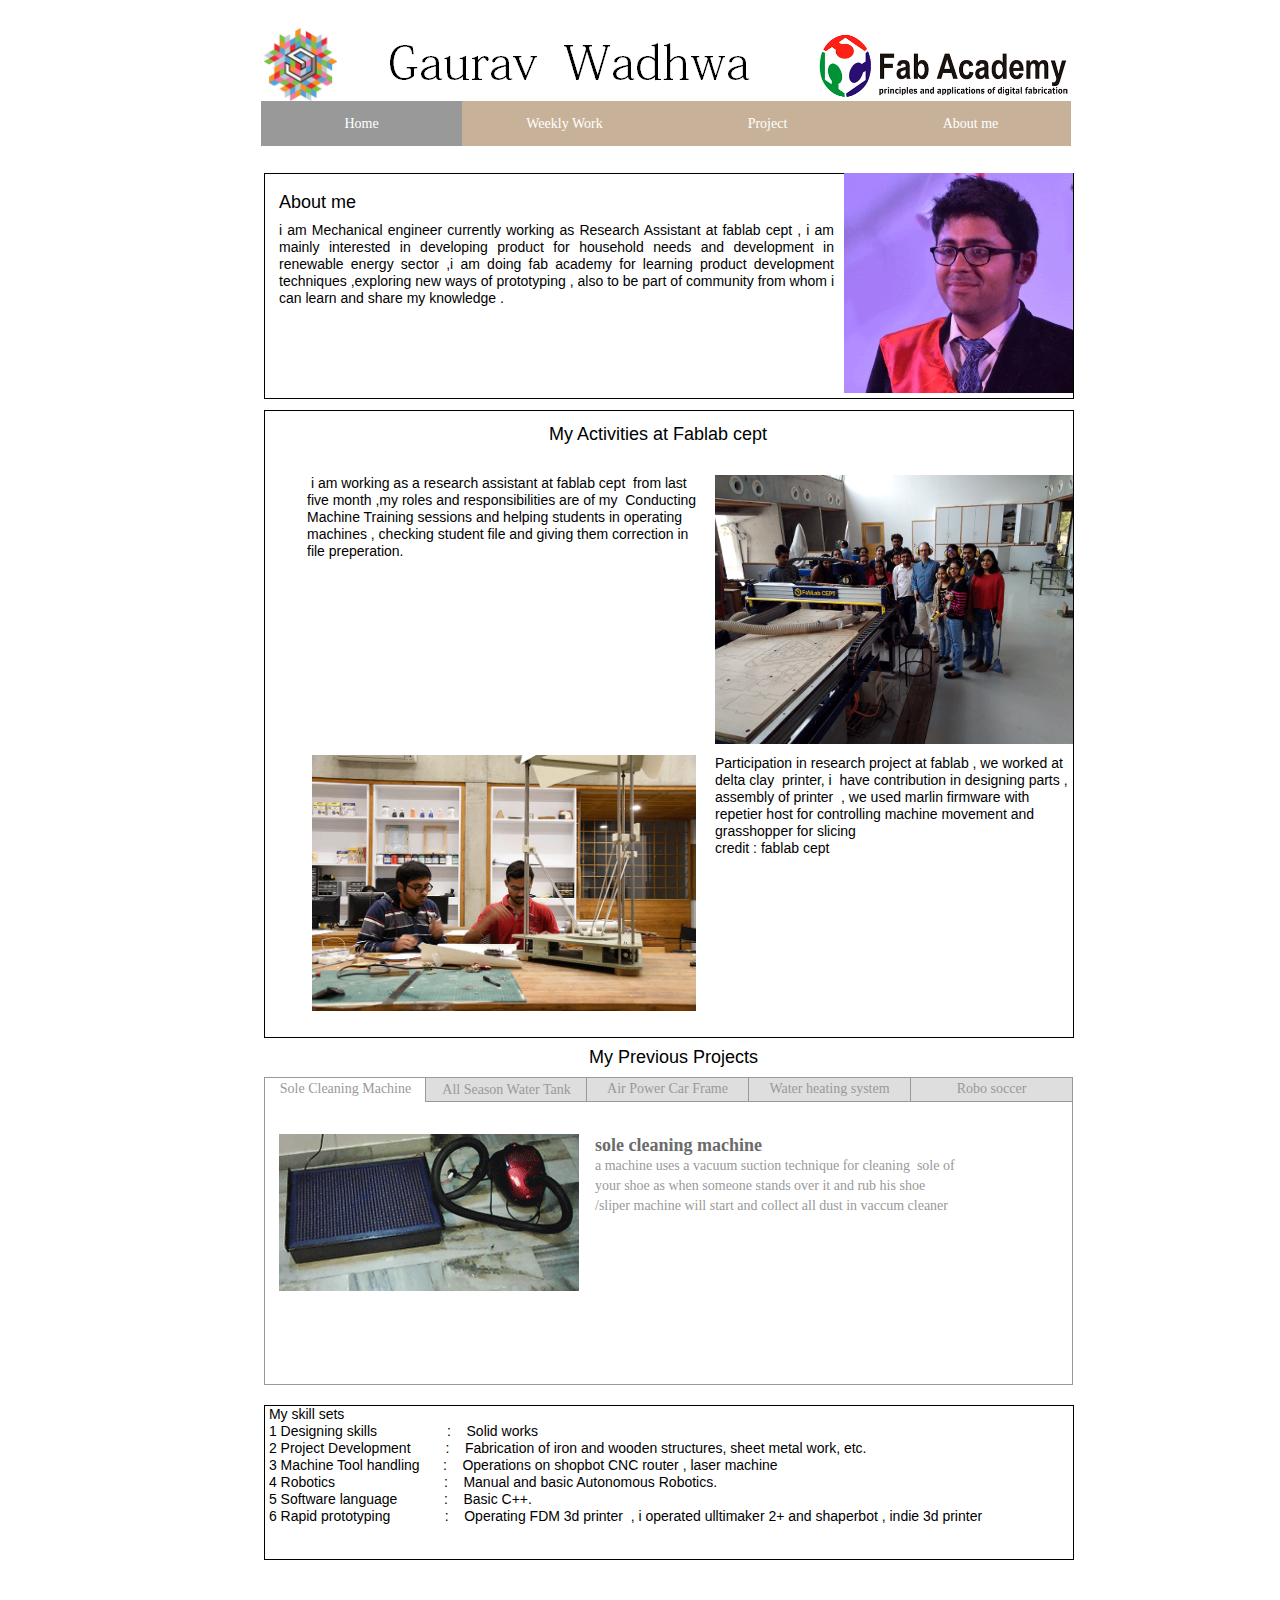
<file: index.html>
<!DOCTYPE html>
<html class="html" lang="en-US">
 <head>

  <script type="text/javascript">
   if(typeof Muse == "undefined") window.Muse = {}; window.Muse.assets = {"required":["jquery-1.8.3.min.js", "museutils.js", "jquery.musemenu.js", "webpro.js", "musewpdisclosure.js", "jquery.watch.js", "index.css"], "outOfDate":[]};
</script>
  
  <meta http-equiv="Content-type" content="text/html;charset=UTF-8"/>
  <meta name="generator" content="2015.0.0.309"/>
  <title>Home</title>
  <!-- CSS -->
  <link rel="stylesheet" type="text/css" href="css/site_global.css?126095425"/>
  <link rel="stylesheet" type="text/css" href="css/master_a-master.css?188771193"/>
  <link rel="stylesheet" type="text/css" href="css/index.css?411500350" id="pagesheet"/>
  <!-- Other scripts -->
  <script type="text/javascript">
   document.documentElement.className += ' js';
</script>
  <!-- JS includes -->
  <!--[if lt IE 9]>
  <script src="scripts/html5shiv.js?4241844378" type="text/javascript"></script>
  <![endif]-->
   </head>
 <body>

  <div class="Style clearfix" id="page"><!-- column -->
   <div class="clearfix colelem" id="pu426"><!-- group -->
    <div class="clip_frame grpelem" id="u426"><!-- image -->
     <img class="block" id="u426_img" src="images/fab_academygg.gif" alt="" width="253" height="124"/>
    </div>
    <div class="clip_frame grpelem" id="u431"><!-- image -->
     <img class="block" id="u431_img" src="images/fablab_cept_logo.gif" alt="" width="73" height="73"/>
    </div>
    <img class="grpelem" id="u436-4" alt="Gaurav Wadhwa" width="366" height="60" src="images/u436-4.png"/><!-- rasterized frame -->
    <nav class="MenuBar clearfix grpelem" id="menuu515"><!-- horizontal box -->
     <div class="MenuItemContainer clearfix grpelem" id="u516"><!-- vertical box -->
      <a class="nonblock nontext MenuItem MenuItemWithSubMenu MuseMenuActive clearfix colelem" id="u517" href="index.html"><!-- horizontal box --><div class="MenuItemLabel NoWrap clearfix grpelem" id="u519-4"><!-- content --><p>Home</p></div></a>
     </div>
     <div class="MenuItemContainer clearfix grpelem" id="u523"><!-- vertical box -->
      <a class="nonblock nontext MenuItem MenuItemWithSubMenu clearfix colelem" id="u526" href="weekly-work.html"><!-- horizontal box --><div class="MenuItemLabel NoWrap clearfix grpelem" id="u529-4"><!-- content --><p>Weekly Work</p></div></a>
     </div>
     <div class="MenuItemContainer clearfix grpelem" id="u530"><!-- vertical box -->
      <a class="nonblock nontext MenuItem MenuItemWithSubMenu clearfix colelem" id="u533" href="project.html"><!-- horizontal box --><div class="MenuItemLabel NoWrap clearfix grpelem" id="u535-4"><!-- content --><p>Project</p></div></a>
     </div>
     <div class="MenuItemContainer clearfix grpelem" id="u537"><!-- vertical box -->
      <a class="nonblock nontext MenuItem MenuItemWithSubMenu clearfix colelem" id="u538" href="about-me.html"><!-- horizontal box --><div class="MenuItemLabel NoWrap clearfix grpelem" id="u539-4"><!-- content --><p>About me</p></div></a>
     </div>
    </nav>
   </div>
   <div class="clearfix colelem" id="u1065"><!-- group -->
    <div class="clearfix grpelem" id="pu1072-4"><!-- column -->
     <div class="clearfix colelem" id="u1072-4"><!-- content -->
      <p>About me</p>
     </div>
     <div class="clearfix colelem" id="u1301-4"><!-- content -->
      <p>i am Mechanical engineer currently working as Research Assistant at fablab cept , i am mainly interested in developing product for household needs and development in renewable energy sector ,i am doing fab academy for learning product development techniques ,exploring new ways of prototyping , also to be part of community from whom i can learn and share my knowledge .</p>
     </div>
    </div>
    <div class="clip_frame grpelem" id="u1081"><!-- image -->
     <img class="block" id="u1081_img" src="images/b8725f8ccb2af2cdce1f249692837dab.gif" alt="" width="229" height="220"/>
    </div>
   </div>
   <div class="clearfix colelem" id="u1073"><!-- column -->
    <div class="clearfix colelem" id="u1074-4"><!-- content -->
     <p>My Activities at Fablab cept</p>
    </div>
    <div class="clearfix colelem" id="pu1080-6"><!-- group -->
     <div class="clearfix grpelem" id="u1080-6"><!-- content -->
      <p><span id="u1080">&nbsp;i am working as a research assistant at fablab cept&nbsp; from last&nbsp; five month ,my roles and responsibilities are of my&nbsp; Conducting Machine Training sessions </span><span id="u1080-2"> and helping students in operating machines</span><span id="u1080-3"> , checking student file and giving them correction in file preperation.</span></p>
     </div>
     <div class="clip_frame grpelem" id="u1075"><!-- image -->
      <img class="block" id="u1075_img" src="images/img_20171215_133729.gif" alt="" width="358" height="269"/>
     </div>
    </div>
    <div class="clearfix colelem" id="pu1085"><!-- group -->
     <div class="clip_frame grpelem" id="u1085"><!-- image -->
      <img class="block" id="u1085_img" src="images/_dsc1852.gif" alt="" width="384" height="256"/>
     </div>
     <div class="clearfix grpelem" id="u1090-6"><!-- content -->
      <p>Participation in research project at fablab , we worked at delta clay&nbsp; printer, i&nbsp; have contribution in designing parts , assembly of printer&nbsp; , we used marlin firmware with repetier host for controlling machine movement and grasshopper for slicing</p>
      <p>credit : fablab cept</p>
     </div>
    </div>
   </div>
   <div class="clearfix colelem" id="u1091-5"><!-- content -->
    <p id="u1091-3"><span id="u1091">&nbsp;&nbsp;&nbsp;&nbsp;&nbsp;&nbsp;&nbsp;&nbsp;&nbsp;&nbsp;&nbsp;&nbsp;&nbsp;&nbsp;&nbsp;&nbsp;&nbsp;&nbsp;&nbsp;&nbsp;&nbsp;&nbsp;&nbsp;&nbsp;&nbsp;&nbsp;&nbsp;&nbsp;&nbsp;&nbsp;&nbsp;&nbsp;&nbsp;&nbsp;&nbsp;&nbsp;&nbsp;&nbsp;&nbsp;&nbsp;&nbsp;&nbsp;&nbsp;&nbsp;&nbsp;&nbsp;&nbsp;&nbsp;&nbsp;&nbsp;&nbsp;&nbsp;&nbsp;&nbsp;&nbsp;&nbsp;&nbsp;&nbsp;&nbsp;&nbsp;&nbsp;&nbsp;&nbsp;&nbsp;&nbsp;&nbsp;&nbsp;&nbsp;&nbsp;&nbsp;&nbsp;&nbsp;&nbsp;&nbsp;&nbsp;&nbsp;&nbsp;&nbsp;&nbsp;&nbsp; </span><span id="u1091-2">&nbsp; My Previous Projects</span></p>
   </div>
   <div class="TabbedPanelsWidget clearfix colelem" id="tab-panelu1092"><!-- vertical box -->
    <div class="TabbedPanelsTabGroup clearfix colelem" id="u1106"><!-- horizontal box -->
     <div class="TabbedPanelsTab clearfix grpelem" id="u1111"><!-- horizontal box -->
      <div class=" NoWrap clearfix grpelem" id="u1112-4"><!-- content -->
       <p>Sole Cleaning Machine</p>
      </div>
     </div>
     <div class="TabbedPanelsTab clearfix grpelem" id="u1115"><!-- horizontal box -->
      <div class=" NoWrap clearfix grpelem" id="u1116-4"><!-- content -->
       <p>All Season Water Tank</p>
      </div>
     </div>
     <div class="TabbedPanelsTab clearfix grpelem" id="u1107"><!-- horizontal box -->
      <div class=" NoWrap clearfix grpelem" id="u1110-4"><!-- content -->
       <p>Air Power Car Frame</p>
      </div>
     </div>
     <div class="TabbedPanelsTab clearfix grpelem" id="u1131"><!-- horizontal box -->
      <div class=" NoWrap clearfix grpelem" id="u1134-4"><!-- content -->
       <p>Water heating system</p>
      </div>
     </div>
     <div class="TabbedPanelsTab clearfix grpelem" id="u1140"><!-- horizontal box -->
      <div class=" NoWrap clearfix grpelem" id="u1143-4"><!-- content -->
       <p>Robo soccer</p>
      </div>
     </div>
    </div>
    <div class="TabbedPanelsContentGroup clearfix colelem" id="u1093"><!-- stack box -->
     <div class="TabbedPanelsContent clearfix grpelem" id="u1102"><!-- group -->
      <div class="clip_frame grpelem" id="u1160"><!-- image -->
       <img class="block" id="u1160_img" src="images/sole_cleaning_machine_vaccumbase.gif" alt="" width="300" height="157"/>
      </div>
      <div class="clearfix grpelem" id="u1105-6"><!-- content -->
       <p id="u1105-2">sole cleaning machine</p>
       <p id="u1105-4">a machine uses a vacuum suction technique for cleaning&nbsp; sole of your shoe as when someone stands over it and rub his shoe /sliper machine will start and collect all dust in vaccum cleaner</p>
      </div>
     </div>
     <div class="TabbedPanelsContent invi clearfix grpelem" id="u1094"><!-- group -->
      <div class="clip_frame clearfix grpelem" id="u1170"><!-- image -->
       <div id="u1170_clip">
        <img class="position_content" id="u1170_img" src="images/all-season-water-tank.gif" alt="" width="138" height="218"/>
       </div>
      </div>
      <div class="clearfix grpelem" id="u1095-7"><!-- content -->
       <p id="u1095-2">All season water tank</p>
       <p id="u1095-4">a tank have three chambers , top one for normal water , middle one for solar heated water , bottom one&nbsp;&nbsp; for electric heated water , so it is combine model of three things&nbsp; which will&nbsp; be install at your roof and save your space for managing&nbsp; daily water requirement</p>
       <p id="u1095-5">&nbsp;</p>
      </div>
     </div>
     <div class="TabbedPanelsContent invi clearfix grpelem" id="u1098"><!-- group -->
      <div class="clip_frame grpelem" id="u1175"><!-- image -->
       <img class="block" id="u1175_img" src="images/air_power_car_frame.gif" alt="" width="300" height="193"/>
      </div>
      <div class="clearfix grpelem" id="u1101-8"><!-- content -->
       <p id="u1101-2">Air Power Car</p>
       <p id="u1101-5"><span id="u1101-3">c</span><span id="u1101-4">ar body is design in such a manner that when air blows inside from front section it will make turbine rotate inside the tunnel which are coupled with dynamo hence generate electricity</span></p>
       <p id="u1101-6">&nbsp;</p>
      </div>
     </div>
     <div class="TabbedPanelsContent invi clearfix grpelem" id="u1135"><!-- group -->
      <div class="clip_frame grpelem" id="u1186"><!-- image -->
       <img class="block" id="u1186_img" src="images/water-heating-system1.gif" alt="" width="212" height="158"/>
      </div>
      <div class="clip_frame grpelem" id="u1191"><!-- image -->
       <img class="block" id="u1191_img" src="images/water-heating-system.gif" alt="" width="231" height="158"/>
      </div>
      <div class="clearfix grpelem" id="u1196-6"><!-- content -->
       <p>Water heating system</p>
       <p>it is based on thermosyphon phenomenon which is also used in solar heating system so i made this for heating water for cleaning utensils in our college mess so at the time of cooking chapaties we use this setup to heat water as it won't effect on heating require for cooking chapati .</p>
      </div>
     </div>
     <div class="TabbedPanelsContent invi clearfix grpelem" id="u1144"><!-- group -->
      <div class="clip_frame grpelem" id="u1198"><!-- image -->
       <img class="block" id="u1198_img" src="images/robo-soccer.gif" alt="" width="214" height="226"/>
      </div>
      <div class="clearfix grpelem" id="u1203-7"><!-- content -->
       <p id="u1203-2">&nbsp;Robo soccor robot</p>
       <p>This i made for robotic soccer competition in our college where i have used dc 12 volt motor to control my bot , we are assigned with task of putting ball in arena using robot jaws ,i use DPDT switches to control my bot .</p>
       <p>&nbsp;</p>
      </div>
     </div>
    </div>
   </div>
   <div class="clearfix colelem" id="u1206-18"><!-- content -->
    <p>&nbsp;My skill sets</p>
    <p>&nbsp;1 Designing skills&nbsp;&nbsp;&nbsp;&nbsp;&nbsp;&nbsp;&nbsp;&nbsp;&nbsp;&nbsp;&nbsp;&nbsp;&nbsp;&nbsp;&nbsp;&nbsp;&nbsp; :&nbsp;&nbsp;&nbsp; Solid works</p>
    <p>&nbsp;2 Project Development&nbsp;&nbsp;&nbsp;&nbsp;&nbsp;&nbsp;&nbsp;&nbsp; :&nbsp;&nbsp;&nbsp; Fabrication of iron and wooden structures, sheet metal work, etc.</p>
    <p>&nbsp;3 Machine Tool handling&nbsp;&nbsp;&nbsp;&nbsp;&nbsp; :&nbsp;&nbsp;&nbsp; Operations on shopbot CNC router , laser machine</p>
    <p>&nbsp;4 Robotics&nbsp;&nbsp;&nbsp;&nbsp;&nbsp;&nbsp;&nbsp;&nbsp;&nbsp;&nbsp;&nbsp;&nbsp;&nbsp;&nbsp;&nbsp;&nbsp;&nbsp;&nbsp;&nbsp;&nbsp;&nbsp;&nbsp;&nbsp;&nbsp;&nbsp;&nbsp;&nbsp; :&nbsp;&nbsp;&nbsp; Manual and basic Autonomous Robotics.</p>
    <p>&nbsp;5 Software language&nbsp;&nbsp;&nbsp;&nbsp;&nbsp;&nbsp;&nbsp;&nbsp;&nbsp;&nbsp;&nbsp; :&nbsp;&nbsp;&nbsp; Basic C++.</p>
    <p>&nbsp;6 Rapid prototyping&nbsp;&nbsp;&nbsp;&nbsp;&nbsp;&nbsp;&nbsp;&nbsp;&nbsp;&nbsp;&nbsp;&nbsp;&nbsp; :&nbsp;&nbsp;&nbsp; Operating FDM 3d printer&nbsp; , i operated ulltimaker 2+ and shaperbot , indie 3d printer</p>
    <p>&nbsp;</p>
    <p>&nbsp;</p>
   </div>
   <div class="verticalspacer"></div>
  </div>
  <!-- JS includes -->
  <script type="text/javascript">
   if (document.location.protocol != 'https:') document.write('\x3Cscript src="http://musecdn.businesscatalyst.com/scripts/4.0/jquery-1.8.3.min.js" type="text/javascript">\x3C/script>');
</script>
  <script type="text/javascript">
   window.jQuery || document.write('\x3Cscript src="scripts/jquery-1.8.3.min.js" type="text/javascript">\x3C/script>');
</script>
  <script src="scripts/museutils.js?183364071" type="text/javascript"></script>
  <script src="scripts/jquery.musemenu.js?3957776250" type="text/javascript"></script>
  <script src="scripts/webpro.js?3803554875" type="text/javascript"></script>
  <script src="scripts/musewpdisclosure.js?3993616448" type="text/javascript"></script>
  <script src="scripts/jquery.watch.js?71412426" type="text/javascript"></script>
  <!-- Other scripts -->
  <script type="text/javascript">
   $(document).ready(function() { try {
(function(){var a={},b=function(a){if(a.match(/^rgb/))return a=a.replace(/\s+/g,"").match(/([\d\,]+)/gi)[0].split(","),(parseInt(a[0])<<16)+(parseInt(a[1])<<8)+parseInt(a[2]);if(a.match(/^\#/))return parseInt(a.substr(1),16);return 0};(function(){$('link[type="text/css"]').each(function(){var b=($(this).attr("href")||"").match(/\/?css\/([\w\-]+\.css)\?(\d+)/);b&&b[1]&&b[2]&&(a[b[1]]=b[2])})})();(function(){$("body").append('<div class="version" style="display:none; width:1px; height:1px;"></div>');
for(var c=$(".version"),d=0;d<Muse.assets.required.length;){var f=Muse.assets.required[d],g=f.match(/([\w\-\.]+)\.(\w+)$/),k=g&&g[1]?g[1]:null,g=g&&g[2]?g[2]:null;switch(g.toLowerCase()){case "css":k=k.replace(/\W/gi,"_").replace(/^([^a-z])/gi,"_$1");c.addClass(k);var g=b(c.css("color")),h=b(c.css("background-color"));g!=0||h!=0?(Muse.assets.required.splice(d,1),"undefined"!=typeof a[f]&&(g!=a[f]>>>24||h!=(a[f]&16777215))&&Muse.assets.outOfDate.push(f)):d++;c.removeClass(k);break;case "js":k.match(/^jquery-[\d\.]+/gi)&&
typeof $!="undefined"?Muse.assets.required.splice(d,1):d++;break;default:throw Error("Unsupported file type: "+g);}}c.remove();if(Muse.assets.outOfDate.length||Muse.assets.required.length)c="Some files on the server may be missing or incorrect. Clear browser cache and try again. If the problem persists please contact website author.",(d=location&&location.search&&location.search.match&&location.search.match(/muse_debug/gi))&&Muse.assets.outOfDate.length&&(c+="\nOut of date: "+Muse.assets.outOfDate.join(",")),d&&Muse.assets.required.length&&(c+="\nMissing: "+Muse.assets.required.join(",")),alert(c)})()})();/* body */
Muse.Utils.transformMarkupToFixBrowserProblemsPreInit();/* body */
Muse.Utils.prepHyperlinks(true);/* body */
Muse.Utils.initWidget('.MenuBar', function(elem) { return $(elem).museMenu(); });/* unifiedNavBar */
Muse.Utils.initWidget('#tab-panelu1092', function(elem) { return new WebPro.Widget.TabbedPanels(elem, {event:'click',defaultIndex:0}); });/* #tab-panelu1092 */
Muse.Utils.fullPage('#page');/* 100% height page */
Muse.Utils.showWidgetsWhenReady();/* body */
Muse.Utils.transformMarkupToFixBrowserProblems();/* body */
} catch(e) { if (e && 'function' == typeof e.notify) e.notify(); else Muse.Assert.fail('Error calling selector function:' + e); }});
</script>
   </body>
</html>
</file>
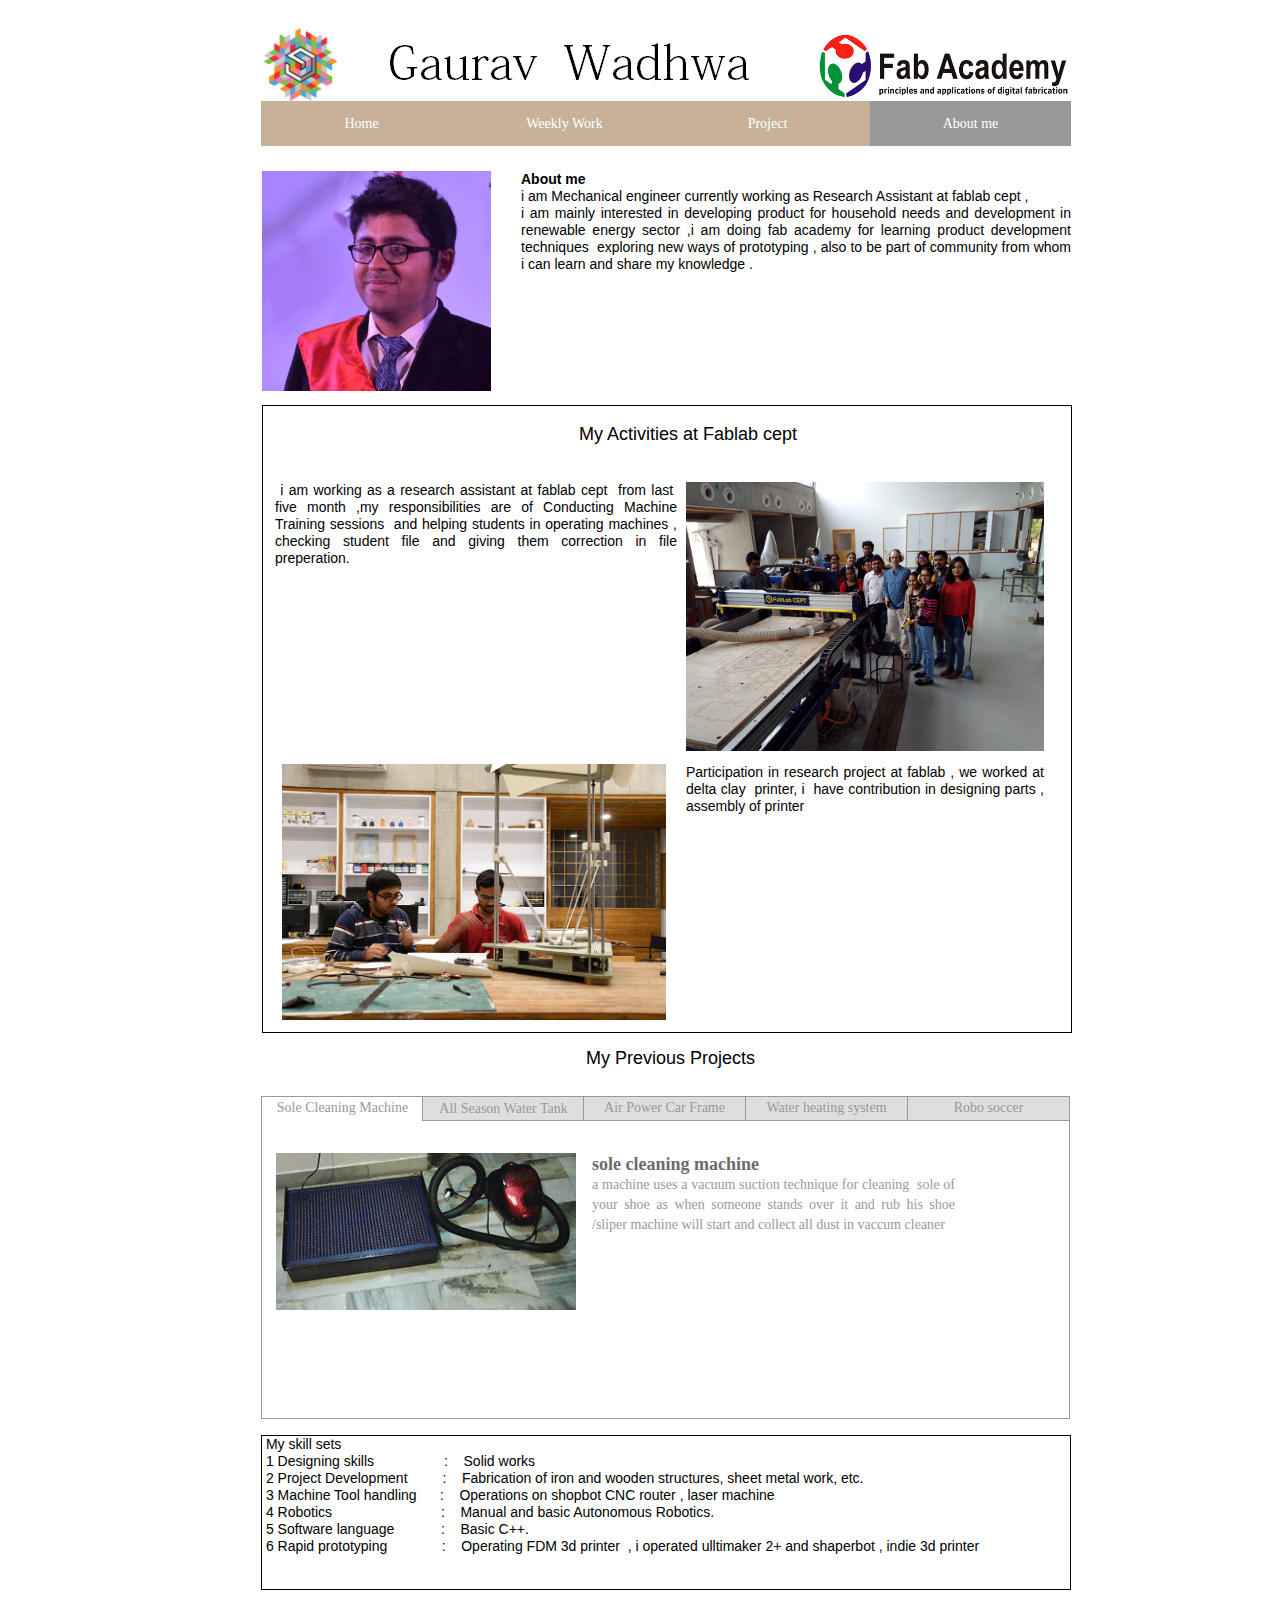
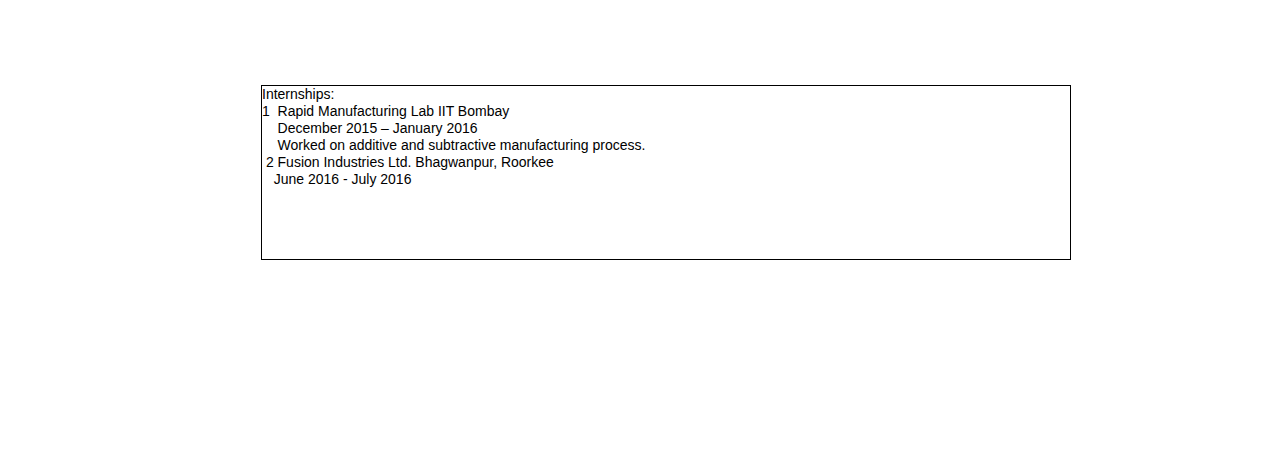
<file: about-me.html>
<!DOCTYPE html>
<html class="html" lang="en-US">
 <head>

  <script type="text/javascript">
   if(typeof Muse == "undefined") window.Muse = {}; window.Muse.assets = {"required":["jquery-1.8.3.min.js", "museutils.js", "jquery.musemenu.js", "webpro.js", "musewpdisclosure.js", "jquery.watch.js", "about-me.css"], "outOfDate":[]};
</script>
  
  <meta http-equiv="Content-type" content="text/html;charset=UTF-8"/>
  <meta name="generator" content="2015.0.0.309"/>
  <title>About me </title>
  <!-- CSS -->
  <link rel="stylesheet" type="text/css" href="css/site_global.css?126095425"/>
  <link rel="stylesheet" type="text/css" href="css/master_a-master.css?188771193"/>
  <link rel="stylesheet" type="text/css" href="css/about-me.css?400328752" id="pagesheet"/>
  <!-- Other scripts -->
  <script type="text/javascript">
   document.documentElement.className += ' js';
</script>
  <!-- JS includes -->
  <!--[if lt IE 9]>
  <script src="scripts/html5shiv.js?4241844378" type="text/javascript"></script>
  <![endif]-->
   </head>
 <body>

  <div class="Style clearfix" id="page"><!-- column -->
   <div class="clearfix colelem" id="pu426"><!-- group -->
    <div class="clip_frame grpelem" id="u426"><!-- image -->
     <img class="block" id="u426_img" src="images/fab_academygg.gif" alt="" width="253" height="124"/>
    </div>
    <div class="clip_frame grpelem" id="u431"><!-- image -->
     <img class="block" id="u431_img" src="images/fablab_cept_logo.gif" alt="" width="73" height="73"/>
    </div>
    <img class="grpelem" id="u436-4" alt="Gaurav Wadhwa" width="366" height="60" src="images/u436-4.png"/><!-- rasterized frame -->
    <nav class="MenuBar clearfix grpelem" id="menuu515"><!-- horizontal box -->
     <div class="MenuItemContainer clearfix grpelem" id="u516"><!-- vertical box -->
      <a class="nonblock nontext MenuItem MenuItemWithSubMenu clearfix colelem" id="u517" href="index.html"><!-- horizontal box --><div class="MenuItemLabel NoWrap clearfix grpelem" id="u519-4"><!-- content --><p>Home</p></div></a>
     </div>
     <div class="MenuItemContainer clearfix grpelem" id="u523"><!-- vertical box -->
      <a class="nonblock nontext MenuItem MenuItemWithSubMenu clearfix colelem" id="u526" href="weekly-work.html"><!-- horizontal box --><div class="MenuItemLabel NoWrap clearfix grpelem" id="u529-4"><!-- content --><p>Weekly Work</p></div></a>
     </div>
     <div class="MenuItemContainer clearfix grpelem" id="u530"><!-- vertical box -->
      <a class="nonblock nontext MenuItem MenuItemWithSubMenu clearfix colelem" id="u533" href="project.html"><!-- horizontal box --><div class="MenuItemLabel NoWrap clearfix grpelem" id="u535-4"><!-- content --><p>Project</p></div></a>
     </div>
     <div class="MenuItemContainer clearfix grpelem" id="u537"><!-- vertical box -->
      <a class="nonblock nontext MenuItem MenuItemWithSubMenu MuseMenuActive clearfix colelem" id="u538" href="about-me.html"><!-- horizontal box --><div class="MenuItemLabel NoWrap clearfix grpelem" id="u539-4"><!-- content --><p>About me</p></div></a>
     </div>
    </nav>
   </div>
   <div class="clearfix colelem" id="pu983"><!-- group -->
    <div class="clip_frame grpelem" id="u983"><!-- image -->
     <img class="block" id="u983_img" src="images/b8725f8ccb2af2cdce1f249692837dab.gif" alt="" width="229" height="220"/>
    </div>
    <div class="clearfix grpelem" id="u988-9"><!-- content -->
     <p id="u988-2">About me</p>
     <p>i am Mechanical engineer currently working as Research Assistant at fablab cept ,</p>
     <p>i am mainly interested in developing product for household needs and development in renewable energy sector ,i am doing fab academy for learning product development techniques&nbsp; exploring new ways of prototyping , also to be part of community from whom i can learn and share my knowledge .</p>
     <p>&nbsp;</p>
    </div>
   </div>
   <div class="clearfix colelem" id="u1235"><!-- column -->
    <div class="clearfix colelem" id="u1236-4"><!-- content -->
     <p>My Activities at Fablab cept</p>
    </div>
    <div class="clearfix colelem" id="pu1239-4"><!-- group -->
     <div class="clearfix grpelem" id="u1239-4"><!-- content -->
      <p><span id="u1239">&nbsp;i am working as a research assistant at fablab cept&nbsp; from last&nbsp; five month ,my responsibilities are of Conducting Machine Training sessions&nbsp; and helping students in operating machines , checking student file and giving them correction in file preperation.</span></p>
     </div>
     <div class="clip_frame grpelem" id="u1237"><!-- image -->
      <img class="block" id="u1237_img" src="images/img_20171215_133729.gif" alt="" width="358" height="269"/>
     </div>
    </div>
    <div class="clearfix colelem" id="pu1242"><!-- group -->
     <div class="clip_frame grpelem" id="u1242"><!-- image -->
      <img class="block" id="u1242_img" src="images/_dsc1852.gif" alt="" width="384" height="256"/>
     </div>
     <div class="clearfix grpelem" id="u1244-4"><!-- content -->
      <p>Participation in research project at fablab , we worked at delta clay&nbsp; printer, i&nbsp; have contribution in designing parts , assembly of printer</p>
     </div>
    </div>
   </div>
   <div class="clearfix colelem" id="u1245-5"><!-- content -->
    <p id="u1245-3"><span id="u1245">&nbsp;&nbsp;&nbsp;&nbsp;&nbsp;&nbsp;&nbsp;&nbsp;&nbsp;&nbsp;&nbsp;&nbsp;&nbsp;&nbsp;&nbsp;&nbsp;&nbsp;&nbsp;&nbsp;&nbsp;&nbsp;&nbsp;&nbsp;&nbsp;&nbsp;&nbsp;&nbsp;&nbsp;&nbsp;&nbsp;&nbsp;&nbsp;&nbsp;&nbsp;&nbsp;&nbsp;&nbsp;&nbsp;&nbsp;&nbsp;&nbsp;&nbsp;&nbsp;&nbsp;&nbsp;&nbsp;&nbsp;&nbsp;&nbsp;&nbsp;&nbsp;&nbsp;&nbsp;&nbsp;&nbsp;&nbsp;&nbsp;&nbsp;&nbsp;&nbsp;&nbsp;&nbsp;&nbsp;&nbsp;&nbsp;&nbsp;&nbsp;&nbsp;&nbsp;&nbsp;&nbsp;&nbsp;&nbsp;&nbsp;&nbsp;&nbsp;&nbsp;&nbsp;&nbsp;&nbsp; </span><span id="u1245-2">&nbsp; My Previous Projects</span></p>
   </div>
   <div class="TabbedPanelsWidget clearfix colelem" id="tab-panelu1246"><!-- vertical box -->
    <div class="TabbedPanelsTabGroup clearfix colelem" id="u1270"><!-- horizontal box -->
     <div class="TabbedPanelsTab clearfix grpelem" id="u1271"><!-- horizontal box -->
      <div class=" NoWrap clearfix grpelem" id="u1273-4"><!-- content -->
       <p>Sole Cleaning Machine</p>
      </div>
     </div>
     <div class="TabbedPanelsTab clearfix grpelem" id="u1287"><!-- horizontal box -->
      <div class=" NoWrap clearfix grpelem" id="u1289-4"><!-- content -->
       <p>All Season Water Tank</p>
      </div>
     </div>
     <div class="TabbedPanelsTab clearfix grpelem" id="u1279"><!-- horizontal box -->
      <div class=" NoWrap clearfix grpelem" id="u1281-4"><!-- content -->
       <p>Air Power Car Frame</p>
      </div>
     </div>
     <div class="TabbedPanelsTab clearfix grpelem" id="u1275"><!-- horizontal box -->
      <div class=" NoWrap clearfix grpelem" id="u1276-4"><!-- content -->
       <p>Water heating system</p>
      </div>
     </div>
     <div class="TabbedPanelsTab clearfix grpelem" id="u1283"><!-- horizontal box -->
      <div class=" NoWrap clearfix grpelem" id="u1285-4"><!-- content -->
       <p>Robo soccer</p>
      </div>
     </div>
    </div>
    <div class="TabbedPanelsContentGroup clearfix colelem" id="u1247"><!-- stack box -->
     <div class="TabbedPanelsContent clearfix grpelem" id="u1262"><!-- group -->
      <div class="clip_frame grpelem" id="u1263"><!-- image -->
       <img class="block" id="u1263_img" src="images/sole_cleaning_machine_vaccumbase.gif" alt="" width="300" height="157"/>
      </div>
      <div class="clearfix grpelem" id="u1265-6"><!-- content -->
       <p id="u1265-2">sole cleaning machine</p>
       <p id="u1265-4">a machine uses a vacuum suction technique for cleaning&nbsp; sole of your shoe as when someone stands over it and rub his shoe /sliper machine will start and collect all dust in vaccum cleaner</p>
      </div>
     </div>
     <div class="TabbedPanelsContent invi clearfix grpelem" id="u1254"><!-- group -->
      <div class="clip_frame clearfix grpelem" id="u1256"><!-- image -->
       <div id="u1256_clip">
        <img class="position_content" id="u1256_img" src="images/all-season-water-tank.gif" alt="" width="138" height="218"/>
       </div>
      </div>
      <div class="clearfix grpelem" id="u1255-7"><!-- content -->
       <p id="u1255-2">All season water tank</p>
       <p id="u1255-4">a tank have three chambers , top one for normal water , middle one for solar heated water , bottom one&nbsp;&nbsp; for electric heated water , so it is combine model of three things&nbsp; which will&nbsp; be install at your roof and save your space for managing&nbsp; daily water requirement</p>
       <p id="u1255-5">&nbsp;</p>
      </div>
     </div>
     <div class="TabbedPanelsContent invi clearfix grpelem" id="u1266"><!-- group -->
      <div class="clip_frame grpelem" id="u1267"><!-- image -->
       <img class="block" id="u1267_img" src="images/air_power_car_frame.gif" alt="" width="300" height="193"/>
      </div>
      <div class="clearfix grpelem" id="u1269-8"><!-- content -->
       <p id="u1269-2">Air Power Car</p>
       <p id="u1269-5"><span id="u1269-3">c</span><span id="u1269-4">ar body is design in such a manner that when air blows inside from front section it will make turbine rotate inside the tunnel which are coupled with dynamo hence generate electricity</span></p>
       <p id="u1269-6">&nbsp;</p>
      </div>
     </div>
     <div class="TabbedPanelsContent invi clearfix grpelem" id="u1248"><!-- group -->
      <div class="clip_frame grpelem" id="u1250"><!-- image -->
       <img class="block" id="u1250_img" src="images/water-heating-system1.gif" alt="" width="212" height="158"/>
      </div>
      <div class="clip_frame grpelem" id="u1252"><!-- image -->
       <img class="block" id="u1252_img" src="images/water-heating-system.gif" alt="" width="231" height="158"/>
      </div>
      <div class="clearfix grpelem" id="u1249-6"><!-- content -->
       <p>Water heating system</p>
       <p>it is based on thermosyphon phenomenon which is also used in solar heating system so i made this for heating water for cleaning utensils in our college mess so at the time of cooking chapaties we use this setup to heat water as it won't effect on heating require for cooking chapati .</p>
      </div>
     </div>
     <div class="TabbedPanelsContent invi clearfix grpelem" id="u1258"><!-- group -->
      <div class="clip_frame grpelem" id="u1259"><!-- image -->
       <img class="block" id="u1259_img" src="images/robo-soccer.gif" alt="" width="214" height="226"/>
      </div>
      <div class="clearfix grpelem" id="u1261-7"><!-- content -->
       <p id="u1261-2">&nbsp;Robo soccor robot</p>
       <p>This i made for robotic soccer competition in our college where i have used dc 12 volt motor to control my bot , we are assigned with task of putting ball in arena using robot jaws ,i use DPDT switches to control my bot .</p>
       <p>&nbsp;</p>
      </div>
     </div>
    </div>
   </div>
   <div class="clearfix colelem" id="u1291-18"><!-- content -->
    <p>&nbsp;My skill sets</p>
    <p>&nbsp;1 Designing skills&nbsp;&nbsp;&nbsp;&nbsp;&nbsp;&nbsp;&nbsp;&nbsp;&nbsp;&nbsp;&nbsp;&nbsp;&nbsp;&nbsp;&nbsp;&nbsp;&nbsp; :&nbsp;&nbsp;&nbsp; Solid works</p>
    <p>&nbsp;2 Project Development&nbsp;&nbsp;&nbsp;&nbsp;&nbsp;&nbsp;&nbsp;&nbsp; :&nbsp;&nbsp;&nbsp; Fabrication of iron and wooden structures, sheet metal work, etc.</p>
    <p>&nbsp;3 Machine Tool handling&nbsp;&nbsp;&nbsp;&nbsp;&nbsp; :&nbsp;&nbsp;&nbsp; Operations on shopbot CNC router , laser machine</p>
    <p>&nbsp;4 Robotics&nbsp;&nbsp;&nbsp;&nbsp;&nbsp;&nbsp;&nbsp;&nbsp;&nbsp;&nbsp;&nbsp;&nbsp;&nbsp;&nbsp;&nbsp;&nbsp;&nbsp;&nbsp;&nbsp;&nbsp;&nbsp;&nbsp;&nbsp;&nbsp;&nbsp;&nbsp;&nbsp; :&nbsp;&nbsp;&nbsp; Manual and basic Autonomous Robotics.</p>
    <p>&nbsp;5 Software language&nbsp;&nbsp;&nbsp;&nbsp;&nbsp;&nbsp;&nbsp;&nbsp;&nbsp;&nbsp;&nbsp; :&nbsp;&nbsp;&nbsp; Basic C++.</p>
    <p>&nbsp;6 Rapid prototyping&nbsp;&nbsp;&nbsp;&nbsp;&nbsp;&nbsp;&nbsp;&nbsp;&nbsp;&nbsp;&nbsp;&nbsp;&nbsp; :&nbsp;&nbsp;&nbsp; Operating FDM 3d printer&nbsp; , i operated ulltimaker 2+ and shaperbot , indie 3d printer</p>
    <p>&nbsp;</p>
    <p>&nbsp;</p>
   </div>
   <div class="clearfix colelem" id="u1303-16"><!-- content -->
    <p>Internships:</p>
    <p>1&nbsp; Rapid Manufacturing Lab IIT Bombay</p>
    <p>&nbsp;&nbsp;&nbsp; December 2015 – January 2016</p>
    <p>&nbsp;&nbsp;&nbsp; Worked on additive and subtractive manufacturing process.</p>
    <p>&nbsp;2 Fusion Industries Ltd. Bhagwanpur, Roorkee</p>
    <p>&nbsp;&nbsp; June 2016 - July 2016</p>
    <p>&nbsp;</p>
    <p>&nbsp;</p>
   </div>
   <div class="verticalspacer"></div>
  </div>
  <!-- JS includes -->
  <script type="text/javascript">
   if (document.location.protocol != 'https:') document.write('\x3Cscript src="http://musecdn.businesscatalyst.com/scripts/4.0/jquery-1.8.3.min.js" type="text/javascript">\x3C/script>');
</script>
  <script type="text/javascript">
   window.jQuery || document.write('\x3Cscript src="scripts/jquery-1.8.3.min.js" type="text/javascript">\x3C/script>');
</script>
  <script src="scripts/museutils.js?183364071" type="text/javascript"></script>
  <script src="scripts/jquery.musemenu.js?3957776250" type="text/javascript"></script>
  <script src="scripts/webpro.js?3803554875" type="text/javascript"></script>
  <script src="scripts/musewpdisclosure.js?3993616448" type="text/javascript"></script>
  <script src="scripts/jquery.watch.js?71412426" type="text/javascript"></script>
  <!-- Other scripts -->
  <script type="text/javascript">
   $(document).ready(function() { try {
(function(){var a={},b=function(a){if(a.match(/^rgb/))return a=a.replace(/\s+/g,"").match(/([\d\,]+)/gi)[0].split(","),(parseInt(a[0])<<16)+(parseInt(a[1])<<8)+parseInt(a[2]);if(a.match(/^\#/))return parseInt(a.substr(1),16);return 0};(function(){$('link[type="text/css"]').each(function(){var b=($(this).attr("href")||"").match(/\/?css\/([\w\-]+\.css)\?(\d+)/);b&&b[1]&&b[2]&&(a[b[1]]=b[2])})})();(function(){$("body").append('<div class="version" style="display:none; width:1px; height:1px;"></div>');
for(var c=$(".version"),d=0;d<Muse.assets.required.length;){var f=Muse.assets.required[d],g=f.match(/([\w\-\.]+)\.(\w+)$/),k=g&&g[1]?g[1]:null,g=g&&g[2]?g[2]:null;switch(g.toLowerCase()){case "css":k=k.replace(/\W/gi,"_").replace(/^([^a-z])/gi,"_$1");c.addClass(k);var g=b(c.css("color")),h=b(c.css("background-color"));g!=0||h!=0?(Muse.assets.required.splice(d,1),"undefined"!=typeof a[f]&&(g!=a[f]>>>24||h!=(a[f]&16777215))&&Muse.assets.outOfDate.push(f)):d++;c.removeClass(k);break;case "js":k.match(/^jquery-[\d\.]+/gi)&&
typeof $!="undefined"?Muse.assets.required.splice(d,1):d++;break;default:throw Error("Unsupported file type: "+g);}}c.remove();if(Muse.assets.outOfDate.length||Muse.assets.required.length)c="Some files on the server may be missing or incorrect. Clear browser cache and try again. If the problem persists please contact website author.",(d=location&&location.search&&location.search.match&&location.search.match(/muse_debug/gi))&&Muse.assets.outOfDate.length&&(c+="\nOut of date: "+Muse.assets.outOfDate.join(",")),d&&Muse.assets.required.length&&(c+="\nMissing: "+Muse.assets.required.join(",")),alert(c)})()})();/* body */
Muse.Utils.transformMarkupToFixBrowserProblemsPreInit();/* body */
Muse.Utils.prepHyperlinks(true);/* body */
Muse.Utils.initWidget('.MenuBar', function(elem) { return $(elem).museMenu(); });/* unifiedNavBar */
Muse.Utils.initWidget('#tab-panelu1246', function(elem) { return new WebPro.Widget.TabbedPanels(elem, {event:'click',defaultIndex:0}); });/* #tab-panelu1246 */
Muse.Utils.fullPage('#page');/* 100% height page */
Muse.Utils.showWidgetsWhenReady();/* body */
Muse.Utils.transformMarkupToFixBrowserProblems();/* body */
} catch(e) { if (e && 'function' == typeof e.notify) e.notify(); else Muse.Assert.fail('Error calling selector function:' + e); }});
</script>
   </body>
</html>
</file>
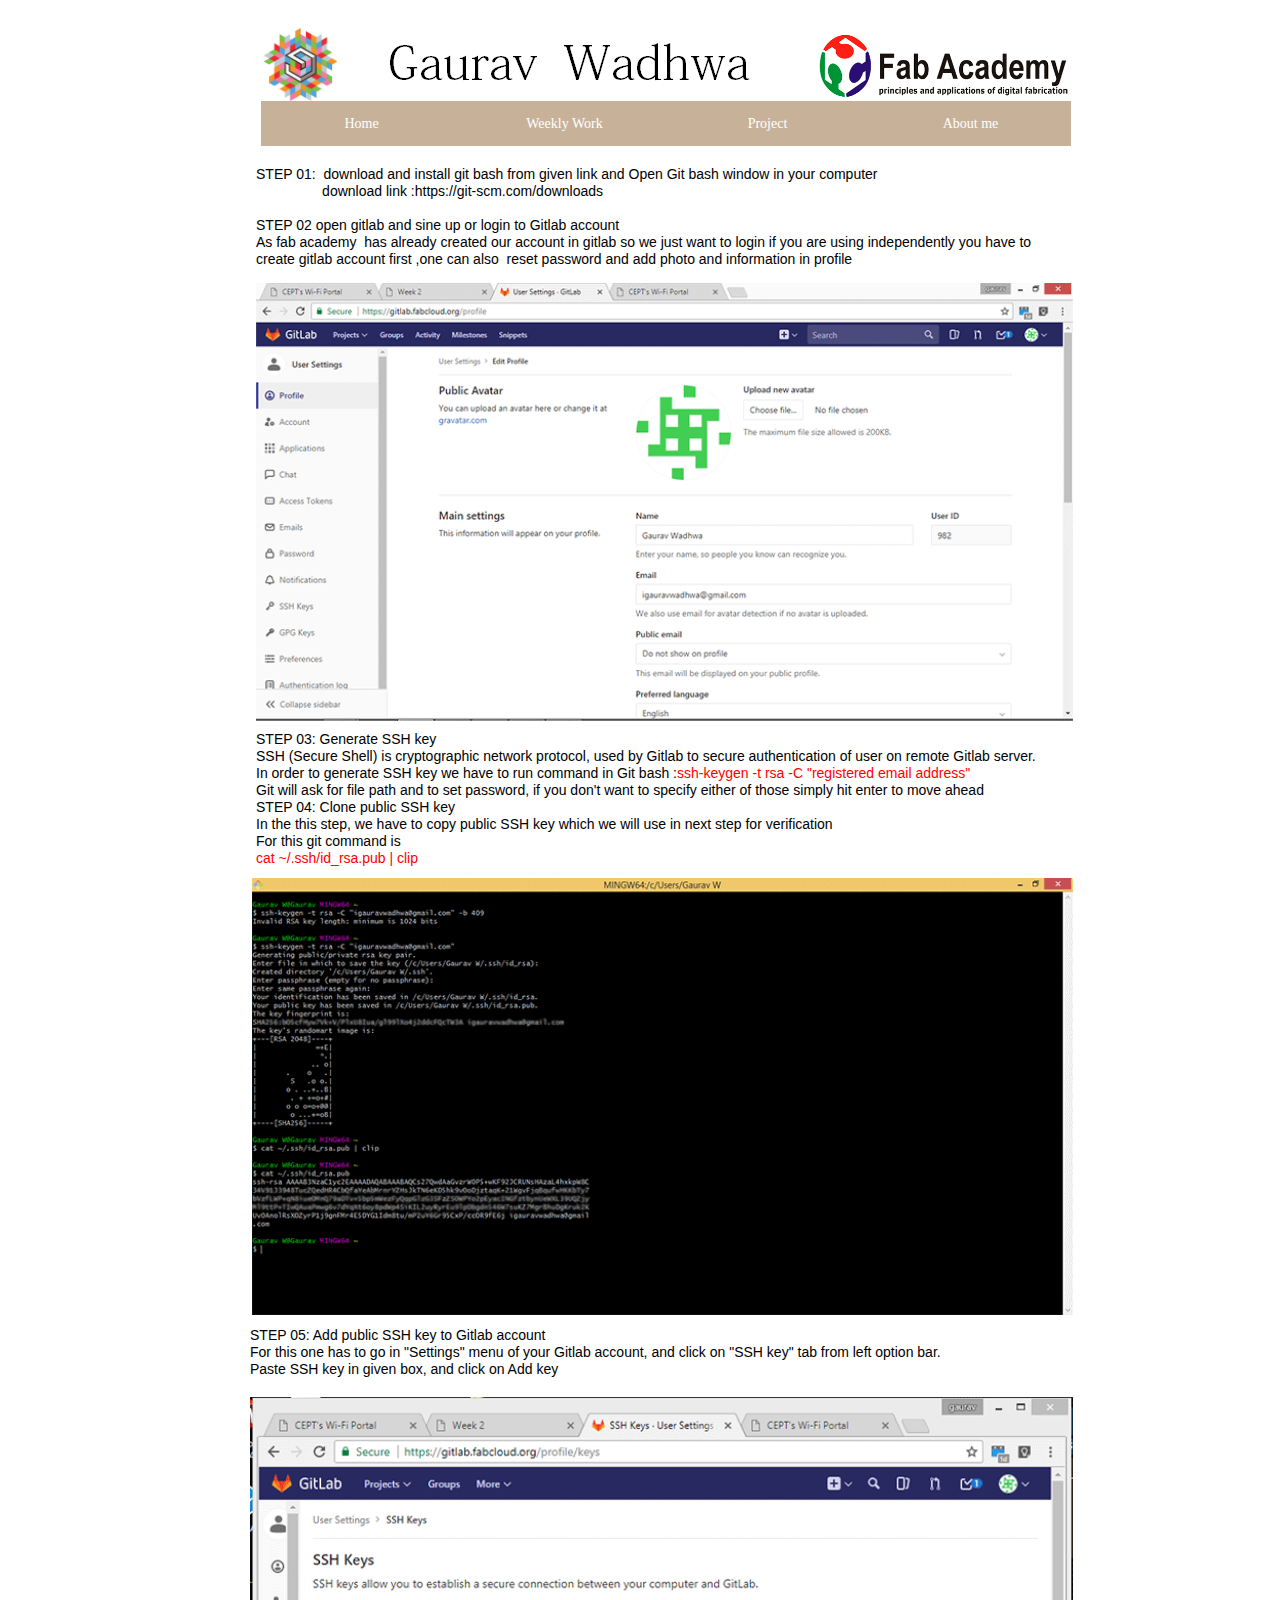
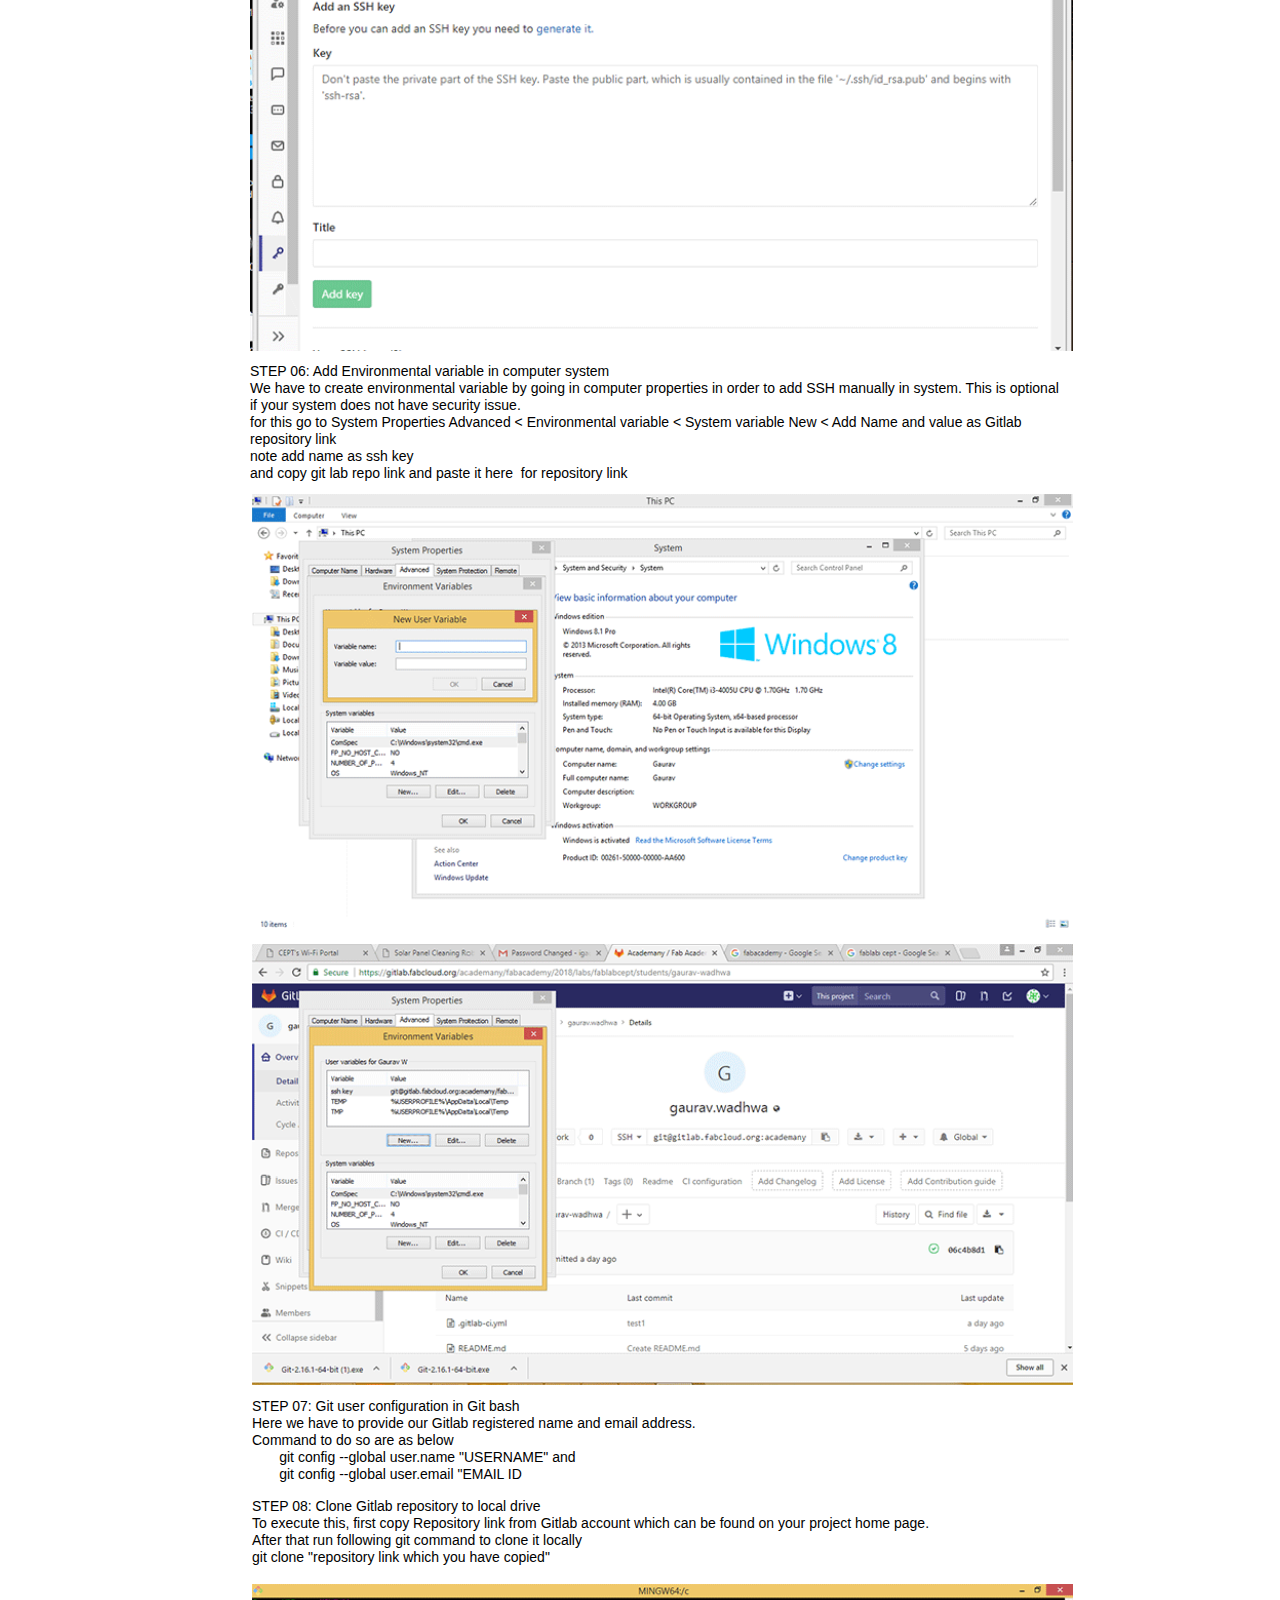
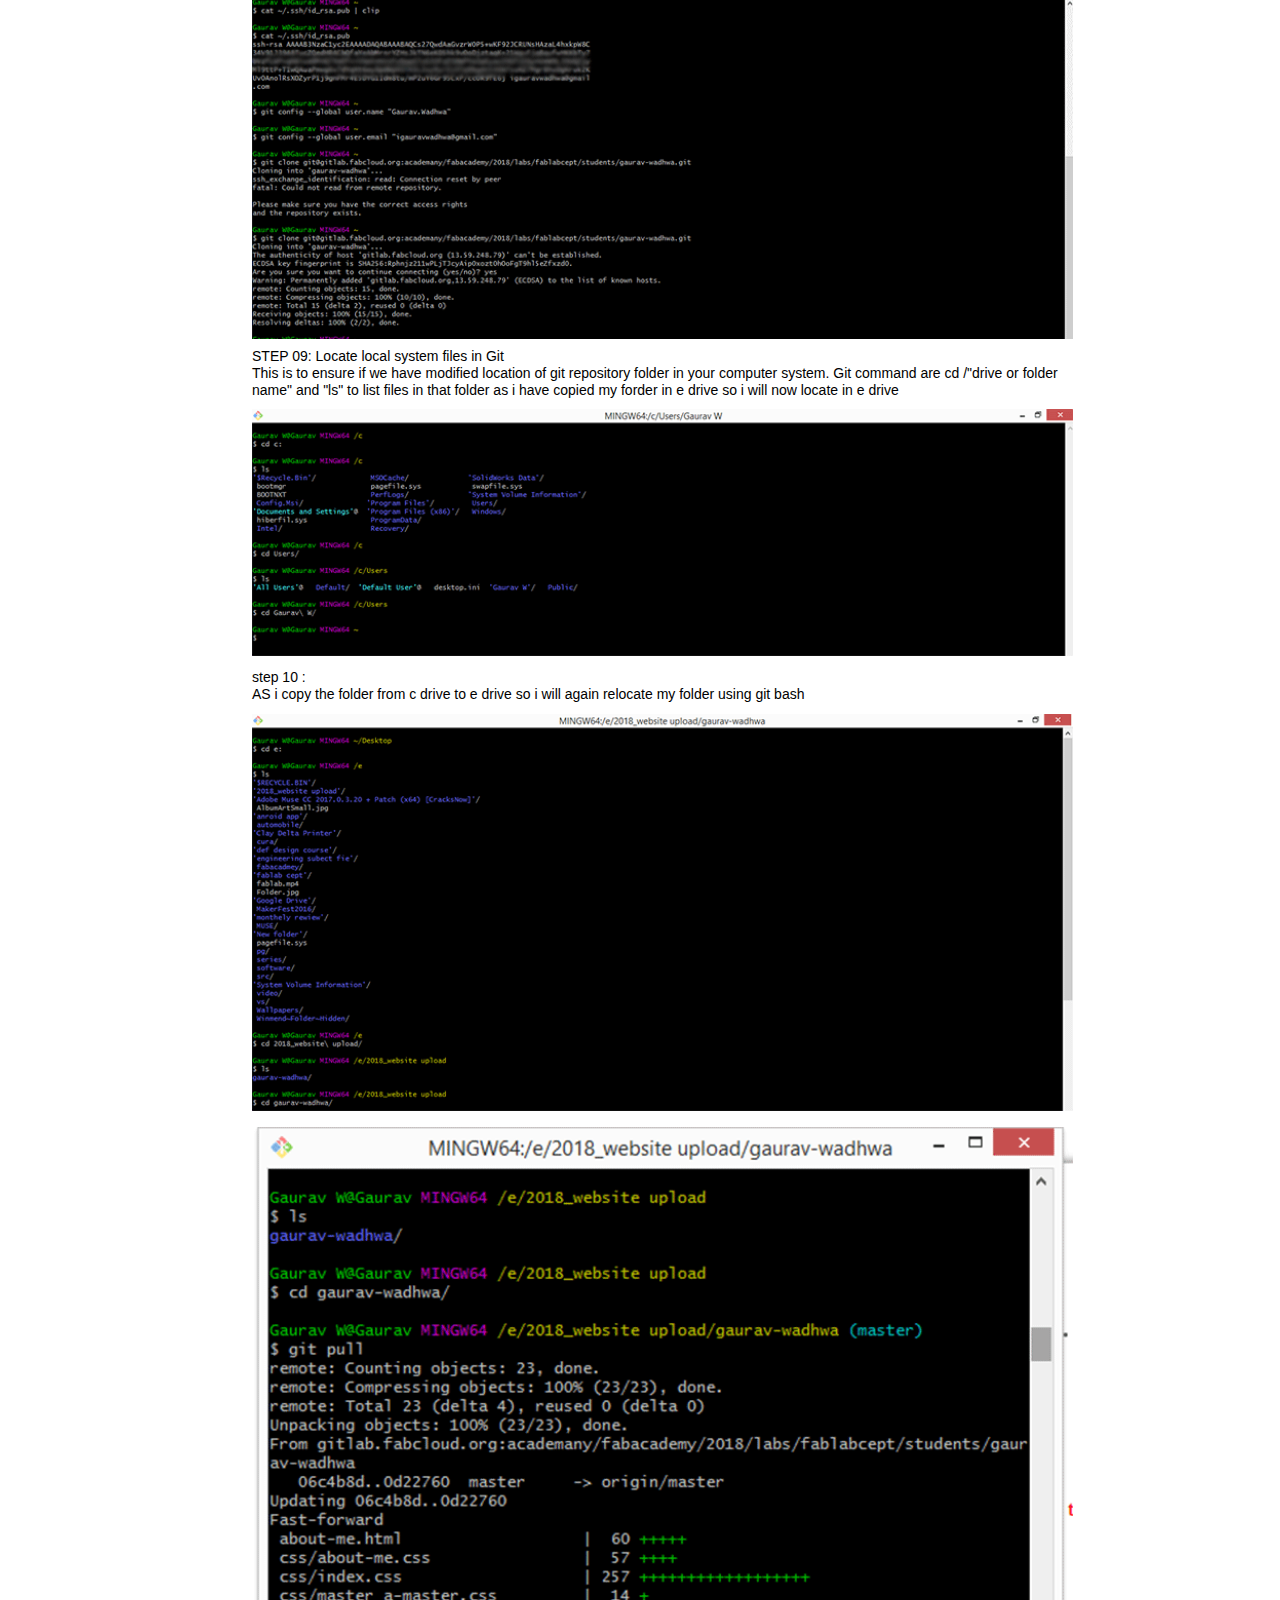
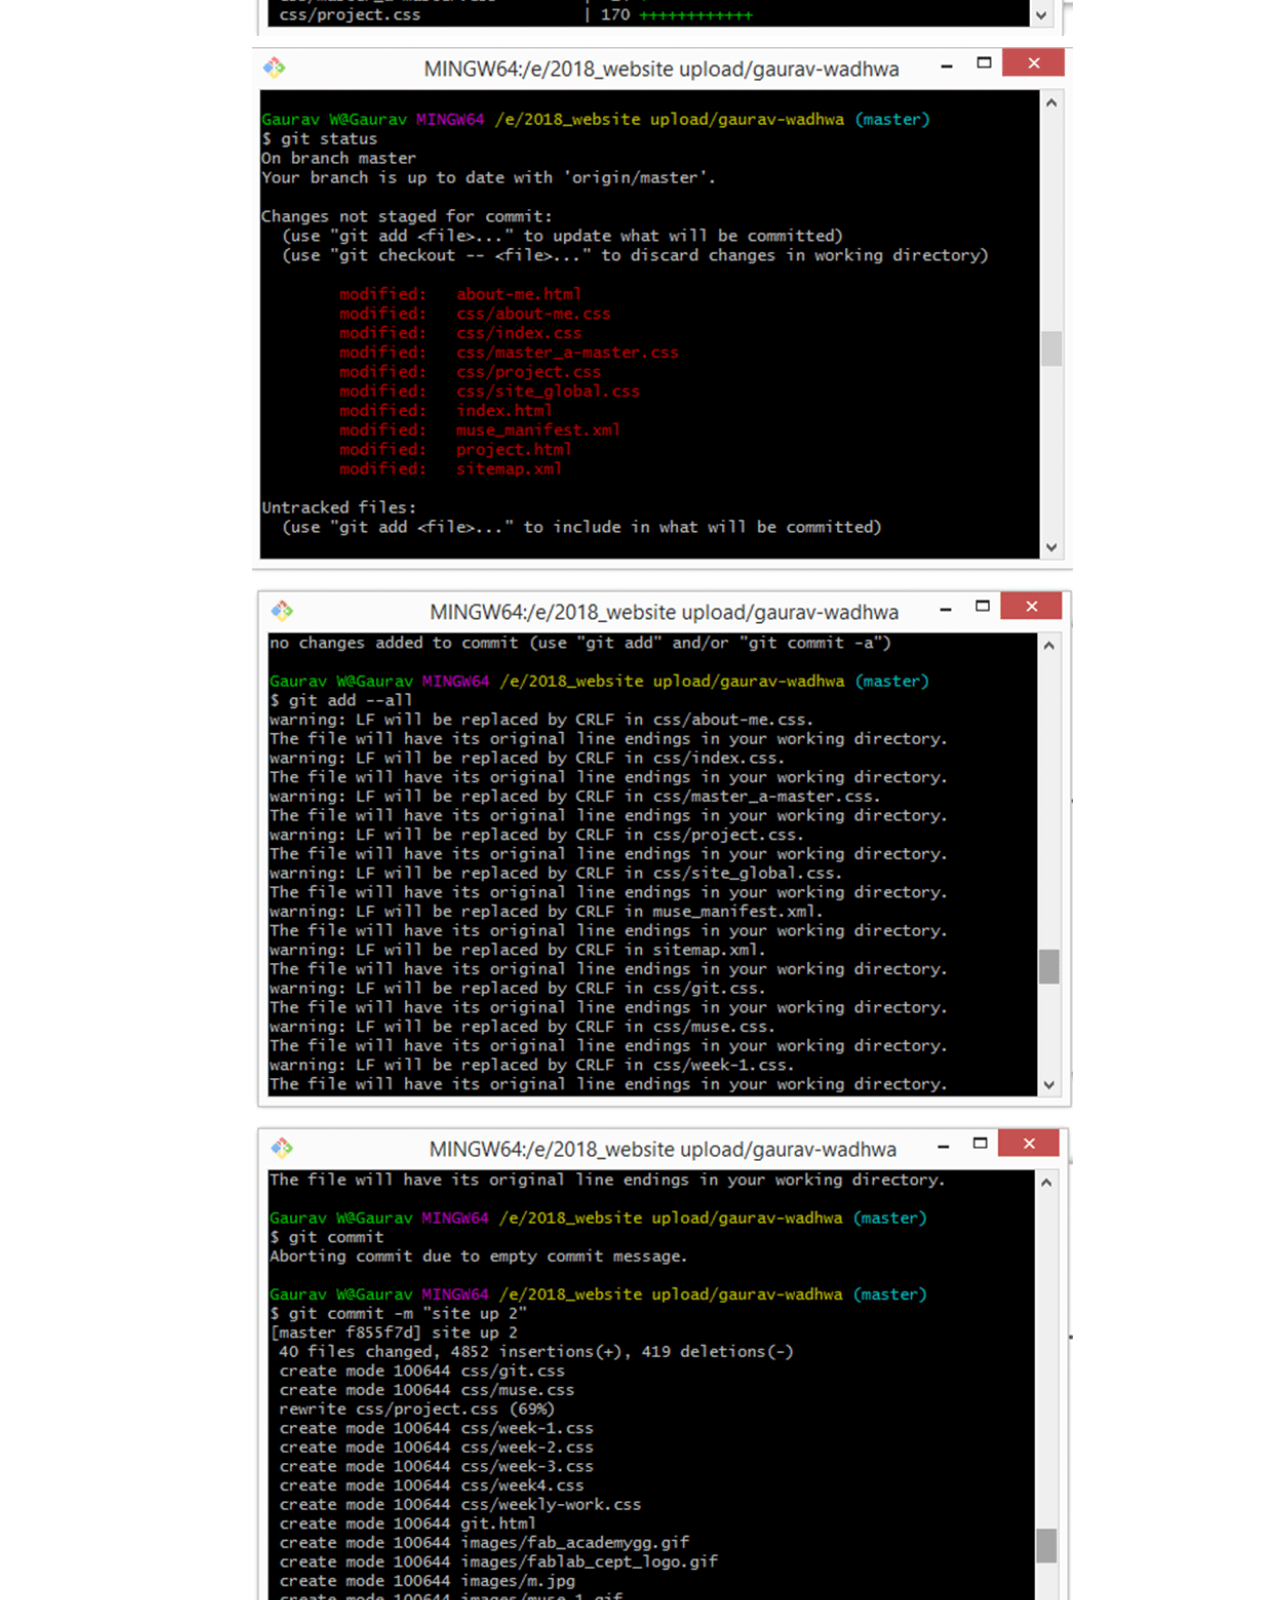
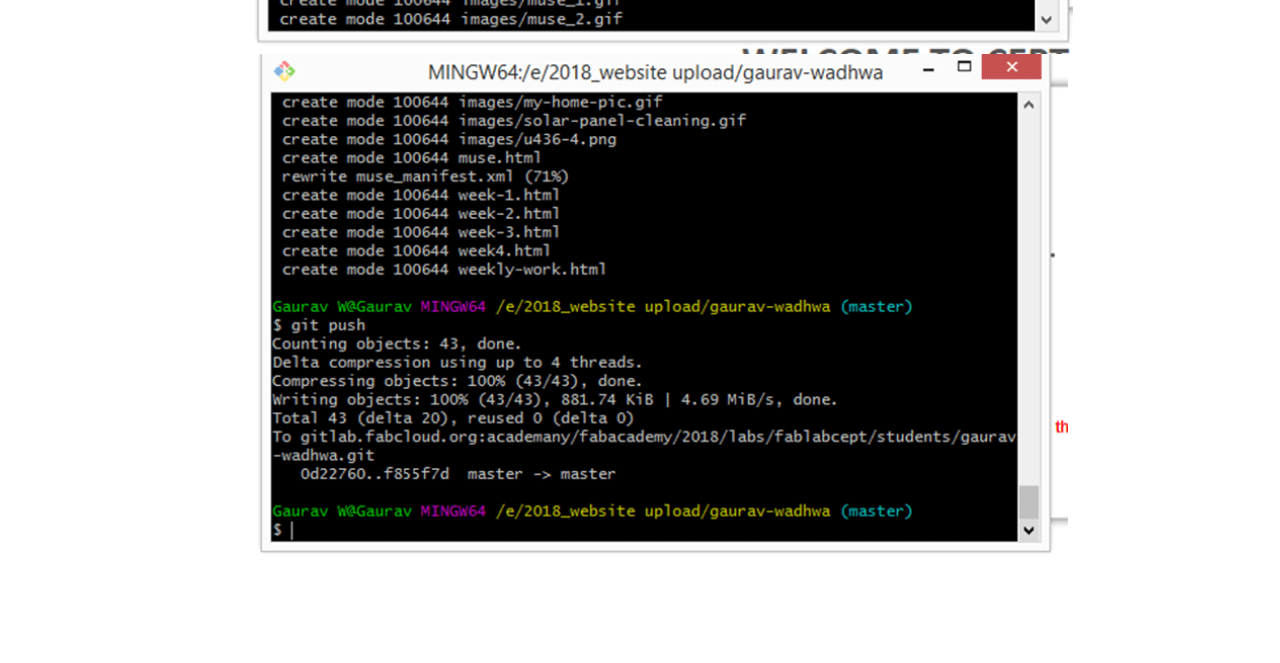
<file: git.html>
<!DOCTYPE html>
<html class="html" lang="en-US">
 <head>

  <script type="text/javascript">
   if(typeof Muse == "undefined") window.Muse = {}; window.Muse.assets = {"required":["jquery-1.8.3.min.js", "museutils.js", "jquery.musemenu.js", "jquery.watch.js", "git.css"], "outOfDate":[]};
</script>
  
  <meta http-equiv="Content-type" content="text/html;charset=UTF-8"/>
  <meta name="generator" content="2015.0.0.309"/>
  <title>git </title>
  <!-- CSS -->
  <link rel="stylesheet" type="text/css" href="css/site_global.css?126095425"/>
  <link rel="stylesheet" type="text/css" href="css/master_a-master.css?188771193"/>
  <link rel="stylesheet" type="text/css" href="css/git.css?3943632695" id="pagesheet"/>
  <!-- Other scripts -->
  <script type="text/javascript">
   document.documentElement.className += ' js';
</script>
  <!-- JS includes -->
  <!--[if lt IE 9]>
  <script src="scripts/html5shiv.js?4241844378" type="text/javascript"></script>
  <![endif]-->
   </head>
 <body>

  <div class="Style clearfix" id="page"><!-- column -->
   <div class="clearfix colelem" id="pu426"><!-- group -->
    <div class="clip_frame grpelem" id="u426"><!-- image -->
     <img class="block" id="u426_img" src="images/fab_academygg.gif" alt="" width="253" height="124"/>
    </div>
    <div class="clip_frame grpelem" id="u431"><!-- image -->
     <img class="block" id="u431_img" src="images/fablab_cept_logo.gif" alt="" width="73" height="73"/>
    </div>
    <img class="grpelem" id="u436-4" alt="Gaurav Wadhwa" width="366" height="60" src="images/u436-4.png"/><!-- rasterized frame -->
    <nav class="MenuBar clearfix grpelem" id="menuu515"><!-- horizontal box -->
     <div class="MenuItemContainer clearfix grpelem" id="u516"><!-- vertical box -->
      <a class="nonblock nontext MenuItem MenuItemWithSubMenu clearfix colelem" id="u517" href="index.html"><!-- horizontal box --><div class="MenuItemLabel NoWrap clearfix grpelem" id="u519-4"><!-- content --><p>Home</p></div></a>
     </div>
     <div class="MenuItemContainer clearfix grpelem" id="u523"><!-- vertical box -->
      <a class="nonblock nontext MenuItem MenuItemWithSubMenu clearfix colelem" id="u526" href="weekly-work.html"><!-- horizontal box --><div class="MenuItemLabel NoWrap clearfix grpelem" id="u529-4"><!-- content --><p>Weekly Work</p></div></a>
     </div>
     <div class="MenuItemContainer clearfix grpelem" id="u530"><!-- vertical box -->
      <a class="nonblock nontext MenuItem MenuItemWithSubMenu clearfix colelem" id="u533" href="project.html"><!-- horizontal box --><div class="MenuItemLabel NoWrap clearfix grpelem" id="u535-4"><!-- content --><p>Project</p></div></a>
     </div>
     <div class="MenuItemContainer clearfix grpelem" id="u537"><!-- vertical box -->
      <a class="nonblock nontext MenuItem MenuItemWithSubMenu clearfix colelem" id="u538" href="about-me.html"><!-- horizontal box --><div class="MenuItemLabel NoWrap clearfix grpelem" id="u539-4"><!-- content --><p>About me</p></div></a>
     </div>
    </nav>
   </div>
   <div class="clearfix colelem" id="u861-11"><!-- content -->
    <p>STEP 01:&nbsp; download and install git bash from given link and Open Git bash window in your computer</p>
    <p>&nbsp;&nbsp;&nbsp;&nbsp;&nbsp;&nbsp;&nbsp;&nbsp;&nbsp;&nbsp;&nbsp;&nbsp;&nbsp;&nbsp;&nbsp;&nbsp; download link :https://git-scm.com/downloads</p>
    <p>&nbsp;</p>
    <p>STEP 02 open gitlab and sine up or login to Gitlab account</p>
    <p>As fab academy&nbsp; has already created our account in gitlab so we just want to login if you are using independently you have to create gitlab account first ,one can also&nbsp; reset password and add photo and information in profile</p>
   </div>
   <div class="clip_frame colelem" id="u918"><!-- image -->
    <img class="block" id="u918_img" src="images/git_0.gif" alt="" width="817" height="438"/>
   </div>
   <div class="clearfix colelem" id="u925-19"><!-- content -->
    <p>STEP 03: Generate SSH key</p>
    <p>SSH (Secure Shell) is cryptographic network protocol, used by Gitlab to secure authentication of user on remote Gitlab server.</p>
    <p>In order to generate SSH key we have to run command in Git bash :<span id="u925-6">ssh-keygen -t rsa -C &quot;registered email address&quot;</span></p>
    <p>Git will ask for file path and to set password, if you don't want to specify either of those simply hit enter to move ahead</p>
    <p>STEP 04: Clone public SSH key</p>
    <p>In the this step, we have to copy public SSH key which we will use in next step for verification</p>
    <p>For this git command is</p>
    <p id="u925-17">cat ~/.ssh/id_rsa.pub | clip</p>
   </div>
   <div class="clip_frame colelem" id="u862"><!-- image -->
    <img class="block" id="u862_img" src="images/git_1.gif" alt="" width="821" height="437"/>
   </div>
   <div class="clearfix colelem" id="u867-8"><!-- content -->
    <p>STEP 05: Add public SSH key to Gitlab account</p>
    <p>For this one has to go in &quot;Settings&quot; menu of your Gitlab account, and click on &quot;SSH key&quot; tab from left option bar.</p>
    <p>Paste SSH key in given box, and click on Add key</p>
   </div>
   <div class="clip_frame colelem" id="u868"><!-- image -->
    <img class="block" id="u868_img" src="images/git_3.gif" alt="" width="823" height="554"/>
   </div>
   <div class="clearfix colelem" id="u873-12"><!-- content -->
    <p>STEP 06: Add Environmental variable in computer system</p>
    <p>We have to create environmental variable by going in computer properties in order to add SSH manually in system. This is optional if your system does not have security issue.</p>
    <p>for this go to System Properties Advanced &lt; Environmental variable &lt; System variable New &lt; Add Name and value as Gitlab repository link</p>
    <p>note add name as ssh key</p>
    <p>and copy git lab repo link and paste it here&nbsp; for repository link</p>
   </div>
   <div class="clip_frame colelem" id="u889"><!-- image -->
    <img class="block" id="u889_img" src="images/git_5.gif" alt="" width="821" height="437"/>
   </div>
   <div class="clip_frame colelem" id="u884"><!-- image -->
    <img class="block" id="u884_img" src="images/git_4.gif" alt="" width="821" height="441"/>
   </div>
   <div class="clearfix colelem" id="u894-12"><!-- content -->
    <p>STEP 07: Git user configuration in Git bash</p>
    <p>Here we have to provide our Gitlab registered name and email address.</p>
    <p>Command to do so are as below</p>
    <p>&nbsp;&nbsp;&nbsp;&nbsp;&nbsp;&nbsp; git config --global user.name &quot;USERNAME&quot; and</p>
    <p>&nbsp;&nbsp;&nbsp;&nbsp;&nbsp;&nbsp; git config --global user.email &quot;EMAIL ID</p>
   </div>
   <div class="clearfix colelem" id="u900-10"><!-- content -->
    <p>STEP 08: Clone Gitlab repository to local drive</p>
    <p>To execute this, first copy Repository link from Gitlab account which can be found on your project home page.</p>
    <p>After that run following git command to clone it locally</p>
    <p>git clone &quot;repository link which you have copied&quot;</p>
   </div>
   <div class="clip_frame colelem" id="u912"><!-- image -->
    <img class="block" id="u912_img" src="images/git_7.gif" alt="" width="821" height="355"/>
   </div>
   <div class="clearfix colelem" id="u901-6"><!-- content -->
    <p>STEP 09: Locate local system files in Git</p>
    <p>This is to ensure if we have modified location of git repository folder in your computer system. Git command are cd /&quot;drive or folder name&quot; and &quot;ls&quot; to list files in that folder as i have copied my forder in e drive so i will now locate in e drive</p>
   </div>
   <div class="clip_frame colelem" id="u907"><!-- image -->
    <img class="block" id="u907_img" src="images/git_8.gif" alt="" width="821" height="247"/>
   </div>
   <div class="clearfix colelem" id="u917-6"><!-- content -->
    <p>step 10 :</p>
    <p>AS i copy the folder from c drive to e drive so i will again relocate my folder using git bash</p>
   </div>
   <div class="clip_frame colelem" id="u930"><!-- image -->
    <img class="block" id="u930_img" src="images/git-9.gif" alt="" width="821" height="397"/>
   </div>
   <div class="clearfix colelem" id="pu935"><!-- group -->
    <div class="clip_frame grpelem" id="u935"><!-- image -->
     <img class="block" id="u935_img" src="images/git_10.gif" alt="" width="821" height="509"/>
    </div>
    <div class="clearfix grpelem" id="u961-3"><!-- content -->
     <p>&nbsp;</p>
    </div>
   </div>
   <div class="clearfix colelem" id="pu940"><!-- group -->
    <div class="clip_frame grpelem" id="u940"><!-- image -->
     <img class="block" id="u940_img" src="images/git_11.gif" alt="" width="821" height="527"/>
    </div>
    <div class="clearfix grpelem" id="u960-3"><!-- content -->
     <p>&nbsp;</p>
    </div>
   </div>
   <div class="clip_frame colelem" id="u945"><!-- image -->
    <img class="block" id="u945_img" src="images/git-12.gif" alt="" width="821" height="529"/>
   </div>
   <div class="clip_frame colelem" id="u950"><!-- image -->
    <img class="block" id="u950_img" src="images/git13.gif" alt="" width="821" height="532"/>
   </div>
   <div class="clip_frame colelem" id="u955"><!-- image -->
    <img class="block" id="u955_img" src="images/git14.gif" alt="" width="810" height="502"/>
   </div>
   <div class="verticalspacer"></div>
  </div>
  <!-- JS includes -->
  <script type="text/javascript">
   if (document.location.protocol != 'https:') document.write('\x3Cscript src="http://musecdn.businesscatalyst.com/scripts/4.0/jquery-1.8.3.min.js" type="text/javascript">\x3C/script>');
</script>
  <script type="text/javascript">
   window.jQuery || document.write('\x3Cscript src="scripts/jquery-1.8.3.min.js" type="text/javascript">\x3C/script>');
</script>
  <script src="scripts/museutils.js?183364071" type="text/javascript"></script>
  <script src="scripts/jquery.musemenu.js?3957776250" type="text/javascript"></script>
  <script src="scripts/jquery.watch.js?71412426" type="text/javascript"></script>
  <!-- Other scripts -->
  <script type="text/javascript">
   $(document).ready(function() { try {
(function(){var a={},b=function(a){if(a.match(/^rgb/))return a=a.replace(/\s+/g,"").match(/([\d\,]+)/gi)[0].split(","),(parseInt(a[0])<<16)+(parseInt(a[1])<<8)+parseInt(a[2]);if(a.match(/^\#/))return parseInt(a.substr(1),16);return 0};(function(){$('link[type="text/css"]').each(function(){var b=($(this).attr("href")||"").match(/\/?css\/([\w\-]+\.css)\?(\d+)/);b&&b[1]&&b[2]&&(a[b[1]]=b[2])})})();(function(){$("body").append('<div class="version" style="display:none; width:1px; height:1px;"></div>');
for(var c=$(".version"),d=0;d<Muse.assets.required.length;){var f=Muse.assets.required[d],g=f.match(/([\w\-\.]+)\.(\w+)$/),k=g&&g[1]?g[1]:null,g=g&&g[2]?g[2]:null;switch(g.toLowerCase()){case "css":k=k.replace(/\W/gi,"_").replace(/^([^a-z])/gi,"_$1");c.addClass(k);var g=b(c.css("color")),h=b(c.css("background-color"));g!=0||h!=0?(Muse.assets.required.splice(d,1),"undefined"!=typeof a[f]&&(g!=a[f]>>>24||h!=(a[f]&16777215))&&Muse.assets.outOfDate.push(f)):d++;c.removeClass(k);break;case "js":k.match(/^jquery-[\d\.]+/gi)&&
typeof $!="undefined"?Muse.assets.required.splice(d,1):d++;break;default:throw Error("Unsupported file type: "+g);}}c.remove();if(Muse.assets.outOfDate.length||Muse.assets.required.length)c="Some files on the server may be missing or incorrect. Clear browser cache and try again. If the problem persists please contact website author.",(d=location&&location.search&&location.search.match&&location.search.match(/muse_debug/gi))&&Muse.assets.outOfDate.length&&(c+="\nOut of date: "+Muse.assets.outOfDate.join(",")),d&&Muse.assets.required.length&&(c+="\nMissing: "+Muse.assets.required.join(",")),alert(c)})()})();/* body */
Muse.Utils.transformMarkupToFixBrowserProblemsPreInit();/* body */
Muse.Utils.prepHyperlinks(true);/* body */
Muse.Utils.initWidget('.MenuBar', function(elem) { return $(elem).museMenu(); });/* unifiedNavBar */
Muse.Utils.fullPage('#page');/* 100% height page */
Muse.Utils.showWidgetsWhenReady();/* body */
Muse.Utils.transformMarkupToFixBrowserProblems();/* body */
} catch(e) { if (e && 'function' == typeof e.notify) e.notify(); else Muse.Assert.fail('Error calling selector function:' + e); }});
</script>
   </body>
</html>
</file>
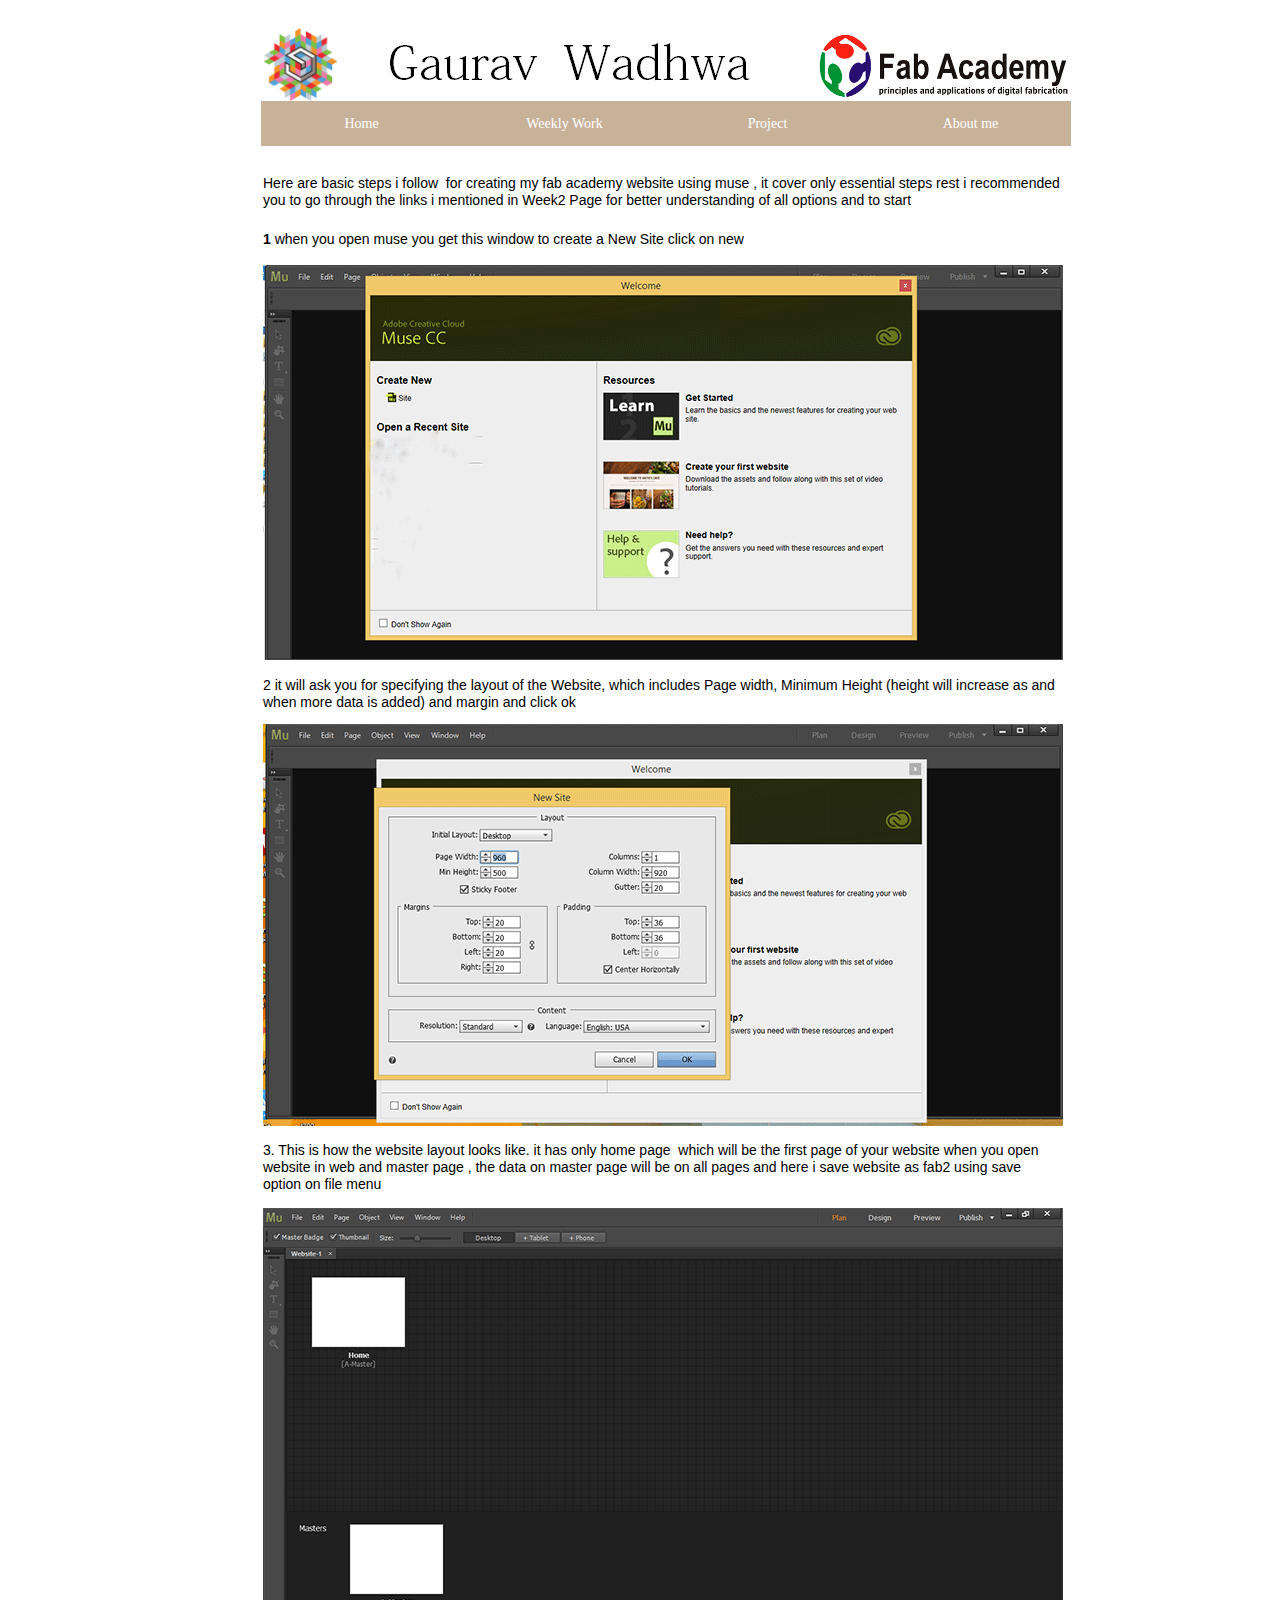
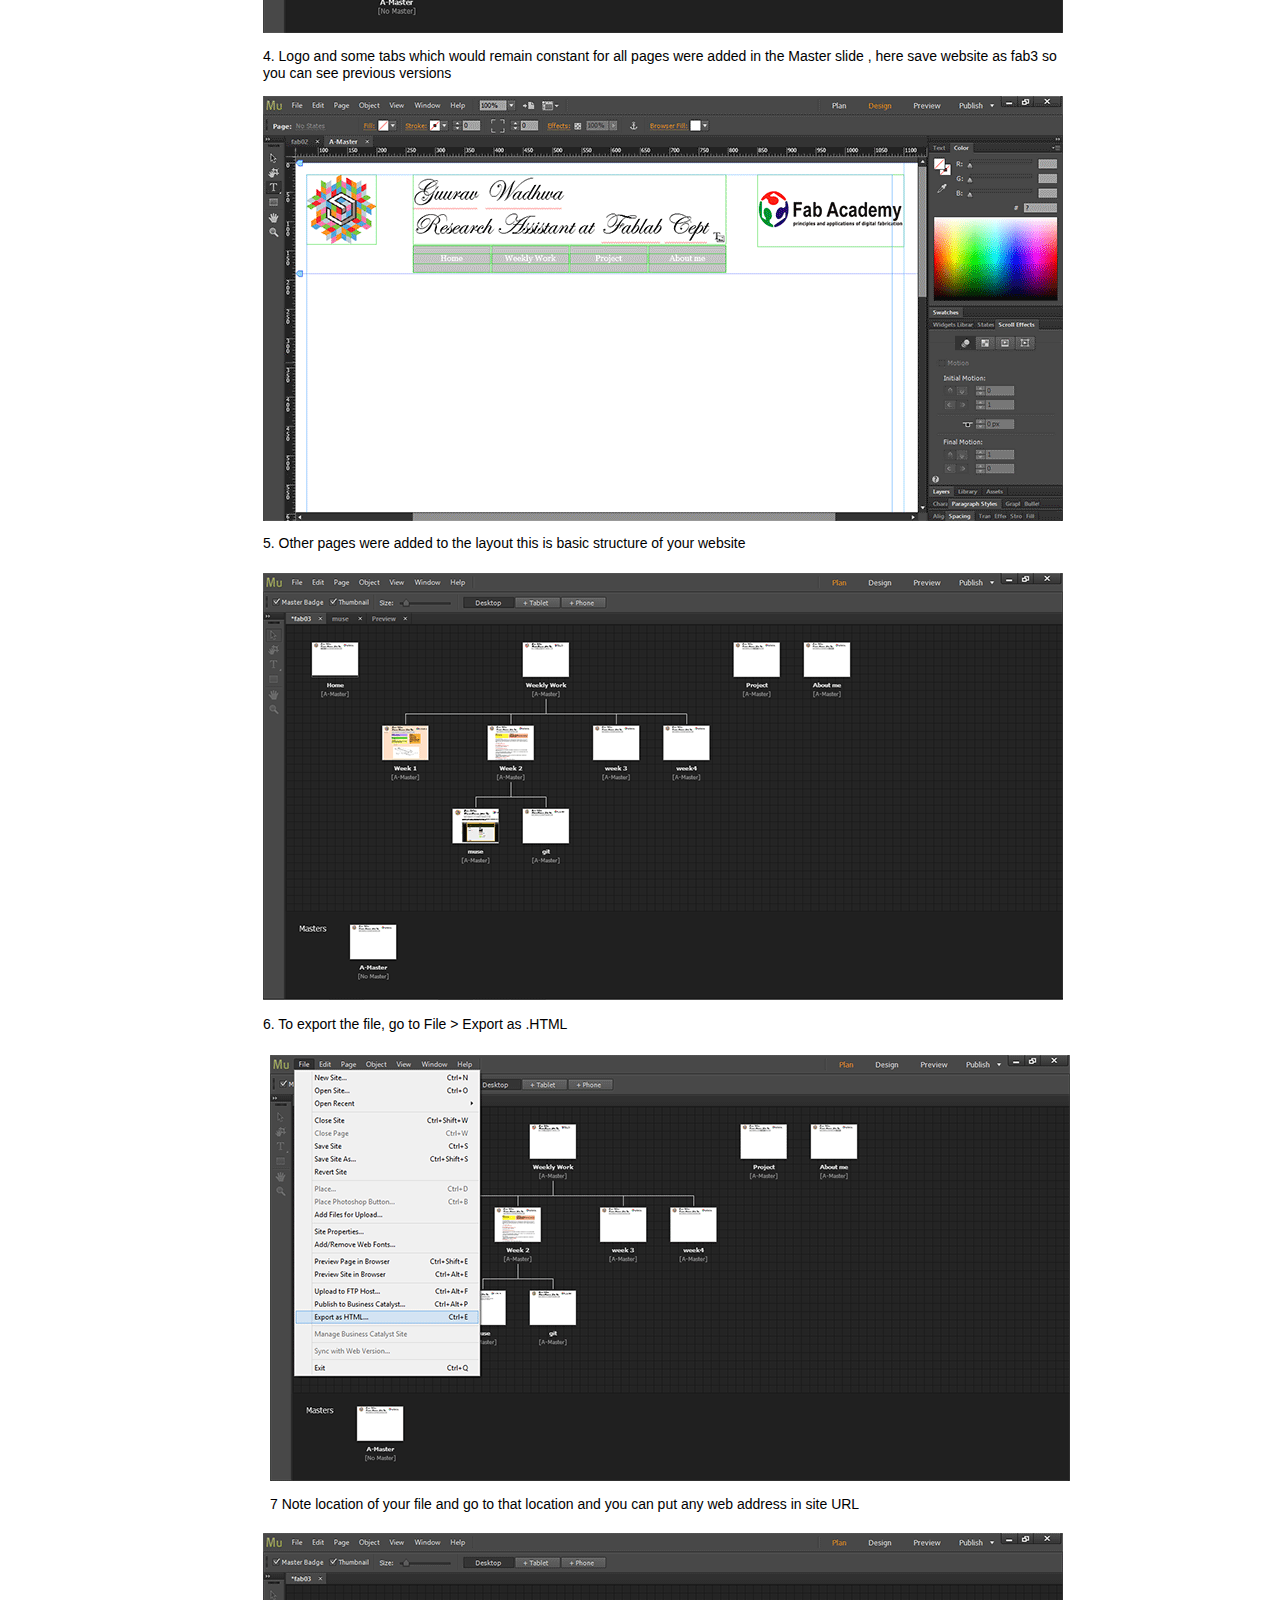
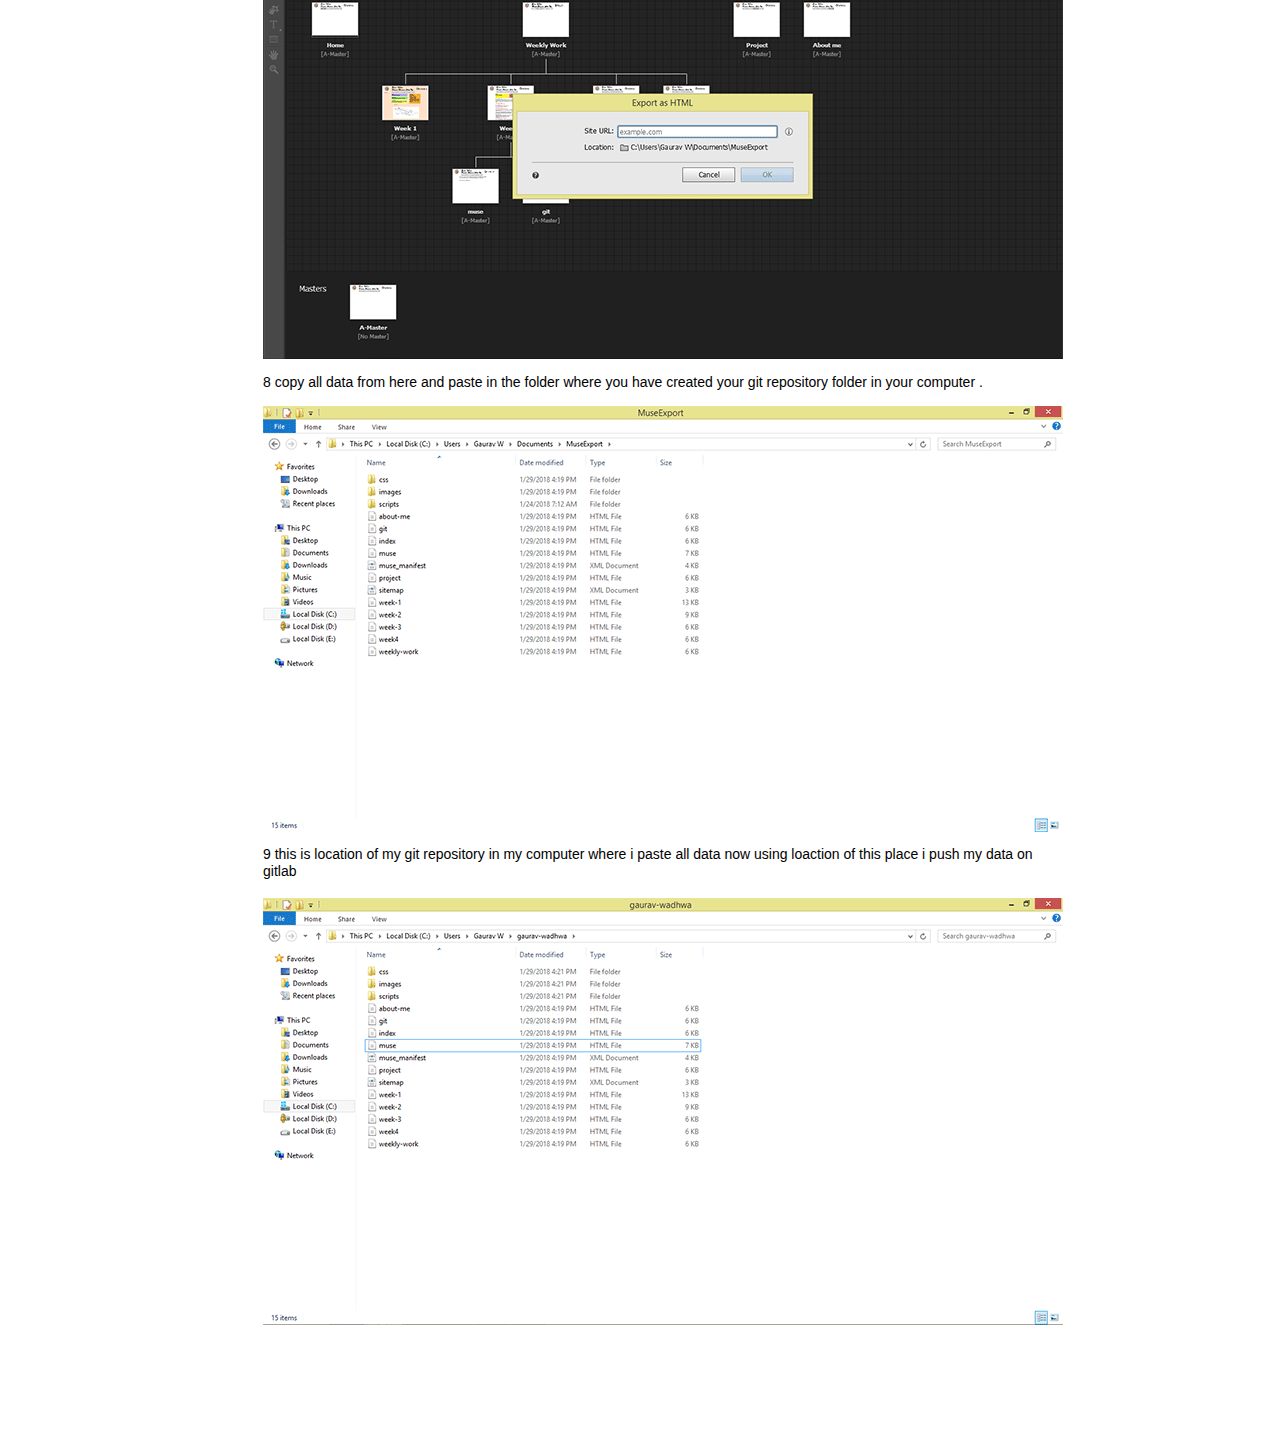
<file: muse.html>
<!DOCTYPE html>
<html class="html" lang="en-US">
 <head>

  <script type="text/javascript">
   if(typeof Muse == "undefined") window.Muse = {}; window.Muse.assets = {"required":["jquery-1.8.3.min.js", "museutils.js", "jquery.musemenu.js", "jquery.watch.js", "muse.css"], "outOfDate":[]};
</script>
  
  <meta http-equiv="Content-type" content="text/html;charset=UTF-8"/>
  <meta name="generator" content="2015.0.0.309"/>
  <title>muse </title>
  <!-- CSS -->
  <link rel="stylesheet" type="text/css" href="css/site_global.css?126095425"/>
  <link rel="stylesheet" type="text/css" href="css/master_a-master.css?188771193"/>
  <link rel="stylesheet" type="text/css" href="css/muse.css?243416402" id="pagesheet"/>
  <!-- Other scripts -->
  <script type="text/javascript">
   document.documentElement.className += ' js';
</script>
  <!-- JS includes -->
  <!--[if lt IE 9]>
  <script src="scripts/html5shiv.js?4241844378" type="text/javascript"></script>
  <![endif]-->
   </head>
 <body>

  <div class="Style clearfix" id="page"><!-- column -->
   <div class="clearfix colelem" id="pu426"><!-- group -->
    <div class="clip_frame grpelem" id="u426"><!-- image -->
     <img class="block" id="u426_img" src="images/fab_academygg.gif" alt="" width="253" height="124"/>
    </div>
    <div class="clip_frame grpelem" id="u431"><!-- image -->
     <img class="block" id="u431_img" src="images/fablab_cept_logo.gif" alt="" width="73" height="73"/>
    </div>
    <img class="grpelem" id="u436-4" alt="Gaurav Wadhwa" width="366" height="60" src="images/u436-4.png"/><!-- rasterized frame -->
    <nav class="MenuBar clearfix grpelem" id="menuu515"><!-- horizontal box -->
     <div class="MenuItemContainer clearfix grpelem" id="u516"><!-- vertical box -->
      <a class="nonblock nontext MenuItem MenuItemWithSubMenu clearfix colelem" id="u517" href="index.html"><!-- horizontal box --><div class="MenuItemLabel NoWrap clearfix grpelem" id="u519-4"><!-- content --><p>Home</p></div></a>
     </div>
     <div class="MenuItemContainer clearfix grpelem" id="u523"><!-- vertical box -->
      <a class="nonblock nontext MenuItem MenuItemWithSubMenu clearfix colelem" id="u526" href="weekly-work.html"><!-- horizontal box --><div class="MenuItemLabel NoWrap clearfix grpelem" id="u529-4"><!-- content --><p>Weekly Work</p></div></a>
     </div>
     <div class="MenuItemContainer clearfix grpelem" id="u530"><!-- vertical box -->
      <a class="nonblock nontext MenuItem MenuItemWithSubMenu clearfix colelem" id="u533" href="project.html"><!-- horizontal box --><div class="MenuItemLabel NoWrap clearfix grpelem" id="u535-4"><!-- content --><p>Project</p></div></a>
     </div>
     <div class="MenuItemContainer clearfix grpelem" id="u537"><!-- vertical box -->
      <a class="nonblock nontext MenuItem MenuItemWithSubMenu clearfix colelem" id="u538" href="about-me.html"><!-- horizontal box --><div class="MenuItemLabel NoWrap clearfix grpelem" id="u539-4"><!-- content --><p>About me</p></div></a>
     </div>
    </nav>
   </div>
   <div class="clearfix colelem" id="u718-4"><!-- content -->
    <p>Here are basic steps i follow&nbsp; for creating my fab academy website using muse , it cover only essential steps rest i recommended you to go through the links i mentioned in Week2 Page for better understanding of all options and to start</p>
   </div>
   <div class="clearfix colelem" id="u792-6"><!-- content -->
    <p><span id="u792">1 </span><span id="u792-2">when you open muse you get this window </span>to create a New Site click on new</p>
   </div>
   <div class="clip_frame colelem" id="u733"><!-- image -->
    <img class="block" id="u733_img" src="images/muse_1.gif" alt="" width="800" height="395"/>
   </div>
   <div class="clearfix colelem" id="u793-4"><!-- content -->
    <p>2 it will ask you for specifying the layout of the Website, which includes Page width, Minimum Height (height will increase as and when more data is added) and margin and click ok</p>
   </div>
   <div class="clip_frame colelem" id="u738"><!-- image -->
    <img class="block" id="u738_img" src="images/muse_2.gif" alt="" width="800" height="402"/>
   </div>
   <div class="clearfix colelem" id="u796-4"><!-- content -->
    <p>3. This is how the website layout looks like. it has only home page&nbsp; which will be the first page of your website when you open website in web and master page , the data on master page will be on all pages and here i save website as fab2 using save option on file menu</p>
   </div>
   <div class="clip_frame colelem" id="u743"><!-- image -->
    <img class="block" id="u743_img" src="images/muse_3.gif" alt="" width="800" height="425"/>
   </div>
   <div class="clearfix colelem" id="u797-4"><!-- content -->
    <p>4. Logo and some tabs which would remain constant for all pages were added in the Master slide , here save website as fab3 so you can see previous versions</p>
   </div>
   <div class="clip_frame colelem" id="u748"><!-- image -->
    <img class="block" id="u748_img" src="images/muse_4.gif" alt="" width="800" height="425"/>
   </div>
   <div class="clearfix colelem" id="u798-4"><!-- content -->
    <p>5. Other pages were added to the layout this is basic structure of your website</p>
   </div>
   <div class="clip_frame colelem" id="u753"><!-- image -->
    <img class="block" id="u753_img" src="images/muse_52.gif" alt="" width="800" height="427"/>
   </div>
   <div class="clearfix colelem" id="u800-4"><!-- content -->
    <p>6. To export the file, go to File &gt; Export as .HTML</p>
   </div>
   <div class="clip_frame colelem" id="u758"><!-- image -->
    <img class="block" id="u758_img" src="images/muse_6.gif" alt="" width="800" height="426"/>
   </div>
   <div class="clearfix colelem" id="u801-4"><!-- content -->
    <p>7 Note location of your file and go to that location and you can put any web address in site URL</p>
   </div>
   <div class="clip_frame colelem" id="u779"><!-- image -->
    <img class="block" id="u779_img" src="images/muse_7.gif" alt="" width="800" height="426"/>
   </div>
   <div class="clearfix colelem" id="u813-3"><!-- content -->
    <p>&nbsp;</p>
   </div>
   <div class="clearfix colelem" id="pu810-4"><!-- group -->
    <div class="clearfix grpelem" id="u810-4"><!-- content -->
     <p>8 copy all data from here and paste in the folder where you have created your git repository folder in your computer .</p>
    </div>
    <div class="clearfix grpelem" id="u811-3"><!-- content -->
     <p>&nbsp;</p>
    </div>
    <div class="clearfix grpelem" id="u812-3"><!-- content -->
     <p>&nbsp;</p>
    </div>
   </div>
   <div class="clip_frame colelem" id="u782"><!-- image -->
    <img class="block" id="u782_img" src="images/muse_8.gif" alt="" width="800" height="426"/>
   </div>
   <div class="clearfix colelem" id="u818-4"><!-- content -->
    <p>9 this is location of my git repository in my computer where i paste all data now using loaction of this place i push my data on gitlab</p>
   </div>
   <div class="clip_frame colelem" id="u787"><!-- image -->
    <img class="block" id="u787_img" src="images/muse_9.gif" alt="" width="800" height="427"/>
   </div>
   <div class="verticalspacer"></div>
  </div>
  <!-- JS includes -->
  <script type="text/javascript">
   if (document.location.protocol != 'https:') document.write('\x3Cscript src="http://musecdn.businesscatalyst.com/scripts/4.0/jquery-1.8.3.min.js" type="text/javascript">\x3C/script>');
</script>
  <script type="text/javascript">
   window.jQuery || document.write('\x3Cscript src="scripts/jquery-1.8.3.min.js" type="text/javascript">\x3C/script>');
</script>
  <script src="scripts/museutils.js?183364071" type="text/javascript"></script>
  <script src="scripts/jquery.musemenu.js?3957776250" type="text/javascript"></script>
  <script src="scripts/jquery.watch.js?71412426" type="text/javascript"></script>
  <!-- Other scripts -->
  <script type="text/javascript">
   $(document).ready(function() { try {
(function(){var a={},b=function(a){if(a.match(/^rgb/))return a=a.replace(/\s+/g,"").match(/([\d\,]+)/gi)[0].split(","),(parseInt(a[0])<<16)+(parseInt(a[1])<<8)+parseInt(a[2]);if(a.match(/^\#/))return parseInt(a.substr(1),16);return 0};(function(){$('link[type="text/css"]').each(function(){var b=($(this).attr("href")||"").match(/\/?css\/([\w\-]+\.css)\?(\d+)/);b&&b[1]&&b[2]&&(a[b[1]]=b[2])})})();(function(){$("body").append('<div class="version" style="display:none; width:1px; height:1px;"></div>');
for(var c=$(".version"),d=0;d<Muse.assets.required.length;){var f=Muse.assets.required[d],g=f.match(/([\w\-\.]+)\.(\w+)$/),k=g&&g[1]?g[1]:null,g=g&&g[2]?g[2]:null;switch(g.toLowerCase()){case "css":k=k.replace(/\W/gi,"_").replace(/^([^a-z])/gi,"_$1");c.addClass(k);var g=b(c.css("color")),h=b(c.css("background-color"));g!=0||h!=0?(Muse.assets.required.splice(d,1),"undefined"!=typeof a[f]&&(g!=a[f]>>>24||h!=(a[f]&16777215))&&Muse.assets.outOfDate.push(f)):d++;c.removeClass(k);break;case "js":k.match(/^jquery-[\d\.]+/gi)&&
typeof $!="undefined"?Muse.assets.required.splice(d,1):d++;break;default:throw Error("Unsupported file type: "+g);}}c.remove();if(Muse.assets.outOfDate.length||Muse.assets.required.length)c="Some files on the server may be missing or incorrect. Clear browser cache and try again. If the problem persists please contact website author.",(d=location&&location.search&&location.search.match&&location.search.match(/muse_debug/gi))&&Muse.assets.outOfDate.length&&(c+="\nOut of date: "+Muse.assets.outOfDate.join(",")),d&&Muse.assets.required.length&&(c+="\nMissing: "+Muse.assets.required.join(",")),alert(c)})()})();/* body */
Muse.Utils.transformMarkupToFixBrowserProblemsPreInit();/* body */
Muse.Utils.prepHyperlinks(true);/* body */
Muse.Utils.initWidget('.MenuBar', function(elem) { return $(elem).museMenu(); });/* unifiedNavBar */
Muse.Utils.fullPage('#page');/* 100% height page */
Muse.Utils.showWidgetsWhenReady();/* body */
Muse.Utils.transformMarkupToFixBrowserProblems();/* body */
} catch(e) { if (e && 'function' == typeof e.notify) e.notify(); else Muse.Assert.fail('Error calling selector function:' + e); }});
</script>
   </body>
</html>
</file>
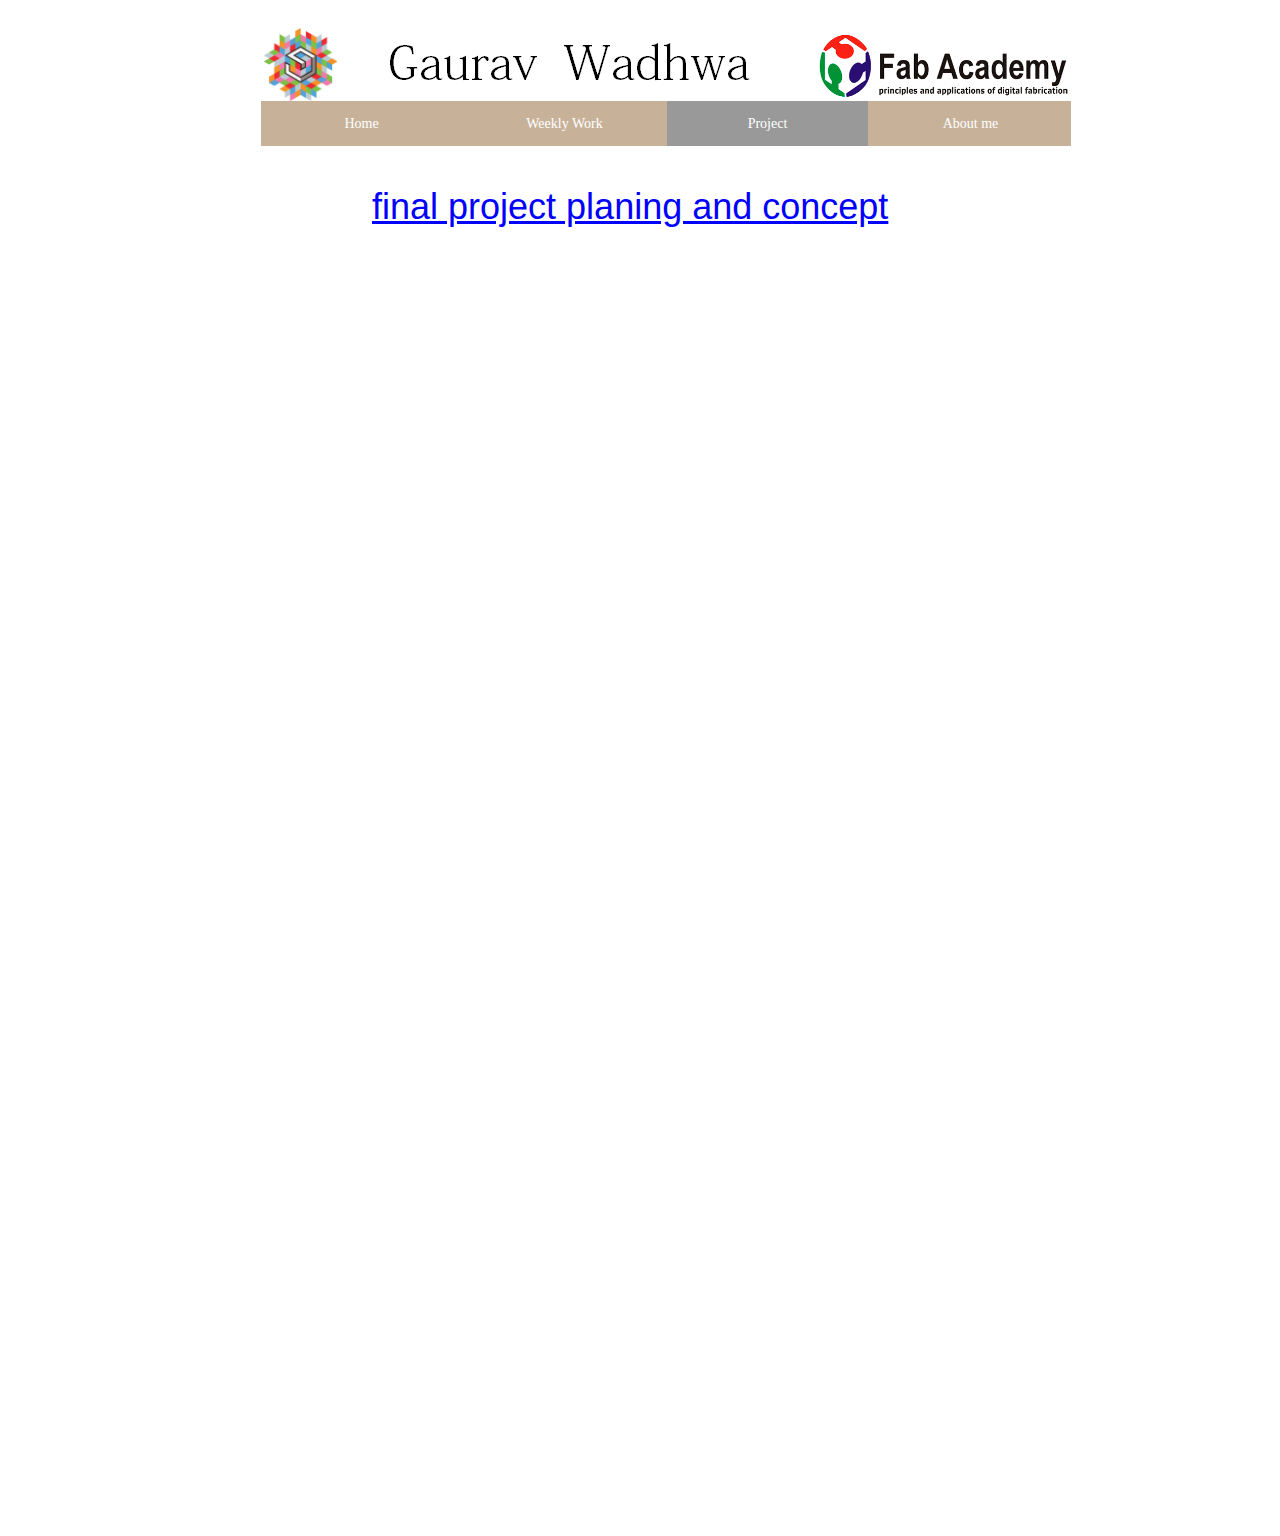
<file: project.html>
<!DOCTYPE html>
<html class="html" lang="en-US">
 <head>

  <script type="text/javascript">
   if(typeof Muse == "undefined") window.Muse = {}; window.Muse.assets = {"required":["jquery-1.8.3.min.js", "museutils.js", "jquery.musemenu.js", "jquery.watch.js", "project.css"], "outOfDate":[]};
</script>
  
  <meta http-equiv="Content-type" content="text/html;charset=UTF-8"/>
  <meta name="generator" content="2015.0.0.309"/>
  <title>Project </title>
  <!-- CSS -->
  <link rel="stylesheet" type="text/css" href="css/site_global.css?126095425"/>
  <link rel="stylesheet" type="text/css" href="css/master_a-master.css?188771193"/>
  <link rel="stylesheet" type="text/css" href="css/project.css?421499465" id="pagesheet"/>
  <!-- Other scripts -->
  <script type="text/javascript">
   document.documentElement.className += ' js';
</script>
  <!-- JS includes -->
  <!--[if lt IE 9]>
  <script src="scripts/html5shiv.js?4241844378" type="text/javascript"></script>
  <![endif]-->
   </head>
 <body>

  <div class="Style clearfix" id="page"><!-- column -->
   <div class="clearfix colelem" id="pu426"><!-- group -->
    <div class="clip_frame grpelem" id="u426"><!-- image -->
     <img class="block" id="u426_img" src="images/fab_academygg.gif" alt="" width="253" height="124"/>
    </div>
    <div class="clip_frame grpelem" id="u431"><!-- image -->
     <img class="block" id="u431_img" src="images/fablab_cept_logo.gif" alt="" width="73" height="73"/>
    </div>
    <img class="grpelem" id="u436-4" alt="Gaurav Wadhwa" width="366" height="60" src="images/u436-4.png"/><!-- rasterized frame -->
    <nav class="MenuBar clearfix grpelem" id="menuu515"><!-- horizontal box -->
     <div class="MenuItemContainer clearfix grpelem" id="u516"><!-- vertical box -->
      <a class="nonblock nontext MenuItem MenuItemWithSubMenu clearfix colelem" id="u517" href="index.html"><!-- horizontal box --><div class="MenuItemLabel NoWrap clearfix grpelem" id="u519-4"><!-- content --><p>Home</p></div></a>
     </div>
     <div class="MenuItemContainer clearfix grpelem" id="u523"><!-- vertical box -->
      <a class="nonblock nontext MenuItem MenuItemWithSubMenu clearfix colelem" id="u526" href="weekly-work.html"><!-- horizontal box --><div class="MenuItemLabel NoWrap clearfix grpelem" id="u529-4"><!-- content --><p>Weekly Work</p></div></a>
     </div>
     <div class="MenuItemContainer clearfix grpelem" id="u530"><!-- vertical box -->
      <a class="nonblock nontext MenuItem MenuItemWithSubMenu MuseMenuActive clearfix colelem" id="u533" href="project.html"><!-- horizontal box --><div class="MenuItemLabel NoWrap clearfix grpelem" id="u535-4"><!-- content --><p>Project</p></div></a>
     </div>
     <div class="MenuItemContainer clearfix grpelem" id="u537"><!-- vertical box -->
      <a class="nonblock nontext MenuItem MenuItemWithSubMenu clearfix colelem" id="u538" href="about-me.html"><!-- horizontal box --><div class="MenuItemLabel NoWrap clearfix grpelem" id="u539-4"><!-- content --><p>About me</p></div></a>
     </div>
    </nav>
   </div>
   <div class="clearfix colelem" id="u967-5"><!-- content -->
    <p><a class="nonblock" href="week-1.html">final project planing and concept</a></p>
   </div>
   <div class="verticalspacer"></div>
  </div>
  <!-- JS includes -->
  <script type="text/javascript">
   if (document.location.protocol != 'https:') document.write('\x3Cscript src="http://musecdn.businesscatalyst.com/scripts/4.0/jquery-1.8.3.min.js" type="text/javascript">\x3C/script>');
</script>
  <script type="text/javascript">
   window.jQuery || document.write('\x3Cscript src="scripts/jquery-1.8.3.min.js" type="text/javascript">\x3C/script>');
</script>
  <script src="scripts/museutils.js?183364071" type="text/javascript"></script>
  <script src="scripts/jquery.musemenu.js?3957776250" type="text/javascript"></script>
  <script src="scripts/jquery.watch.js?71412426" type="text/javascript"></script>
  <!-- Other scripts -->
  <script type="text/javascript">
   $(document).ready(function() { try {
(function(){var a={},b=function(a){if(a.match(/^rgb/))return a=a.replace(/\s+/g,"").match(/([\d\,]+)/gi)[0].split(","),(parseInt(a[0])<<16)+(parseInt(a[1])<<8)+parseInt(a[2]);if(a.match(/^\#/))return parseInt(a.substr(1),16);return 0};(function(){$('link[type="text/css"]').each(function(){var b=($(this).attr("href")||"").match(/\/?css\/([\w\-]+\.css)\?(\d+)/);b&&b[1]&&b[2]&&(a[b[1]]=b[2])})})();(function(){$("body").append('<div class="version" style="display:none; width:1px; height:1px;"></div>');
for(var c=$(".version"),d=0;d<Muse.assets.required.length;){var f=Muse.assets.required[d],g=f.match(/([\w\-\.]+)\.(\w+)$/),k=g&&g[1]?g[1]:null,g=g&&g[2]?g[2]:null;switch(g.toLowerCase()){case "css":k=k.replace(/\W/gi,"_").replace(/^([^a-z])/gi,"_$1");c.addClass(k);var g=b(c.css("color")),h=b(c.css("background-color"));g!=0||h!=0?(Muse.assets.required.splice(d,1),"undefined"!=typeof a[f]&&(g!=a[f]>>>24||h!=(a[f]&16777215))&&Muse.assets.outOfDate.push(f)):d++;c.removeClass(k);break;case "js":k.match(/^jquery-[\d\.]+/gi)&&
typeof $!="undefined"?Muse.assets.required.splice(d,1):d++;break;default:throw Error("Unsupported file type: "+g);}}c.remove();if(Muse.assets.outOfDate.length||Muse.assets.required.length)c="Some files on the server may be missing or incorrect. Clear browser cache and try again. If the problem persists please contact website author.",(d=location&&location.search&&location.search.match&&location.search.match(/muse_debug/gi))&&Muse.assets.outOfDate.length&&(c+="\nOut of date: "+Muse.assets.outOfDate.join(",")),d&&Muse.assets.required.length&&(c+="\nMissing: "+Muse.assets.required.join(",")),alert(c)})()})();/* body */
Muse.Utils.transformMarkupToFixBrowserProblemsPreInit();/* body */
Muse.Utils.prepHyperlinks(true);/* body */
Muse.Utils.initWidget('.MenuBar', function(elem) { return $(elem).museMenu(); });/* unifiedNavBar */
Muse.Utils.fullPage('#page');/* 100% height page */
Muse.Utils.showWidgetsWhenReady();/* body */
Muse.Utils.transformMarkupToFixBrowserProblems();/* body */
} catch(e) { if (e && 'function' == typeof e.notify) e.notify(); else Muse.Assert.fail('Error calling selector function:' + e); }});
</script>
   </body>
</html>
</file>
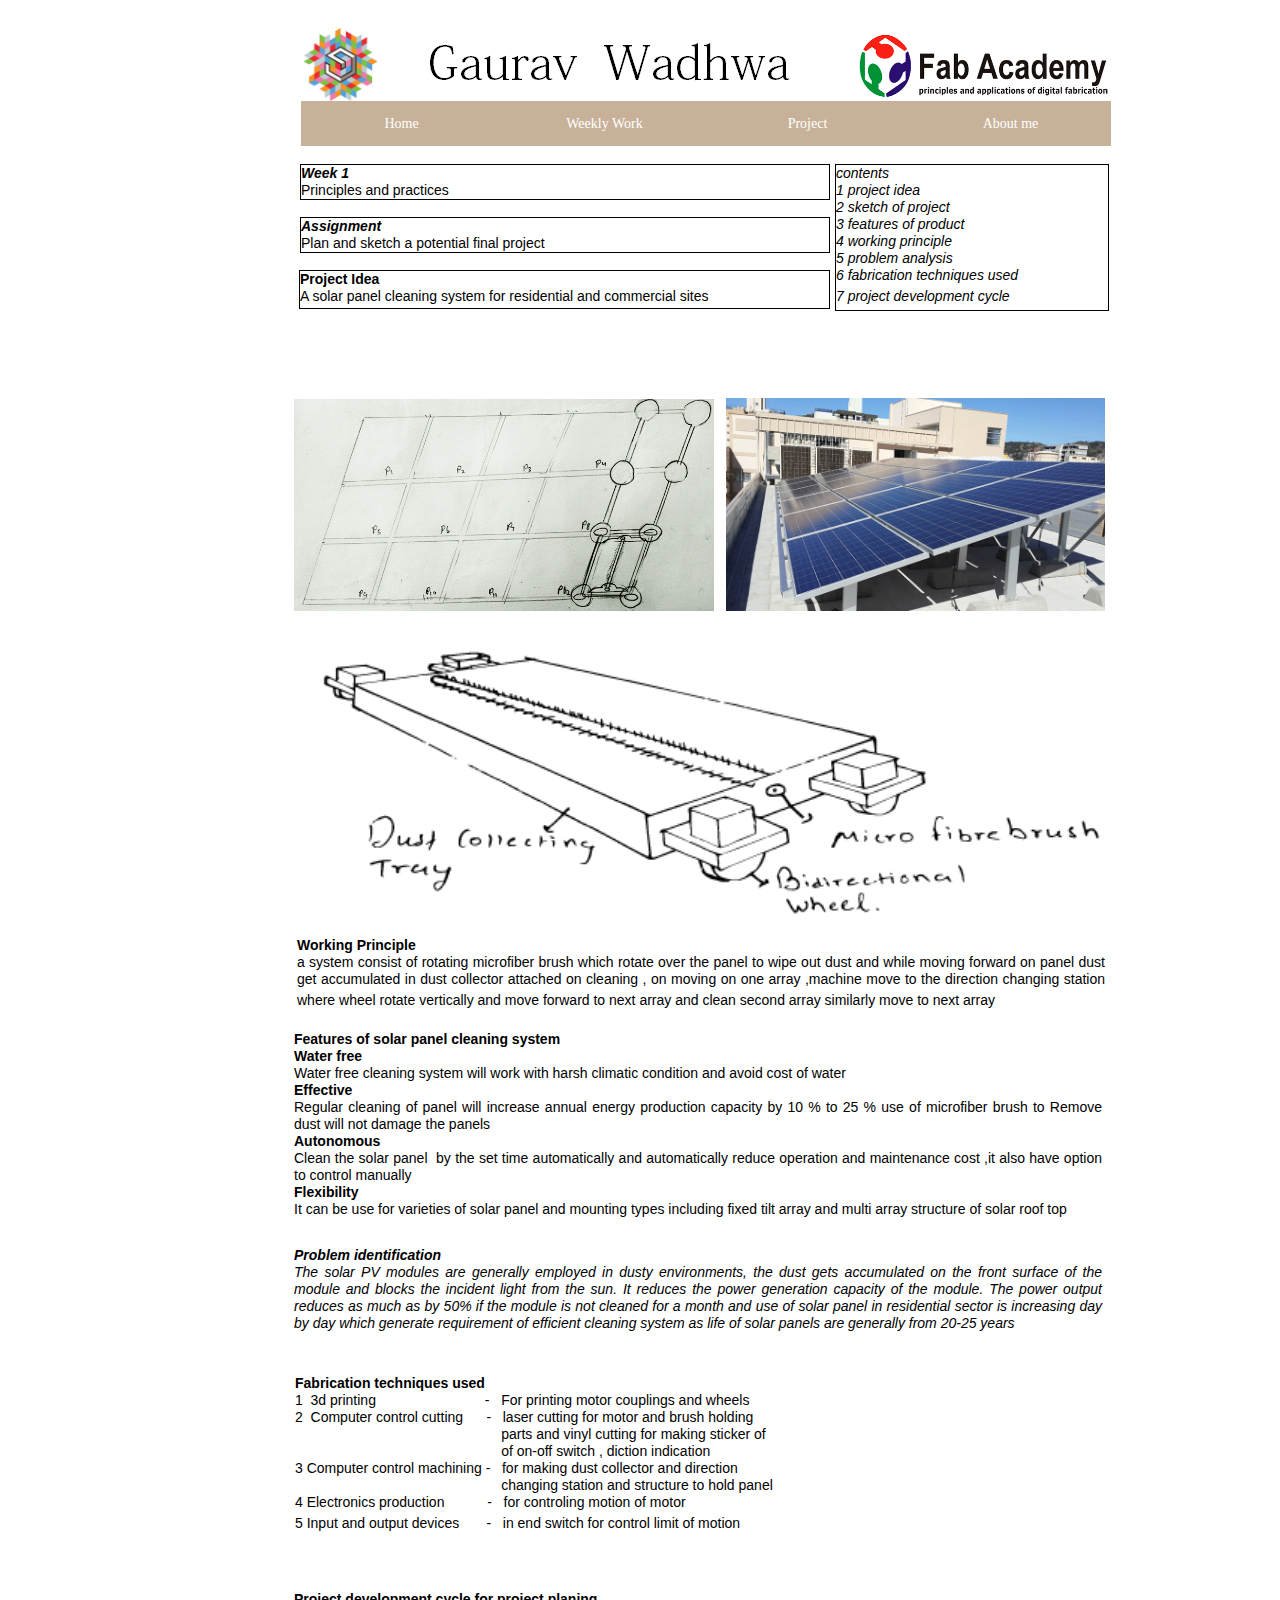
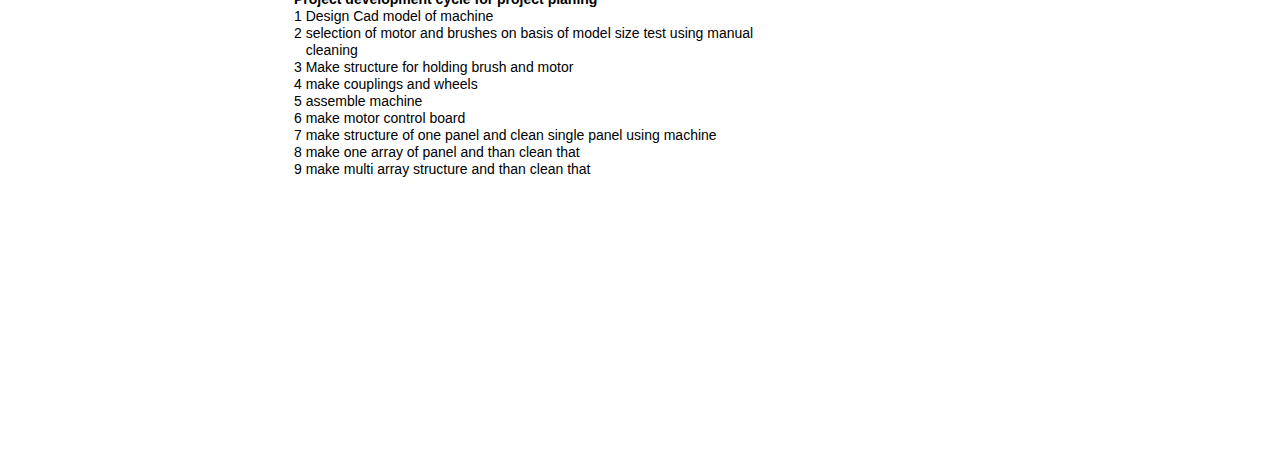
<file: week-1.html>
<!DOCTYPE html>
<html class="html" lang="en-US">
 <head>

  <script type="text/javascript">
   if(typeof Muse == "undefined") window.Muse = {}; window.Muse.assets = {"required":["jquery-1.8.3.min.js", "museutils.js", "jquery.musemenu.js", "jquery.watch.js", "week-1.css"], "outOfDate":[]};
</script>
  
  <meta http-equiv="Content-type" content="text/html;charset=UTF-8"/>
  <meta name="generator" content="2015.0.0.309"/>
  <title>Week 1 </title>
  <!-- CSS -->
  <link rel="stylesheet" type="text/css" href="css/site_global.css?126095425"/>
  <link rel="stylesheet" type="text/css" href="css/master_a-master.css?188771193"/>
  <link rel="stylesheet" type="text/css" href="css/week-1.css?264789572" id="pagesheet"/>
  <!-- Other scripts -->
  <script type="text/javascript">
   document.documentElement.className += ' js';
</script>
  <!-- JS includes -->
  <!--[if lt IE 9]>
  <script src="scripts/html5shiv.js?4241844378" type="text/javascript"></script>
  <![endif]-->
   </head>
 <body>

  <div class="Style clearfix" id="page"><!-- column -->
   <div class="clearfix colelem" id="pu426"><!-- group -->
    <div class="clip_frame grpelem" id="u426"><!-- image -->
     <img class="block" id="u426_img" src="images/fab_academygg.gif" alt="" width="253" height="124"/>
    </div>
    <div class="clip_frame grpelem" id="u431"><!-- image -->
     <img class="block" id="u431_img" src="images/fablab_cept_logo.gif" alt="" width="73" height="73"/>
    </div>
    <img class="grpelem" id="u436-4" alt="Gaurav Wadhwa" width="366" height="60" src="images/u436-4.png"/><!-- rasterized frame -->
    <nav class="MenuBar clearfix grpelem" id="menuu515"><!-- horizontal box -->
     <div class="MenuItemContainer clearfix grpelem" id="u516"><!-- vertical box -->
      <a class="nonblock nontext MenuItem MenuItemWithSubMenu clearfix colelem" id="u517" href="index.html"><!-- horizontal box --><div class="MenuItemLabel NoWrap clearfix grpelem" id="u519-4"><!-- content --><p>Home</p></div></a>
     </div>
     <div class="MenuItemContainer clearfix grpelem" id="u523"><!-- vertical box -->
      <a class="nonblock nontext MenuItem MenuItemWithSubMenu clearfix colelem" id="u526" href="weekly-work.html"><!-- horizontal box --><div class="MenuItemLabel NoWrap clearfix grpelem" id="u529-4"><!-- content --><p>Weekly Work</p></div></a>
     </div>
     <div class="MenuItemContainer clearfix grpelem" id="u530"><!-- vertical box -->
      <a class="nonblock nontext MenuItem MenuItemWithSubMenu clearfix colelem" id="u533" href="project.html"><!-- horizontal box --><div class="MenuItemLabel NoWrap clearfix grpelem" id="u535-4"><!-- content --><p>Project</p></div></a>
     </div>
     <div class="MenuItemContainer clearfix grpelem" id="u537"><!-- vertical box -->
      <a class="nonblock nontext MenuItem MenuItemWithSubMenu clearfix colelem" id="u538" href="about-me.html"><!-- horizontal box --><div class="MenuItemLabel NoWrap clearfix grpelem" id="u539-4"><!-- content --><p>About me</p></div></a>
     </div>
    </nav>
   </div>
   <div class="clearfix colelem" id="ppu628-6"><!-- group -->
    <div class="clearfix grpelem" id="pu628-6"><!-- column -->
     <div class="clearfix colelem" id="u628-6"><!-- content -->
      <p id="u628-2">Week 1</p>
      <p>Principles and practices</p>
     </div>
     <div class="clearfix colelem" id="u641-6"><!-- content -->
      <p id="u641-2">Assignment</p>
      <p>Plan and sketch a potential final project</p>
     </div>
     <div class="clearfix colelem" id="u636-6"><!-- content -->
      <p id="u636-2">Project Idea</p>
      <p>A solar panel cleaning system for residential and commercial sites</p>
     </div>
    </div>
    <div class="clearfix grpelem" id="u632-21"><!-- content -->
     <p id="u632-2">contents</p>
     <p id="u632-6">1 <span id="u632-4">project idea</span><span id="u632-5"></span></p>
     <p id="u632-8">2 sketch of project</p>
     <p id="u632-10">3 features of product</p>
     <p id="u632-12">4 working principle</p>
     <p id="u632-14">5 problem analysis</p>
     <p id="u632-16">6 fabrication techniques used</p>
     <p id="u632-19"><span id="u632-17">7 project development cycle</span><span id="u632-18"></span></p>
    </div>
   </div>
   <div class="clearfix colelem" id="pu1344"><!-- group -->
    <div class="clip_frame grpelem" id="u1344"><!-- image -->
     <img class="block" id="u1344_img" src="images/final-pic2.gif" alt="" width="420" height="212"/>
    </div>
    <div class="clip_frame grpelem" id="u1350"><!-- image -->
     <img class="block" id="u1350_img" src="images/site.gif" alt="" width="379" height="213"/>
    </div>
   </div>
   <div class="clip_frame colelem" id="u1339"><!-- image -->
    <img class="block" id="u1339_img" src="images/solar-panel-cleaning.gif" alt="" width="814" height="301"/>
   </div>
   <div class="clearfix colelem" id="u654-7"><!-- content -->
    <p id="u654-2">Working Principle</p>
    <p id="u654-5"><span id="u654-3">a system consist of rotating microfiber brush which rotate over the panel to wipe out dust and while moving forward on panel dust get accumulated in dust collector attached on cleaning , on moving on one array ,machine move to the direction changing station where wheel rotate vertically and move forward to next array and clean second array similarly move to next array&nbsp; </span><span id="u654-4"></span></p>
   </div>
   <div class="clearfix colelem" id="u643-20"><!-- content -->
    <p id="u643-2">Features of solar panel cleaning system</p>
    <p id="u643-4">Water free</p>
    <p>Water free cleaning system will work with harsh climatic condition and avoid cost of water</p>
    <p id="u643-8">Effective</p>
    <p>Regular cleaning of panel will increase annual energy production capacity by 10 % to 25 % use of microfiber brush to Remove dust will not damage the panels</p>
    <p id="u643-12">Autonomous</p>
    <p>Clean the solar panel&nbsp; by the set time automatically and automatically reduce operation and maintenance cost ,it also have option to control manually</p>
    <p id="u643-16">Flexibility</p>
    <p>It can be use for varieties of solar panel and mounting types including fixed tilt array and multi array structure of solar roof top</p>
   </div>
   <div class="clearfix colelem" id="u680-7"><!-- content -->
    <p id="u680-2">Problem identification</p>
    <p id="u680-4">The solar PV modules are generally employed in dusty environments, the dust gets accumulated on the front surface of the module and blocks the incident light from the sun. It reduces the power generation capacity of the module. The power output reduces as much as by 50% if the module is not cleaned for a month and use of solar panel in residential sector is increasing day by day which generate requirement of efficient cleaning system as life of solar panels are generally from 20-25 years</p>
    <p id="u680-5">&nbsp;</p>
   </div>
   <div class="clearfix colelem" id="u672-21"><!-- content -->
    <p id="u672-2">Fabrication techniques used</p>
    <p id="u672-4">1&nbsp; 3d printing&nbsp;&nbsp;&nbsp;&nbsp;&nbsp;&nbsp;&nbsp;&nbsp;&nbsp;&nbsp;&nbsp;&nbsp;&nbsp;&nbsp;&nbsp;&nbsp;&nbsp;&nbsp;&nbsp;&nbsp;&nbsp;&nbsp;&nbsp;&nbsp;&nbsp;&nbsp;&nbsp; -&nbsp;&nbsp; For printing motor couplings and wheels</p>
    <p id="u672-6">2&nbsp; Computer control cutting&nbsp;&nbsp;&nbsp;&nbsp;&nbsp; -&nbsp;&nbsp; laser cutting for motor and brush holding</p>
    <p id="u672-8">&nbsp;&nbsp;&nbsp;&nbsp;&nbsp;&nbsp;&nbsp;&nbsp;&nbsp;&nbsp;&nbsp;&nbsp;&nbsp;&nbsp;&nbsp;&nbsp;&nbsp;&nbsp;&nbsp;&nbsp;&nbsp;&nbsp;&nbsp;&nbsp;&nbsp;&nbsp;&nbsp;&nbsp;&nbsp;&nbsp;&nbsp;&nbsp;&nbsp;&nbsp;&nbsp;&nbsp;&nbsp;&nbsp;&nbsp;&nbsp;&nbsp;&nbsp;&nbsp;&nbsp;&nbsp;&nbsp;&nbsp;&nbsp;&nbsp;&nbsp;&nbsp;&nbsp; parts and vinyl cutting for making sticker of</p>
    <p id="u672-10">&nbsp;&nbsp;&nbsp;&nbsp;&nbsp;&nbsp;&nbsp;&nbsp;&nbsp;&nbsp;&nbsp;&nbsp;&nbsp;&nbsp;&nbsp;&nbsp;&nbsp;&nbsp;&nbsp;&nbsp;&nbsp;&nbsp;&nbsp;&nbsp;&nbsp;&nbsp;&nbsp;&nbsp;&nbsp;&nbsp;&nbsp;&nbsp;&nbsp;&nbsp;&nbsp;&nbsp;&nbsp;&nbsp;&nbsp;&nbsp;&nbsp;&nbsp;&nbsp;&nbsp;&nbsp;&nbsp;&nbsp;&nbsp;&nbsp;&nbsp;&nbsp;&nbsp; of on-off switch , diction indication</p>
    <p id="u672-12">3 Computer control machining -&nbsp;&nbsp; for making dust collector and direction</p>
    <p id="u672-14">&nbsp;&nbsp;&nbsp;&nbsp;&nbsp;&nbsp;&nbsp;&nbsp;&nbsp;&nbsp;&nbsp;&nbsp;&nbsp;&nbsp;&nbsp;&nbsp;&nbsp;&nbsp;&nbsp;&nbsp;&nbsp;&nbsp;&nbsp;&nbsp;&nbsp;&nbsp;&nbsp;&nbsp;&nbsp;&nbsp;&nbsp;&nbsp;&nbsp;&nbsp;&nbsp;&nbsp;&nbsp;&nbsp;&nbsp;&nbsp;&nbsp;&nbsp;&nbsp;&nbsp;&nbsp;&nbsp;&nbsp;&nbsp;&nbsp;&nbsp;&nbsp;&nbsp; changing station and structure to hold panel</p>
    <p id="u672-16">4 Electronics production&nbsp;&nbsp;&nbsp;&nbsp;&nbsp;&nbsp;&nbsp;&nbsp;&nbsp;&nbsp; -&nbsp;&nbsp; for controling motion of motor</p>
    <p id="u672-19"><span id="u672-17">5 Input and output devices&nbsp;&nbsp;&nbsp;&nbsp;&nbsp;&nbsp; -&nbsp;&nbsp; in end switch for control limit of motion</span><span id="u672-18"></span></p>
   </div>
   <div class="clearfix colelem" id="u673-24"><!-- content -->
    <p id="u673-2">Project development cycle for project planing</p>
    <p>1 Design Cad model of machine</p>
    <p>2 selection of motor and brushes on basis of model size test using manual</p>
    <p>&nbsp;&nbsp; cleaning</p>
    <p>3 Make structure for holding brush and motor</p>
    <p>4 make couplings and wheels</p>
    <p>5 assemble machine</p>
    <p>6 make motor control board</p>
    <p>7 make structure of one panel and clean single panel using machine</p>
    <p>8 make one array of panel and than clean that</p>
    <p>9 make multi array structure and than clean that</p>
   </div>
   <div class="verticalspacer"></div>
  </div>
  <!-- JS includes -->
  <script type="text/javascript">
   if (document.location.protocol != 'https:') document.write('\x3Cscript src="http://musecdn.businesscatalyst.com/scripts/4.0/jquery-1.8.3.min.js" type="text/javascript">\x3C/script>');
</script>
  <script type="text/javascript">
   window.jQuery || document.write('\x3Cscript src="scripts/jquery-1.8.3.min.js" type="text/javascript">\x3C/script>');
</script>
  <script src="scripts/museutils.js?183364071" type="text/javascript"></script>
  <script src="scripts/jquery.musemenu.js?3957776250" type="text/javascript"></script>
  <script src="scripts/jquery.watch.js?71412426" type="text/javascript"></script>
  <!-- Other scripts -->
  <script type="text/javascript">
   $(document).ready(function() { try {
(function(){var a={},b=function(a){if(a.match(/^rgb/))return a=a.replace(/\s+/g,"").match(/([\d\,]+)/gi)[0].split(","),(parseInt(a[0])<<16)+(parseInt(a[1])<<8)+parseInt(a[2]);if(a.match(/^\#/))return parseInt(a.substr(1),16);return 0};(function(){$('link[type="text/css"]').each(function(){var b=($(this).attr("href")||"").match(/\/?css\/([\w\-]+\.css)\?(\d+)/);b&&b[1]&&b[2]&&(a[b[1]]=b[2])})})();(function(){$("body").append('<div class="version" style="display:none; width:1px; height:1px;"></div>');
for(var c=$(".version"),d=0;d<Muse.assets.required.length;){var f=Muse.assets.required[d],g=f.match(/([\w\-\.]+)\.(\w+)$/),k=g&&g[1]?g[1]:null,g=g&&g[2]?g[2]:null;switch(g.toLowerCase()){case "css":k=k.replace(/\W/gi,"_").replace(/^([^a-z])/gi,"_$1");c.addClass(k);var g=b(c.css("color")),h=b(c.css("background-color"));g!=0||h!=0?(Muse.assets.required.splice(d,1),"undefined"!=typeof a[f]&&(g!=a[f]>>>24||h!=(a[f]&16777215))&&Muse.assets.outOfDate.push(f)):d++;c.removeClass(k);break;case "js":k.match(/^jquery-[\d\.]+/gi)&&
typeof $!="undefined"?Muse.assets.required.splice(d,1):d++;break;default:throw Error("Unsupported file type: "+g);}}c.remove();if(Muse.assets.outOfDate.length||Muse.assets.required.length)c="Some files on the server may be missing or incorrect. Clear browser cache and try again. If the problem persists please contact website author.",(d=location&&location.search&&location.search.match&&location.search.match(/muse_debug/gi))&&Muse.assets.outOfDate.length&&(c+="\nOut of date: "+Muse.assets.outOfDate.join(",")),d&&Muse.assets.required.length&&(c+="\nMissing: "+Muse.assets.required.join(",")),alert(c)})()})();/* body */
Muse.Utils.transformMarkupToFixBrowserProblemsPreInit();/* body */
Muse.Utils.prepHyperlinks(true);/* body */
Muse.Utils.initWidget('.MenuBar', function(elem) { return $(elem).museMenu(); });/* unifiedNavBar */
Muse.Utils.fullPage('#page');/* 100% height page */
Muse.Utils.showWidgetsWhenReady();/* body */
Muse.Utils.transformMarkupToFixBrowserProblems();/* body */
} catch(e) { if (e && 'function' == typeof e.notify) e.notify(); else Muse.Assert.fail('Error calling selector function:' + e); }});
</script>
   </body>
</html>
</file>
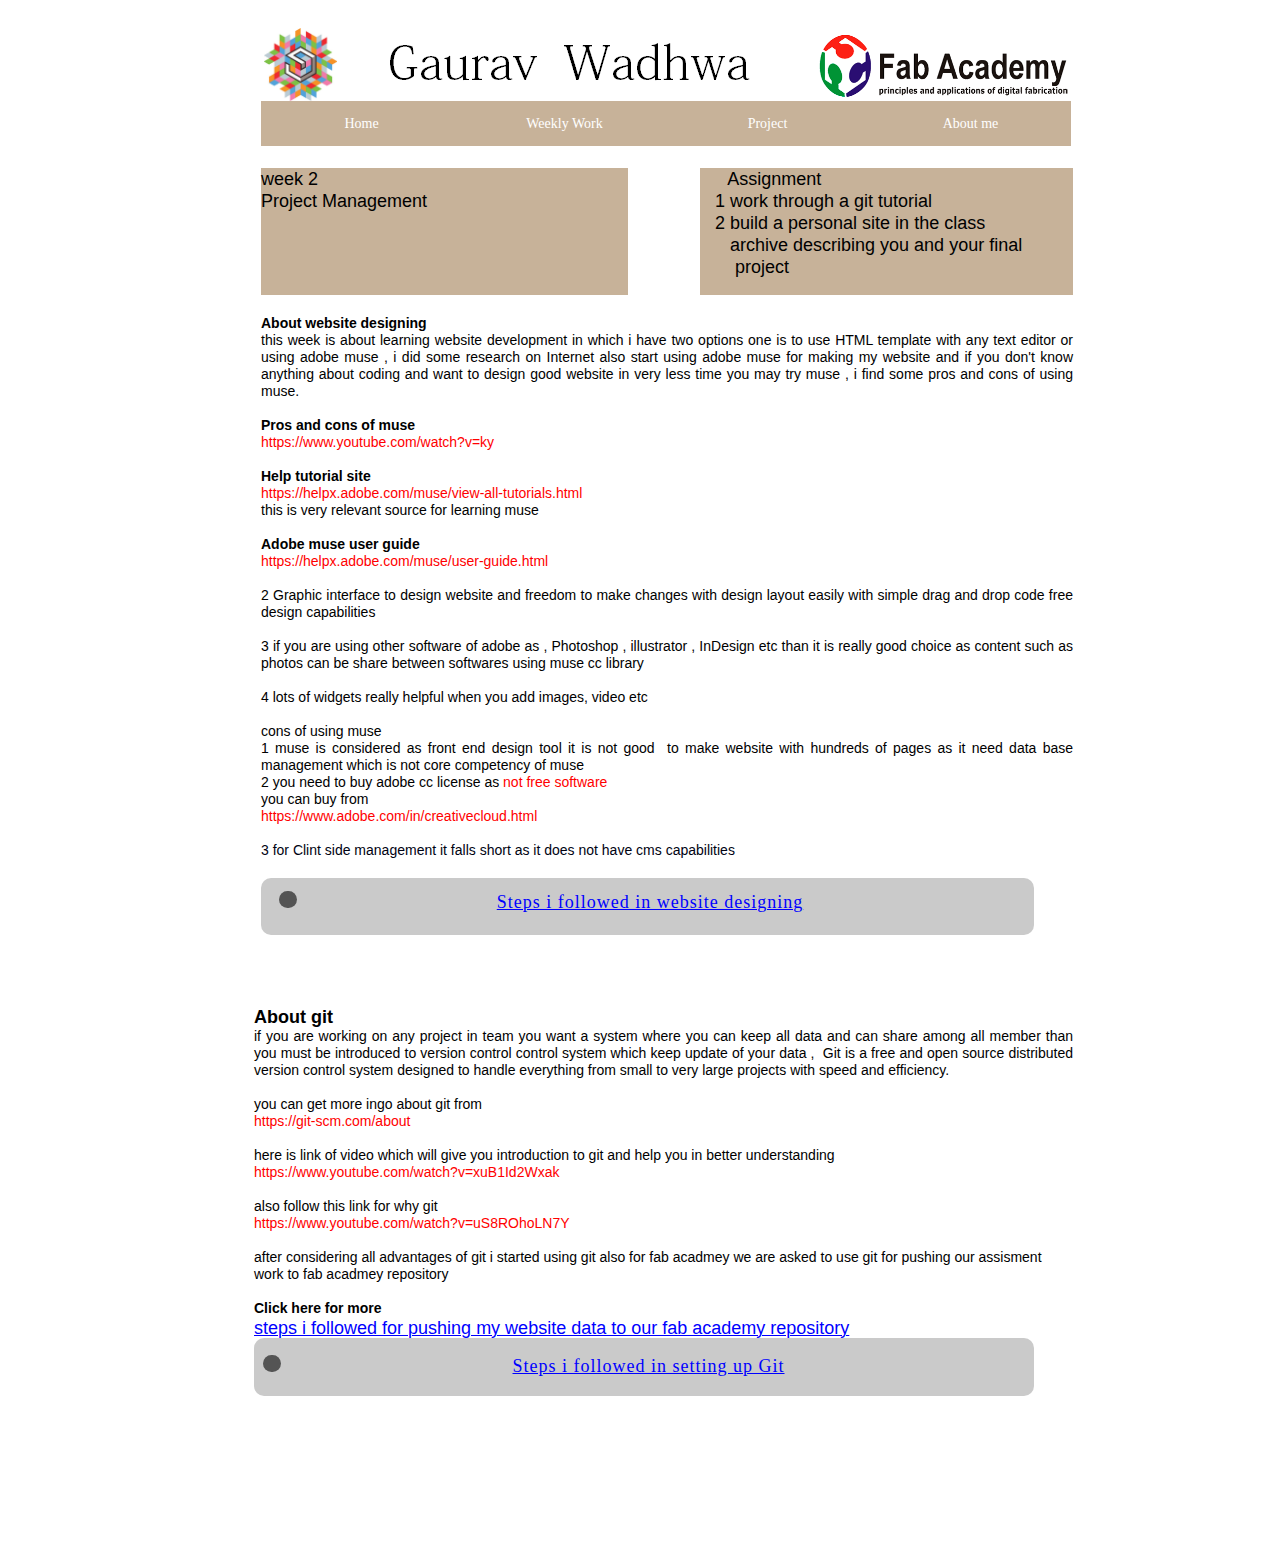
<file: week-2.html>
<!DOCTYPE html>
<html class="html" lang="en-US">
 <head>

  <script type="text/javascript">
   if(typeof Muse == "undefined") window.Muse = {}; window.Muse.assets = {"required":["jquery-1.8.3.min.js", "museutils.js", "jquery.musemenu.js", "jquery.watch.js", "week-2.css"], "outOfDate":[]};
</script>
  
  <meta http-equiv="Content-type" content="text/html;charset=UTF-8"/>
  <meta name="generator" content="2015.0.0.309"/>
  <title>Week 2</title>
  <!-- CSS -->
  <link rel="stylesheet" type="text/css" href="css/site_global.css?126095425"/>
  <link rel="stylesheet" type="text/css" href="css/master_a-master.css?188771193"/>
  <link rel="stylesheet" type="text/css" href="css/week-2.css?228839695" id="pagesheet"/>
  <!-- Other scripts -->
  <script type="text/javascript">
   document.documentElement.className += ' js';
</script>
  <!-- JS includes -->
  <!--[if lt IE 9]>
  <script src="scripts/html5shiv.js?4241844378" type="text/javascript"></script>
  <![endif]-->
   </head>
 <body>

  <div class="Style clearfix" id="page"><!-- column -->
   <div class="position_content" id="page_position_content">
    <div class="clearfix colelem" id="u695-3"><!-- content -->
     <p>&nbsp;</p>
    </div>
    <div class="clearfix colelem" id="pu426"><!-- group -->
     <div class="clip_frame grpelem" id="u426"><!-- image -->
      <img class="block" id="u426_img" src="images/fab_academygg.gif" alt="" width="253" height="124"/>
     </div>
     <div class="clip_frame grpelem" id="u431"><!-- image -->
      <img class="block" id="u431_img" src="images/fablab_cept_logo.gif" alt="" width="73" height="73"/>
     </div>
     <img class="grpelem" id="u436-4" alt="Gaurav Wadhwa" width="366" height="60" src="images/u436-4.png"/><!-- rasterized frame -->
     <nav class="MenuBar clearfix grpelem" id="menuu515"><!-- horizontal box -->
      <div class="MenuItemContainer clearfix grpelem" id="u516"><!-- vertical box -->
       <a class="nonblock nontext MenuItem MenuItemWithSubMenu clearfix colelem" id="u517" href="index.html"><!-- horizontal box --><div class="MenuItemLabel NoWrap clearfix grpelem" id="u519-4"><!-- content --><p>Home</p></div></a>
      </div>
      <div class="MenuItemContainer clearfix grpelem" id="u523"><!-- vertical box -->
       <a class="nonblock nontext MenuItem MenuItemWithSubMenu clearfix colelem" id="u526" href="weekly-work.html"><!-- horizontal box --><div class="MenuItemLabel NoWrap clearfix grpelem" id="u529-4"><!-- content --><p>Weekly Work</p></div></a>
      </div>
      <div class="MenuItemContainer clearfix grpelem" id="u530"><!-- vertical box -->
       <a class="nonblock nontext MenuItem MenuItemWithSubMenu clearfix colelem" id="u533" href="project.html"><!-- horizontal box --><div class="MenuItemLabel NoWrap clearfix grpelem" id="u535-4"><!-- content --><p>Project</p></div></a>
      </div>
      <div class="MenuItemContainer clearfix grpelem" id="u537"><!-- vertical box -->
       <a class="nonblock nontext MenuItem MenuItemWithSubMenu clearfix colelem" id="u538" href="about-me.html"><!-- horizontal box --><div class="MenuItemLabel NoWrap clearfix grpelem" id="u539-4"><!-- content --><p>About me</p></div></a>
      </div>
     </nav>
    </div>
    <div class="clearfix colelem" id="pu686-6"><!-- group -->
     <div class="clearfix grpelem" id="u686-6"><!-- content -->
      <p>week 2</p>
      <p>Project Management</p>
     </div>
     <div class="clearfix grpelem" id="u683-14"><!-- content -->
      <p id="u683-3"><span id="u683">&nbsp;&nbsp;&nbsp;&nbsp;&nbsp;&nbsp; </span><span id="u683-2">Assignment</span></p>
      <p id="u683-5">&nbsp;&nbsp; 1 work through a git tutorial</p>
      <p id="u683-7">&nbsp;&nbsp; 2 build a personal site in the class</p>
      <p id="u683-9">&nbsp;&nbsp;&nbsp;&nbsp;&nbsp; archive describing you and your final</p>
      <p id="u683-11">&nbsp;&nbsp;&nbsp;&nbsp;&nbsp;&nbsp; project</p>
      <p>&nbsp;</p>
     </div>
    </div>
    <div class="clearfix colelem" id="pu696-56"><!-- group -->
     <div class="clearfix grpelem" id="u696-56"><!-- content -->
      <p id="u696-2">About website designing</p>
      <p id="u696-6">this week is about learning website development in which i have two options one is to use HTML template with any text editor or using adobe muse , i did some research on Internet also start using adobe muse for making my website and i<span id="u696-4">f you don't know anything about coding and want to design good website in very less time you may try muse , </span>i find some pros and cons of using muse.</p>
      <p>&nbsp;</p>
      <p id="u696-9">Pros and cons of muse</p>
      <p id="u696-11">https://www.youtube.com/watch?v=ky</p>
      <p id="u696-12">&nbsp;</p>
      <p><span id="u696-13">Help tutorial site</span></p>
      <p id="u696-16">https://helpx.adobe.com/muse/view-all-tutorials.html</p>
      <p>this is very relevant source for learning muse</p>
      <p>&nbsp;</p>
      <p><span id="u696-20">Adobe muse user guide</span></p>
      <p id="u696-24">https://helpx.adobe.com/muse/user-guide.html</p>
      <p id="u696-25">&nbsp;</p>
      <p id="u696-27">2 Graphic interface to design website and freedom to make changes with design layout easily with simple drag and drop code free design capabilities</p>
      <p id="u696-28">&nbsp;</p>
      <p id="u696-30">3 if you are using other software of adobe as , Photoshop , illustrator , InDesign etc than it is really good choice as content such as photos can be share between softwares using muse cc library</p>
      <p id="u696-31">&nbsp;</p>
      <p id="u696-33">4 lots of widgets really helpful when you add images, video etc</p>
      <p id="u696-34">&nbsp;</p>
      <p id="u696-36">cons of using muse</p>
      <p id="u696-38">1 muse is considered as front end design tool it is not good&nbsp; to make website with hundreds of pages as it need data base management which is not core competency of muse</p>
      <p id="u696-41">2 you need to buy adobe cc license as <span id="u696-40">not free software</span></p>
      <p id="u696-43">you can buy from</p>
      <p><span id="u696-44">https://www.adobe.com/in/creativecloud.html</span></p>
      <p>&nbsp;</p>
      <p id="u696-48">3 for Clint side management it falls short as it does not have cms capabilities</p>
      <p id="u696-49">&nbsp;</p>
      <p id="u696-53"><a class="nonblock" href="muse.html"><span id="u696-50">&nbsp;</span></a><span id="u696-52">click here for more.....</span></p>
      <p id="u696-54">&nbsp;</p>
     </div>
     <div class="pointer_cursor Button rounded-corners clearfix grpelem" id="buttonu996"><!-- container box -->
      <a class="block" href="muse.html"></a>
      <div class="rounded-corners grpelem" id="u998"><!-- simple frame --></div>
      <div class="pointer_cursor clearfix grpelem" id="u997-5"><!-- content -->
       <a class="block" href="muse.html"></a>
       <p id="u997-3"><a class="nonblock" href="git.html"><span id="u997">Steps i followed in website designing</span></a></p>
      </div>
     </div>
    </div>
    <div class="clearfix colelem" id="pu965-30"><!-- group -->
     <div class="clearfix grpelem" id="u965-30"><!-- content -->
      <p id="u965-2">About git</p>
      <p id="u965-4">if you are working on any project in team you want a system where you can keep all data and can share among all member than you must be introduced to version control control system which keep update of your data ,&nbsp; Git is a free and open source distributed version control system designed to handle everything from small to very large projects with speed and efficiency.</p>
      <p id="u965-5">&nbsp;</p>
      <p id="u965-7">you can get more ingo about git from</p>
      <p id="u965-9">https://git-scm.com/about</p>
      <p id="u965-10">&nbsp;</p>
      <p id="u965-12">here is link of video which will give you introduction to git and help you in better understanding</p>
      <p id="u965-14">https://www.youtube.com/watch?v=xuB1Id2Wxak</p>
      <p id="u965-15">&nbsp;</p>
      <p id="u965-17">also follow this link for why git</p>
      <p id="u965-19">https://www.youtube.com/watch?v=uS8ROhoLN7Y</p>
      <p id="u965-20">&nbsp;</p>
      <p id="u965-22">after considering all advantages of git i started using git also for fab acadmey we are asked to use git for pushing our assisment work to fab acadmey repository</p>
      <p id="u965-23">&nbsp;</p>
      <p id="u965-25">Click here for more</p>
      <p id="u965-28"><a class="nonblock" href="git.html"><span id="u965-26">steps i followed for pushing my website data to our fab academy repository</span></a></p>
     </div>
     <div class="pointer_cursor Button rounded-corners clearfix grpelem" id="buttonu1062"><!-- container box -->
      <a class="block" href="git.html"></a>
      <div class="rounded-corners grpelem" id="u1064"><!-- simple frame --></div>
      <div class="clearfix grpelem" id="u1063-5"><!-- content -->
       <p id="u1063-3"><a class="nonblock" href="git.html"><span id="u1063">Steps i followed in setting up Git</span></a></p>
      </div>
     </div>
    </div>
    <div class="verticalspacer"></div>
   </div>
  </div>
  <!-- JS includes -->
  <script type="text/javascript">
   if (document.location.protocol != 'https:') document.write('\x3Cscript src="http://musecdn.businesscatalyst.com/scripts/4.0/jquery-1.8.3.min.js" type="text/javascript">\x3C/script>');
</script>
  <script type="text/javascript">
   window.jQuery || document.write('\x3Cscript src="scripts/jquery-1.8.3.min.js" type="text/javascript">\x3C/script>');
</script>
  <script src="scripts/museutils.js?183364071" type="text/javascript"></script>
  <script src="scripts/jquery.musemenu.js?3957776250" type="text/javascript"></script>
  <script src="scripts/jquery.watch.js?71412426" type="text/javascript"></script>
  <!-- Other scripts -->
  <script type="text/javascript">
   $(document).ready(function() { try {
(function(){var a={},b=function(a){if(a.match(/^rgb/))return a=a.replace(/\s+/g,"").match(/([\d\,]+)/gi)[0].split(","),(parseInt(a[0])<<16)+(parseInt(a[1])<<8)+parseInt(a[2]);if(a.match(/^\#/))return parseInt(a.substr(1),16);return 0};(function(){$('link[type="text/css"]').each(function(){var b=($(this).attr("href")||"").match(/\/?css\/([\w\-]+\.css)\?(\d+)/);b&&b[1]&&b[2]&&(a[b[1]]=b[2])})})();(function(){$("body").append('<div class="version" style="display:none; width:1px; height:1px;"></div>');
for(var c=$(".version"),d=0;d<Muse.assets.required.length;){var f=Muse.assets.required[d],g=f.match(/([\w\-\.]+)\.(\w+)$/),k=g&&g[1]?g[1]:null,g=g&&g[2]?g[2]:null;switch(g.toLowerCase()){case "css":k=k.replace(/\W/gi,"_").replace(/^([^a-z])/gi,"_$1");c.addClass(k);var g=b(c.css("color")),h=b(c.css("background-color"));g!=0||h!=0?(Muse.assets.required.splice(d,1),"undefined"!=typeof a[f]&&(g!=a[f]>>>24||h!=(a[f]&16777215))&&Muse.assets.outOfDate.push(f)):d++;c.removeClass(k);break;case "js":k.match(/^jquery-[\d\.]+/gi)&&
typeof $!="undefined"?Muse.assets.required.splice(d,1):d++;break;default:throw Error("Unsupported file type: "+g);}}c.remove();if(Muse.assets.outOfDate.length||Muse.assets.required.length)c="Some files on the server may be missing or incorrect. Clear browser cache and try again. If the problem persists please contact website author.",(d=location&&location.search&&location.search.match&&location.search.match(/muse_debug/gi))&&Muse.assets.outOfDate.length&&(c+="\nOut of date: "+Muse.assets.outOfDate.join(",")),d&&Muse.assets.required.length&&(c+="\nMissing: "+Muse.assets.required.join(",")),alert(c)})()})();/* body */
Muse.Utils.transformMarkupToFixBrowserProblemsPreInit();/* body */
Muse.Utils.prepHyperlinks(true);/* body */
Muse.Utils.initWidget('.MenuBar', function(elem) { return $(elem).museMenu(); });/* unifiedNavBar */
Muse.Utils.fullPage('#page');/* 100% height page */
Muse.Utils.showWidgetsWhenReady();/* body */
Muse.Utils.transformMarkupToFixBrowserProblems();/* body */
} catch(e) { if (e && 'function' == typeof e.notify) e.notify(); else Muse.Assert.fail('Error calling selector function:' + e); }});
</script>
   </body>
</html>
</file>
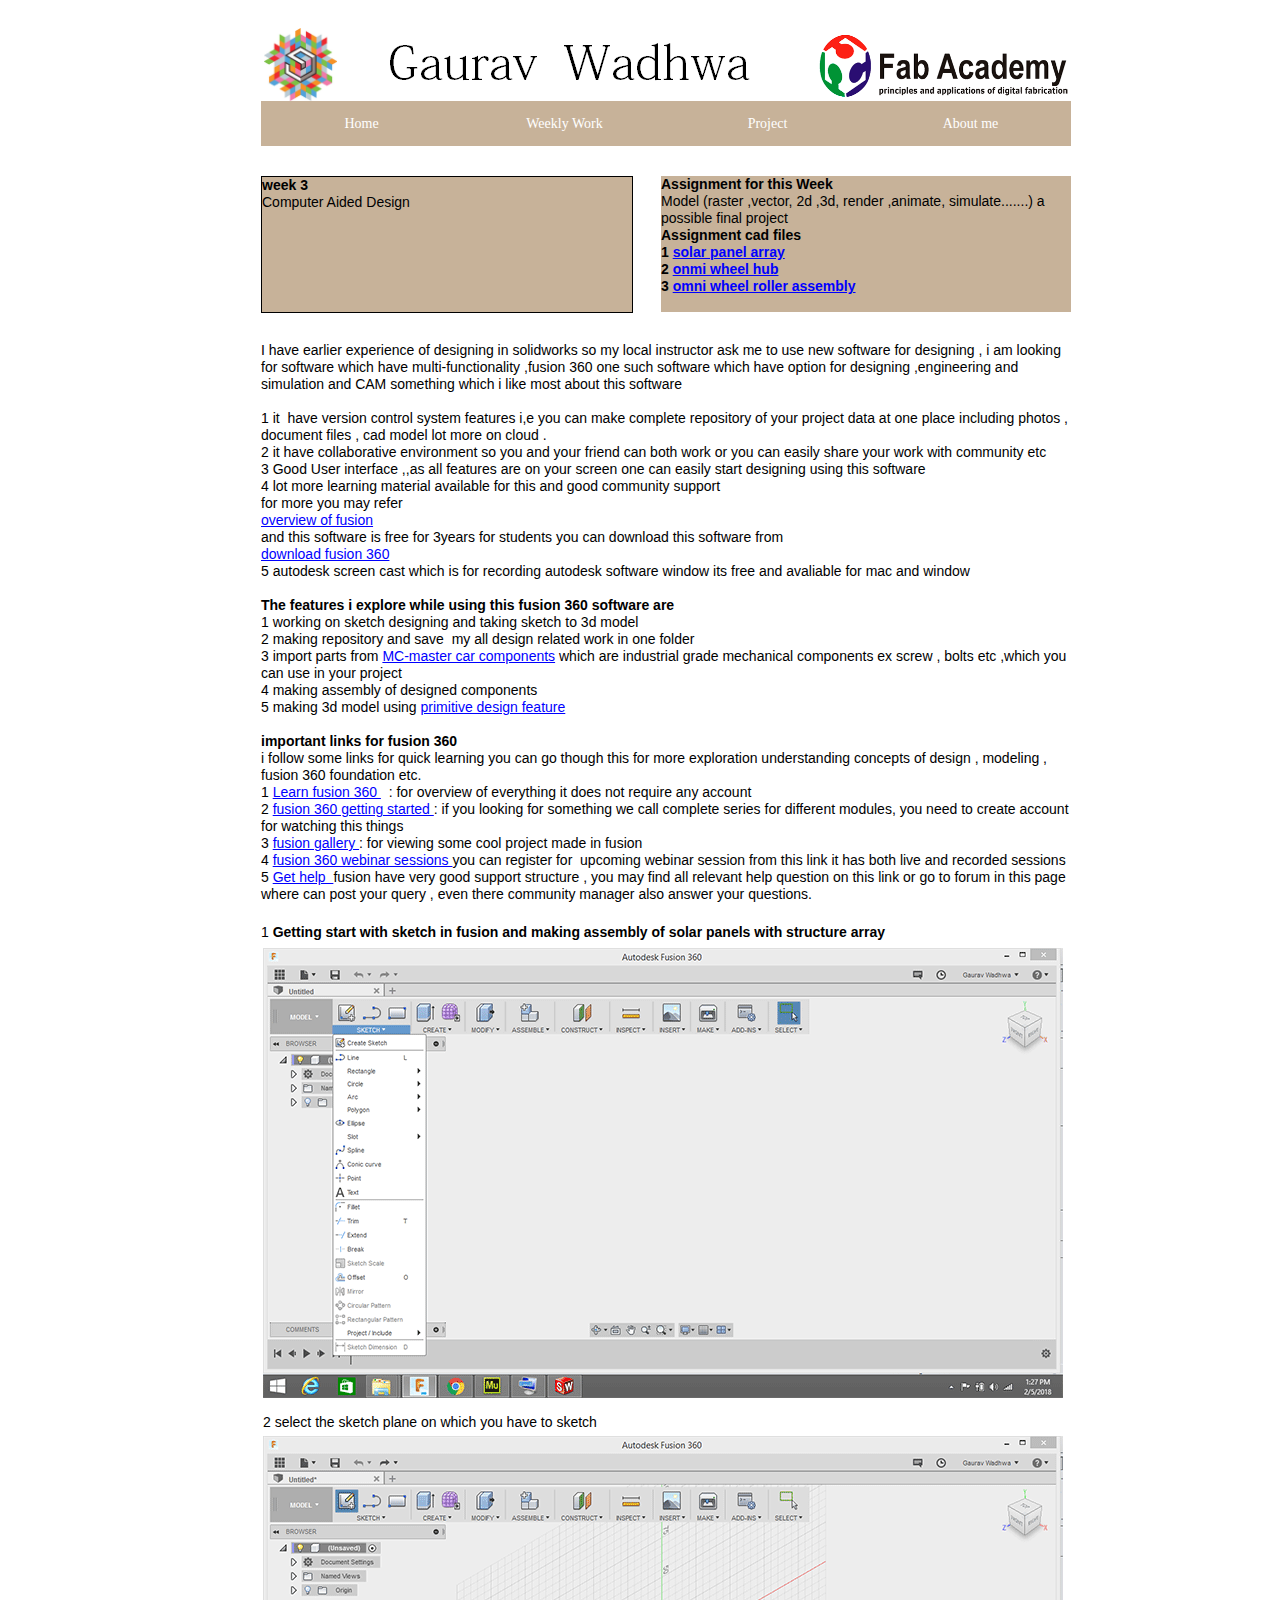
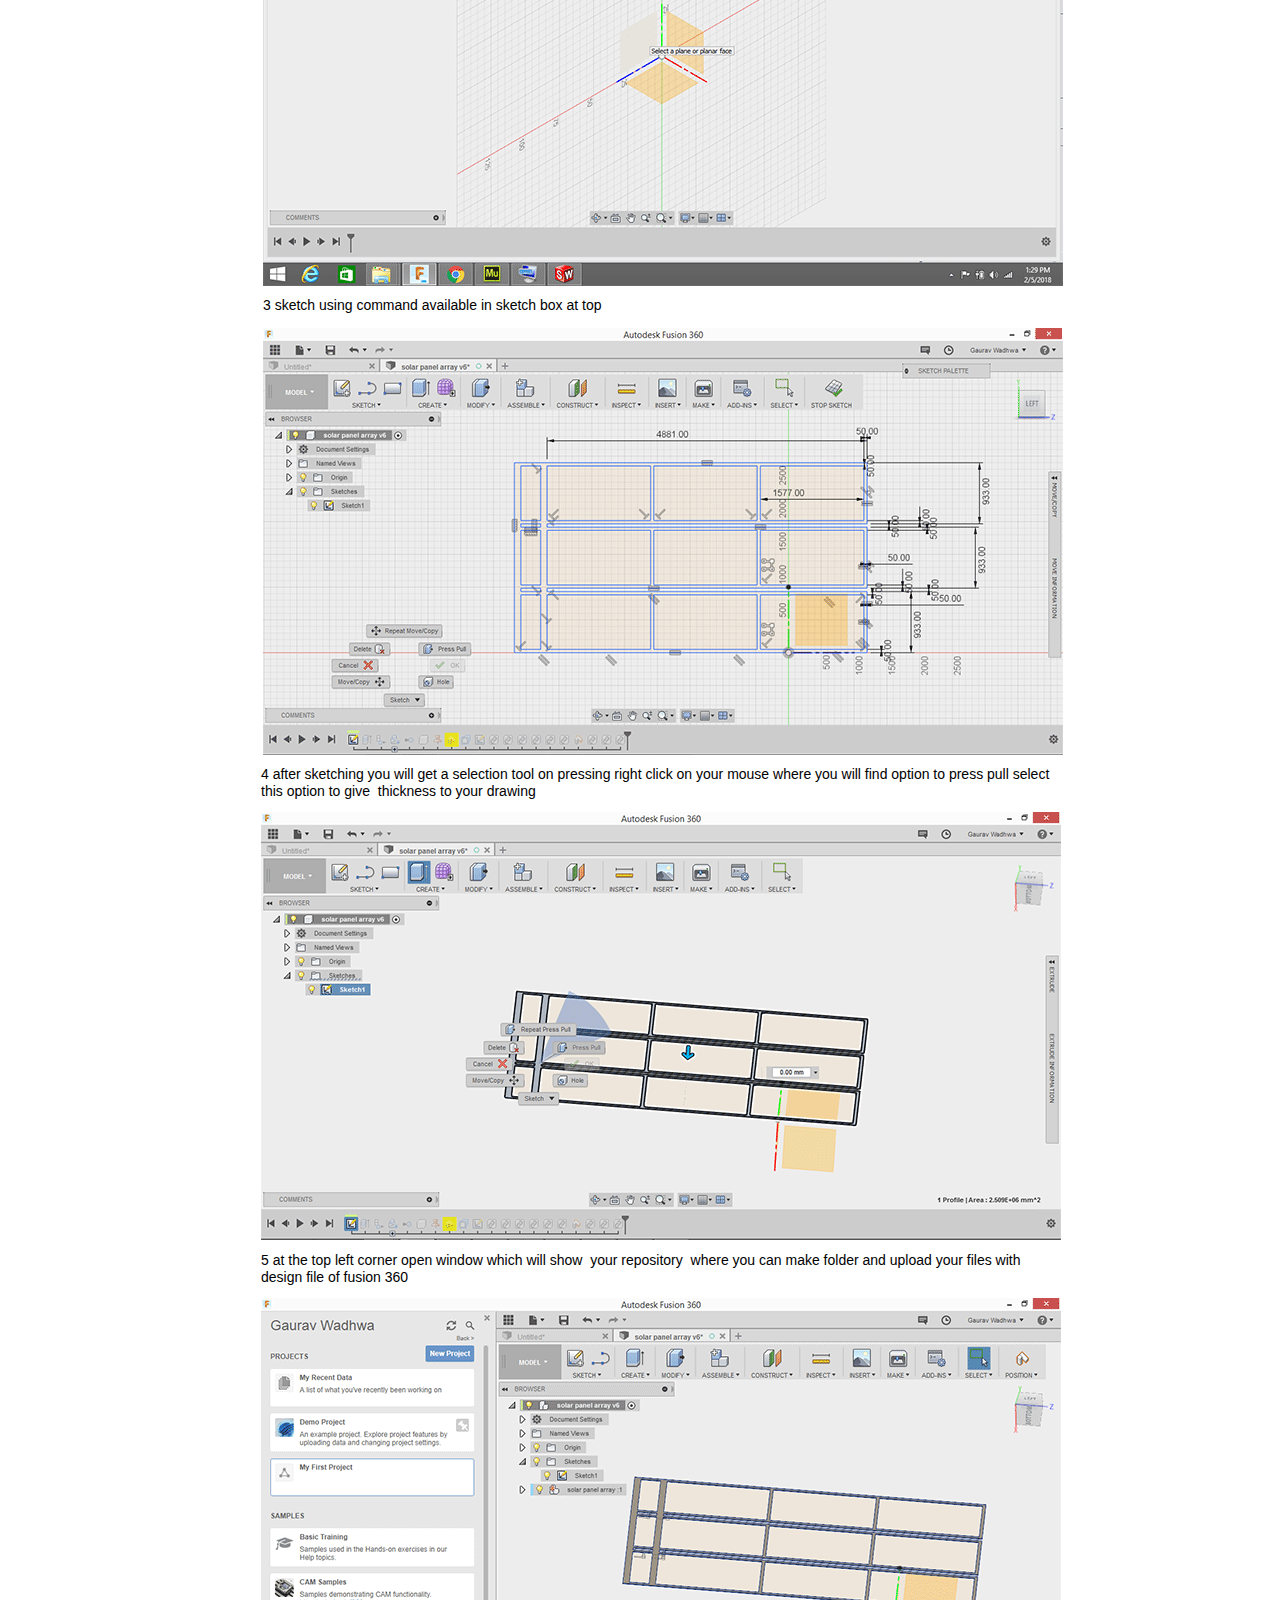
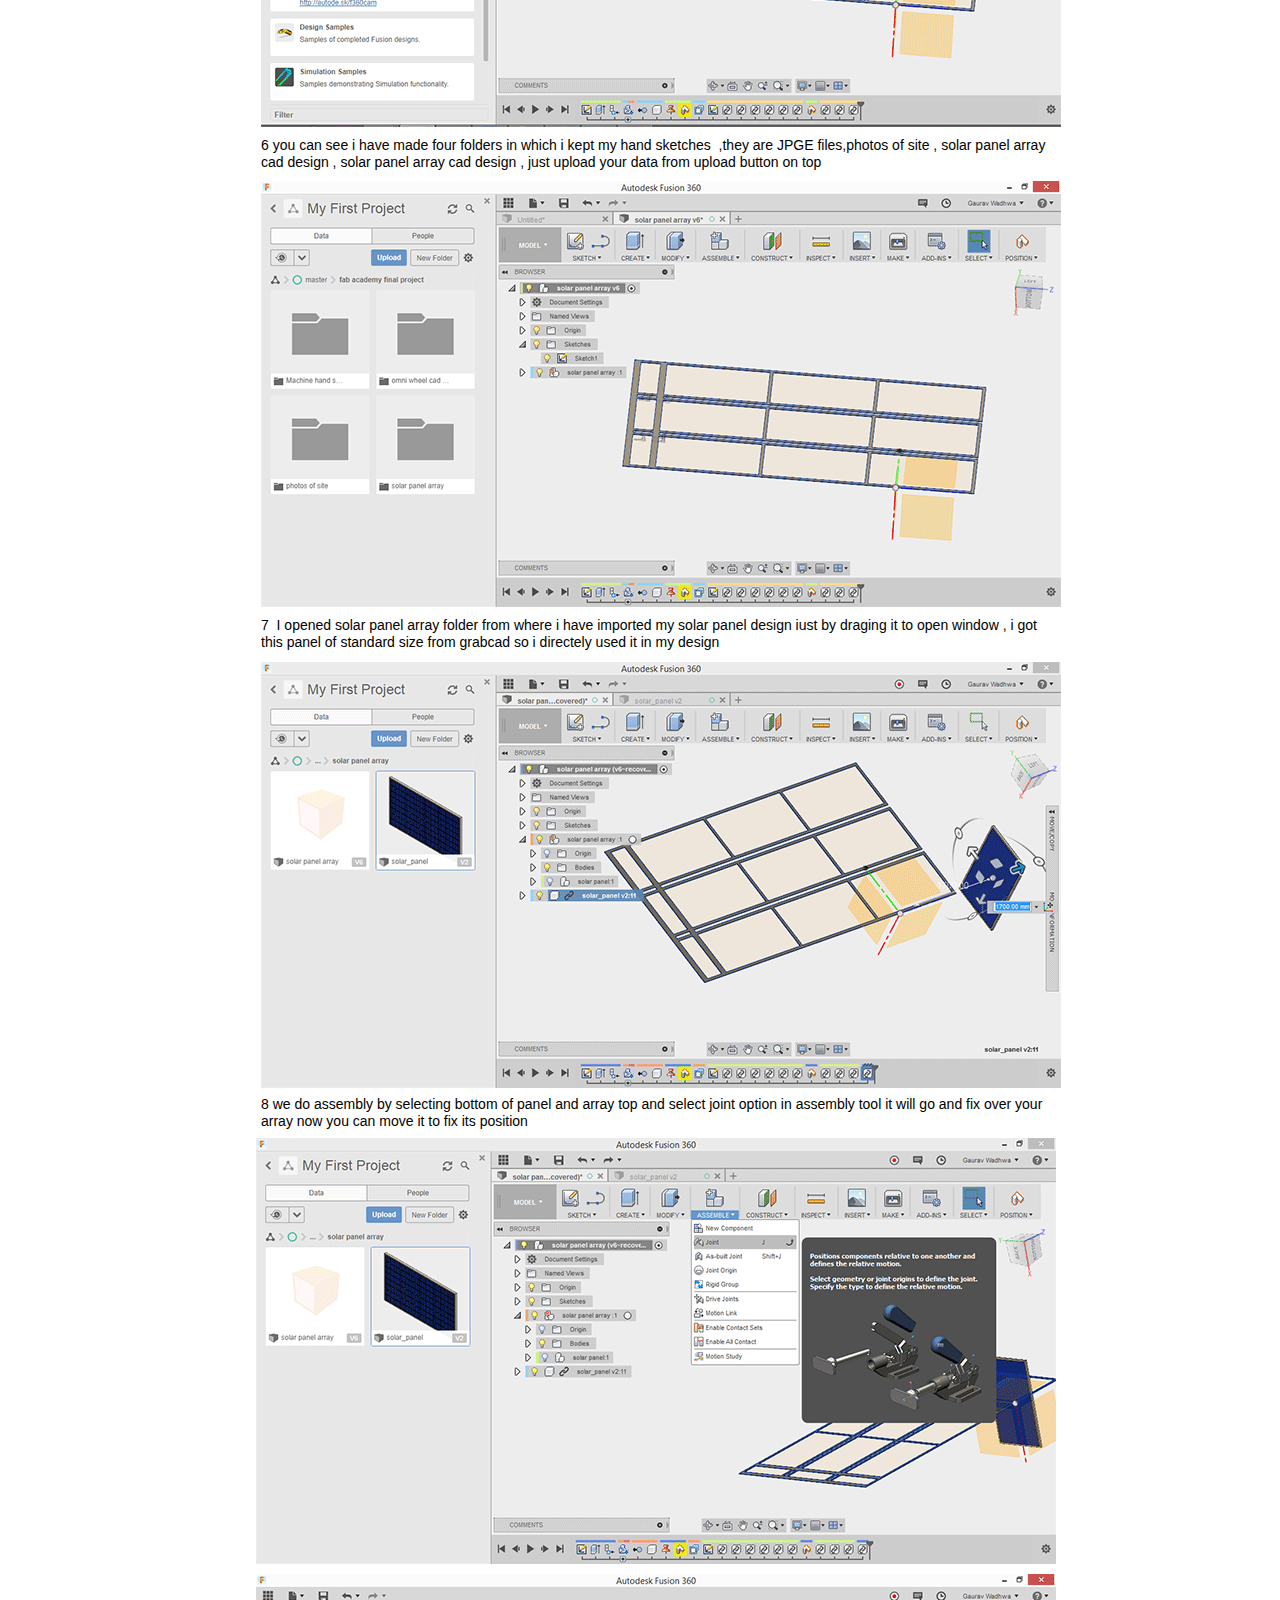
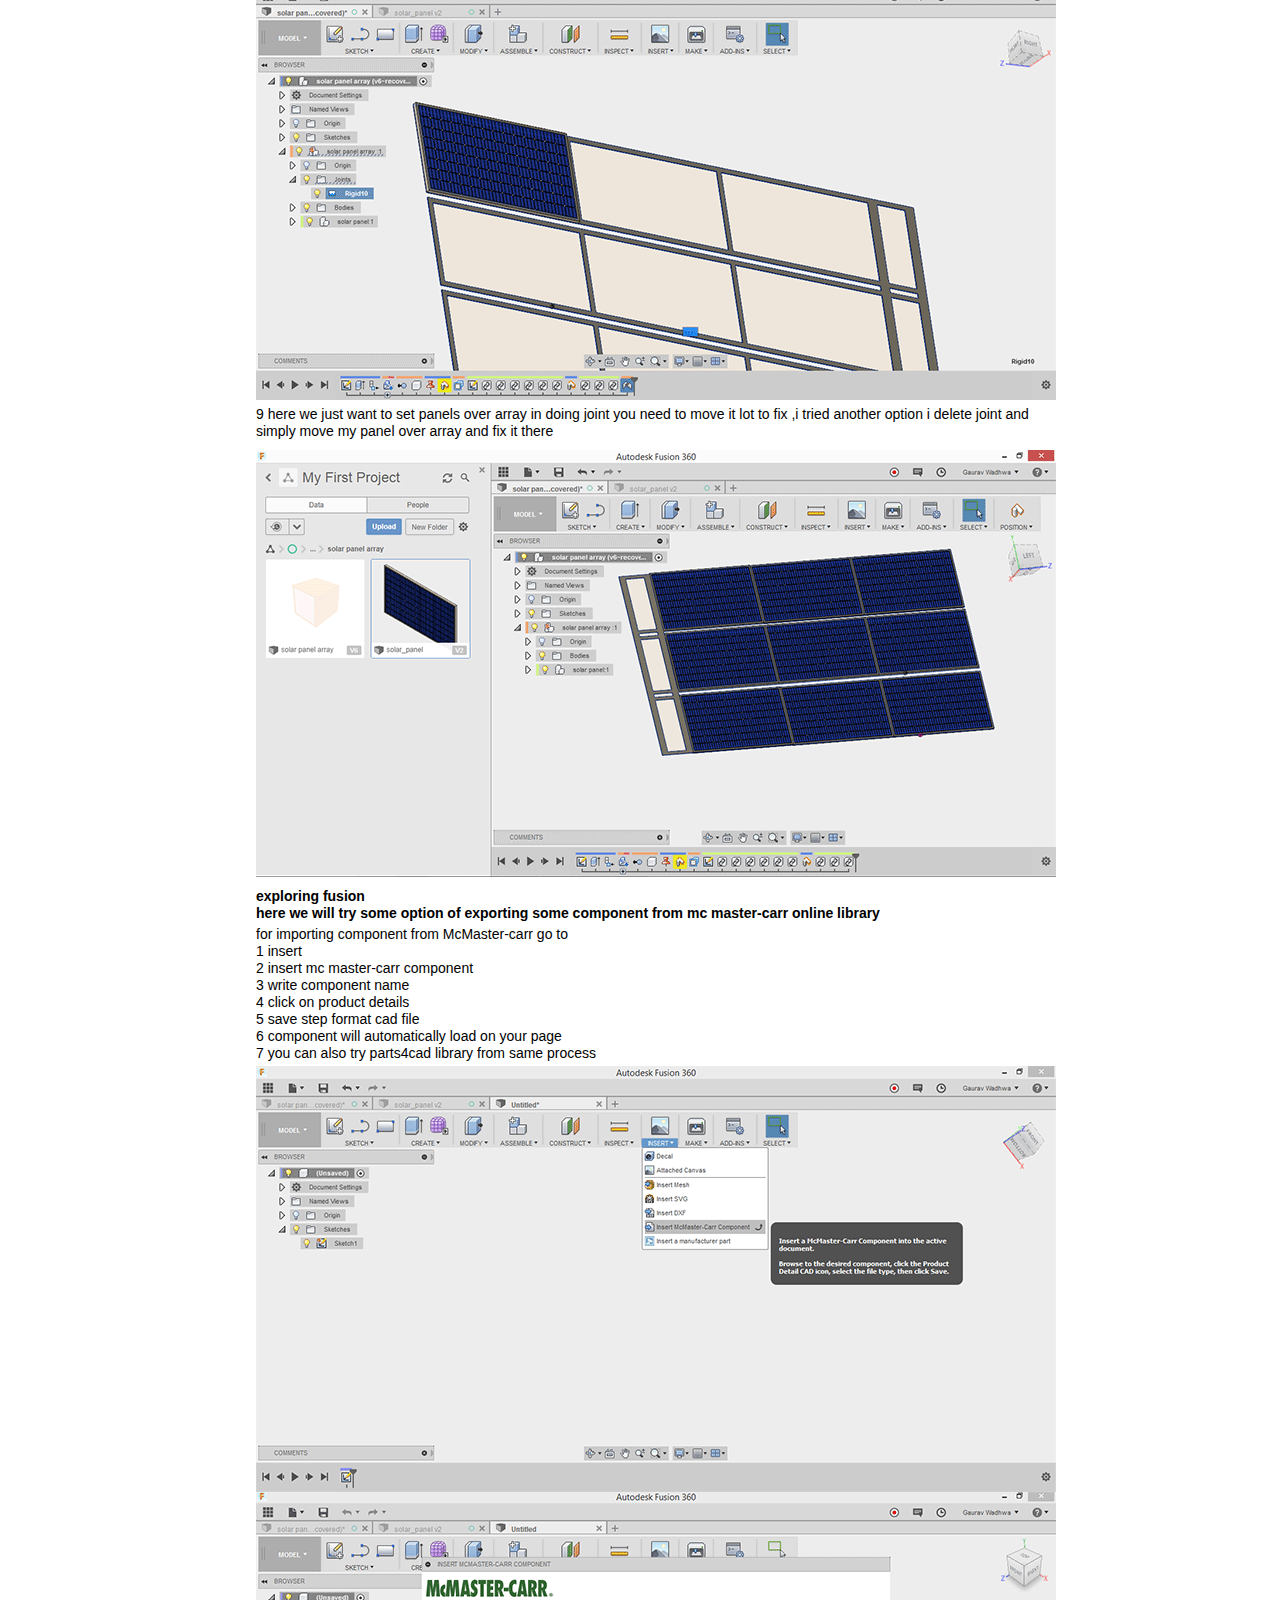
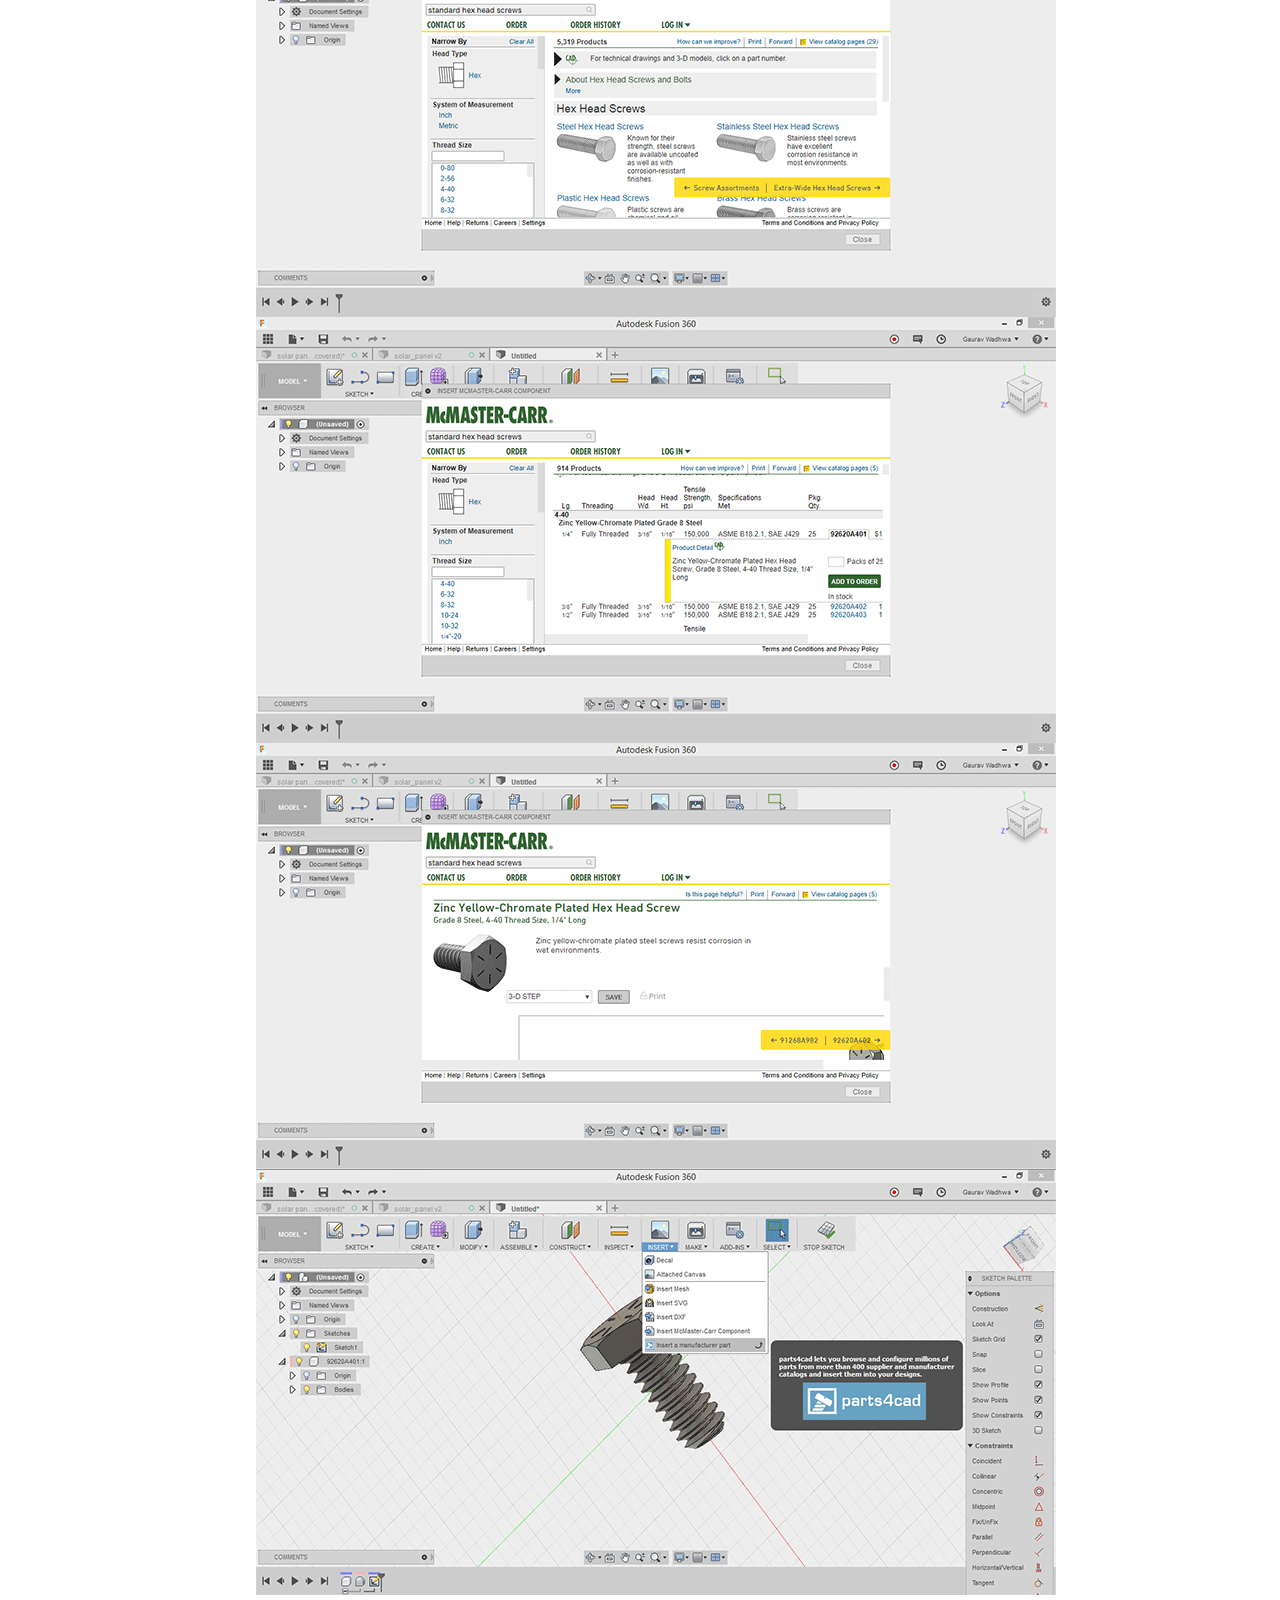
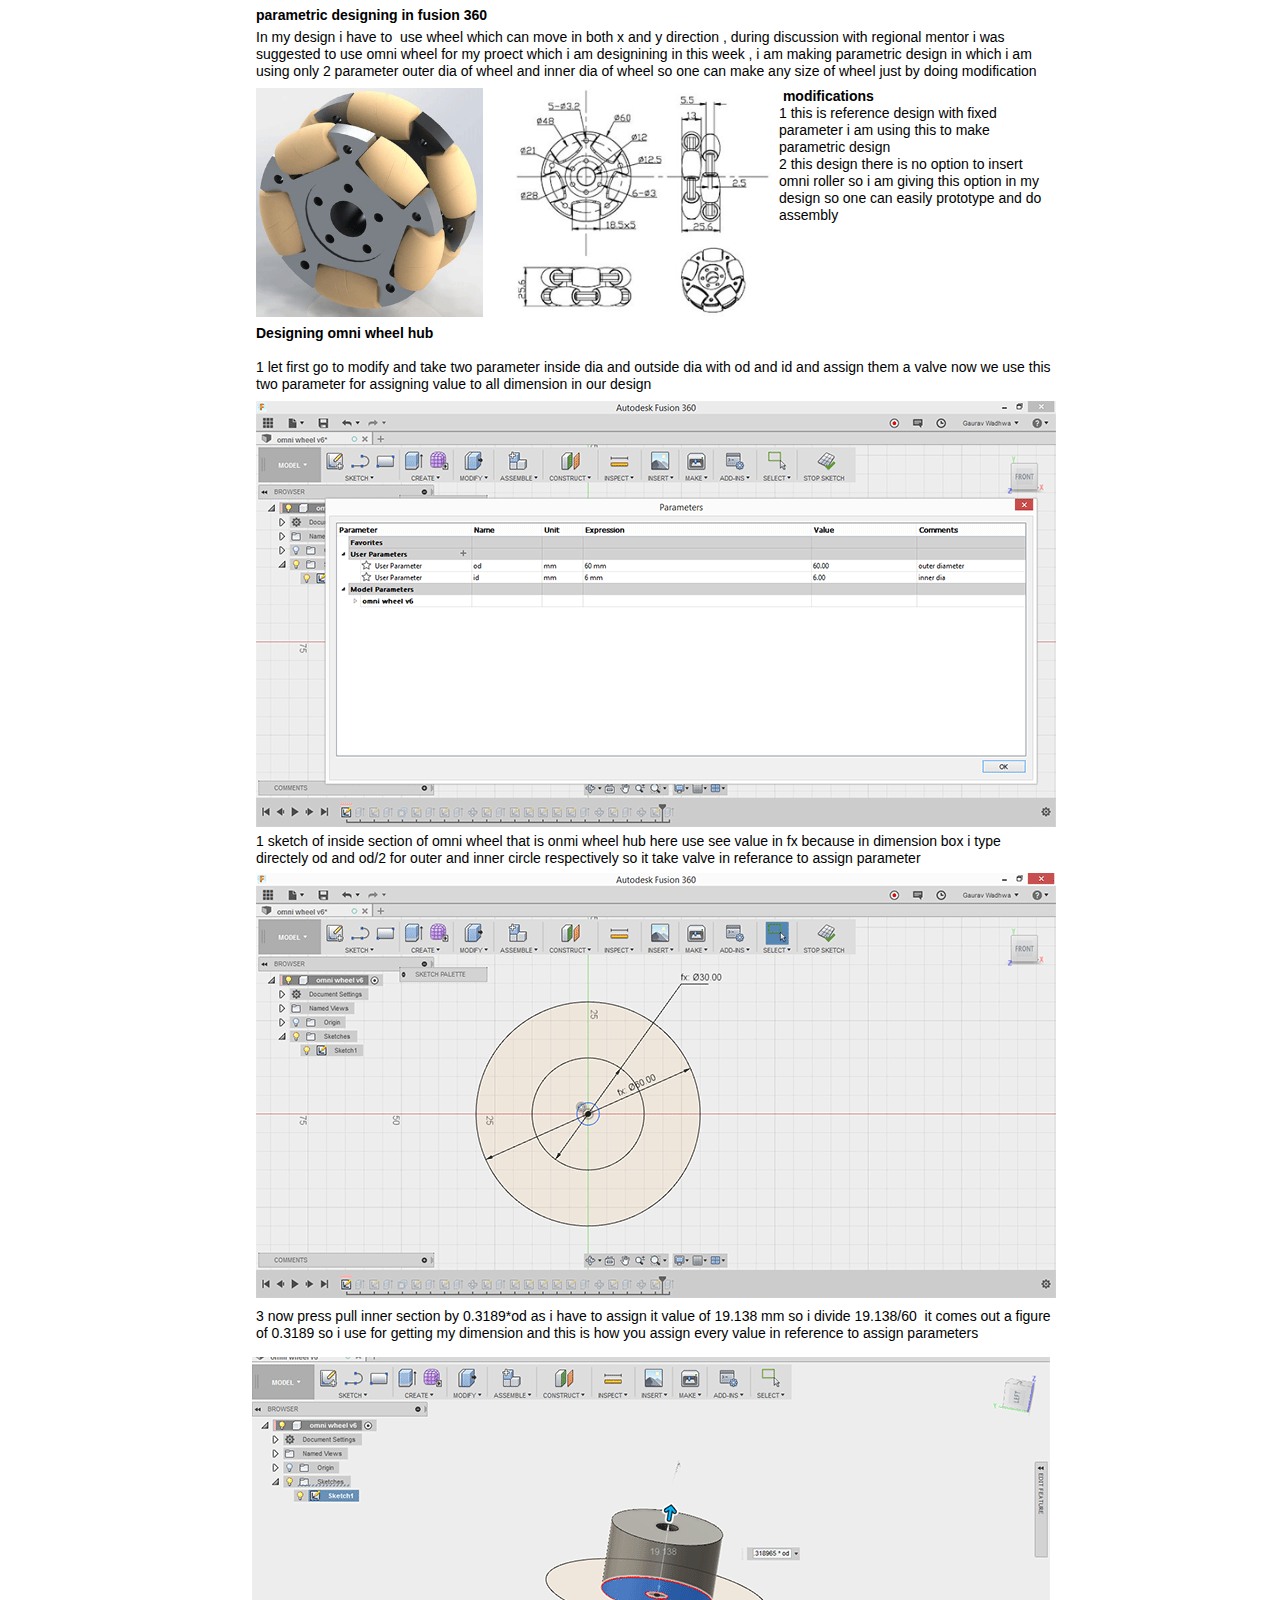
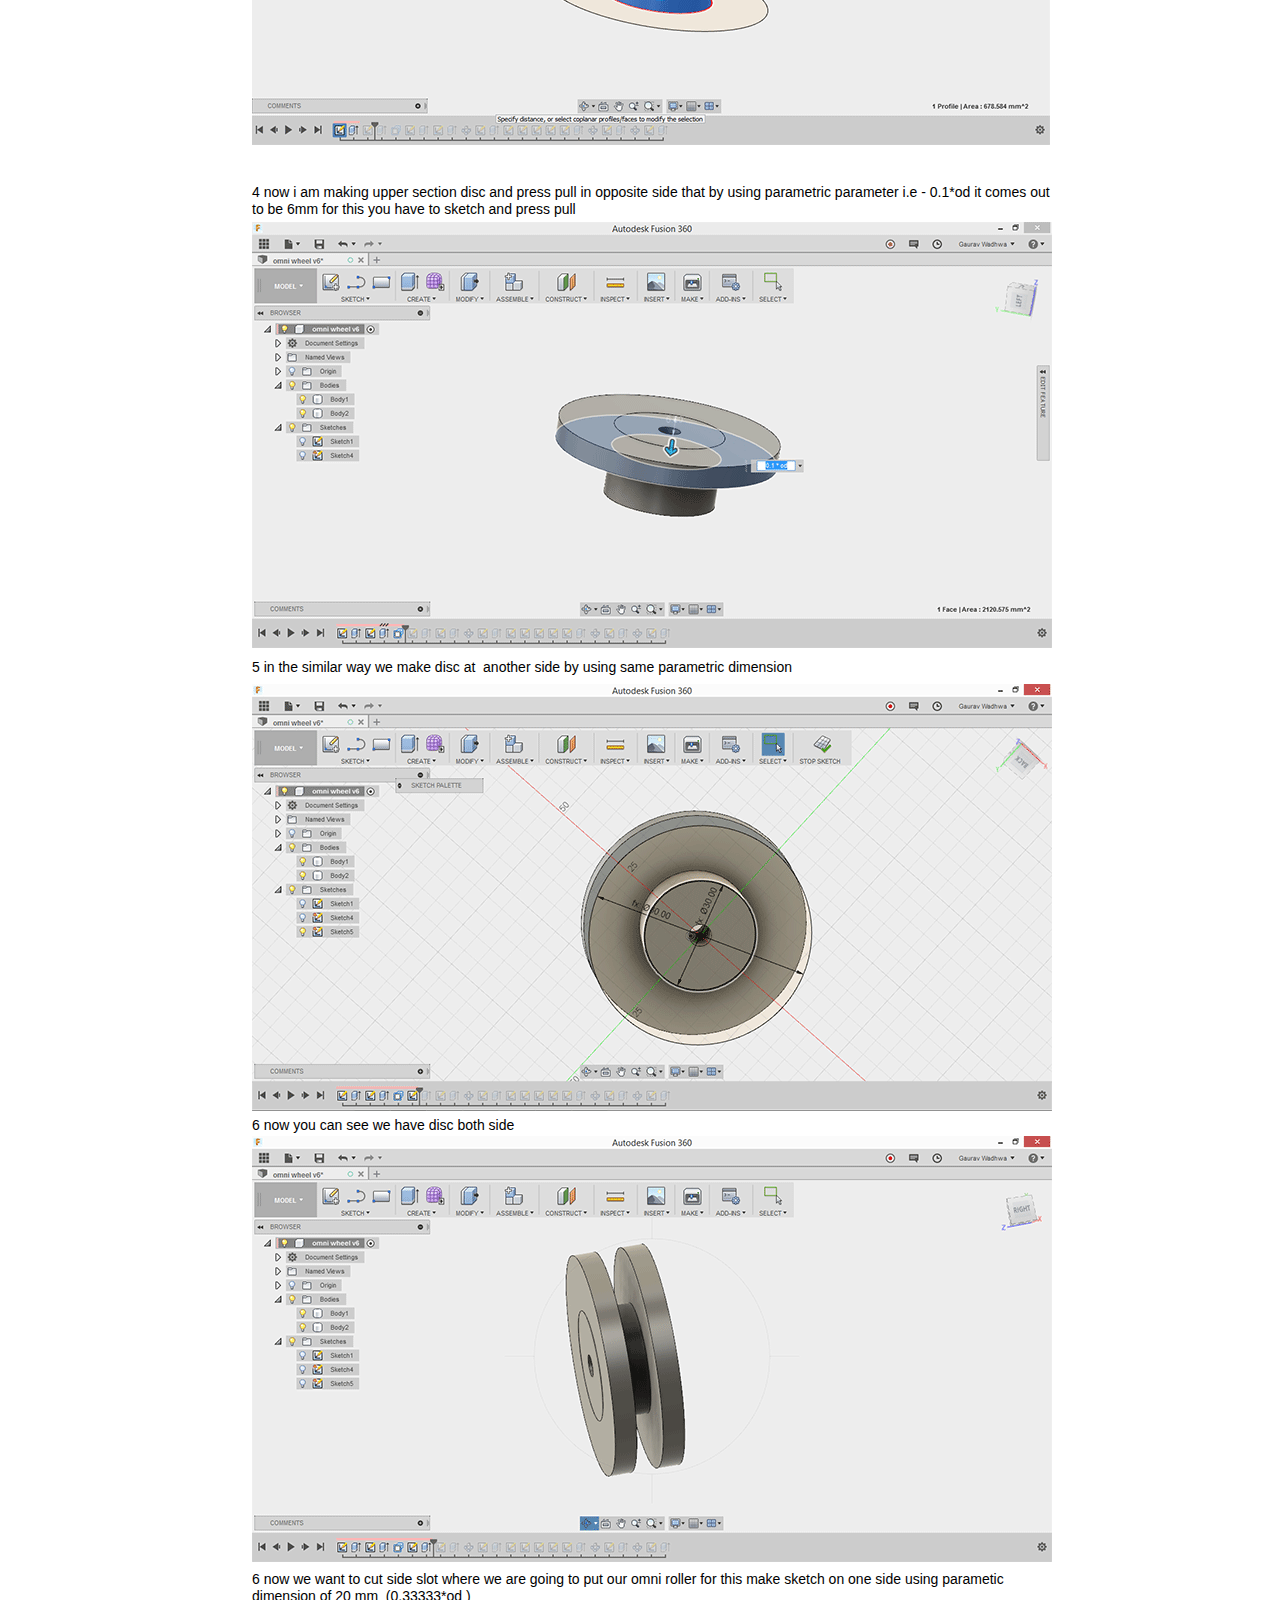
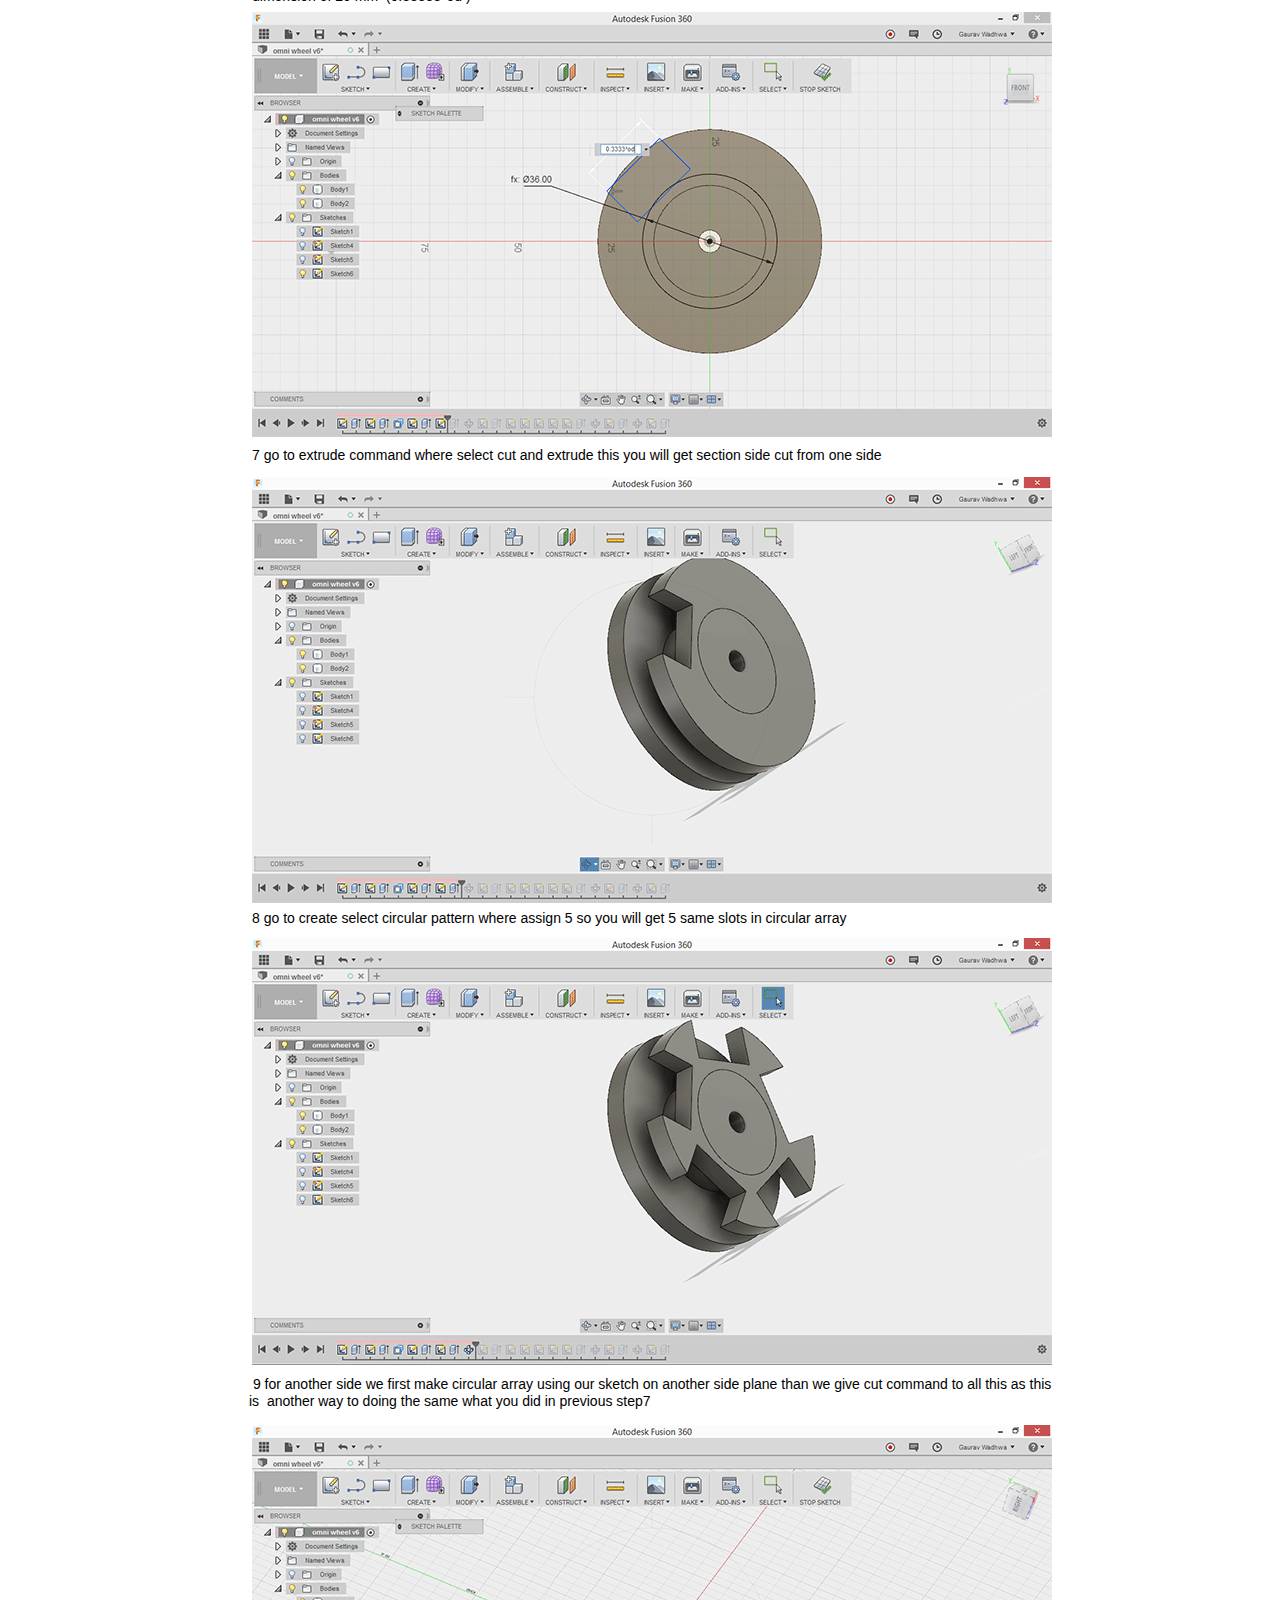
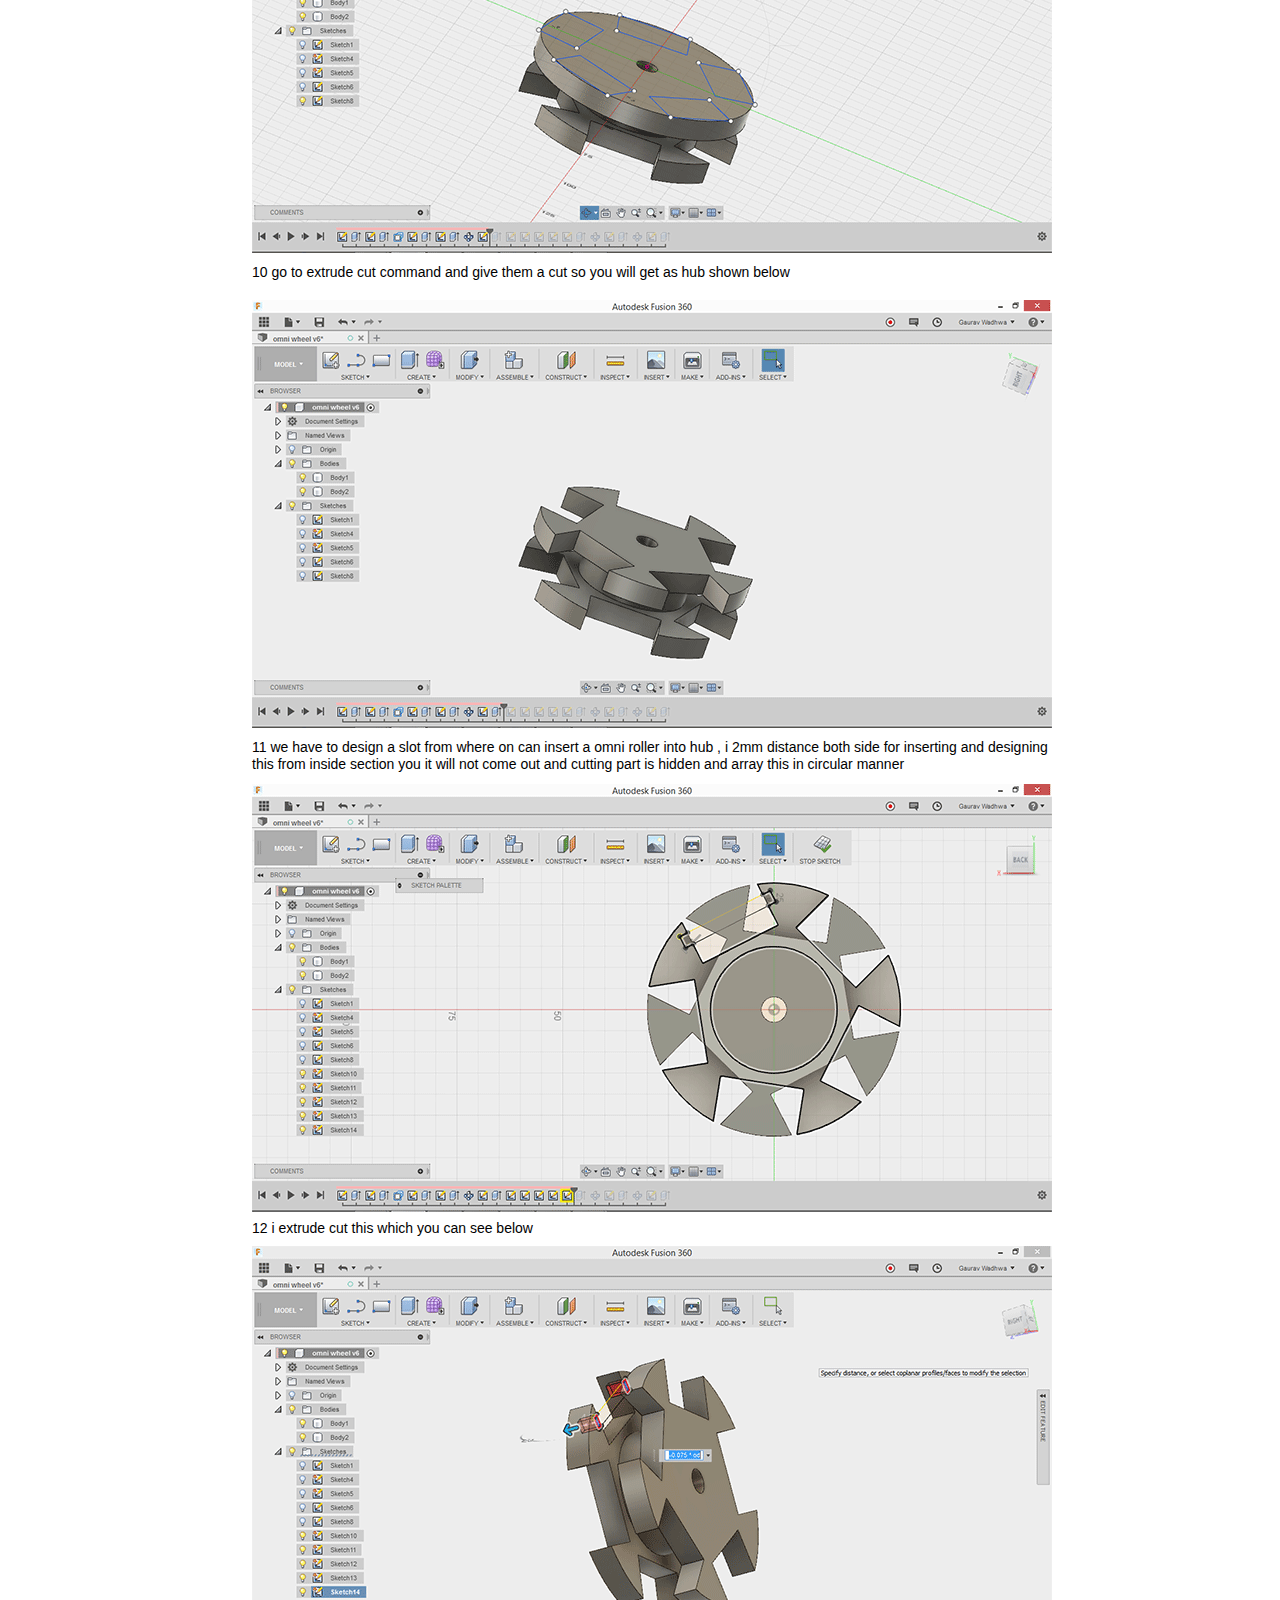
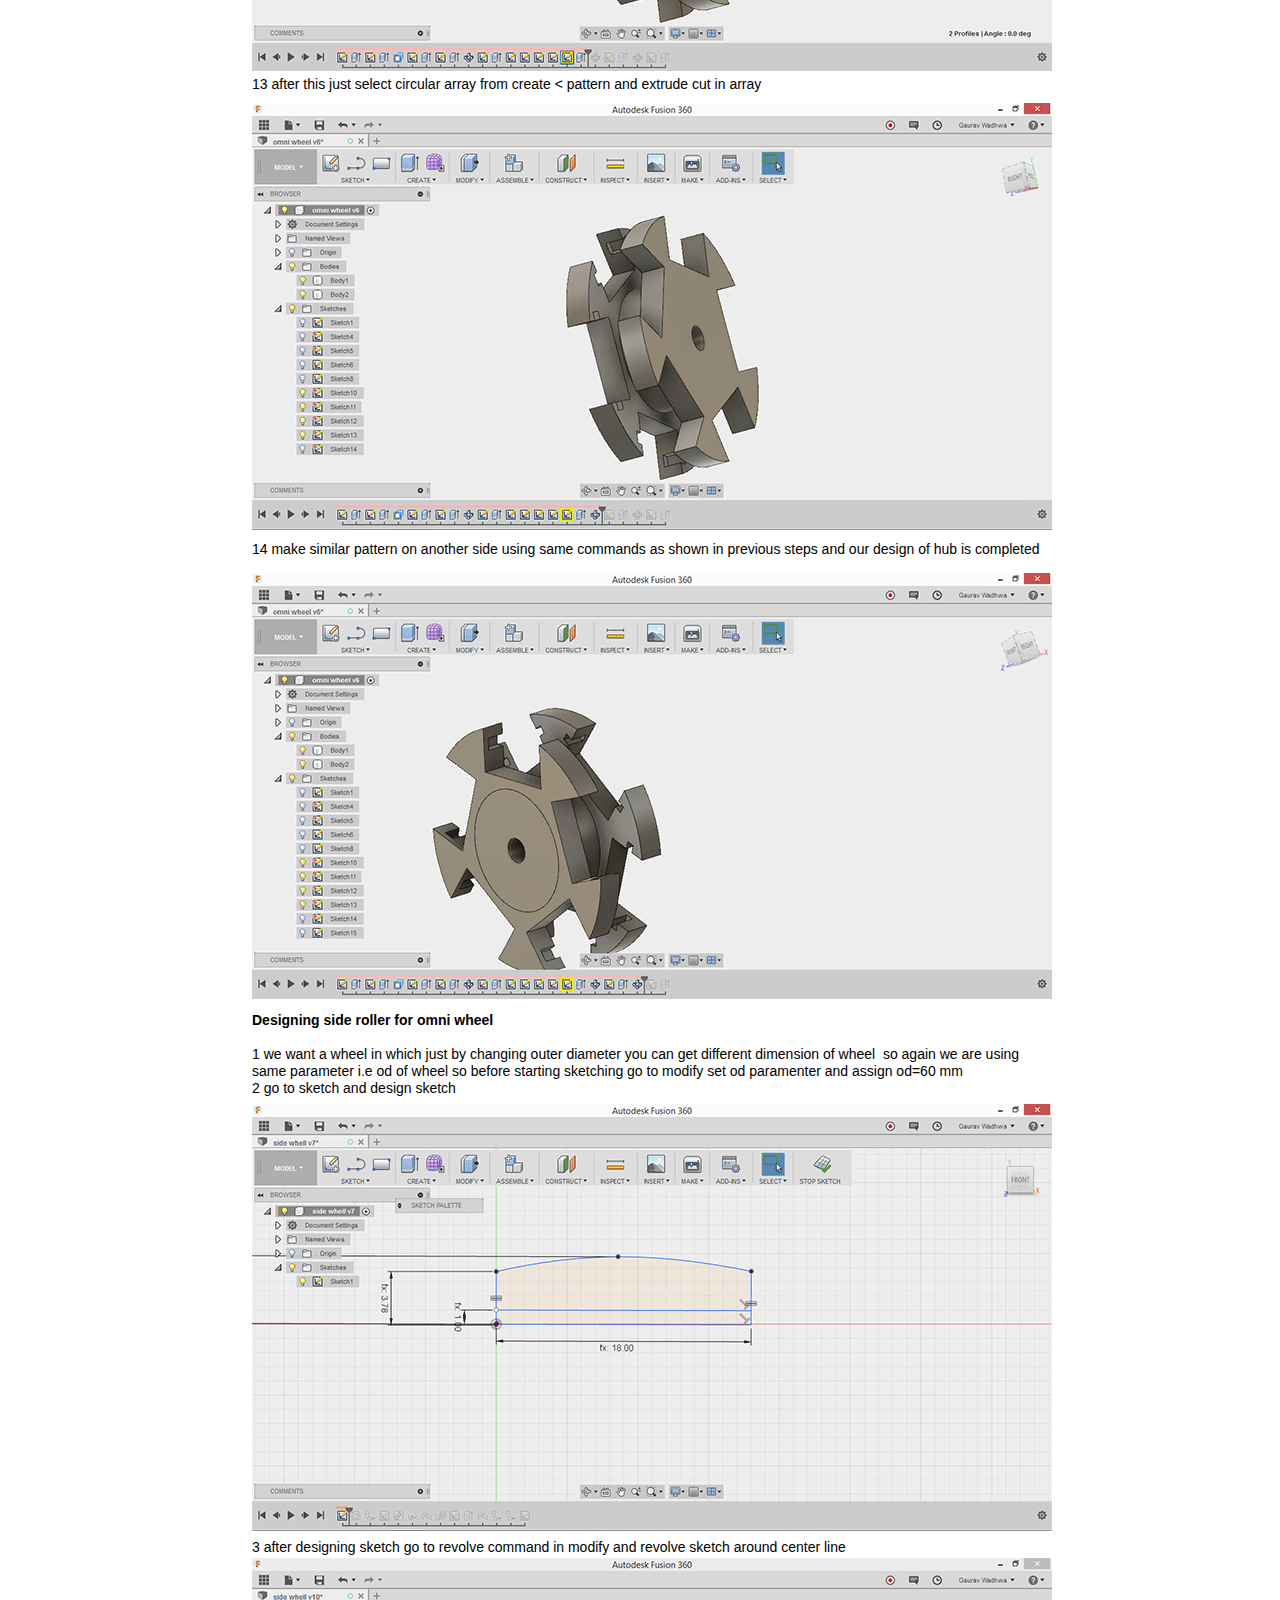
<file: week-3.html>
<!DOCTYPE html>
<html class="html" lang="en-US">
 <head>

  <script type="text/javascript">
   if(typeof Muse == "undefined") window.Muse = {}; window.Muse.assets = {"required":["jquery-1.8.3.min.js", "museutils.js", "jquery.musemenu.js", "jquery.watch.js", "week-3.css"], "outOfDate":[]};
</script>
  
  <meta http-equiv="Content-type" content="text/html;charset=UTF-8"/>
  <meta name="generator" content="2015.0.0.309"/>
  <title>week 3</title>
  <!-- CSS -->
  <link rel="stylesheet" type="text/css" href="css/site_global.css?126095425"/>
  <link rel="stylesheet" type="text/css" href="css/master_a-master.css?188771193"/>
  <link rel="stylesheet" type="text/css" href="css/week-3.css?299423144" id="pagesheet"/>
  <!-- Other scripts -->
  <script type="text/javascript">
   document.documentElement.className += ' js';
</script>
  <!-- JS includes -->
  <!--[if lt IE 9]>
  <script src="scripts/html5shiv.js?4241844378" type="text/javascript"></script>
  <![endif]-->
   </head>
 <body>

  <div class="Style clearfix" id="page"><!-- column -->
   <div class="position_content" id="page_position_content">
    <div class="clearfix colelem" id="pu426"><!-- group -->
     <div class="clip_frame grpelem" id="u426"><!-- image -->
      <img class="block" id="u426_img" src="images/fab_academygg.gif" alt="" width="253" height="124"/>
     </div>
     <div class="clip_frame grpelem" id="u431"><!-- image -->
      <img class="block" id="u431_img" src="images/fablab_cept_logo.gif" alt="" width="73" height="73"/>
     </div>
     <img class="grpelem" id="u436-4" alt="Gaurav Wadhwa" width="366" height="60" src="images/u436-4.png"/><!-- rasterized frame -->
     <nav class="MenuBar clearfix grpelem" id="menuu515"><!-- horizontal box -->
      <div class="MenuItemContainer clearfix grpelem" id="u516"><!-- vertical box -->
       <a class="nonblock nontext MenuItem MenuItemWithSubMenu clearfix colelem" id="u517" href="index.html"><!-- horizontal box --><div class="MenuItemLabel NoWrap clearfix grpelem" id="u519-4"><!-- content --><p>Home</p></div></a>
      </div>
      <div class="MenuItemContainer clearfix grpelem" id="u523"><!-- vertical box -->
       <a class="nonblock nontext MenuItem MenuItemWithSubMenu clearfix colelem" id="u526" href="weekly-work.html"><!-- horizontal box --><div class="MenuItemLabel NoWrap clearfix grpelem" id="u529-4"><!-- content --><p>Weekly Work</p></div></a>
      </div>
      <div class="MenuItemContainer clearfix grpelem" id="u530"><!-- vertical box -->
       <a class="nonblock nontext MenuItem MenuItemWithSubMenu clearfix colelem" id="u533" href="project.html"><!-- horizontal box --><div class="MenuItemLabel NoWrap clearfix grpelem" id="u535-4"><!-- content --><p>Project</p></div></a>
      </div>
      <div class="MenuItemContainer clearfix grpelem" id="u537"><!-- vertical box -->
       <a class="nonblock nontext MenuItem MenuItemWithSubMenu clearfix colelem" id="u538" href="about-me.html"><!-- horizontal box --><div class="MenuItemLabel NoWrap clearfix grpelem" id="u539-4"><!-- content --><p>About me</p></div></a>
      </div>
     </nav>
    </div>
    <div class="clearfix colelem" id="pu1356-7"><!-- group -->
     <div class="clearfix grpelem" id="u1356-7"><!-- content -->
      <p id="u1356-2">week 3</p>
      <p>Computer Aided Design</p>
      <p>&nbsp;</p>
     </div>
     <div class="clearfix grpelem" id="u1362-22"><!-- content -->
      <p id="u1362-2">Assignment for this Week</p>
      <p>Model (raster ,vector, 2d ,3d, render ,animate, simulate.......) a possible final project</p>
      <p id="u1362-6">Assignment cad files</p>
      <p id="u1362-10">1 <a class="nonblock" href="http://a360.co/2BGANWP" target="_blank" title="solar panel array ">solar panel array</a></p>
      <p id="u1362-14"><span title="solar panel array ">2 </span><a class="nonblock" href="http://a360.co/2sbCAz5" target="_blank" title="omni wheel hub">onmi wheel hub</a></p>
      <p id="u1362-20"><span title="solar panel array ">3</span><span title="&nbsp;omni wheel roller assembly"> </span><a class="nonblock" href="http://a360.co/2nGvPAJ" target="_blank" title="omni wheel roller assembly ">omni wheel roller assembly</a><span title="omni wheel roller assembly "></span></p>
     </div>
    </div>
    <div class="clearfix colelem" id="u1360-75"><!-- content -->
     <p>I have earlier experience of designing in solidworks so my local instructor ask me to use new software for designing , i am looking for software which have multi-functionality ,fusion 360 one such software which have option for designing ,engineering and simulation and CAM something which i like most about this software</p>
     <p>&nbsp;</p>
     <p>1 it&nbsp; have version control system features i,e you can make complete repository of your project data at one place including photos , document files , cad model lot more on cloud .</p>
     <p>2 it have collaborative environment so you and your friend can both work or you can easily share your work with community etc</p>
     <p>3 Good User interface ,,as all features are on your screen one can easily start designing using this software</p>
     <p>4 lot more learning material available for this and good community support</p>
     <p>for more you may refer</p>
     <p><a class="nonblock" href="https://www.autodesk.com/products/fusion-360/overview" target="_blank" title="overview of fusion ">overview of fusion</a></p>
     <p><span title="overview of fusion ">and this software is free for 3years for students you can download this software from</span></p>
     <p><a class="nonblock" href="https://www.autodesk.com/products/fusion-360/free-trial" target="_blank" title="download fusion 360 ">download fusion 360</a></p>
     <p><span title="download fusion 360 ">5 autodesk screen cast which is for recording autodesk software window its free and avaliable for mac and window</span></p>
     <p>&nbsp;</p>
     <p id="u1360-26">The features i explore while using this fusion 360 software are</p>
     <p>1 working on sketch designing and taking sketch to 3d model</p>
     <p>2 making repository and save&nbsp; my all design related work in one folder</p>
     <p>3 import parts from <a class="nonblock anim_swing" href="week-3.html#mcmaste_components">MC-master car components</a> which are industrial grade mechanical components ex screw , bolts etc ,which you can use in your project</p>
     <p>4 making assembly of designed components</p>
     <p>5 making 3d model using <a class="nonblock anim_swing" href="week-3.html#primitive_design">primitive design feature</a></p>
     <p>&nbsp;</p>
     <p id="u1360-44">important links for fusion 360</p>
     <p>i follow some links for quick learning you can go though this for more exploration understanding concepts of design , modeling , fusion 360 foundation etc.</p>
     <p>1 <a class="nonblock" href="http://help.autodesk.com/view/fusion360/ENU/" target="_blank" title="Learn fusion 360 ">Learn fusion 360 </a><span title="Learn fusion 360 ">&nbsp; : for overview of everything it does not require any account</span></p>
     <p><span title="fusion 360 complete courses ">2 </span><a class="nonblock" href="https://www.autodesk.com/products/fusion-360/get-started" target="_blank" title="fusion 360 complete courses ">fusion 360 getting started </a><span title="fusion 360 complete courses ">: </span><span title="Learn fusion 360 ">if you looking for something we call complete series for different modules, you need to create account for watching this things</span></p>
     <p><span title="Learn fusion 360 ">3 </span><a class="nonblock" href="https://gallery.autodesk.com/fusion360/projects#filters=%5B%5D&amp;sort=popularityDescending" target="_blank" title="fusion gallery ">fusion gallery </a><span title="fusion gallery ">: </span><span title="Learn fusion 360 "> for viewing some cool project made in fusion</span></p>
     <p><span title="Learn fusion 360 ">4 </span><a class="nonblock" href="https://academy.autodesk.com/inspiration/webinars/design-now-and-running-fusion-360-webinars" target="_blank" title="fusion 360 webinar sessions ">fusion 360 webinar sessions </a><span title="fusion 360 webinar sessions "> you can register for&nbsp; upcoming webinar session from this link it has both live and recorded sessions</span></p>
     <p><span title="fusion 360 webinar sessions ">5 </span><a class="nonblock" href="https://help.autodesk.com/view/fusion360/ENU/?page=support" target="_blank" title="Get help&nbsp; ">Get help&nbsp; </a><span title="support forum">fusion have very good support structure , you may find all relevant help question on this link or go to forum in this page where can post your query , even there community manager also answer your questions.</span></p>
    </div>
    <div class="clearfix colelem" id="u1409-5"><!-- content -->
     <p>1<span id="u1409-2"> Getting start with sketch in fusion and making assembly of solar panels with structure array</span></p>
    </div>
    <div class="clip_frame colelem" id="u1384"><!-- image -->
     <img class="block" id="u1384_img" src="images/fusion1.gif" alt="" width="800" height="450"/>
    </div>
    <div class="clearfix colelem" id="u1410-4"><!-- content -->
     <p>2 select the sketch plane on which you have to sketch</p>
    </div>
    <div class="clip_frame colelem" id="u1389"><!-- image -->
     <img class="block" id="u1389_img" src="images/fusions2.gif" alt="" width="800" height="450"/>
    </div>
    <div class="clearfix colelem" id="u1412-4"><!-- content -->
     <p>3 sketch using command available in sketch box at top</p>
    </div>
    <div class="clip_frame colelem" id="u1418"><!-- image -->
     <img class="block" id="u1418_img" src="images/fusion3.gif" alt="" width="800" height="427"/>
    </div>
    <div class="clearfix colelem" id="u1428-4"><!-- content -->
     <p>4 after sketching you will get a selection tool on pressing right click on your mouse where you will find option to press pull select this option to give&nbsp; thickness to your drawing</p>
    </div>
    <div class="clip_frame colelem" id="u1423"><!-- image -->
     <img class="block" id="u1423_img" src="images/fusion4.gif" alt="" width="800" height="428"/>
    </div>
    <div class="clearfix colelem" id="u1429-4"><!-- content -->
     <p>5 at the top left corner open window which will show&nbsp; your repository&nbsp; where you can make folder and upload your files with design file of fusion 360</p>
    </div>
    <div class="clip_frame colelem" id="u1431"><!-- image -->
     <img class="block" id="u1431_img" src="images/fusion-51.gif" alt="" width="800" height="429"/>
    </div>
    <div class="clearfix colelem" id="u1447-4"><!-- content -->
     <p>6 you can see i have made four folders in which i kept my hand sketches&nbsp; ,they are JPGE files,photos of site , solar panel array cad design , solar panel array cad design , just upload your data from upload button on top</p>
    </div>
    <div class="clip_frame colelem" id="u1441"><!-- image -->
     <img class="block" id="u1441_img" src="images/fusion52.gif" alt="" width="800" height="426"/>
    </div>
    <div class="clearfix colelem" id="u1453-4"><!-- content -->
     <p>7&nbsp; I opened solar panel array folder from where i have imported my solar panel design iust by draging it to open window , i got this panel of standard size from grabcad so i directely used it in my design</p>
    </div>
    <div class="clip_frame colelem" id="u1448"><!-- image -->
     <img class="block" id="u1448_img" src="images/fusion6.gif" alt="" width="800" height="426"/>
    </div>
    <div class="clearfix colelem" id="u1454-4"><!-- content -->
     <p>8 we do assembly by selecting bottom of panel and array top and select joint option in assembly tool it will go and fix over your array now you can move it to fix its position</p>
    </div>
    <div class="clip_frame colelem" id="u1458"><!-- image -->
     <img class="block" id="u1458_img" src="images/fusion7.gif" alt="" width="800" height="426"/>
    </div>
    <div class="clearfix colelem" id="pu1470"><!-- group -->
     <div class="clip_frame grpelem" id="u1470"><!-- image -->
      <img class="block" id="u1470_img" src="images/fusion54.gif" alt="" width="800" height="426"/>
     </div>
     <div class="clearfix grpelem" id="u1475-3"><!-- content -->
      <p>&nbsp;</p>
     </div>
    </div>
    <div class="clearfix colelem" id="u1468-4"><!-- content -->
     <p>9 here we just want to set panels over array in doing joint you need to move it lot to fix ,i tried another option i delete joint and simply move my panel over array and fix it there</p>
    </div>
    <div class="clip_frame colelem" id="u1463"><!-- image -->
     <img class="block" id="u1463_img" src="images/fusiion-8.gif" alt="" width="800" height="427"/>
    </div>
    <div class="clearfix colelem" id="u1476-6"><!-- content -->
     <p>exploring fusion</p>
     <p>here we will try some option of exporting some component from mc master-carr online library</p>
    </div>
    <div class="clearfix colelem" id="pu1512-18"><!-- group -->
     <div class="clearfix grpelem" id="u1512-18"><!-- content -->
      <p>for importing component from McMaster-carr go to</p>
      <p>1 insert</p>
      <p>2 insert mc master-carr component</p>
      <p>3 write component name</p>
      <p>4 click on product details</p>
      <p>5 save step format cad file</p>
      <p>6 component will automatically load on your page</p>
      <p>7 you can also try parts4cad library from same process</p>
     </div>
     <a class="anchor_item grpelem" id="mcmaste_components"></a>
    </div>
    <div class="clip_frame colelem" id="u1507"><!-- image -->
     <img class="block" id="u1507_img" src="images/mc1.gif" alt="" width="800" height="426"/>
    </div>
    <div class="clip_frame colelem" id="u1482"><!-- image -->
     <img class="block" id="u1482_img" src="images/mc2.gif" alt="" width="800" height="425"/>
    </div>
    <div class="clip_frame colelem" id="u1487"><!-- image -->
     <img class="block" id="u1487_img" src="images/mc3.gif" alt="" width="800" height="426"/>
    </div>
    <div class="clip_frame colelem" id="u1492"><!-- image -->
     <img class="block" id="u1492_img" src="images/mc4.gif" alt="" width="800" height="427"/>
    </div>
    <div class="clip_frame colelem" id="u1497"><!-- image -->
     <img class="block" id="u1497_img" src="images/mc5.gif" alt="" width="800" height="425"/>
    </div>
    <div class="clearfix colelem" id="pu1515-4"><!-- group -->
     <div class="clearfix grpelem" id="u1515-4"><!-- content -->
      <p>parametric designing in fusion 360</p>
     </div>
     <a class="anchor_item grpelem" id="primitive_design"></a>
    </div>
    <div class="clearfix colelem" id="u1518-6"><!-- content -->
     <p>In my design i have to&nbsp; use wheel which can move in both x and y direction , during discussion with regional mentor i was suggested to use omni wheel for my proect which i am designining in this week , i am making parametric design in which i am</p>
     <p>using only 2 parameter outer dia of wheel and inner dia of wheel so one can make any size of wheel just by doing modification</p>
    </div>
    <div class="clearfix colelem" id="pu1669"><!-- group -->
     <div class="clip_frame grpelem" id="u1669"><!-- image -->
      <img class="block" id="u1669_img" src="images/001.gif" alt="" width="227" height="229"/>
     </div>
     <div class="clip_frame grpelem" id="u1674"><!-- image -->
      <img class="block" id="u1674_img" src="images/002.gif" alt="" width="282" height="229"/>
     </div>
     <div class="clearfix grpelem" id="u1679-8"><!-- content -->
      <p id="u1679-2">&nbsp;modifications</p>
      <p>1 this is reference design with fixed parameter i am using this to make parametric design</p>
      <p>2 this design there is no option to insert omni roller so i am giving this option in my design so one can easily prototype and do assembly</p>
     </div>
    </div>
    <div class="clearfix colelem" id="u1681-7"><!-- content -->
     <p id="u1681-2">Designing omni wheel hub</p>
     <p id="u1681-3">&nbsp;</p>
     <p id="u1681-5">1 let first go to modify and take two parameter inside dia and outside dia with od and id and assign them a valve now we use this two parameter for assigning value to all dimension in our design</p>
    </div>
    <div class="clip_frame colelem" id="u1544"><!-- image -->
     <img class="block" id="u1544_img" src="images/omni2.gif" alt="" width="800" height="426"/>
    </div>
    <div class="clearfix colelem" id="u1666-4"><!-- content -->
     <p>1 sketch of inside section of omni wheel that is onmi wheel hub here use see value in fx because in dimension box i type directely od and od/2 for outer and inner circle respectively so it take valve in referance to assign parameter</p>
    </div>
    <div class="clip_frame colelem" id="u1519"><!-- image -->
     <img class="block" id="u1519_img" src="images/omni1.gif" alt="" width="800" height="425"/>
    </div>
    <div class="clearfix colelem" id="u1683-4"><!-- content -->
     <p>3 now press pull inner section by 0.3189*od as i have to assign it value of 19.138 mm so i divide 19.138/60&nbsp; it comes out a figure of 0.3189 so i use for getting my dimension and this is how you assign every value in reference to assign parameters</p>
    </div>
    <div class="clip_frame clearfix colelem" id="u1571"><!-- image -->
     <div id="u1571_clip">
      <img class="position_content" id="u1571_img" src="images/omni3.gif" alt="" width="800" height="427"/>
     </div>
    </div>
    <div class="clearfix colelem" id="u1684-4"><!-- content -->
     <p>4 now i am making upper section disc and press pull in opposite side that by using parametric parameter i.e - 0.1*od it comes out to be 6mm for this you have to sketch and press pull</p>
    </div>
    <div class="clip_frame colelem" id="u1586"><!-- image -->
     <img class="block" id="u1586_img" src="images/omni4.gif" alt="" width="800" height="426"/>
    </div>
    <div class="clearfix colelem" id="u1685-4"><!-- content -->
     <p>5 in the similar way we make disc at&nbsp; another side by using same parametric dimension</p>
    </div>
    <div class="clip_frame colelem" id="u1591"><!-- image -->
     <img class="block" id="u1591_img" src="images/omni5.gif" alt="" width="800" height="427"/>
    </div>
    <div class="clearfix colelem" id="u1686-4"><!-- content -->
     <p>6 now you can see we have disc both side</p>
    </div>
    <div class="clip_frame colelem" id="u1596"><!-- image -->
     <img class="block" id="u1596_img" src="images/omni6.gif" alt="" width="800" height="426"/>
    </div>
    <div class="clearfix colelem" id="u1687-4"><!-- content -->
     <p>6 now we want to cut side slot where we are going to put our omni roller for this make sketch on one side using parametic dimension of 20 mm&nbsp; (0.33333*od )</p>
    </div>
    <div class="clip_frame colelem" id="u1601"><!-- image -->
     <img class="block" id="u1601_img" src="images/omni7.gif" alt="" width="800" height="425"/>
    </div>
    <div class="clearfix colelem" id="u1688-4"><!-- content -->
     <p>7 go to extrude command where select cut and extrude this you will get section side cut from one side</p>
    </div>
    <div class="clip_frame colelem" id="u1606"><!-- image -->
     <img class="block" id="u1606_img" src="images/omni8.gif" alt="" width="800" height="426"/>
    </div>
    <div class="clearfix colelem" id="u1689-4"><!-- content -->
     <p>8 go to create select circular pattern where assign 5 so you will get 5 same slots in circular array</p>
    </div>
    <div class="clip_frame colelem" id="u1611"><!-- image -->
     <img class="block" id="u1611_img" src="images/omni9.gif" alt="" width="800" height="427"/>
    </div>
    <div class="clearfix colelem" id="u1690-4"><!-- content -->
     <p>&nbsp;9 for another side we first make circular array using our sketch on another side plane than we give cut command to all this as this is&nbsp; another way to doing the same what you did in previous step7</p>
    </div>
    <div class="clip_frame colelem" id="u1616"><!-- image -->
     <img class="block" id="u1616_img" src="images/omni10.gif" alt="" width="800" height="428"/>
    </div>
    <div class="clearfix colelem" id="u1692-4"><!-- content -->
     <p>10 go to extrude cut command and give them a cut so you will get as hub shown below</p>
    </div>
    <div class="clip_frame colelem" id="u1621"><!-- image -->
     <img class="block" id="u1621_img" src="images/omni11.gif" alt="" width="800" height="428"/>
    </div>
    <div class="clearfix colelem" id="u1704-4"><!-- content -->
     <p>11 we have to design a slot from where on can insert a omni roller into hub , i 2mm distance both side for inserting and designing this from inside section you it will not come out and cutting part is hidden and array this in circular manner</p>
    </div>
    <div class="clip_frame colelem" id="u1698"><!-- image -->
     <img class="block" id="u1698_img" src="images/omni12.gif" alt="" width="800" height="428"/>
    </div>
    <div class="clearfix colelem" id="u1705-4"><!-- content -->
     <p>12 i extrude cut this which you can see below</p>
    </div>
    <div class="clip_frame colelem" id="u1693"><!-- image -->
     <img class="block" id="u1693_img" src="images/omni13.gif" alt="" width="800" height="425"/>
    </div>
    <div class="clearfix colelem" id="u1707-4"><!-- content -->
     <p>13 after this just select circular array from create &lt; pattern and extrude cut in array</p>
    </div>
    <div class="clip_frame colelem" id="u1626"><!-- image -->
     <img class="block" id="u1626_img" src="images/omni14.gif" alt="" width="800" height="427"/>
    </div>
    <div class="clearfix colelem" id="u1708-4"><!-- content -->
     <p>14 make similar pattern on another side using same commands as shown in previous steps and our design of hub is completed</p>
    </div>
    <div class="clip_frame colelem" id="u1709"><!-- image -->
     <img class="block" id="u1709_img" src="images/omni15.gif" alt="" width="800" height="426"/>
    </div>
    <div class="clearfix colelem" id="u1714-9"><!-- content -->
     <p id="u1714-2">Designing side roller for omni wheel</p>
     <p id="u1714-3">&nbsp;</p>
     <p id="u1714-5">1 we want a wheel in which just by changing outer diameter you can get different dimension of wheel&nbsp; so again we are using same parameter i.e od of wheel so before starting sketching go to modify set od paramenter and assign od=60 mm</p>
     <p id="u1714-7">2 go to sketch and design sketch</p>
    </div>
    <div class="clip_frame colelem" id="u1636"><!-- image -->
     <img class="block" id="u1636_img" src="images/ws1.gif" alt="" width="800" height="427"/>
    </div>
    <div class="clearfix colelem" id="u1716-4"><!-- content -->
     <p>3 after designing sketch go to revolve command in modify and revolve sketch around center line</p>
    </div>
    <div class="clip_frame colelem" id="u1641"><!-- image -->
     <img class="block" id="u1641_img" src="images/ws2.gif" alt="" width="800" height="427"/>
    </div>
    <div class="clearfix colelem" id="u1722-4"><!-- content -->
     <p>4 design a circular rod in another window which we will import in out part to make roller assembly</p>
    </div>
    <div class="clip_frame colelem" id="u1717"><!-- image -->
     <img class="block" id="u1717_img" src="images/rod.gif" alt="" width="800" height="426"/>
    </div>
    <div class="clearfix colelem" id="u1723-4"><!-- content -->
     <p>5 insert a component in your roller design just by draging that into your design</p>
    </div>
    <div class="clip_frame colelem" id="u1651"><!-- image -->
     <img class="block" id="u1651_img" src="images/ws4.gif" alt="" width="800" height="427"/>
    </div>
    <div class="clearfix colelem" id="u1725-4"><!-- content -->
     <p>6 do assembly by using joint command in assembly as shown</p>
    </div>
    <div class="clip_frame colelem" id="u1656"><!-- image -->
     <img class="block" id="u1656_img" src="images/ws5.gif" alt="" width="800" height="427"/>
    </div>
    <div class="clearfix colelem" id="u1728-4"><!-- content -->
     <p>7 assembly of roller is complete we will use this for making complete model of omni wheel</p>
    </div>
    <div class="clip_frame colelem" id="u1661"><!-- image -->
     <img class="block" id="u1661_img" src="images/ws6.gif" alt="" width="800" height="427"/>
    </div>
    <div class="verticalspacer"></div>
   </div>
  </div>
  <!-- JS includes -->
  <script type="text/javascript">
   if (document.location.protocol != 'https:') document.write('\x3Cscript src="http://musecdn.businesscatalyst.com/scripts/4.0/jquery-1.8.3.min.js" type="text/javascript">\x3C/script>');
</script>
  <script type="text/javascript">
   window.jQuery || document.write('\x3Cscript src="scripts/jquery-1.8.3.min.js" type="text/javascript">\x3C/script>');
</script>
  <script src="scripts/museutils.js?183364071" type="text/javascript"></script>
  <script src="scripts/jquery.musemenu.js?3957776250" type="text/javascript"></script>
  <script src="scripts/jquery.watch.js?71412426" type="text/javascript"></script>
  <!-- Other scripts -->
  <script type="text/javascript">
   $(document).ready(function() { try {
(function(){var a={},b=function(a){if(a.match(/^rgb/))return a=a.replace(/\s+/g,"").match(/([\d\,]+)/gi)[0].split(","),(parseInt(a[0])<<16)+(parseInt(a[1])<<8)+parseInt(a[2]);if(a.match(/^\#/))return parseInt(a.substr(1),16);return 0};(function(){$('link[type="text/css"]').each(function(){var b=($(this).attr("href")||"").match(/\/?css\/([\w\-]+\.css)\?(\d+)/);b&&b[1]&&b[2]&&(a[b[1]]=b[2])})})();(function(){$("body").append('<div class="version" style="display:none; width:1px; height:1px;"></div>');
for(var c=$(".version"),d=0;d<Muse.assets.required.length;){var f=Muse.assets.required[d],g=f.match(/([\w\-\.]+)\.(\w+)$/),k=g&&g[1]?g[1]:null,g=g&&g[2]?g[2]:null;switch(g.toLowerCase()){case "css":k=k.replace(/\W/gi,"_").replace(/^([^a-z])/gi,"_$1");c.addClass(k);var g=b(c.css("color")),h=b(c.css("background-color"));g!=0||h!=0?(Muse.assets.required.splice(d,1),"undefined"!=typeof a[f]&&(g!=a[f]>>>24||h!=(a[f]&16777215))&&Muse.assets.outOfDate.push(f)):d++;c.removeClass(k);break;case "js":k.match(/^jquery-[\d\.]+/gi)&&
typeof $!="undefined"?Muse.assets.required.splice(d,1):d++;break;default:throw Error("Unsupported file type: "+g);}}c.remove();if(Muse.assets.outOfDate.length||Muse.assets.required.length)c="Some files on the server may be missing or incorrect. Clear browser cache and try again. If the problem persists please contact website author.",(d=location&&location.search&&location.search.match&&location.search.match(/muse_debug/gi))&&Muse.assets.outOfDate.length&&(c+="\nOut of date: "+Muse.assets.outOfDate.join(",")),d&&Muse.assets.required.length&&(c+="\nMissing: "+Muse.assets.required.join(",")),alert(c)})()})();/* body */
Muse.Utils.transformMarkupToFixBrowserProblemsPreInit();/* body */
Muse.Utils.prepHyperlinks(true);/* body */
Muse.Utils.initWidget('.MenuBar', function(elem) { return $(elem).museMenu(); });/* unifiedNavBar */
Muse.Utils.fullPage('#page');/* 100% height page */
Muse.Utils.showWidgetsWhenReady();/* body */
Muse.Utils.transformMarkupToFixBrowserProblems();/* body */
} catch(e) { if (e && 'function' == typeof e.notify) e.notify(); else Muse.Assert.fail('Error calling selector function:' + e); }});
</script>
   </body>
</html>
</file>
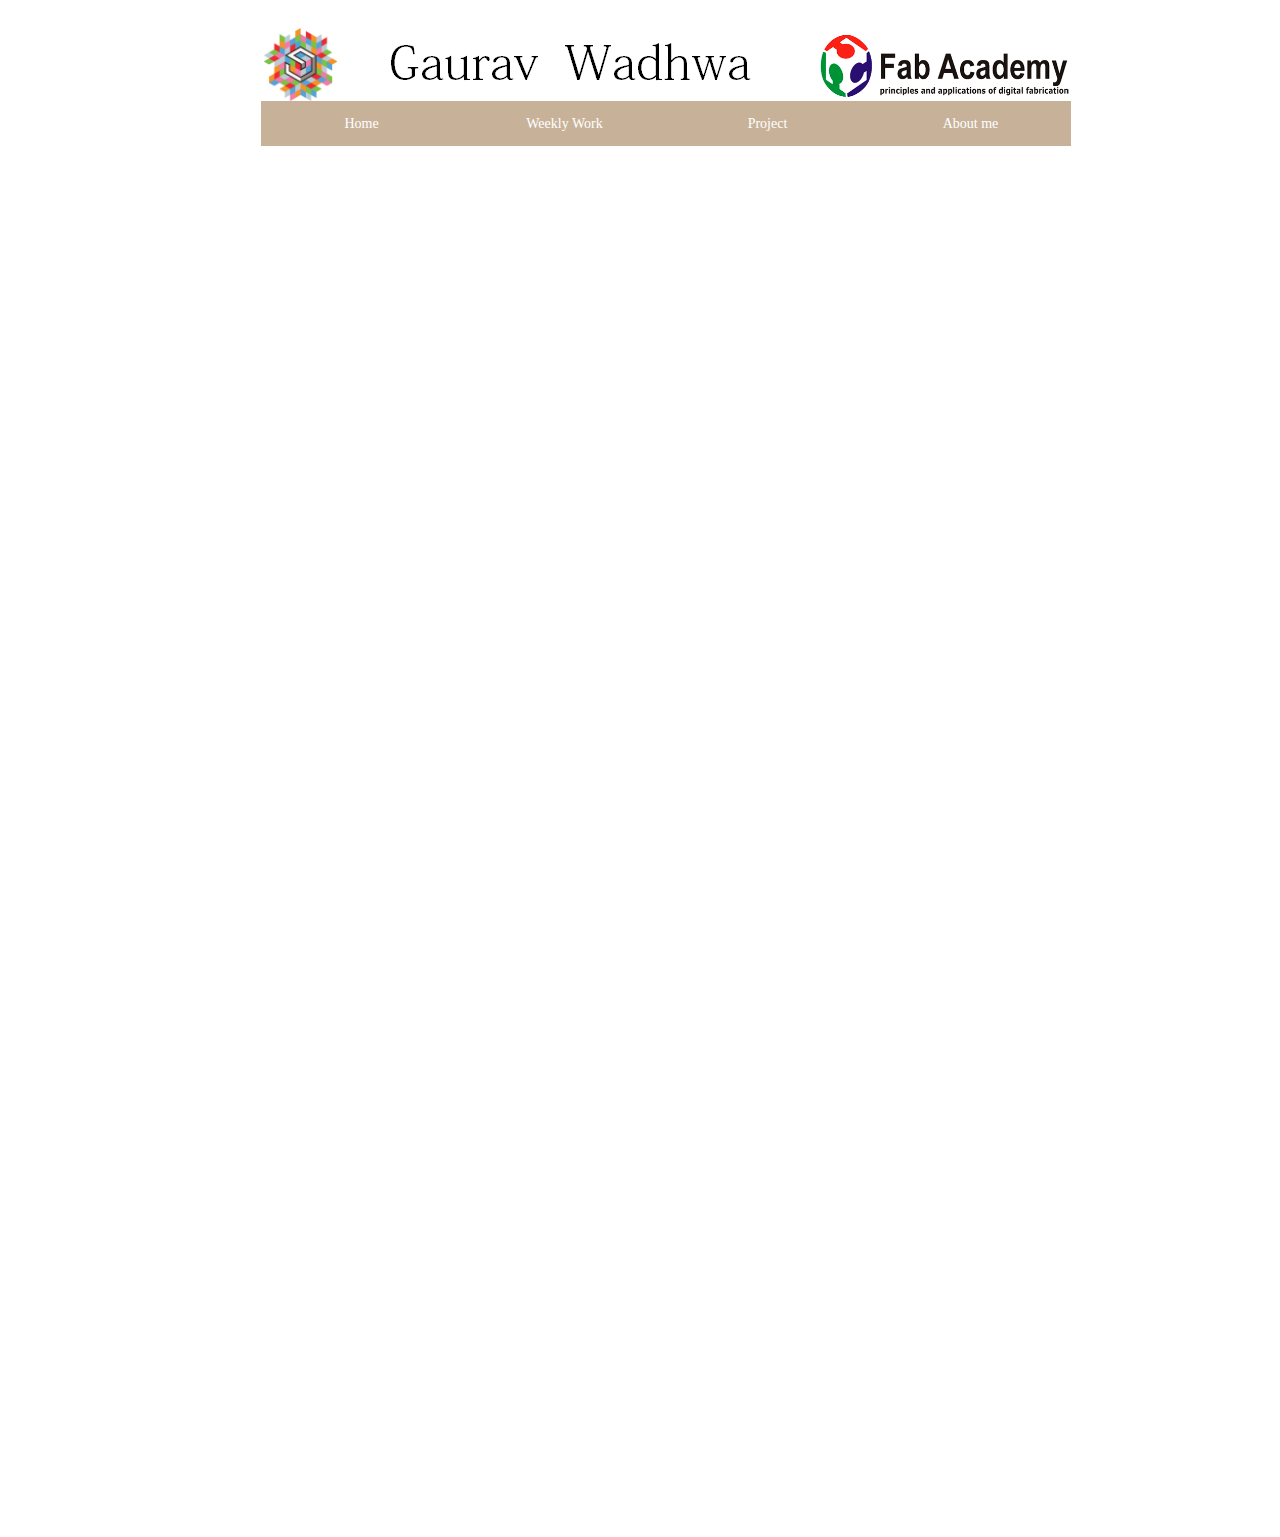
<file: week4.html>
<!DOCTYPE html>
<html class="html" lang="en-US">
 <head>

  <script type="text/javascript">
   if(typeof Muse == "undefined") window.Muse = {}; window.Muse.assets = {"required":["jquery-1.8.3.min.js", "museutils.js", "jquery.musemenu.js", "jquery.watch.js", "week4.css"], "outOfDate":[]};
</script>
  
  <meta http-equiv="Content-type" content="text/html;charset=UTF-8"/>
  <meta name="generator" content="2015.0.0.309"/>
  <title>week4</title>
  <!-- CSS -->
  <link rel="stylesheet" type="text/css" href="css/site_global.css?126095425"/>
  <link rel="stylesheet" type="text/css" href="css/master_a-master.css?188771193"/>
  <link rel="stylesheet" type="text/css" href="css/week4.css?237694515" id="pagesheet"/>
  <!-- Other scripts -->
  <script type="text/javascript">
   document.documentElement.className += ' js';
</script>
  <!-- JS includes -->
  <!--[if lt IE 9]>
  <script src="scripts/html5shiv.js?4241844378" type="text/javascript"></script>
  <![endif]-->
   </head>
 <body>

  <div class="Style clearfix" id="page"><!-- group -->
   <div class="clip_frame grpelem" id="u426"><!-- image -->
    <img class="block" id="u426_img" src="images/fab_academygg.gif" alt="" width="253" height="124"/>
   </div>
   <div class="clip_frame grpelem" id="u431"><!-- image -->
    <img class="block" id="u431_img" src="images/fablab_cept_logo.gif" alt="" width="73" height="73"/>
   </div>
   <img class="grpelem" id="u436-4" alt="Gaurav Wadhwa" width="366" height="60" src="images/u436-4.png"/><!-- rasterized frame -->
   <nav class="MenuBar clearfix grpelem" id="menuu515"><!-- horizontal box -->
    <div class="MenuItemContainer clearfix grpelem" id="u516"><!-- vertical box -->
     <a class="nonblock nontext MenuItem MenuItemWithSubMenu clearfix colelem" id="u517" href="index.html"><!-- horizontal box --><div class="MenuItemLabel NoWrap clearfix grpelem" id="u519-4"><!-- content --><p>Home</p></div></a>
    </div>
    <div class="MenuItemContainer clearfix grpelem" id="u523"><!-- vertical box -->
     <a class="nonblock nontext MenuItem MenuItemWithSubMenu clearfix colelem" id="u526" href="weekly-work.html"><!-- horizontal box --><div class="MenuItemLabel NoWrap clearfix grpelem" id="u529-4"><!-- content --><p>Weekly Work</p></div></a>
    </div>
    <div class="MenuItemContainer clearfix grpelem" id="u530"><!-- vertical box -->
     <a class="nonblock nontext MenuItem MenuItemWithSubMenu clearfix colelem" id="u533" href="project.html"><!-- horizontal box --><div class="MenuItemLabel NoWrap clearfix grpelem" id="u535-4"><!-- content --><p>Project</p></div></a>
    </div>
    <div class="MenuItemContainer clearfix grpelem" id="u537"><!-- vertical box -->
     <a class="nonblock nontext MenuItem MenuItemWithSubMenu clearfix colelem" id="u538" href="about-me.html"><!-- horizontal box --><div class="MenuItemLabel NoWrap clearfix grpelem" id="u539-4"><!-- content --><p>About me</p></div></a>
    </div>
   </nav>
   <div class="verticalspacer"></div>
  </div>
  <!-- JS includes -->
  <script type="text/javascript">
   if (document.location.protocol != 'https:') document.write('\x3Cscript src="http://musecdn.businesscatalyst.com/scripts/4.0/jquery-1.8.3.min.js" type="text/javascript">\x3C/script>');
</script>
  <script type="text/javascript">
   window.jQuery || document.write('\x3Cscript src="scripts/jquery-1.8.3.min.js" type="text/javascript">\x3C/script>');
</script>
  <script src="scripts/museutils.js?183364071" type="text/javascript"></script>
  <script src="scripts/jquery.musemenu.js?3957776250" type="text/javascript"></script>
  <script src="scripts/jquery.watch.js?71412426" type="text/javascript"></script>
  <!-- Other scripts -->
  <script type="text/javascript">
   $(document).ready(function() { try {
(function(){var a={},b=function(a){if(a.match(/^rgb/))return a=a.replace(/\s+/g,"").match(/([\d\,]+)/gi)[0].split(","),(parseInt(a[0])<<16)+(parseInt(a[1])<<8)+parseInt(a[2]);if(a.match(/^\#/))return parseInt(a.substr(1),16);return 0};(function(){$('link[type="text/css"]').each(function(){var b=($(this).attr("href")||"").match(/\/?css\/([\w\-]+\.css)\?(\d+)/);b&&b[1]&&b[2]&&(a[b[1]]=b[2])})})();(function(){$("body").append('<div class="version" style="display:none; width:1px; height:1px;"></div>');
for(var c=$(".version"),d=0;d<Muse.assets.required.length;){var f=Muse.assets.required[d],g=f.match(/([\w\-\.]+)\.(\w+)$/),k=g&&g[1]?g[1]:null,g=g&&g[2]?g[2]:null;switch(g.toLowerCase()){case "css":k=k.replace(/\W/gi,"_").replace(/^([^a-z])/gi,"_$1");c.addClass(k);var g=b(c.css("color")),h=b(c.css("background-color"));g!=0||h!=0?(Muse.assets.required.splice(d,1),"undefined"!=typeof a[f]&&(g!=a[f]>>>24||h!=(a[f]&16777215))&&Muse.assets.outOfDate.push(f)):d++;c.removeClass(k);break;case "js":k.match(/^jquery-[\d\.]+/gi)&&
typeof $!="undefined"?Muse.assets.required.splice(d,1):d++;break;default:throw Error("Unsupported file type: "+g);}}c.remove();if(Muse.assets.outOfDate.length||Muse.assets.required.length)c="Some files on the server may be missing or incorrect. Clear browser cache and try again. If the problem persists please contact website author.",(d=location&&location.search&&location.search.match&&location.search.match(/muse_debug/gi))&&Muse.assets.outOfDate.length&&(c+="\nOut of date: "+Muse.assets.outOfDate.join(",")),d&&Muse.assets.required.length&&(c+="\nMissing: "+Muse.assets.required.join(",")),alert(c)})()})();/* body */
Muse.Utils.transformMarkupToFixBrowserProblemsPreInit();/* body */
Muse.Utils.prepHyperlinks(true);/* body */
Muse.Utils.initWidget('.MenuBar', function(elem) { return $(elem).museMenu(); });/* unifiedNavBar */
Muse.Utils.fullPage('#page');/* 100% height page */
Muse.Utils.showWidgetsWhenReady();/* body */
Muse.Utils.transformMarkupToFixBrowserProblems();/* body */
} catch(e) { if (e && 'function' == typeof e.notify) e.notify(); else Muse.Assert.fail('Error calling selector function:' + e); }});
</script>
   </body>
</html>
</file>
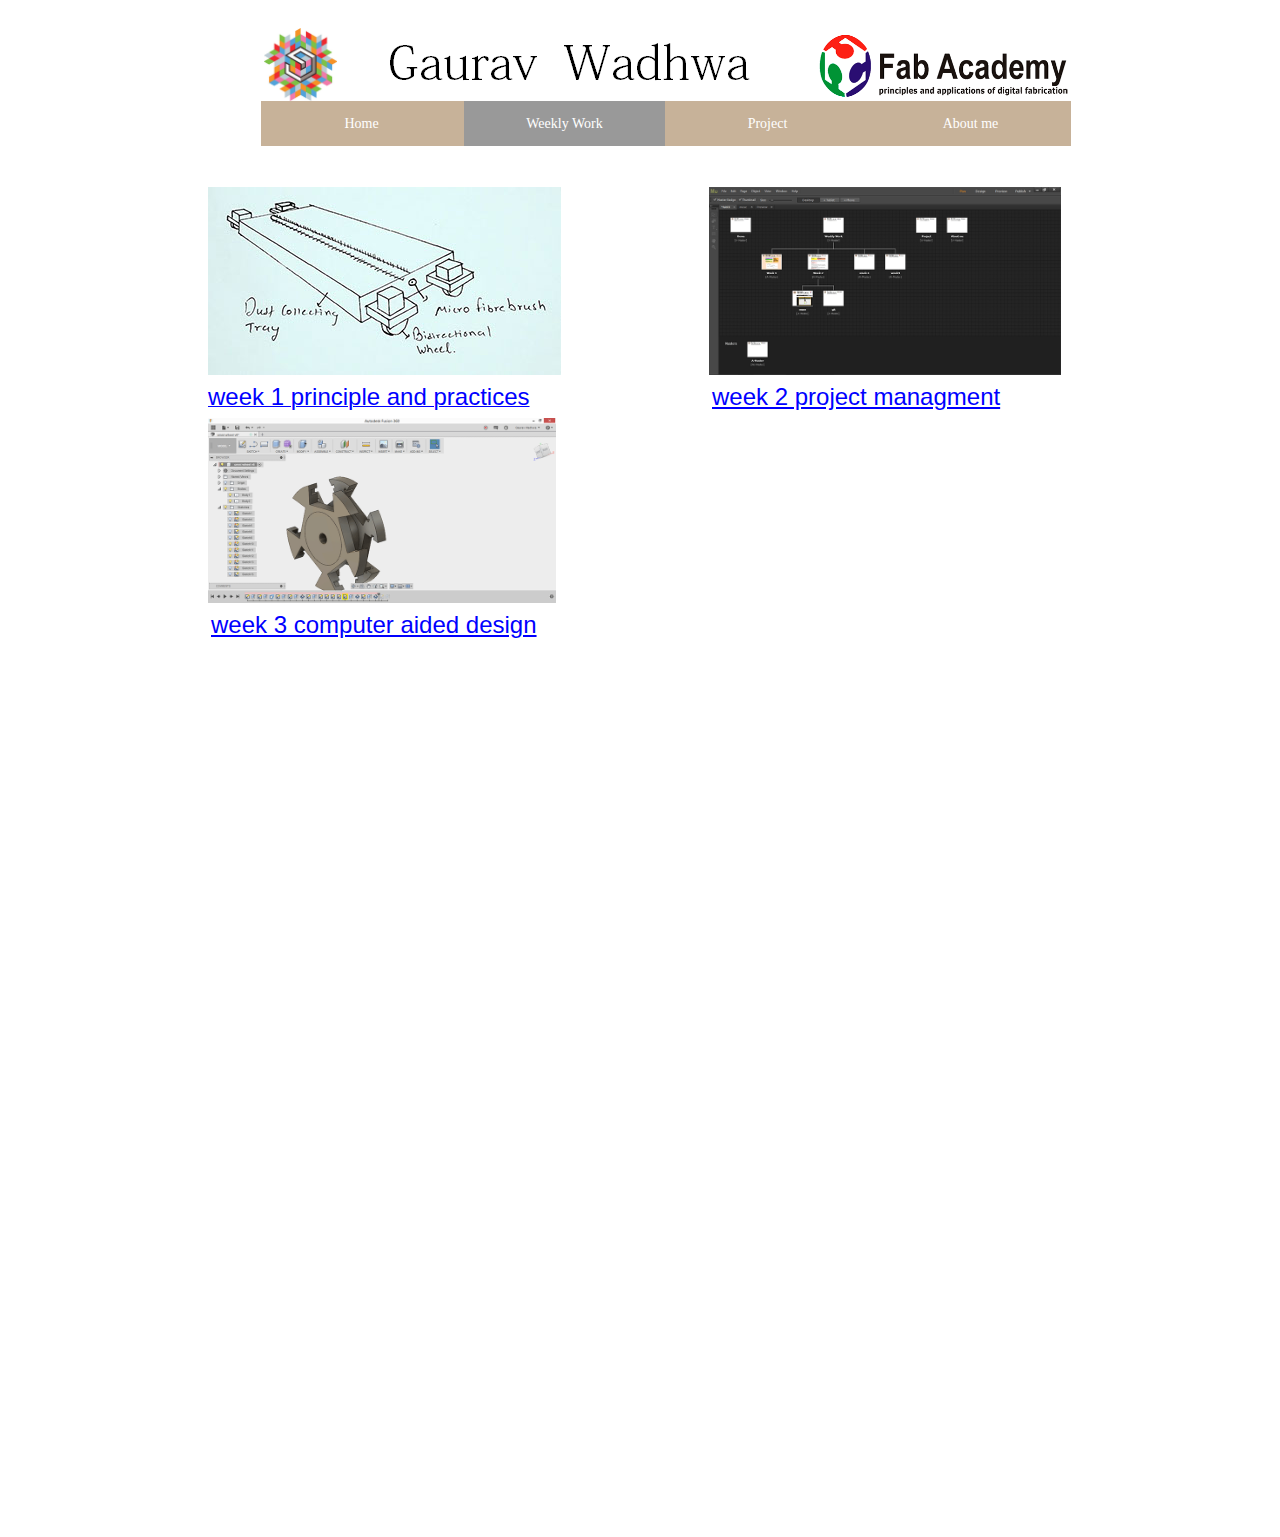
<file: weekly-work.html>
<!DOCTYPE html>
<html class="html" lang="en-US">
 <head>

  <script type="text/javascript">
   if(typeof Muse == "undefined") window.Muse = {}; window.Muse.assets = {"required":["jquery-1.8.3.min.js", "museutils.js", "jquery.musemenu.js", "jquery.watch.js", "weekly-work.css"], "outOfDate":[]};
</script>
  
  <meta http-equiv="Content-type" content="text/html;charset=UTF-8"/>
  <meta name="generator" content="2015.0.0.309"/>
  <title>Weekly Work</title>
  <!-- CSS -->
  <link rel="stylesheet" type="text/css" href="css/site_global.css?126095425"/>
  <link rel="stylesheet" type="text/css" href="css/master_a-master.css?188771193"/>
  <link rel="stylesheet" type="text/css" href="css/weekly-work.css?9791875" id="pagesheet"/>
  <!-- Other scripts -->
  <script type="text/javascript">
   document.documentElement.className += ' js';
</script>
  <!-- JS includes -->
  <!--[if lt IE 9]>
  <script src="scripts/html5shiv.js?4241844378" type="text/javascript"></script>
  <![endif]-->
   </head>
 <body>

  <div class="Style clearfix" id="page"><!-- column -->
   <div class="clearfix colelem" id="pu426"><!-- group -->
    <div class="clip_frame grpelem" id="u426"><!-- image -->
     <img class="block" id="u426_img" src="images/fab_academygg.gif" alt="" width="253" height="124"/>
    </div>
    <div class="clip_frame grpelem" id="u431"><!-- image -->
     <img class="block" id="u431_img" src="images/fablab_cept_logo.gif" alt="" width="73" height="73"/>
    </div>
    <img class="grpelem" id="u436-4" alt="Gaurav Wadhwa" width="366" height="60" src="images/u436-4.png"/><!-- rasterized frame -->
    <nav class="MenuBar clearfix grpelem" id="menuu515"><!-- horizontal box -->
     <div class="MenuItemContainer clearfix grpelem" id="u516"><!-- vertical box -->
      <a class="nonblock nontext MenuItem MenuItemWithSubMenu clearfix colelem" id="u517" href="index.html"><!-- horizontal box --><div class="MenuItemLabel NoWrap clearfix grpelem" id="u519-4"><!-- content --><p>Home</p></div></a>
     </div>
     <div class="MenuItemContainer clearfix grpelem" id="u523"><!-- vertical box -->
      <a class="nonblock nontext MenuItem MenuItemWithSubMenu MuseMenuActive clearfix colelem" id="u526" href="weekly-work.html"><!-- horizontal box --><div class="MenuItemLabel NoWrap clearfix grpelem" id="u529-4"><!-- content --><p>Weekly Work</p></div></a>
     </div>
     <div class="MenuItemContainer clearfix grpelem" id="u530"><!-- vertical box -->
      <a class="nonblock nontext MenuItem MenuItemWithSubMenu clearfix colelem" id="u533" href="project.html"><!-- horizontal box --><div class="MenuItemLabel NoWrap clearfix grpelem" id="u535-4"><!-- content --><p>Project</p></div></a>
     </div>
     <div class="MenuItemContainer clearfix grpelem" id="u537"><!-- vertical box -->
      <a class="nonblock nontext MenuItem MenuItemWithSubMenu clearfix colelem" id="u538" href="about-me.html"><!-- horizontal box --><div class="MenuItemLabel NoWrap clearfix grpelem" id="u539-4"><!-- content --><p>About me</p></div></a>
     </div>
    </nav>
   </div>
   <div class="clearfix colelem" id="pu824"><!-- group -->
    <a class="nonblock nontext clip_frame grpelem" id="u824" href="week-1.html"><!-- image --><img class="block" id="u824_img" src="images/m.jpg" alt="" width="353" height="188"/></a>
    <a class="nonblock nontext clip_frame grpelem" id="u831" href="week-2.html"><!-- image --><img class="block" id="u831_img" src="images/muse_5.gif" alt="" width="352" height="188"/></a>
   </div>
   <div class="clearfix colelem" id="pu830-5"><!-- group -->
    <div class="clearfix grpelem" id="u830-5"><!-- content -->
     <p id="u830-3"><a class="nonblock" href="week-1.html"><span id="u830">week 1 principle and practices</span></a></p>
    </div>
    <div class="clearfix grpelem" id="u836-5"><!-- content -->
     <p><a class="nonblock" href="week-2.html">week 2 project managment</a></p>
    </div>
   </div>
   <a class="nonblock nontext clip_frame colelem" id="u1731" href="week-3.html"><!-- image --><img class="block" id="u1731_img" src="images/omni15.gif" alt="" width="348" height="185"/></a>
   <div class="clearfix colelem" id="u1730-6"><!-- content -->
    <p><a class="nonblock" href="week-3.html">week 3 computer aided design</a></p>
   </div>
   <div class="verticalspacer"></div>
  </div>
  <!-- JS includes -->
  <script type="text/javascript">
   if (document.location.protocol != 'https:') document.write('\x3Cscript src="http://musecdn.businesscatalyst.com/scripts/4.0/jquery-1.8.3.min.js" type="text/javascript">\x3C/script>');
</script>
  <script type="text/javascript">
   window.jQuery || document.write('\x3Cscript src="scripts/jquery-1.8.3.min.js" type="text/javascript">\x3C/script>');
</script>
  <script src="scripts/museutils.js?183364071" type="text/javascript"></script>
  <script src="scripts/jquery.musemenu.js?3957776250" type="text/javascript"></script>
  <script src="scripts/jquery.watch.js?71412426" type="text/javascript"></script>
  <!-- Other scripts -->
  <script type="text/javascript">
   $(document).ready(function() { try {
(function(){var a={},b=function(a){if(a.match(/^rgb/))return a=a.replace(/\s+/g,"").match(/([\d\,]+)/gi)[0].split(","),(parseInt(a[0])<<16)+(parseInt(a[1])<<8)+parseInt(a[2]);if(a.match(/^\#/))return parseInt(a.substr(1),16);return 0};(function(){$('link[type="text/css"]').each(function(){var b=($(this).attr("href")||"").match(/\/?css\/([\w\-]+\.css)\?(\d+)/);b&&b[1]&&b[2]&&(a[b[1]]=b[2])})})();(function(){$("body").append('<div class="version" style="display:none; width:1px; height:1px;"></div>');
for(var c=$(".version"),d=0;d<Muse.assets.required.length;){var f=Muse.assets.required[d],g=f.match(/([\w\-\.]+)\.(\w+)$/),k=g&&g[1]?g[1]:null,g=g&&g[2]?g[2]:null;switch(g.toLowerCase()){case "css":k=k.replace(/\W/gi,"_").replace(/^([^a-z])/gi,"_$1");c.addClass(k);var g=b(c.css("color")),h=b(c.css("background-color"));g!=0||h!=0?(Muse.assets.required.splice(d,1),"undefined"!=typeof a[f]&&(g!=a[f]>>>24||h!=(a[f]&16777215))&&Muse.assets.outOfDate.push(f)):d++;c.removeClass(k);break;case "js":k.match(/^jquery-[\d\.]+/gi)&&
typeof $!="undefined"?Muse.assets.required.splice(d,1):d++;break;default:throw Error("Unsupported file type: "+g);}}c.remove();if(Muse.assets.outOfDate.length||Muse.assets.required.length)c="Some files on the server may be missing or incorrect. Clear browser cache and try again. If the problem persists please contact website author.",(d=location&&location.search&&location.search.match&&location.search.match(/muse_debug/gi))&&Muse.assets.outOfDate.length&&(c+="\nOut of date: "+Muse.assets.outOfDate.join(",")),d&&Muse.assets.required.length&&(c+="\nMissing: "+Muse.assets.required.join(",")),alert(c)})()})();/* body */
Muse.Utils.transformMarkupToFixBrowserProblemsPreInit();/* body */
Muse.Utils.prepHyperlinks(true);/* body */
Muse.Utils.initWidget('.MenuBar', function(elem) { return $(elem).museMenu(); });/* unifiedNavBar */
Muse.Utils.fullPage('#page');/* 100% height page */
Muse.Utils.showWidgetsWhenReady();/* body */
Muse.Utils.transformMarkupToFixBrowserProblems();/* body */
} catch(e) { if (e && 'function' == typeof e.notify) e.notify(); else Muse.Assert.fail('Error calling selector function:' + e); }});
</script>
   </body>
</html>
</file>
<file: css/site_global.css>
html
{
	min-height: 100%;
	min-width: 100%;
	-ms-text-size-adjust: none;
}

body,div,dl,dt,dd,ul,ol,li,nav,h1,h2,h3,h4,h5,h6,pre,code,form,fieldset,legend,input,button,textarea,p,blockquote,th,td,a
{
	margin: 0;
	padding: 0;
	border-width: 0;
	-webkit-transform-origin: left top;
	-ms-transform-origin: left top;
	-o-transform-origin: left top;
	transform-origin: left top;
}

table
{
	border-collapse: collapse;
	border-spacing: 0;
}

fieldset,img
{
	border: 0;
	-webkit-transform-origin: left top;
	-ms-transform-origin: left top;
	-o-transform-origin: left top;
	transform-origin: left top;
}

address,caption,cite,code,dfn,em,strong,th,var,optgroup
{
	font-style: inherit;
	font-weight: inherit;
}

del,ins
{
	text-decoration: none;
}

li
{
	list-style: none;
}

caption,th
{
	text-align: left;
}

h1,h2,h3,h4,h5,h6
{
	font-size: 100%;
	font-weight: inherit;
}

input,button,textarea,select,optgroup,option
{
	font-family: inherit;
	font-size: inherit;
	font-style: inherit;
	font-weight: inherit;
}

body
{
	font-family: Arial, Helvetica Neue, Helvetica, sans-serif;
	text-align: left;
	font-size: 14px;
	line-height: 17px;
	word-wrap: break-word;
	text-rendering: optimizeLegibility;/* kerning, primarily */
	-moz-font-feature-settings: 'liga';
	-ms-font-feature-settings: 'liga';
	-webkit-font-feature-settings: 'liga';
	font-feature-settings: 'liga';
}

@media screen and (-webkit-min-device-pixel-ratio:0)
{
	body { text-rendering:auto; }
}

a:link
{
	color: #0000FF;
	text-decoration: underline;
}

a:visited
{
	color: #800080;
	text-decoration: underline;
}

a:hover
{
	color: #0000FF;
	text-decoration: underline;
}

a:active
{
	color: #EE0000;
	text-decoration: underline;
}

a.nontext /* used to override default properties of 'a' tag */
{
	color: black;
	text-decoration: none;
	font-style: normal;
	font-weight: normal;
}

.normal_text
{
	color: #000000;
	direction: ltr;
	font-family: Arial, Helvetica Neue, Helvetica, sans-serif;
	font-size: 14px;
	font-style: normal;
	font-weight: normal;
	letter-spacing: 0px;
	line-height: 17px;
	text-align: left;
	text-decoration: none;
	text-indent: 0px;
	text-transform: none;
	vertical-align: 0px;
	padding: 0px;
}

.paragraph
{
	font-family: Arial, Helvetica Neue, Helvetica, sans-serif;
	font-size: 14px;
	padding: 0px;
}

.Heading2
{
	font-family: Felix Titling;
	font-size: 24px;
	padding: 0px;
}

.list0 li:before
{
	position: absolute;
	right: 100%;
	letter-spacing: 0px;
	text-decoration: none;
	font-weight: normal;
	font-style: normal;
}

.rtl-list li:before
{
	right: auto;
	left: 100%;
}

.nls-None > li:before,.nls-None .list3 > li:before,.nls-None .list6 > li:before
{
	margin-right: 6px;
	content: '•';
}

.nls-None .list1 > li:before,.nls-None .list4 > li:before,.nls-None .list7 > li:before
{
	margin-right: 6px;
	content: '○';
}

.nls-None,.nls-None .list1,.nls-None .list2,.nls-None .list3,.nls-None .list4,.nls-None .list5,.nls-None .list6,.nls-None .list7,.nls-None .list8
{
	padding-left: 34px;
}

.nls-None.rtl-list,.nls-None .list1.rtl-list,.nls-None .list2.rtl-list,.nls-None .list3.rtl-list,.nls-None .list4.rtl-list,.nls-None .list5.rtl-list,.nls-None .list6.rtl-list,.nls-None .list7.rtl-list,.nls-None .list8.rtl-list
{
	padding-left: 0px;
	padding-right: 34px;
}

.nls-None .list2 > li:before,.nls-None .list5 > li:before,.nls-None .list8 > li:before
{
	margin-right: 6px;
	content: '-';
}

.nls-None.rtl-list > li:before,.nls-None .list1.rtl-list > li:before,.nls-None .list2.rtl-list > li:before,.nls-None .list3.rtl-list > li:before,.nls-None .list4.rtl-list > li:before,.nls-None .list5.rtl-list > li:before,.nls-None .list6.rtl-list > li:before,.nls-None .list7.rtl-list > li:before,.nls-None .list8.rtl-list > li:before
{
	margin-right: 0px;
	margin-left: 6px;
}

.TabbedPanelsTab
{
	white-space: nowrap;
}

.MenuBar  .MenuBarView,.MenuBar  .SubMenuView /* Resets for ul and li in menus */
{
	display: block;
	list-style: none;
}

.MenuBar .SubMenu
{
	display: none;
	position: absolute;
}

.NoWrap
{
	white-space: nowrap;
	word-wrap: normal;
}

.rootelem /* the root of the artwork tree */
{
	margin-left: auto;
	margin-right: auto;
}

.colelem /* a child element of a column */
{
	display: inline;
	float: left;
	clear: both;
}

.colelem100 /* a child element of a column that is 100% width */
{
	clear: both;
}

.grpelem /* a child element of a group */
{
	display: inline;
	float: left;
}

.clearfix:after /* force a container to fit around floated items */
{
	content: "\0020";
	visibility: hidden;
	display: block;
	height: 0;
	clear: both;
}

*:first-child+html .clearfix /* IE7 */
{
	zoom: 1;
}

.clip_frame /* used to clip the contents as in the case of an image frame */
{
	overflow: hidden;
}

.inclusion_context /* context for positioning a group of elements that share the same height */
{
	display: table;
	table-layout: fixed;
	width: 0.01px;
}

.inclelem /* element of an inclusion context */
{
	display: table-cell;
	vertical-align: top;
}

.f3s_mid /* 3-slice frame, middle slice */
{
	background-repeat: repeat;
}

.f3s_top,.f3s_bot /* 3-slice frame, top slice */
{
	background-repeat: no-repeat;
}

.f9s_top_left,.f9s_bot_left /* 9-slice frame, left corner slice */
{
	background-repeat: no-repeat;
	background-position: left;
}

.f9s_top_right,.f9s_bot_right /* 9-slice frame, right corner slice */
{
	background-repeat: no-repeat;
	background-position: right;
}

.f9s_top_mid,.f9s_bot_mid /* 9-slice frame, top/bottom horizontal slice */
{
	background-repeat: repeat-x;
	background-position: 0px 0px;
}

.f9s_mid_left /* 9-slice frame, left vertical slice */
{
	background-repeat: repeat-y;
	background-position: left;
}

.f9s_mid_right /* 9-slice frame, right vertical slice */
{
	background-repeat: repeat-y;
	background-position: right;
}

.f9s_center /* 9-slice frame, center slice */
{
	background-repeat: repeat;
	background-position: 0px 0px;
}

.popup_anchor /* anchors an abspos popup */
{
	position: relative;
	width: 0px;
	height: 0px;
}

.popup_element
{
	z-index: 100000;
}

.svg
{
	display: block;
	vertical-align: top;
}

span.wrap /* used to force wrap after floated array when nested inside a paragraph */
{
	content: '';
	clear: left;
	display: block;
}

span.actAsInlineDiv /* used to simulate a DIV with inline display when already nested inside a paragraph */
{
	display: inline-block;
}

.position_content,.excludeFromNormalFlow /* used when child content is larger than parent */
{
	float: left;
}

.preload_images /* used to preload images used in non-default states */
{
	position: absolute;
	overflow: hidden;
	left: -9999px;
	top: -9999px;
	height: 1px;
	width: 1px;
}

preload /* used to specifiy the dimension of preload item */
{
	height: 1px;
	width: 1px;
}

.animateStates
{
	-webkit-transition: 0.3s ease-in-out;
	-moz-transition: 0.3s ease-in-out;
	-o-transition: 0.3s ease-in-out;
	transition: 0.3s ease-in-out;
}

input:focus,textarea:focus /* remove default focussed input styling */
{
	outline: none;
}

textarea
{
	resize: none;
	overflow: auto;
}

.fld-prompt /* form placeholders cursor behavior */
{
	pointer-events: none;
}

.wrapped-input /* form inputs & placeholders let div styling show thru */
{
	position: absolute;
	top: 0;
	left: 0;
	background: transparent;
	border: none;
}

.submit-btn /* form submit buttons on top of sibling elements */
{
	z-index: 50000;
	cursor: pointer;
}

.anchor_item /* used to specify anchor properties */
{
	width: 22px;
	height: 18px;
}

.MenuBar .SubMenuVisible,.MenuBarVertical .SubMenuVisible,.MenuBar .SubMenu .SubMenuVisible,.popup_element.Active,span.actAsPara,.actAsDiv,a.nonblock.nontext,img.block
{
	display: block;
}

.ose_ei
{
	visibility: hidden;
	z-index: 0;
}

.widget_invisible,.js .invi,.js .mse_pre_init,.js .an_invi /* used to hide the widget before loaded */
{
	visibility: hidden;
}

.no_vert_scroll
{
	overflow-y: hidden;
}

.always_vert_scroll
{
	overflow-y: scroll;
}

.always_horz_scroll
{
	overflow-x: scroll;
}

.popup_element.Inactive,.js .disn,.hidden
{
	display: none;
}

.fullscreen
{
	overflow: hidden;
	left: 0px;
	top: 0px;
	position: fixed;
	height: 100%;
	width: 100%;
	-moz-box-sizing: border-box;
	-webkit-box-sizing: border-box;
	-ms-box-sizing: border-box;
	box-sizing: border-box;
}

.fullwidth
{
	position: absolute;
}

.borderbox
{
	-moz-box-sizing: border-box;
	-webkit-box-sizing: border-box;
	-ms-box-sizing: border-box;
	box-sizing: border-box;
}

.scroll_wrapper
{
	position: absolute;
	overflow: auto;
	left: 0px;
	right: 0px;
	top: 0px;
	bottom: 0px;
	padding-top: 0px;
	padding-bottom: 0px;
	margin-top: 0px;
	margin-bottom: 0px;
}

.browser_width > *
{
	position: absolute;
	left: 0px;
	right: 0px;
}

.list0 li,.MenuBar .MenuItemContainer,.SlideShowContentPanel .fullscreen img
{
	position: relative;
}

.accordion_wrapper
{
	display: inline;
	float: left;
	width: 0px;
}

.fld-checkbox input[type=checkbox],.fld-radiobutton input[type=radio] /* Hide native checkbox */
{
	position: absolute;
	overflow: hidden;
	clip: rect(0px, 0px, 0px, 0px);
	height: 1px;
	width: 1px;
	margin: -1px;
	padding: 0;
	border: 0;
}

.fld-checkbox input[type=checkbox] + label,.fld-radiobutton input[type=radio] + label
{
	display: inline-block;
	background-repeat: no-repeat;
	cursor: pointer;
	float: left;
	width: 100%;
	height: 100%;
}

.pointer_cursor,.fld-recaptcha-mode,.fld-recaptcha-refresh,.fld-recaptcha-help
{
	cursor: pointer;
}

p,h1,h2,h3,h4,h5,h6,ol,ul,span.actAsPara /* disable Android font boosting */
{
	max-height: 1000000px;
}

.superscript
{
	vertical-align: super;
	font-size: 66%;
	line-height: 0;
}

.subscript
{
	vertical-align: sub;
	font-size: 66%;
	line-height: 0;
}

.wp-slideshow-clip,.SlideShowWidget /* disable pointer events on slide shows */
{
	-ms-touch-action: none;
	touch-action: none;
}
</file>
<file: css/master_a-master.css>
#u436-4
{
	display: block;
	vertical-align: top;
	position: relative;
}

#menuu515
{
	border-style: none;
	border-color: transparent;
	background-color: #C7B299;
	position: relative;
}

#u517
{
	background-color: #C7B299;
	position: relative;
}

#u517:hover
{
	background-color: #999999;
}

#u517:active
{
	background-color: #6B6B6B;
}

#u519-4
{
	border-style: none;
	border-color: transparent;
	background-color: transparent;
	text-align: center;
	color: #FFFFFF;
	font-family: Georgia, Palatino, Palatino Linotype, Times, Times New Roman, serif;
	position: relative;
}

#u526
{
	background-color: #C7B299;
	position: relative;
}

#u517.MuseMenuActive,#u526:hover
{
	background-color: #999999;
}

#u526:active
{
	background-color: #6B6B6B;
}

#u529-4
{
	border-style: none;
	border-color: transparent;
	background-color: transparent;
	text-align: center;
	color: #FFFFFF;
	font-family: Georgia, Palatino, Palatino Linotype, Times, Times New Roman, serif;
	position: relative;
}

#u533
{
	background-color: #C7B299;
	position: relative;
}

#u526.MuseMenuActive,#u533:hover
{
	background-color: #999999;
}

#u533:active
{
	background-color: #6B6B6B;
}

#u535-4
{
	border-style: none;
	border-color: transparent;
	background-color: transparent;
	text-align: center;
	color: #FFFFFF;
	font-family: Georgia, Palatino, Palatino Linotype, Times, Times New Roman, serif;
	position: relative;
}

#u426,#u431,#u516,#u523,#u530,#u537
{
	background-color: transparent;
	position: relative;
}

#u538
{
	background-color: #C7B299;
	position: relative;
}

#u533.MuseMenuActive,#u538:hover
{
	background-color: #999999;
}

#u538:active
{
	background-color: #6B6B6B;
}

#u538.MuseMenuActive
{
	background-color: #999999;
}

#u539-4
{
	border-style: none;
	border-color: transparent;
	background-color: transparent;
	text-align: center;
	color: #FFFFFF;
	font-family: Georgia, Palatino, Palatino Linotype, Times, Times New Roman, serif;
	position: relative;
}

.MenuItem /* unifiedNavBar */
{
	cursor: pointer;
}
</file>
<file: css/index.css>
.version.index /* version checker */
{
	color: #000018;
	background-color: #86FF3E;
}

.html
{
	background-color: #FFFFFF;
}

#page
{
	z-index: 1;
	width: 813px;
	min-height: 1554.71px;
	background-image: none;
	border-style: none;
	border-color: #000000;
	background-color: transparent;
	opacity: 1;
	-ms-filter: "progid:DXImageTransform.Microsoft.Alpha(Opacity=100)";
	filter: alpha(opacity=100);
	margin-left: auto;
	margin-right: auto;
	padding: 6px 116px 108.28999999999996px 171px;
}

.Style
{
	border-style: none;
	border-color: #000000;
	background-color: transparent;
}

#pu426
{
	width: 0.01px;
}

#u426
{
	z-index: 2;
	width: 253px;
	margin-right: -10000px;
	left: 556px;
}

#u431
{
	z-index: 4;
	width: 73px;
	margin-right: -10000px;
	margin-top: 22px;
	left: 3px;
}

#u436-4
{
	z-index: 6;
	margin-right: -10000px;
	margin-top: 27px;
	left: 127px;
}

#menuu515
{
	z-index: 10;
	width: 810px;
	margin-right: -10000px;
	margin-top: 95px;
}

#u516
{
	width: 201px;
	min-height: 45px;
	margin-right: -10000px;
}

#u517
{
	width: 201px;
	padding-bottom: 28px;
}

#u517:hover
{
	width: 201px;
	min-height: 0px;
	margin: 0px;
}

#u517:active
{
	width: 201px;
	min-height: 0px;
	margin: 0px;
}

#u519-4
{
	width: 201px;
	min-height: 17px;
	margin-right: -10000px;
	top: 14px;
}

#u517:hover #u519-4
{
	padding-top: 0px;
	padding-bottom: 0px;
	min-height: 17px;
	width: 201px;
	margin: 0px -10000px 0px 0px;
}

#u517:active #u519-4
{
	padding-top: 0px;
	padding-bottom: 0px;
	min-height: 17px;
	width: 201px;
	margin: 0px -10000px 0px 0px;
}

#u523
{
	width: 201px;
	min-height: 45px;
	margin-right: -10000px;
	left: 203px;
}

#u526
{
	width: 201px;
	padding-bottom: 28px;
}

#u517.MuseMenuActive,#u526:hover
{
	width: 201px;
	min-height: 0px;
	margin: 0px;
}

#u526:active
{
	width: 201px;
	min-height: 0px;
	margin: 0px;
}

#u529-4
{
	width: 201px;
	min-height: 17px;
	margin-right: -10000px;
	top: 14px;
}

#u517.MuseMenuActive #u519-4,#u526:hover #u529-4
{
	padding-top: 0px;
	padding-bottom: 0px;
	min-height: 17px;
	width: 201px;
	margin: 0px -10000px 0px 0px;
}

#u526:active #u529-4
{
	padding-top: 0px;
	padding-bottom: 0px;
	min-height: 17px;
	width: 201px;
	margin: 0px -10000px 0px 0px;
}

#u530
{
	width: 201px;
	min-height: 45px;
	margin-right: -10000px;
	left: 406px;
}

#u533
{
	width: 201px;
	padding-bottom: 28px;
}

#u526.MuseMenuActive,#u533:hover
{
	width: 201px;
	min-height: 0px;
	margin: 0px;
}

#u533:active
{
	width: 201px;
	min-height: 0px;
	margin: 0px;
}

#u535-4
{
	width: 201px;
	min-height: 17px;
	margin-right: -10000px;
	top: 14px;
}

#u526.MuseMenuActive #u529-4,#u533:hover #u535-4
{
	padding-top: 0px;
	padding-bottom: 0px;
	min-height: 17px;
	width: 201px;
	margin: 0px -10000px 0px 0px;
}

#u533:active #u535-4
{
	padding-top: 0px;
	padding-bottom: 0px;
	min-height: 17px;
	width: 201px;
	margin: 0px -10000px 0px 0px;
}

#u537
{
	width: 201px;
	min-height: 45px;
	margin-right: -10000px;
	left: 609px;
}

#u538
{
	width: 201px;
	padding-bottom: 28px;
}

#u533.MuseMenuActive,#u538:hover
{
	width: 201px;
	min-height: 0px;
	margin: 0px;
}

#u538:active
{
	width: 201px;
	min-height: 0px;
	margin: 0px;
}

#u538.MuseMenuActive
{
	width: 201px;
	min-height: 0px;
	margin: 0px;
}

#u539-4
{
	width: 201px;
	min-height: 17px;
	margin-right: -10000px;
	top: 14px;
}

#u533.MuseMenuActive #u535-4,#u538:hover #u539-4
{
	padding-top: 0px;
	padding-bottom: 0px;
	min-height: 17px;
	width: 201px;
	margin: 0px -10000px 0px 0px;
}

#u538:active #u539-4
{
	padding-top: 0px;
	padding-bottom: 0px;
	min-height: 17px;
	width: 201px;
	margin: 0px -10000px 0px 0px;
}

#u538.MuseMenuActive #u539-4
{
	padding-top: 0px;
	padding-bottom: 0px;
	min-height: 17px;
	width: 201px;
	margin: 0px -10000px 0px 0px;
}

#u1065
{
	z-index: 35;
	width: 808px;
	border-width: 1px;
	border-style: solid;
	border-color: #000000;
	background-color: transparent;
	padding-bottom: 5px;
	margin-left: 3px;
	margin-top: 27px;
	position: relative;
}

#pu1072-4
{
	width: 0.01px;
	margin-right: -10000px;
	margin-top: 17px;
	margin-left: 14px;
}

#u1072-4
{
	z-index: 36;
	width: 84px;
	min-height: 21px;
	background-color: transparent;
	font-size: 18px;
	line-height: 22px;
	font-weight: normal;
	position: relative;
}

#u1301-4
{
	z-index: 165;
	width: 555px;
	min-height: 136px;
	background-color: transparent;
	text-align: justify;
	margin-top: 9px;
	position: relative;
}

#u1081
{
	z-index: 53;
	width: 229px;
	background-color: transparent;
	position: relative;
	margin-right: -10000px;
	margin-top: -1px;
	left: 579px;
}

#u1073
{
	z-index: 40;
	width: 766px;
	border-width: 1px;
	border-style: solid;
	border-color: #000000;
	background-color: transparent;
	padding-left: 42px;
	padding-top: 12px;
	padding-bottom: 26.494970948823266px;
	margin-left: 3px;
	margin-top: 11px;
	position: relative;
}

#u1074-4
{
	z-index: 41;
	width: 226px;
	min-height: 27px;
	background-color: transparent;
	font-size: 18px;
	line-height: 22px;
	margin-left: 242px;
	position: relative;
}

#pu1080-6
{
	width: 0.01px;
	margin-top: 25px;
}

#u1080-6
{
	z-index: 47;
	width: 402px;
	min-height: 72px;
	background-color: transparent;
	font-size: 14px;
	color: #FF0000;
	position: relative;
	margin-right: -10000px;
}

#u1080-2
{
	font-size: 14px;
	color: #000000;
}

#u1080,#u1080-3
{
	color: #000000;
}

#u1075
{
	z-index: 45;
	width: 358px;
	background-color: transparent;
	position: relative;
	margin-right: -10000px;
	left: 408px;
}

#pu1085
{
	width: 0.01px;
	margin-left: 5px;
	margin-top: 11px;
}

#u1085
{
	z-index: 55;
	width: 384px;
	background-color: transparent;
	position: relative;
	margin-right: -10000px;
}

#u1090-6
{
	z-index: 57;
	width: 358px;
	min-height: 63px;
	background-color: transparent;
	font-size: 14px;
	position: relative;
	margin-right: -10000px;
	left: 403px;
}

#u1091-5
{
	z-index: 63;
	width: 809px;
	min-height: 22px;
	background-color: transparent;
	margin-left: 3px;
	margin-top: 8px;
	position: relative;
}

#u1091-3
{
	line-height: 0px;/* 0 for mixed font sized paras; applied on spans instead */
}

#u1091
{
	line-height: 17px;
}

#tab-panelu1092
{
	z-index: 68;
	width: 809px;
	border-style: none;
	border-color: transparent;
	background-color: transparent;
	margin-left: 3px;
	margin-top: 9px;
	position: relative;
}

#u1106
{
	z-index: 69;
	width: 809px;
	border-style: none;
	border-color: transparent;
	background-color: transparent;
	position: relative;
}

#u1111
{
	z-index: 70;
	width: 161px;
	min-height: 20px;
	border-style: solid;
	border-color: #999999;
	background-color: #DEDEDE;
	padding-bottom: 3px;
	position: relative;
	margin-right: -10000px;
	border-width: 1px 0px 1px 1px;
}

#u1111:hover
{
	border-style: solid;
	background-color: #FFFFFF;
	width: 161px;
	min-height: 20px;
	margin: 0px -10000px 0px 0px;
	border-width: 1px 0px 1px 1px;
}

#u1112-4
{
	z-index: 71;
	width: 161px;
	min-height: 20px;
	border-color: #999999;
	background-color: transparent;
	line-height: 20px;
	text-align: center;
	color: #999999;
	font-family: Georgia, Palatino, Palatino Linotype, Times, Times New Roman, serif;
	position: relative;
	margin-right: -10000px;
	top: 1px;
}

#u1111:hover #u1112-4
{
	border-color: #999999;
	padding-top: 0px;
	padding-bottom: 0px;
	min-height: 20px;
	width: 161px;
	margin: 0px -10000px 0px 0px;
}

#u1115
{
	z-index: 75;
	width: 161px;
	min-height: 20px;
	border-style: solid;
	border-color: #999999;
	background-color: #DEDEDE;
	padding-bottom: 3px;
	position: relative;
	margin-right: -10000px;
	left: 161px;
	border-width: 1px 0px 1px 1px;
}

#u1115:hover
{
	border-style: solid;
	background-color: #FFFFFF;
	width: 161px;
	min-height: 20px;
	margin: 0px -10000px 0px 0px;
	border-width: 1px 0px 1px 1px;
}

#u1111.TabbedPanelsTabSelected,#u1115.TabbedPanelsTabSelected
{
	border-style: solid;
	background-color: #FFFFFF;
	width: 161px;
	min-height: 21px;
	margin: 0px -10000px 0px 0px;
	border-width: 1px 0px 0px 1px;
}

#u1116-4
{
	z-index: 76;
	width: 161px;
	min-height: 20px;
	border-color: #999999;
	background-color: transparent;
	line-height: 20px;
	text-align: center;
	color: #999999;
	font-family: Georgia, Palatino, Palatino Linotype, Times, Times New Roman, serif;
	position: relative;
	margin-right: -10000px;
	top: 2px;
}

#u1115:hover #u1116-4
{
	border-color: #999999;
	padding-top: 0px;
	padding-bottom: 0px;
	min-height: 20px;
	width: 161px;
	margin: 0px -10000px 0px 0px;
}

#u1107
{
	z-index: 80;
	width: 161px;
	min-height: 20px;
	border-width: 1px;
	border-style: solid;
	border-color: #999999;
	background-color: #DEDEDE;
	padding-bottom: 3px;
	position: relative;
	margin-right: -10000px;
	left: 322px;
}

#u1107:hover
{
	border-width: 1px;
	border-style: solid;
	background-color: #FFFFFF;
	width: 161px;
	min-height: 20px;
	margin: 0px -10000px 0px 0px;
}

#u1110-4
{
	z-index: 81;
	width: 161px;
	min-height: 20px;
	border-color: #999999;
	background-color: transparent;
	line-height: 20px;
	text-align: center;
	color: #999999;
	font-family: Georgia, Palatino, Palatino Linotype, Times, Times New Roman, serif;
	position: relative;
	margin-right: -10000px;
	top: 1px;
}

#u1107:hover #u1110-4
{
	border-color: #999999;
	padding-top: 0px;
	padding-bottom: 0px;
	min-height: 20px;
	width: 161px;
	margin: 0px -10000px 0px 0px;
}

#u1131
{
	z-index: 85;
	width: 161px;
	min-height: 20px;
	border-width: 1px;
	border-style: solid;
	border-color: #999999;
	background-color: #DEDEDE;
	padding-bottom: 3px;
	position: relative;
	margin-right: -10000px;
	left: 484px;
}

#u1131:hover
{
	border-width: 1px;
	border-style: solid;
	background-color: #FFFFFF;
	width: 161px;
	min-height: 20px;
	margin: 0px -10000px 0px 0px;
}

#u1134-4
{
	z-index: 86;
	width: 161px;
	min-height: 20px;
	border-color: #999999;
	background-color: transparent;
	line-height: 20px;
	text-align: center;
	color: #999999;
	font-family: Georgia, Palatino, Palatino Linotype, Times, Times New Roman, serif;
	position: relative;
	margin-right: -10000px;
	top: 1px;
}

#u1131:hover #u1134-4
{
	border-color: #999999;
	padding-top: 0px;
	padding-bottom: 0px;
	min-height: 20px;
	width: 161px;
	margin: 0px -10000px 0px 0px;
}

#u1140
{
	z-index: 90;
	width: 161px;
	min-height: 20px;
	border-width: 1px;
	border-style: solid;
	border-color: #999999;
	background-color: #DEDEDE;
	padding-bottom: 3px;
	position: relative;
	margin-right: -10000px;
	left: 646px;
}

#u1140:hover
{
	border-width: 1px;
	border-style: solid;
	background-color: #FFFFFF;
	width: 161px;
	min-height: 20px;
	margin: 0px -10000px 0px 0px;
}

#u1107.TabbedPanelsTabSelected,#u1131.TabbedPanelsTabSelected,#u1140.TabbedPanelsTabSelected
{
	border-style: solid;
	background-color: #FFFFFF;
	width: 161px;
	min-height: 21px;
	margin: 0px -10000px 0px 0px;
	border-width: 1px 1px 0px;
}

#u1143-4
{
	z-index: 91;
	width: 161px;
	min-height: 20px;
	border-color: #999999;
	background-color: transparent;
	line-height: 20px;
	text-align: center;
	color: #999999;
	font-family: Georgia, Palatino, Palatino Linotype, Times, Times New Roman, serif;
	position: relative;
	margin-right: -10000px;
	top: 1px;
}

#u1140:hover #u1143-4
{
	border-color: #999999;
	padding-top: 0px;
	padding-bottom: 0px;
	min-height: 20px;
	width: 161px;
	margin: 0px -10000px 0px 0px;
}

#u1111.TabbedPanelsTabSelected #u1112-4,#u1115.TabbedPanelsTabSelected #u1116-4,#u1107.TabbedPanelsTabSelected #u1110-4,#u1131.TabbedPanelsTabSelected #u1134-4,#u1140.TabbedPanelsTabSelected #u1143-4
{
	border-style: none;
	border-color: transparent;
	padding-top: 0px;
	padding-bottom: 0px;
	min-height: 20px;
	width: 161px;
	margin: 0px -10000px 0px 0px;
}

#u1093
{
	z-index: 95;
	width: 809px;
	background-color: transparent;
	position: relative;
}

#u1102
{
	z-index: 96;
	width: 807px;
	border-style: solid;
	border-color: #999999;
	background-color: #FFFFFF;
	padding-bottom: 66px;
	margin-right: -10000px;
	position: relative;
	border-width: 0px 1px 1px;
}

#u1160
{
	z-index: 103;
	width: 300px;
	background-color: transparent;
	position: relative;
	margin-right: -10000px;
	margin-top: 32px;
	left: 14px;
}

#u1105-6
{
	z-index: 97;
	width: 363px;
	min-height: 184px;
	border-style: none;
	border-color: transparent;
	background-color: transparent;
	font-family: Georgia, Palatino, Palatino Linotype, Times, Times New Roman, serif;
	position: relative;
	margin-right: -10000px;
	margin-top: 32px;
	left: 330px;
}

#u1105-2
{
	font-size: 18px;
	line-height: 22px;
	color: #6B6B6B;
	font-weight: bold;
}

#u1094
{
	z-index: 105;
	width: 807px;
	border-style: solid;
	border-color: #999999;
	background-color: #FFFFFF;
	padding-bottom: 3px;
	margin-right: -10000px;
	position: relative;
	border-width: 0px 1px 1px;
}

#u1170
{
	z-index: 113;
	width: 168px;
	background-color: transparent;
	position: relative;
	margin-right: -10000px;
	margin-top: 14px;
	left: 74px;
}

#u1170_clip
{
	overflow: hidden;
	width: 168px;
	height: 265px;
}

#u1170_img
{
	margin-left: 30px;
	margin-top: -6px;
	margin-bottom: 54px;
}

#u1095-7
{
	z-index: 106;
	width: 271px;
	min-height: 145px;
	border-style: none;
	border-color: transparent;
	background-color: transparent;
	font-family: Georgia, Palatino, Palatino Linotype, Times, Times New Roman, serif;
	position: relative;
	margin-right: -10000px;
	margin-top: 27px;
	left: 280px;
}

#u1095-4
{
	font-size: 14px;
	color: #6B6B6B;
	font-weight: normal;
}

#u1098
{
	z-index: 115;
	width: 807px;
	border-style: solid;
	border-color: #999999;
	background-color: #FFFFFF;
	padding-bottom: 53px;
	margin-right: -10000px;
	position: relative;
	border-width: 0px 1px 1px;
}

#u1175
{
	z-index: 124;
	width: 300px;
	background-color: transparent;
	position: relative;
	margin-right: -10000px;
	margin-top: 36px;
	left: 59px;
}

#u1101-8
{
	z-index: 116;
	width: 270px;
	min-height: 150px;
	border-style: none;
	border-color: transparent;
	background-color: transparent;
	font-family: Georgia, Palatino, Palatino Linotype, Times, Times New Roman, serif;
	position: relative;
	margin-right: -10000px;
	margin-top: 36px;
	left: 380px;
}

#u1095-2,#u1101-2
{
	font-size: 18px;
	line-height: 22px;
	color: #6B6B6B;
	font-weight: normal;
}

#u1101-5
{
	font-size: 18px;
	color: #6B6B6B;
	font-weight: normal;
	line-height: 0px;/* 0 for mixed font sized paras; applied on spans instead */
}

#u1101-3
{
	font-size: 12px;
	line-height: 14px;
}

#u1101-4
{
	font-size: 14px;
	line-height: 17px;
}

#u1105-4,#u1095-5,#u1101-6
{
	line-height: 20px;
	color: #999999;
}

#u1135
{
	z-index: 126;
	width: 807px;
	border-style: solid;
	border-color: #999999;
	background-color: #FFFFFF;
	padding-bottom: 101px;
	margin-right: -10000px;
	position: relative;
	border-width: 0px 1px 1px;
}

#u1186
{
	z-index: 127;
	width: 212px;
	background-color: transparent;
	position: relative;
	margin-right: -10000px;
	margin-top: 23px;
	left: 3px;
}

#u1191
{
	z-index: 129;
	width: 231px;
	background-color: transparent;
	position: relative;
	margin-right: -10000px;
	margin-top: 23px;
	left: 220px;
}

#u1196-6
{
	z-index: 131;
	width: 319px;
	min-height: 109px;
	background-color: transparent;
	position: relative;
	margin-right: -10000px;
	margin-top: 23px;
	left: 468px;
}

#u1144
{
	z-index: 137;
	width: 807px;
	border-style: solid;
	border-color: #999999;
	background-color: #FFFFFF;
	padding-bottom: 39px;
	margin-right: -10000px;
	position: relative;
	border-width: 0px 1px 1px;
}

#u1198
{
	z-index: 138;
	width: 214px;
	background-color: transparent;
	position: relative;
	margin-right: -10000px;
	margin-top: 17px;
	left: 38px;
}

#u1203-7
{
	z-index: 140;
	width: 369px;
	min-height: 101px;
	background-color: transparent;
	position: relative;
	margin-right: -10000px;
	margin-top: 17px;
	left: 306px;
}

#u1091-2,#u1203-2
{
	font-size: 18px;
	line-height: 22px;
}

.TabbedPanelsTab /* tabset */
{
	cursor: pointer;
}

#u1206-18
{
	z-index: 147;
	width: 808px;
	min-height: 139px;
	border-width: 1px;
	border-style: solid;
	border-color: #000000;
	background-color: transparent;
	margin-left: 3px;
	margin-top: 20px;
	position: relative;
}

body
{
	position: relative;
	min-width: 1100px;
}

#page .verticalspacer
{
	clear: both;
}
</file>
<file: css/about-me.css>
.version.about_me /* version checker */
{
	color: #000017;
	background-color: #DC8830;
}

.html
{
	background-color: #FFFFFF;
}

#page
{
	z-index: 1;
	width: 811px;
	min-height: 1854.71px;
	background-image: none;
	border-style: none;
	border-color: #000000;
	background-color: transparent;
	opacity: 1;
	-ms-filter: "progid:DXImageTransform.Microsoft.Alpha(Opacity=100)";
	filter: alpha(opacity=100);
	margin-left: auto;
	margin-right: auto;
	padding: 6px 118px 163.28999999999996px 171px;
}

.Style
{
	border-style: none;
	border-color: #000000;
	background-color: transparent;
}

#pu426
{
	width: 0.01px;
}

#u426
{
	z-index: 2;
	width: 253px;
	margin-right: -10000px;
	left: 556px;
}

#u431
{
	z-index: 4;
	width: 73px;
	margin-right: -10000px;
	margin-top: 22px;
	left: 3px;
}

#u436-4
{
	z-index: 6;
	margin-right: -10000px;
	margin-top: 27px;
	left: 127px;
}

#menuu515
{
	z-index: 10;
	width: 810px;
	margin-right: -10000px;
	margin-top: 95px;
}

#u516
{
	width: 201px;
	min-height: 45px;
	margin-right: -10000px;
}

#u517
{
	width: 201px;
	padding-bottom: 28px;
}

#u517:hover
{
	width: 201px;
	min-height: 0px;
	margin: 0px;
}

#u517:active
{
	width: 201px;
	min-height: 0px;
	margin: 0px;
}

#u519-4
{
	width: 201px;
	min-height: 17px;
	margin-right: -10000px;
	top: 14px;
}

#u517:hover #u519-4
{
	padding-top: 0px;
	padding-bottom: 0px;
	min-height: 17px;
	width: 201px;
	margin: 0px -10000px 0px 0px;
}

#u517:active #u519-4
{
	padding-top: 0px;
	padding-bottom: 0px;
	min-height: 17px;
	width: 201px;
	margin: 0px -10000px 0px 0px;
}

#u523
{
	width: 201px;
	min-height: 45px;
	margin-right: -10000px;
	left: 203px;
}

#u526
{
	width: 201px;
	padding-bottom: 28px;
}

#u517.MuseMenuActive,#u526:hover
{
	width: 201px;
	min-height: 0px;
	margin: 0px;
}

#u526:active
{
	width: 201px;
	min-height: 0px;
	margin: 0px;
}

#u529-4
{
	width: 201px;
	min-height: 17px;
	margin-right: -10000px;
	top: 14px;
}

#u517.MuseMenuActive #u519-4,#u526:hover #u529-4
{
	padding-top: 0px;
	padding-bottom: 0px;
	min-height: 17px;
	width: 201px;
	margin: 0px -10000px 0px 0px;
}

#u526:active #u529-4
{
	padding-top: 0px;
	padding-bottom: 0px;
	min-height: 17px;
	width: 201px;
	margin: 0px -10000px 0px 0px;
}

#u530
{
	width: 201px;
	min-height: 45px;
	margin-right: -10000px;
	left: 406px;
}

#u533
{
	width: 201px;
	padding-bottom: 28px;
}

#u526.MuseMenuActive,#u533:hover
{
	width: 201px;
	min-height: 0px;
	margin: 0px;
}

#u533:active
{
	width: 201px;
	min-height: 0px;
	margin: 0px;
}

#u535-4
{
	width: 201px;
	min-height: 17px;
	margin-right: -10000px;
	top: 14px;
}

#u526.MuseMenuActive #u529-4,#u533:hover #u535-4
{
	padding-top: 0px;
	padding-bottom: 0px;
	min-height: 17px;
	width: 201px;
	margin: 0px -10000px 0px 0px;
}

#u533:active #u535-4
{
	padding-top: 0px;
	padding-bottom: 0px;
	min-height: 17px;
	width: 201px;
	margin: 0px -10000px 0px 0px;
}

#u537
{
	width: 201px;
	min-height: 45px;
	margin-right: -10000px;
	left: 609px;
}

#u538
{
	width: 201px;
	padding-bottom: 28px;
}

#u533.MuseMenuActive,#u538:hover
{
	width: 201px;
	min-height: 0px;
	margin: 0px;
}

#u538:active
{
	width: 201px;
	min-height: 0px;
	margin: 0px;
}

#u538.MuseMenuActive
{
	width: 201px;
	min-height: 0px;
	margin: 0px;
}

#u539-4
{
	width: 201px;
	min-height: 17px;
	margin-right: -10000px;
	top: 14px;
}

#u533.MuseMenuActive #u535-4,#u538:hover #u539-4
{
	padding-top: 0px;
	padding-bottom: 0px;
	min-height: 17px;
	width: 201px;
	margin: 0px -10000px 0px 0px;
}

#u538:active #u539-4
{
	padding-top: 0px;
	padding-bottom: 0px;
	min-height: 17px;
	width: 201px;
	margin: 0px -10000px 0px 0px;
}

#u538.MuseMenuActive #u539-4
{
	padding-top: 0px;
	padding-bottom: 0px;
	min-height: 17px;
	width: 201px;
	margin: 0px -10000px 0px 0px;
}

#pu983
{
	width: 0.01px;
	margin-left: 1px;
	margin-top: 25px;
}

#u983
{
	z-index: 35;
	width: 229px;
	background-color: transparent;
	position: relative;
	margin-right: -10000px;
}

#u988-9
{
	z-index: 37;
	width: 550px;
	min-height: 220px;
	background-color: transparent;
	text-align: justify;
	position: relative;
	margin-right: -10000px;
	left: 259px;
}

#u988-2
{
	font-weight: bold;
}

#u1235
{
	z-index: 46;
	width: 770px;
	border-width: 1px;
	border-style: solid;
	border-color: #000000;
	background-color: transparent;
	margin-left: 1px;
	margin-top: 14px;
	position: relative;
	padding: 17px 26px 12px 12px;
}

#u1236-4
{
	z-index: 47;
	width: 226px;
	min-height: 27px;
	background-color: transparent;
	font-size: 18px;
	line-height: 22px;
	margin-left: 304px;
	position: relative;
}

#pu1239-4
{
	width: 0.01px;
	margin-top: 32px;
}

#u1239-4
{
	z-index: 53;
	width: 402px;
	min-height: 72px;
	background-color: transparent;
	text-align: justify;
	color: #FF0000;
	position: relative;
	margin-right: -10000px;
}

#u1239
{
	color: #000000;
}

#u1237
{
	z-index: 51;
	width: 358px;
	background-color: transparent;
	position: relative;
	margin-right: -10000px;
	left: 411px;
}

#pu1242
{
	width: 0.01px;
	margin-left: 7px;
	margin-top: 13px;
}

#u1242
{
	z-index: 57;
	width: 384px;
	background-color: transparent;
	position: relative;
	margin-right: -10000px;
}

#u1244-4
{
	z-index: 59;
	width: 358px;
	min-height: 63px;
	background-color: transparent;
	text-align: justify;
	position: relative;
	margin-right: -10000px;
	left: 404px;
}

#u1245-5
{
	z-index: 63;
	width: 809px;
	min-height: 22px;
	background-color: transparent;
	margin-top: 14px;
	position: relative;
}

#u1245-3
{
	line-height: 0px;/* 0 for mixed font sized paras; applied on spans instead */
}

#u1245
{
	line-height: 17px;
}

#tab-panelu1246
{
	z-index: 68;
	width: 809px;
	border-style: none;
	border-color: transparent;
	background-color: transparent;
	margin-top: 27px;
	position: relative;
}

#u1270
{
	z-index: 69;
	width: 809px;
	border-style: none;
	border-color: transparent;
	background-color: transparent;
	position: relative;
}

#u1271
{
	z-index: 70;
	width: 161px;
	min-height: 20px;
	border-style: solid;
	border-color: #999999;
	background-color: #DEDEDE;
	padding-bottom: 3px;
	position: relative;
	margin-right: -10000px;
	border-width: 1px 0px 1px 1px;
}

#u1271:hover
{
	border-style: solid;
	background-color: #FFFFFF;
	width: 161px;
	min-height: 20px;
	margin: 0px -10000px 0px 0px;
	border-width: 1px 0px 1px 1px;
}

#u1273-4
{
	z-index: 71;
	width: 161px;
	min-height: 20px;
	border-color: #999999;
	background-color: transparent;
	line-height: 20px;
	text-align: center;
	color: #999999;
	font-family: Georgia, Palatino, Palatino Linotype, Times, Times New Roman, serif;
	position: relative;
	margin-right: -10000px;
	top: 1px;
}

#u1271:hover #u1273-4
{
	border-color: #999999;
	padding-top: 0px;
	padding-bottom: 0px;
	min-height: 20px;
	width: 161px;
	margin: 0px -10000px 0px 0px;
}

#u1287
{
	z-index: 75;
	width: 161px;
	min-height: 20px;
	border-style: solid;
	border-color: #999999;
	background-color: #DEDEDE;
	padding-bottom: 3px;
	position: relative;
	margin-right: -10000px;
	left: 161px;
	border-width: 1px 0px 1px 1px;
}

#u1287:hover
{
	border-style: solid;
	background-color: #FFFFFF;
	width: 161px;
	min-height: 20px;
	margin: 0px -10000px 0px 0px;
	border-width: 1px 0px 1px 1px;
}

#u1271.TabbedPanelsTabSelected,#u1287.TabbedPanelsTabSelected
{
	border-style: solid;
	background-color: #FFFFFF;
	width: 161px;
	min-height: 21px;
	margin: 0px -10000px 0px 0px;
	border-width: 1px 0px 0px 1px;
}

#u1289-4
{
	z-index: 76;
	width: 161px;
	min-height: 20px;
	border-color: #999999;
	background-color: transparent;
	line-height: 20px;
	text-align: center;
	color: #999999;
	font-family: Georgia, Palatino, Palatino Linotype, Times, Times New Roman, serif;
	position: relative;
	margin-right: -10000px;
	top: 2px;
}

#u1287:hover #u1289-4
{
	border-color: #999999;
	padding-top: 0px;
	padding-bottom: 0px;
	min-height: 20px;
	width: 161px;
	margin: 0px -10000px 0px 0px;
}

#u1279
{
	z-index: 80;
	width: 161px;
	min-height: 20px;
	border-width: 1px;
	border-style: solid;
	border-color: #999999;
	background-color: #DEDEDE;
	padding-bottom: 3px;
	position: relative;
	margin-right: -10000px;
	left: 322px;
}

#u1279:hover
{
	border-width: 1px;
	border-style: solid;
	background-color: #FFFFFF;
	width: 161px;
	min-height: 20px;
	margin: 0px -10000px 0px 0px;
}

#u1281-4
{
	z-index: 81;
	width: 161px;
	min-height: 20px;
	border-color: #999999;
	background-color: transparent;
	line-height: 20px;
	text-align: center;
	color: #999999;
	font-family: Georgia, Palatino, Palatino Linotype, Times, Times New Roman, serif;
	position: relative;
	margin-right: -10000px;
	top: 1px;
}

#u1279:hover #u1281-4
{
	border-color: #999999;
	padding-top: 0px;
	padding-bottom: 0px;
	min-height: 20px;
	width: 161px;
	margin: 0px -10000px 0px 0px;
}

#u1275
{
	z-index: 85;
	width: 161px;
	min-height: 20px;
	border-width: 1px;
	border-style: solid;
	border-color: #999999;
	background-color: #DEDEDE;
	padding-bottom: 3px;
	position: relative;
	margin-right: -10000px;
	left: 484px;
}

#u1275:hover
{
	border-width: 1px;
	border-style: solid;
	background-color: #FFFFFF;
	width: 161px;
	min-height: 20px;
	margin: 0px -10000px 0px 0px;
}

#u1276-4
{
	z-index: 86;
	width: 161px;
	min-height: 20px;
	border-color: #999999;
	background-color: transparent;
	line-height: 20px;
	text-align: center;
	color: #999999;
	font-family: Georgia, Palatino, Palatino Linotype, Times, Times New Roman, serif;
	position: relative;
	margin-right: -10000px;
	top: 1px;
}

#u1275:hover #u1276-4
{
	border-color: #999999;
	padding-top: 0px;
	padding-bottom: 0px;
	min-height: 20px;
	width: 161px;
	margin: 0px -10000px 0px 0px;
}

#u1283
{
	z-index: 90;
	width: 161px;
	min-height: 20px;
	border-width: 1px;
	border-style: solid;
	border-color: #999999;
	background-color: #DEDEDE;
	padding-bottom: 3px;
	position: relative;
	margin-right: -10000px;
	left: 646px;
}

#u1283:hover
{
	border-width: 1px;
	border-style: solid;
	background-color: #FFFFFF;
	width: 161px;
	min-height: 20px;
	margin: 0px -10000px 0px 0px;
}

#u1279.TabbedPanelsTabSelected,#u1275.TabbedPanelsTabSelected,#u1283.TabbedPanelsTabSelected
{
	border-style: solid;
	background-color: #FFFFFF;
	width: 161px;
	min-height: 21px;
	margin: 0px -10000px 0px 0px;
	border-width: 1px 1px 0px;
}

#u1285-4
{
	z-index: 91;
	width: 161px;
	min-height: 20px;
	border-color: #999999;
	background-color: transparent;
	line-height: 20px;
	text-align: center;
	color: #999999;
	font-family: Georgia, Palatino, Palatino Linotype, Times, Times New Roman, serif;
	position: relative;
	margin-right: -10000px;
	top: 1px;
}

#u1283:hover #u1285-4
{
	border-color: #999999;
	padding-top: 0px;
	padding-bottom: 0px;
	min-height: 20px;
	width: 161px;
	margin: 0px -10000px 0px 0px;
}

#u1271.TabbedPanelsTabSelected #u1273-4,#u1287.TabbedPanelsTabSelected #u1289-4,#u1279.TabbedPanelsTabSelected #u1281-4,#u1275.TabbedPanelsTabSelected #u1276-4,#u1283.TabbedPanelsTabSelected #u1285-4
{
	border-style: none;
	border-color: transparent;
	padding-top: 0px;
	padding-bottom: 0px;
	min-height: 20px;
	width: 161px;
	margin: 0px -10000px 0px 0px;
}

#u1247
{
	z-index: 95;
	width: 809px;
	background-color: transparent;
	position: relative;
}

#u1262
{
	z-index: 96;
	width: 807px;
	border-style: solid;
	border-color: #999999;
	background-color: #FFFFFF;
	padding-bottom: 108px;
	margin-right: -10000px;
	position: relative;
	border-width: 0px 1px 1px;
}

#u1263
{
	z-index: 103;
	width: 300px;
	background-color: transparent;
	position: relative;
	margin-right: -10000px;
	margin-top: 32px;
	left: 14px;
}

#u1265-6
{
	z-index: 97;
	width: 363px;
	min-height: 110px;
	border-style: none;
	border-color: transparent;
	background-color: transparent;
	font-family: Georgia, Palatino, Palatino Linotype, Times, Times New Roman, serif;
	position: relative;
	margin-right: -10000px;
	margin-top: 32px;
	left: 330px;
}

#u1265-2
{
	font-size: 18px;
	line-height: 22px;
	color: #6B6B6B;
	font-weight: bold;
}

#u1265-4
{
	text-align: justify;
	line-height: 20px;
	color: #999999;
}

#u1254
{
	z-index: 105;
	width: 807px;
	border-style: solid;
	border-color: #999999;
	background-color: #FFFFFF;
	padding-bottom: 18px;
	margin-right: -10000px;
	position: relative;
	border-width: 0px 1px 1px;
}

#u1256
{
	z-index: 113;
	width: 168px;
	background-color: transparent;
	position: relative;
	margin-right: -10000px;
	margin-top: 14px;
	left: 74px;
}

#u1256_clip
{
	overflow: hidden;
	width: 168px;
	height: 265px;
}

#u1256_img
{
	margin-left: 30px;
	margin-top: -6px;
	margin-bottom: 54px;
}

#u1255-7
{
	z-index: 106;
	width: 368px;
	min-height: 145px;
	border-style: none;
	border-color: transparent;
	background-color: transparent;
	font-family: Georgia, Palatino, Palatino Linotype, Times, Times New Roman, serif;
	position: relative;
	margin-right: -10000px;
	margin-top: 27px;
	left: 280px;
}

#u1255-4
{
	font-size: 14px;
	color: #6B6B6B;
	font-weight: normal;
}

#u1266
{
	z-index: 115;
	width: 807px;
	border-style: solid;
	border-color: #999999;
	background-color: #FFFFFF;
	padding-bottom: 68px;
	margin-right: -10000px;
	position: relative;
	border-width: 0px 1px 1px;
}

#u1267
{
	z-index: 124;
	width: 300px;
	background-color: transparent;
	position: relative;
	margin-right: -10000px;
	margin-top: 36px;
	left: 59px;
}

#u1269-8
{
	z-index: 116;
	width: 341px;
	min-height: 150px;
	border-style: none;
	border-color: transparent;
	background-color: transparent;
	font-family: Georgia, Palatino, Palatino Linotype, Times, Times New Roman, serif;
	position: relative;
	margin-right: -10000px;
	margin-top: 36px;
	left: 380px;
}

#u1255-2,#u1269-2
{
	font-size: 18px;
	line-height: 22px;
	color: #6B6B6B;
	font-weight: normal;
}

#u1269-5
{
	font-size: 18px;
	color: #6B6B6B;
	font-weight: normal;
	line-height: 0px;/* 0 for mixed font sized paras; applied on spans instead */
}

#u1269-3
{
	font-size: 12px;
	line-height: 14px;
}

#u1269-4
{
	font-size: 14px;
	line-height: 17px;
}

#u1255-5,#u1269-6
{
	line-height: 20px;
	color: #999999;
}

#u1248
{
	z-index: 126;
	width: 807px;
	border-style: solid;
	border-color: #999999;
	background-color: #FFFFFF;
	padding-bottom: 116px;
	margin-right: -10000px;
	position: relative;
	border-width: 0px 1px 1px;
}

#u1250
{
	z-index: 127;
	width: 212px;
	background-color: transparent;
	position: relative;
	margin-right: -10000px;
	margin-top: 23px;
	left: 3px;
}

#u1252
{
	z-index: 129;
	width: 231px;
	background-color: transparent;
	position: relative;
	margin-right: -10000px;
	margin-top: 23px;
	left: 220px;
}

#u1249-6
{
	z-index: 131;
	width: 319px;
	min-height: 109px;
	background-color: transparent;
	position: relative;
	margin-right: -10000px;
	margin-top: 23px;
	left: 468px;
}

#u1258
{
	z-index: 137;
	width: 807px;
	border-style: solid;
	border-color: #999999;
	background-color: #FFFFFF;
	padding-bottom: 54px;
	margin-right: -10000px;
	position: relative;
	border-width: 0px 1px 1px;
}

#u1259
{
	z-index: 138;
	width: 214px;
	background-color: transparent;
	position: relative;
	margin-right: -10000px;
	margin-top: 17px;
	left: 38px;
}

#u1261-7
{
	z-index: 140;
	width: 369px;
	min-height: 101px;
	background-color: transparent;
	position: relative;
	margin-right: -10000px;
	margin-top: 17px;
	left: 306px;
}

#u1245-2,#u1261-2
{
	font-size: 18px;
	line-height: 22px;
}

.TabbedPanelsTab /* tabset */
{
	cursor: pointer;
}

#u1291-18
{
	z-index: 147;
	width: 808px;
	min-height: 139px;
	border-width: 1px;
	border-style: solid;
	border-color: #000000;
	background-color: transparent;
	margin-top: 16px;
	position: relative;
}

#u1303-16
{
	z-index: 165;
	width: 808px;
	min-height: 173px;
	border-width: 1px;
	border-style: solid;
	border-color: #000000;
	background-color: transparent;
	margin-top: 95px;
	position: relative;
}

body
{
	position: relative;
	min-width: 1100px;
	padding-bottom: 36px;
}

#page .verticalspacer
{
	clear: both;
}
</file>
<file: css/git.css>
.version.git /* version checker */
{
	color: #0000EB;
	background-color: #0F0F37;
}

.html
{
	background-color: #FFFFFF;
}

#page
{
	z-index: 1;
	width: 823px;
	min-height: 6889px;
	background-image: none;
	border-style: none;
	border-color: #000000;
	background-color: transparent;
	opacity: 1;
	-ms-filter: "progid:DXImageTransform.Microsoft.Alpha(Opacity=100)";
	filter: alpha(opacity=100);
	margin-left: auto;
	margin-right: auto;
	padding: 6px 117px 106px 160px;
}

.Style
{
	border-style: none;
	border-color: #000000;
	background-color: transparent;
}

#pu426
{
	width: 0.01px;
	margin-left: 11px;
}

#u426
{
	z-index: 2;
	width: 253px;
	margin-right: -10000px;
	left: 556px;
}

#u431
{
	z-index: 4;
	width: 73px;
	margin-right: -10000px;
	margin-top: 22px;
	left: 3px;
}

#u436-4
{
	z-index: 6;
	margin-right: -10000px;
	margin-top: 27px;
	left: 127px;
}

#menuu515
{
	z-index: 10;
	width: 810px;
	margin-right: -10000px;
	margin-top: 95px;
}

#u516
{
	width: 201px;
	min-height: 45px;
	margin-right: -10000px;
}

#u517
{
	width: 201px;
	padding-bottom: 28px;
}

#u517:hover
{
	width: 201px;
	min-height: 0px;
	margin: 0px;
}

#u517:active
{
	width: 201px;
	min-height: 0px;
	margin: 0px;
}

#u519-4
{
	width: 201px;
	min-height: 17px;
	margin-right: -10000px;
	top: 14px;
}

#u517:hover #u519-4
{
	padding-top: 0px;
	padding-bottom: 0px;
	min-height: 17px;
	width: 201px;
	margin: 0px -10000px 0px 0px;
}

#u517:active #u519-4
{
	padding-top: 0px;
	padding-bottom: 0px;
	min-height: 17px;
	width: 201px;
	margin: 0px -10000px 0px 0px;
}

#u523
{
	width: 201px;
	min-height: 45px;
	margin-right: -10000px;
	left: 203px;
}

#u526
{
	width: 201px;
	padding-bottom: 28px;
}

#u517.MuseMenuActive,#u526:hover
{
	width: 201px;
	min-height: 0px;
	margin: 0px;
}

#u526:active
{
	width: 201px;
	min-height: 0px;
	margin: 0px;
}

#u529-4
{
	width: 201px;
	min-height: 17px;
	margin-right: -10000px;
	top: 14px;
}

#u517.MuseMenuActive #u519-4,#u526:hover #u529-4
{
	padding-top: 0px;
	padding-bottom: 0px;
	min-height: 17px;
	width: 201px;
	margin: 0px -10000px 0px 0px;
}

#u526:active #u529-4
{
	padding-top: 0px;
	padding-bottom: 0px;
	min-height: 17px;
	width: 201px;
	margin: 0px -10000px 0px 0px;
}

#u530
{
	width: 201px;
	min-height: 45px;
	margin-right: -10000px;
	left: 406px;
}

#u533
{
	width: 201px;
	padding-bottom: 28px;
}

#u526.MuseMenuActive,#u533:hover
{
	width: 201px;
	min-height: 0px;
	margin: 0px;
}

#u533:active
{
	width: 201px;
	min-height: 0px;
	margin: 0px;
}

#u535-4
{
	width: 201px;
	min-height: 17px;
	margin-right: -10000px;
	top: 14px;
}

#u526.MuseMenuActive #u529-4,#u533:hover #u535-4
{
	padding-top: 0px;
	padding-bottom: 0px;
	min-height: 17px;
	width: 201px;
	margin: 0px -10000px 0px 0px;
}

#u533:active #u535-4
{
	padding-top: 0px;
	padding-bottom: 0px;
	min-height: 17px;
	width: 201px;
	margin: 0px -10000px 0px 0px;
}

#u537
{
	width: 201px;
	min-height: 45px;
	margin-right: -10000px;
	left: 609px;
}

#u538
{
	width: 201px;
	padding-bottom: 28px;
}

#u533.MuseMenuActive,#u538:hover
{
	width: 201px;
	min-height: 0px;
	margin: 0px;
}

#u538:active
{
	width: 201px;
	min-height: 0px;
	margin: 0px;
}

#u538.MuseMenuActive
{
	width: 201px;
	min-height: 0px;
	margin: 0px;
}

#u539-4
{
	width: 201px;
	min-height: 17px;
	margin-right: -10000px;
	top: 14px;
}

#u533.MuseMenuActive #u535-4,#u538:hover #u539-4
{
	padding-top: 0px;
	padding-bottom: 0px;
	min-height: 17px;
	width: 201px;
	margin: 0px -10000px 0px 0px;
}

#u538:active #u539-4
{
	padding-top: 0px;
	padding-bottom: 0px;
	min-height: 17px;
	width: 201px;
	margin: 0px -10000px 0px 0px;
}

#u538.MuseMenuActive #u539-4
{
	padding-top: 0px;
	padding-bottom: 0px;
	min-height: 17px;
	width: 201px;
	margin: 0px -10000px 0px 0px;
}

#u861-11
{
	z-index: 35;
	width: 817px;
	min-height: 87px;
	background-color: transparent;
	margin-left: 6px;
	margin-top: 20px;
	position: relative;
}

#u918
{
	z-index: 112;
	width: 817px;
	background-color: transparent;
	margin-left: 6px;
	margin-top: 15px;
	position: relative;
}

#u925-19
{
	z-index: 114;
	width: 817px;
	min-height: 138px;
	background-color: transparent;
	margin-left: 6px;
	margin-top: 10px;
	position: relative;
}

#u925-6,#u925-17
{
	color: #FF0000;
}

#u862
{
	z-index: 46;
	width: 821px;
	background-color: transparent;
	margin-left: 2px;
	margin-top: 9px;
	position: relative;
}

#u867-8
{
	z-index: 48;
	width: 819px;
	min-height: 58px;
	background-color: transparent;
	margin-top: 12px;
	position: relative;
}

#u868
{
	z-index: 56;
	width: 823px;
	background-color: transparent;
	margin-top: 12px;
	position: relative;
}

#u873-12
{
	z-index: 58;
	width: 819px;
	min-height: 59px;
	background-color: transparent;
	margin-top: 12px;
	position: relative;
}

#u889
{
	z-index: 72;
	width: 821px;
	background-color: transparent;
	margin-left: 2px;
	margin-top: 12px;
	position: relative;
}

#u884
{
	z-index: 70;
	width: 821px;
	background-color: transparent;
	margin-left: 2px;
	margin-top: 13px;
	position: relative;
}

#u894-12
{
	z-index: 74;
	width: 815px;
	background-color: transparent;
	margin-left: 2px;
	margin-top: 13px;
	position: relative;
}

#u900-10
{
	z-index: 86;
	width: 815px;
	min-height: 72px;
	background-color: transparent;
	margin-left: 2px;
	margin-top: 15px;
	position: relative;
}

#u912
{
	z-index: 104;
	width: 821px;
	background-color: transparent;
	margin-left: 2px;
	margin-top: 14px;
	position: relative;
}

#u901-6
{
	z-index: 96;
	width: 815px;
	min-height: 50px;
	background-color: transparent;
	margin-left: 2px;
	margin-top: 9px;
	position: relative;
}

#u907
{
	z-index: 102;
	width: 821px;
	background-color: transparent;
	margin-left: 2px;
	margin-top: 10px;
	position: relative;
}

#u917-6
{
	z-index: 106;
	width: 805px;
	min-height: 37px;
	background-color: transparent;
	margin-left: 2px;
	margin-top: 13px;
	position: relative;
}

#u930
{
	z-index: 133;
	width: 821px;
	background-color: transparent;
	margin-left: 2px;
	margin-top: 8px;
	position: relative;
}

#pu935
{
	width: 0.01px;
	margin-left: 2px;
	margin-top: 16px;
}

#u935
{
	z-index: 135;
	width: 821px;
	background-color: transparent;
	position: relative;
	margin-right: -10000px;
}

#u961-3
{
	z-index: 148;
	width: 17px;
	min-height: 4px;
	background-color: transparent;
	position: relative;
	margin-right: -10000px;
	margin-top: 473px;
	left: 258px;
}

#pu940
{
	width: 0.01px;
	margin-left: 2px;
	margin-top: 6px;
}

#u940
{
	z-index: 137;
	width: 821px;
	background-color: transparent;
	position: relative;
	margin-right: -10000px;
	margin-top: 5px;
}

#u960-3
{
	z-index: 145;
	width: 3px;
	min-height: 20px;
	background-color: transparent;
	position: relative;
	margin-right: -10000px;
	left: 241px;
}

#u945
{
	z-index: 139;
	width: 821px;
	background-color: transparent;
	margin-left: 2px;
	margin-top: 11px;
	position: relative;
}

#u950
{
	z-index: 141;
	width: 821px;
	background-color: transparent;
	margin-left: 2px;
	margin-top: 11px;
	position: relative;
}

#u955
{
	z-index: 143;
	width: 810px;
	background-color: transparent;
	margin-left: 8px;
	top: -3px;
	margin-bottom: -3px;
	position: relative;
}

body
{
	position: relative;
	min-width: 1100px;
}

#page .verticalspacer
{
	clear: both;
}
</file>
<file: css/muse.css>
.version.muse /* version checker */
{
	color: #00000E;
	background-color: #823D52;
}

.html
{
	background-color: #FFFFFF;
}

#page
{
	z-index: 1;
	width: 810px;
	min-height: 4516.709999999999px;
	background-image: none;
	border-style: none;
	border-color: #000000;
	background-color: transparent;
	opacity: 1;
	-ms-filter: "progid:DXImageTransform.Microsoft.Alpha(Opacity=100)";
	filter: alpha(opacity=100);
	margin-left: auto;
	margin-right: auto;
	padding: 6px 119px 106.29000000000087px 171px;
}

.Style
{
	border-style: none;
	border-color: #000000;
	background-color: transparent;
}

#pu426
{
	width: 0.01px;
}

#u426
{
	z-index: 2;
	width: 253px;
	margin-right: -10000px;
	left: 556px;
}

#u431
{
	z-index: 4;
	width: 73px;
	margin-right: -10000px;
	margin-top: 22px;
	left: 3px;
}

#u436-4
{
	z-index: 6;
	margin-right: -10000px;
	margin-top: 27px;
	left: 127px;
}

#menuu515
{
	z-index: 10;
	width: 810px;
	margin-right: -10000px;
	margin-top: 95px;
}

#u516
{
	width: 201px;
	min-height: 45px;
	margin-right: -10000px;
}

#u517
{
	width: 201px;
	padding-bottom: 28px;
}

#u517:hover
{
	width: 201px;
	min-height: 0px;
	margin: 0px;
}

#u517:active
{
	width: 201px;
	min-height: 0px;
	margin: 0px;
}

#u519-4
{
	width: 201px;
	min-height: 17px;
	margin-right: -10000px;
	top: 14px;
}

#u517:hover #u519-4
{
	padding-top: 0px;
	padding-bottom: 0px;
	min-height: 17px;
	width: 201px;
	margin: 0px -10000px 0px 0px;
}

#u517:active #u519-4
{
	padding-top: 0px;
	padding-bottom: 0px;
	min-height: 17px;
	width: 201px;
	margin: 0px -10000px 0px 0px;
}

#u523
{
	width: 201px;
	min-height: 45px;
	margin-right: -10000px;
	left: 203px;
}

#u526
{
	width: 201px;
	padding-bottom: 28px;
}

#u517.MuseMenuActive,#u526:hover
{
	width: 201px;
	min-height: 0px;
	margin: 0px;
}

#u526:active
{
	width: 201px;
	min-height: 0px;
	margin: 0px;
}

#u529-4
{
	width: 201px;
	min-height: 17px;
	margin-right: -10000px;
	top: 14px;
}

#u517.MuseMenuActive #u519-4,#u526:hover #u529-4
{
	padding-top: 0px;
	padding-bottom: 0px;
	min-height: 17px;
	width: 201px;
	margin: 0px -10000px 0px 0px;
}

#u526:active #u529-4
{
	padding-top: 0px;
	padding-bottom: 0px;
	min-height: 17px;
	width: 201px;
	margin: 0px -10000px 0px 0px;
}

#u530
{
	width: 201px;
	min-height: 45px;
	margin-right: -10000px;
	left: 406px;
}

#u533
{
	width: 201px;
	padding-bottom: 28px;
}

#u526.MuseMenuActive,#u533:hover
{
	width: 201px;
	min-height: 0px;
	margin: 0px;
}

#u533:active
{
	width: 201px;
	min-height: 0px;
	margin: 0px;
}

#u535-4
{
	width: 201px;
	min-height: 17px;
	margin-right: -10000px;
	top: 14px;
}

#u526.MuseMenuActive #u529-4,#u533:hover #u535-4
{
	padding-top: 0px;
	padding-bottom: 0px;
	min-height: 17px;
	width: 201px;
	margin: 0px -10000px 0px 0px;
}

#u533:active #u535-4
{
	padding-top: 0px;
	padding-bottom: 0px;
	min-height: 17px;
	width: 201px;
	margin: 0px -10000px 0px 0px;
}

#u537
{
	width: 201px;
	min-height: 45px;
	margin-right: -10000px;
	left: 609px;
}

#u538
{
	width: 201px;
	padding-bottom: 28px;
}

#u533.MuseMenuActive,#u538:hover
{
	width: 201px;
	min-height: 0px;
	margin: 0px;
}

#u538:active
{
	width: 201px;
	min-height: 0px;
	margin: 0px;
}

#u538.MuseMenuActive
{
	width: 201px;
	min-height: 0px;
	margin: 0px;
}

#u539-4
{
	width: 201px;
	min-height: 17px;
	margin-right: -10000px;
	top: 14px;
}

#u533.MuseMenuActive #u535-4,#u538:hover #u539-4
{
	padding-top: 0px;
	padding-bottom: 0px;
	min-height: 17px;
	width: 201px;
	margin: 0px -10000px 0px 0px;
}

#u538:active #u539-4
{
	padding-top: 0px;
	padding-bottom: 0px;
	min-height: 17px;
	width: 201px;
	margin: 0px -10000px 0px 0px;
}

#u538.MuseMenuActive #u539-4
{
	padding-top: 0px;
	padding-bottom: 0px;
	min-height: 17px;
	width: 201px;
	margin: 0px -10000px 0px 0px;
}

#u718-4
{
	z-index: 35;
	width: 800px;
	min-height: 43px;
	background-color: transparent;
	font-size: 14px;
	margin-left: 2px;
	margin-top: 29px;
	position: relative;
}

#u792-6
{
	z-index: 57;
	width: 800px;
	min-height: 20px;
	background-color: transparent;
	margin-left: 2px;
	margin-top: 13px;
	position: relative;
}

#u792
{
	font-weight: bold;
}

#u792-2
{
	font-weight: normal;
}

#u733
{
	z-index: 39;
	width: 800px;
	background-color: transparent;
	margin-left: 2px;
	margin-top: 14px;
	position: relative;
}

#u793-4
{
	z-index: 63;
	width: 800px;
	min-height: 33px;
	background-color: transparent;
	font-weight: normal;
	margin-left: 2px;
	margin-top: 17px;
	position: relative;
}

#u738
{
	z-index: 41;
	width: 800px;
	background-color: transparent;
	margin-left: 2px;
	margin-top: 13px;
	position: relative;
}

#u796-4
{
	z-index: 67;
	width: 800px;
	min-height: 42px;
	background-color: transparent;
	margin-left: 2px;
	margin-top: 16px;
	position: relative;
}

#u743
{
	z-index: 43;
	width: 800px;
	background-color: transparent;
	margin-left: 2px;
	margin-top: 15px;
	position: relative;
}

#u797-4
{
	z-index: 71;
	width: 800px;
	min-height: 24px;
	background-color: transparent;
	margin-left: 2px;
	margin-top: 15px;
	position: relative;
}

#u748
{
	z-index: 45;
	width: 800px;
	background-color: transparent;
	margin-left: 2px;
	margin-top: 14px;
	position: relative;
}

#u798-4
{
	z-index: 75;
	width: 800px;
	min-height: 25px;
	background-color: transparent;
	margin-left: 2px;
	margin-top: 14px;
	position: relative;
}

#u753
{
	z-index: 47;
	width: 800px;
	background-color: transparent;
	margin-left: 2px;
	margin-top: 13px;
	position: relative;
}

#u800-4
{
	z-index: 79;
	width: 797px;
	min-height: 23px;
	background-color: transparent;
	margin-left: 2px;
	margin-top: 16px;
	position: relative;
}

#u758
{
	z-index: 49;
	width: 800px;
	background-color: transparent;
	margin-left: 9px;
	margin-top: 16px;
	position: relative;
}

#u801-4
{
	z-index: 83;
	width: 793px;
	min-height: 22px;
	background-color: transparent;
	margin-left: 9px;
	margin-top: 15px;
	position: relative;
}

#u779
{
	z-index: 51;
	width: 800px;
	background-color: transparent;
	margin-left: 2px;
	margin-top: 15px;
	position: relative;
}

#u813-3
{
	z-index: 97;
	width: 6px;
	min-height: 8px;
	background-color: transparent;
	margin-left: 669px;
	top: -8px;
	margin-bottom: -8px;
	position: relative;
}

#pu810-4
{
	width: 0.01px;
	margin-left: 2px;
	margin-top: 6px;
}

#u810-4
{
	z-index: 87;
	width: 800px;
	min-height: 17px;
	background-color: transparent;
	position: relative;
	margin-right: -10000px;
}

#u811-3
{
	z-index: 91;
	width: 1px;
	min-height: 21px;
	background-color: transparent;
	position: relative;
	margin-right: -10000px;
	margin-top: 5px;
	left: 731px;
}

#u812-3
{
	z-index: 94;
	width: 5px;
	background-color: transparent;
	position: relative;
	margin-right: -10000px;
	left: 726px;
}

#u782
{
	z-index: 53;
	width: 800px;
	background-color: transparent;
	margin-left: 2px;
	margin-top: 6px;
	position: relative;
}

#u818-4
{
	z-index: 100;
	width: 800px;
	min-height: 38px;
	background-color: transparent;
	margin-left: 2px;
	margin-top: 14px;
	position: relative;
}

#u787
{
	z-index: 55;
	width: 800px;
	background-color: transparent;
	margin-left: 2px;
	margin-top: 14px;
	position: relative;
}

body
{
	position: relative;
	min-width: 1100px;
}

#page .verticalspacer
{
	clear: both;
}
</file>
<file: css/project.css>
.version.project /* version checker */
{
	color: #000019;
	background-color: #1F9249;
}

.html
{
	background-color: #FFFFFF;
}

#page
{
	z-index: 1;
	width: 810px;
	min-height: 232.66000000000005px;
	background-image: none;
	border-style: none;
	border-color: #000000;
	background-color: transparent;
	opacity: 1;
	-ms-filter: "progid:DXImageTransform.Microsoft.Alpha(Opacity=100)";
	filter: alpha(opacity=100);
	margin-left: auto;
	margin-right: auto;
	padding: 6px 119px 1261.34px 171px;
}

.Style
{
	border-style: none;
	border-color: #000000;
	background-color: transparent;
}

#pu426
{
	width: 0.01px;
}

#u426
{
	z-index: 2;
	width: 253px;
	margin-right: -10000px;
	left: 556px;
}

#u431
{
	z-index: 4;
	width: 73px;
	margin-right: -10000px;
	margin-top: 22px;
	left: 3px;
}

#u436-4
{
	z-index: 6;
	margin-right: -10000px;
	margin-top: 27px;
	left: 127px;
}

#menuu515
{
	z-index: 10;
	width: 810px;
	margin-right: -10000px;
	margin-top: 95px;
}

#u516
{
	width: 201px;
	min-height: 45px;
	margin-right: -10000px;
}

#u517
{
	width: 201px;
	padding-bottom: 28px;
}

#u517:hover
{
	width: 201px;
	min-height: 0px;
	margin: 0px;
}

#u517:active
{
	width: 201px;
	min-height: 0px;
	margin: 0px;
}

#u519-4
{
	width: 201px;
	min-height: 17px;
	margin-right: -10000px;
	top: 14px;
}

#u517:hover #u519-4
{
	padding-top: 0px;
	padding-bottom: 0px;
	min-height: 17px;
	width: 201px;
	margin: 0px -10000px 0px 0px;
}

#u517:active #u519-4
{
	padding-top: 0px;
	padding-bottom: 0px;
	min-height: 17px;
	width: 201px;
	margin: 0px -10000px 0px 0px;
}

#u523
{
	width: 201px;
	min-height: 45px;
	margin-right: -10000px;
	left: 203px;
}

#u526
{
	width: 201px;
	padding-bottom: 28px;
}

#u517.MuseMenuActive,#u526:hover
{
	width: 201px;
	min-height: 0px;
	margin: 0px;
}

#u526:active
{
	width: 201px;
	min-height: 0px;
	margin: 0px;
}

#u529-4
{
	width: 201px;
	min-height: 17px;
	margin-right: -10000px;
	top: 14px;
}

#u517.MuseMenuActive #u519-4,#u526:hover #u529-4
{
	padding-top: 0px;
	padding-bottom: 0px;
	min-height: 17px;
	width: 201px;
	margin: 0px -10000px 0px 0px;
}

#u526:active #u529-4
{
	padding-top: 0px;
	padding-bottom: 0px;
	min-height: 17px;
	width: 201px;
	margin: 0px -10000px 0px 0px;
}

#u530
{
	width: 201px;
	min-height: 45px;
	margin-right: -10000px;
	left: 406px;
}

#u533
{
	width: 201px;
	padding-bottom: 28px;
}

#u526.MuseMenuActive,#u533:hover
{
	width: 201px;
	min-height: 0px;
	margin: 0px;
}

#u533:active
{
	width: 201px;
	min-height: 0px;
	margin: 0px;
}

#u535-4
{
	width: 201px;
	min-height: 17px;
	margin-right: -10000px;
	top: 14px;
}

#u526.MuseMenuActive #u529-4,#u533:hover #u535-4
{
	padding-top: 0px;
	padding-bottom: 0px;
	min-height: 17px;
	width: 201px;
	margin: 0px -10000px 0px 0px;
}

#u533:active #u535-4
{
	padding-top: 0px;
	padding-bottom: 0px;
	min-height: 17px;
	width: 201px;
	margin: 0px -10000px 0px 0px;
}

#u537
{
	width: 201px;
	min-height: 45px;
	margin-right: -10000px;
	left: 609px;
}

#u538
{
	width: 201px;
	padding-bottom: 28px;
}

#u533.MuseMenuActive,#u538:hover
{
	width: 201px;
	min-height: 0px;
	margin: 0px;
}

#u538:active
{
	width: 201px;
	min-height: 0px;
	margin: 0px;
}

#u538.MuseMenuActive
{
	width: 201px;
	min-height: 0px;
	margin: 0px;
}

#u539-4
{
	width: 201px;
	min-height: 17px;
	margin-right: -10000px;
	top: 14px;
}

#u533.MuseMenuActive #u535-4,#u538:hover #u539-4
{
	padding-top: 0px;
	padding-bottom: 0px;
	min-height: 17px;
	width: 201px;
	margin: 0px -10000px 0px 0px;
}

#u538:active #u539-4
{
	padding-top: 0px;
	padding-bottom: 0px;
	min-height: 17px;
	width: 201px;
	margin: 0px -10000px 0px 0px;
}

#u538.MuseMenuActive #u539-4
{
	padding-top: 0px;
	padding-bottom: 0px;
	min-height: 17px;
	width: 201px;
	margin: 0px -10000px 0px 0px;
}

#u967-5
{
	z-index: 35;
	width: 577px;
	min-height: 53px;
	background-color: transparent;
	font-size: 36px;
	line-height: 43px;
	margin-left: 111px;
	margin-top: 39px;
	position: relative;
}

body
{
	position: relative;
	min-width: 1100px;
	padding-bottom: 36px;
}

#page .verticalspacer
{
	clear: both;
}
</file>
<file: css/week-1.css>
.version.week_1 /* version checker */
{
	color: #00000F;
	background-color: #C85E44;
}

.html
{
	background-color: #FFFFFF;
}

#page
{
	z-index: 1;
	width: 817px;
	min-height: 1789px;
	background-image: none;
	border-style: none;
	border-color: #000000;
	background-color: #FFFFFF;
	opacity: 1;
	-ms-filter: "progid:DXImageTransform.Microsoft.Alpha(Opacity=100)";
	filter: alpha(opacity=100);
	margin-left: auto;
	margin-right: auto;
	padding: 6px 39px 268px 164px;
}

.Style
{
	border-style: none;
	border-color: #000000;
	background-color: transparent;
}

#pu426
{
	width: 0.01px;
	margin-left: 7px;
}

#u426
{
	z-index: 2;
	width: 253px;
	margin-right: -10000px;
	left: 556px;
}

#u431
{
	z-index: 4;
	width: 73px;
	margin-right: -10000px;
	margin-top: 22px;
	left: 3px;
}

#u436-4
{
	z-index: 6;
	margin-right: -10000px;
	margin-top: 27px;
	left: 127px;
}

#menuu515
{
	z-index: 10;
	width: 810px;
	margin-right: -10000px;
	margin-top: 95px;
}

#u516
{
	width: 201px;
	min-height: 45px;
	margin-right: -10000px;
}

#u517
{
	width: 201px;
	padding-bottom: 28px;
}

#u517:hover
{
	width: 201px;
	min-height: 0px;
	margin: 0px;
}

#u517:active
{
	width: 201px;
	min-height: 0px;
	margin: 0px;
}

#u519-4
{
	width: 201px;
	min-height: 17px;
	margin-right: -10000px;
	top: 14px;
}

#u517:hover #u519-4
{
	padding-top: 0px;
	padding-bottom: 0px;
	min-height: 17px;
	width: 201px;
	margin: 0px -10000px 0px 0px;
}

#u517:active #u519-4
{
	padding-top: 0px;
	padding-bottom: 0px;
	min-height: 17px;
	width: 201px;
	margin: 0px -10000px 0px 0px;
}

#u523
{
	width: 201px;
	min-height: 45px;
	margin-right: -10000px;
	left: 203px;
}

#u526
{
	width: 201px;
	padding-bottom: 28px;
}

#u517.MuseMenuActive,#u526:hover
{
	width: 201px;
	min-height: 0px;
	margin: 0px;
}

#u526:active
{
	width: 201px;
	min-height: 0px;
	margin: 0px;
}

#u529-4
{
	width: 201px;
	min-height: 17px;
	margin-right: -10000px;
	top: 14px;
}

#u517.MuseMenuActive #u519-4,#u526:hover #u529-4
{
	padding-top: 0px;
	padding-bottom: 0px;
	min-height: 17px;
	width: 201px;
	margin: 0px -10000px 0px 0px;
}

#u526:active #u529-4
{
	padding-top: 0px;
	padding-bottom: 0px;
	min-height: 17px;
	width: 201px;
	margin: 0px -10000px 0px 0px;
}

#u530
{
	width: 201px;
	min-height: 45px;
	margin-right: -10000px;
	left: 406px;
}

#u533
{
	width: 201px;
	padding-bottom: 28px;
}

#u526.MuseMenuActive,#u533:hover
{
	width: 201px;
	min-height: 0px;
	margin: 0px;
}

#u533:active
{
	width: 201px;
	min-height: 0px;
	margin: 0px;
}

#u535-4
{
	width: 201px;
	min-height: 17px;
	margin-right: -10000px;
	top: 14px;
}

#u526.MuseMenuActive #u529-4,#u533:hover #u535-4
{
	padding-top: 0px;
	padding-bottom: 0px;
	min-height: 17px;
	width: 201px;
	margin: 0px -10000px 0px 0px;
}

#u533:active #u535-4
{
	padding-top: 0px;
	padding-bottom: 0px;
	min-height: 17px;
	width: 201px;
	margin: 0px -10000px 0px 0px;
}

#u537
{
	width: 201px;
	min-height: 45px;
	margin-right: -10000px;
	left: 609px;
}

#u538
{
	width: 201px;
	padding-bottom: 28px;
}

#u533.MuseMenuActive,#u538:hover
{
	width: 201px;
	min-height: 0px;
	margin: 0px;
}

#u538:active
{
	width: 201px;
	min-height: 0px;
	margin: 0px;
}

#u538.MuseMenuActive
{
	width: 201px;
	min-height: 0px;
	margin: 0px;
}

#u539-4
{
	width: 201px;
	min-height: 17px;
	margin-right: -10000px;
	top: 14px;
}

#u533.MuseMenuActive #u535-4,#u538:hover #u539-4
{
	padding-top: 0px;
	padding-bottom: 0px;
	min-height: 17px;
	width: 201px;
	margin: 0px -10000px 0px 0px;
}

#u538:active #u539-4
{
	padding-top: 0px;
	padding-bottom: 0px;
	min-height: 17px;
	width: 201px;
	margin: 0px -10000px 0px 0px;
}

#u538.MuseMenuActive #u539-4
{
	padding-top: 0px;
	padding-bottom: 0px;
	min-height: 17px;
	width: 201px;
	margin: 0px -10000px 0px 0px;
}

#ppu628-6
{
	width: 0.01px;
	margin-left: 6px;
	margin-top: 18px;
}

#pu628-6
{
	width: 0.01px;
	margin-right: -10000px;
	margin-left: -1px;
}

#u628-6
{
	z-index: 35;
	width: 528px;
	min-height: 32px;
	border-width: 1px;
	border-style: solid;
	border-color: #000000;
	background-color: #FFFFFF;
	font-size: 14px;
	margin-left: 1px;
	position: relative;
}

#u641-6
{
	z-index: 68;
	width: 528px;
	min-height: 32px;
	border-width: 1px;
	border-style: solid;
	border-color: #000000;
	background-color: #FFFFFF;
	font-size: 14px;
	margin-left: 1px;
	margin-top: 17px;
	position: relative;
}

#u628-2,#u641-2
{
	font-weight: bold;
	font-style: italic;
}

#u636-6
{
	z-index: 62;
	width: 529px;
	min-height: 37px;
	border-width: 1px;
	border-style: solid;
	border-color: #000000;
	background-color: #FFFFFF;
	font-size: 14px;
	text-align: justify;
	margin-top: 17px;
	position: relative;
}

#u636-2
{
	color: #000000;
	font-weight: bold;
}

#u632-21
{
	z-index: 41;
	width: 272px;
	min-height: 145px;
	border-width: 1px;
	border-style: solid;
	border-color: #000000;
	background-color: #FFFFFF;
	text-align: justify;
	font-style: italic;
	margin-bottom: -1px;
	position: relative;
	margin-right: -10000px;
	left: 535px;
}

#u632-4
{
	color: #000000;
}

#u632-5
{
	color: #FF0000;
}

#pu1344
{
	width: 0.01px;
	margin-top: 88px;
}

#u1344
{
	z-index: 155;
	width: 420px;
	background-color: transparent;
	position: relative;
	margin-right: -10000px;
	margin-top: 1px;
}

#u1350
{
	z-index: 157;
	width: 379px;
	background-color: transparent;
	position: relative;
	margin-right: -10000px;
	left: 432px;
}

#u1339
{
	z-index: 153;
	width: 814px;
	background-color: transparent;
	margin-top: 15px;
	position: relative;
}

#u654-7
{
	z-index: 94;
	width: 808px;
	min-height: 82px;
	background-color: #FFFFFF;
	text-align: justify;
	margin-left: 3px;
	margin-top: 10px;
	position: relative;
}

#u643-20
{
	z-index: 74;
	width: 808px;
	min-height: 204px;
	background-color: #FFFFFF;
	text-align: justify;
	margin-top: 12px;
	position: relative;
}

#u680-7
{
	z-index: 146;
	width: 808px;
	min-height: 93px;
	background-color: #FFFFFF;
	font-style: italic;
	margin-top: 12px;
	position: relative;
}

#u680-2
{
	text-align: justify;
	font-weight: bold;
}

#u680-4
{
	text-align: justify;
}

#u680-5
{
	font-size: 18px;
	line-height: 22px;
	font-weight: normal;
}

#u672-21
{
	z-index: 101;
	width: 807px;
	min-height: 190px;
	background-color: #FFFFFF;
	margin-left: 1px;
	margin-top: 21px;
	position: relative;
}

#u672-2
{
	font-size: 14px;
	font-weight: bold;
}

#u632-2,#u632-6,#u632-8,#u632-10,#u632-12,#u632-14,#u632-16,#u672-4,#u672-6,#u672-8,#u672-10,#u672-12,#u672-14,#u672-16
{
	font-size: 14px;
}

#u632-19,#u654-5,#u672-19
{
	font-size: 18px;
	line-height: 0px;/* 0 for mixed font sized paras; applied on spans instead */
}

#u632-17,#u654-3,#u672-17
{
	font-size: 14px;
	line-height: 17px;
}

#u632-18,#u654-4,#u672-18
{
	line-height: 22px;
}

#u673-24
{
	z-index: 122;
	width: 808px;
	min-height: 203px;
	background-color: #FFFFFF;
	font-size: 14px;
	margin-top: 26px;
	position: relative;
}

#u654-2,#u643-2,#u643-4,#u643-8,#u643-12,#u643-16,#u673-2
{
	font-weight: bold;
}

body
{
	position: relative;
	min-width: 1020px;
}

#page .verticalspacer
{
	clear: both;
}
</file>
<file: css/week-2.css>
.version.week_2 /* version checker */
{
	color: #00000D;
	background-color: #A3D10F;
}

.html
{
	background-color: #FFFFFF;
}

#page
{
	z-index: 1;
	width: 1100px;
	min-height: 1500px;
	background-image: none;
	border-style: none;
	border-color: #000000;
	background-color: transparent;
	opacity: 1;
	-ms-filter: "progid:DXImageTransform.Microsoft.Alpha(Opacity=100)";
	filter: alpha(opacity=100);
	margin-left: auto;
	margin-right: auto;
}

.Style
{
	border-style: none;
	border-color: #000000;
	background-color: transparent;
}

#page_position_content
{
	margin-top: -34px;
	padding-bottom: 106px;
	width: 0.01px;
}

#u695-3
{
	z-index: 55;
	width: 6px;
	min-height: 6px;
	background-color: transparent;
	margin-left: 61px;
	position: relative;
}

#pu426
{
	width: 0.01px;
	margin-left: 171px;
	margin-top: 23px;
}

#u426
{
	z-index: 2;
	width: 253px;
	margin-right: -10000px;
	left: 556px;
}

#u431
{
	z-index: 4;
	width: 73px;
	margin-right: -10000px;
	margin-top: 22px;
	left: 3px;
}

#u436-4
{
	z-index: 6;
	margin-right: -10000px;
	margin-top: 27px;
	left: 127px;
}

#menuu515
{
	z-index: 10;
	width: 810px;
	margin-right: -10000px;
	margin-top: 95px;
}

#u516
{
	width: 201px;
	min-height: 45px;
	margin-right: -10000px;
}

#u517
{
	width: 201px;
	padding-bottom: 28px;
}

#u517:hover
{
	width: 201px;
	min-height: 0px;
	margin: 0px;
}

#u517:active
{
	width: 201px;
	min-height: 0px;
	margin: 0px;
}

#u519-4
{
	width: 201px;
	min-height: 17px;
	margin-right: -10000px;
	top: 14px;
}

#u517:hover #u519-4
{
	padding-top: 0px;
	padding-bottom: 0px;
	min-height: 17px;
	width: 201px;
	margin: 0px -10000px 0px 0px;
}

#u517:active #u519-4
{
	padding-top: 0px;
	padding-bottom: 0px;
	min-height: 17px;
	width: 201px;
	margin: 0px -10000px 0px 0px;
}

#u523
{
	width: 201px;
	min-height: 45px;
	margin-right: -10000px;
	left: 203px;
}

#u526
{
	width: 201px;
	padding-bottom: 28px;
}

#u517.MuseMenuActive,#u526:hover
{
	width: 201px;
	min-height: 0px;
	margin: 0px;
}

#u526:active
{
	width: 201px;
	min-height: 0px;
	margin: 0px;
}

#u529-4
{
	width: 201px;
	min-height: 17px;
	margin-right: -10000px;
	top: 14px;
}

#u517.MuseMenuActive #u519-4,#u526:hover #u529-4
{
	padding-top: 0px;
	padding-bottom: 0px;
	min-height: 17px;
	width: 201px;
	margin: 0px -10000px 0px 0px;
}

#u526:active #u529-4
{
	padding-top: 0px;
	padding-bottom: 0px;
	min-height: 17px;
	width: 201px;
	margin: 0px -10000px 0px 0px;
}

#u530
{
	width: 201px;
	min-height: 45px;
	margin-right: -10000px;
	left: 406px;
}

#u533
{
	width: 201px;
	padding-bottom: 28px;
}

#u526.MuseMenuActive,#u533:hover
{
	width: 201px;
	min-height: 0px;
	margin: 0px;
}

#u533:active
{
	width: 201px;
	min-height: 0px;
	margin: 0px;
}

#u535-4
{
	width: 201px;
	min-height: 17px;
	margin-right: -10000px;
	top: 14px;
}

#u526.MuseMenuActive #u529-4,#u533:hover #u535-4
{
	padding-top: 0px;
	padding-bottom: 0px;
	min-height: 17px;
	width: 201px;
	margin: 0px -10000px 0px 0px;
}

#u533:active #u535-4
{
	padding-top: 0px;
	padding-bottom: 0px;
	min-height: 17px;
	width: 201px;
	margin: 0px -10000px 0px 0px;
}

#u537
{
	width: 201px;
	min-height: 45px;
	margin-right: -10000px;
	left: 609px;
}

#u538
{
	width: 201px;
	padding-bottom: 28px;
}

#u533.MuseMenuActive,#u538:hover
{
	width: 201px;
	min-height: 0px;
	margin: 0px;
}

#u538:active
{
	width: 201px;
	min-height: 0px;
	margin: 0px;
}

#u538.MuseMenuActive
{
	width: 201px;
	min-height: 0px;
	margin: 0px;
}

#u539-4
{
	width: 201px;
	min-height: 17px;
	margin-right: -10000px;
	top: 14px;
}

#u533.MuseMenuActive #u535-4,#u538:hover #u539-4
{
	padding-top: 0px;
	padding-bottom: 0px;
	min-height: 17px;
	width: 201px;
	margin: 0px -10000px 0px 0px;
}

#u538:active #u539-4
{
	padding-top: 0px;
	padding-bottom: 0px;
	min-height: 17px;
	width: 201px;
	margin: 0px -10000px 0px 0px;
}

#u538.MuseMenuActive #u539-4
{
	padding-top: 0px;
	padding-bottom: 0px;
	min-height: 17px;
	width: 201px;
	margin: 0px -10000px 0px 0px;
}

#pu686-6
{
	width: 0.01px;
	margin-left: 171px;
	margin-top: 22px;
}

#u686-6
{
	z-index: 49;
	width: 367px;
	min-height: 127px;
	background-color: #C7B299;
	font-size: 18px;
	line-height: 22px;
	position: relative;
	margin-right: -10000px;
}

#u683-14
{
	z-index: 35;
	width: 373px;
	min-height: 109px;
	background-color: #C7B299;
	position: relative;
	margin-right: -10000px;
	left: 439px;
}

#u683
{
	line-height: 17px;
}

#pu696-56
{
	width: 0.01px;
	margin-left: 171px;
	margin-top: 20px;
}

#u696-56
{
	z-index: 58;
	width: 812px;
	min-height: 647px;
	background-color: transparent;
	position: relative;
	margin-right: -10000px;
}

#u696-4
{
	color: #000000;
}

#u696-2,#u696-9,#u696-13,#u696-20
{
	font-weight: bold;
}

#u696-25
{
	text-align: justify;
	color: #FF0000;
	font-weight: normal;
}

#u696-27,#u696-28,#u696-30,#u696-31,#u696-33,#u696-34,#u696-36,#u696-38,#u696-41
{
	text-align: justify;
	font-weight: normal;
}

#u696-43
{
	text-align: justify;
	color: #000000;
	font-weight: normal;
}

#u696-11,#u696-12,#u696-16,#u696-24,#u696-40,#u696-44
{
	color: #FF0000;
}

#u696-48
{
	color: #000212;
}

#u696-49
{
	font-size: 14px;
	color: #000212;
	font-weight: bold;
}

#u696-53
{
	font-size: 14px;
	color: #000212;
}

#u696-50,#u696-52
{
	color: #000000;
	font-weight: bold;
}

#buttonu996
{
	z-index: 144;
	width: 773px;
	border-color: #787878;
	background-color: #CACACA;
	border-radius: 10px;
	padding-bottom: 21px;
	position: relative;
	margin-right: -10000px;
	margin-top: 563px;
}

#buttonu996:hover
{
	background-color: #545454;
	width: 773px;
	min-height: 0px;
	margin: 563px -10000px 0px 0px;
}

#u998
{
	z-index: 150;
	width: 18px;
	height: 17px;
	border-color: #000000;
	background-color: #545454;
	border-radius: 100px;
	position: relative;
	margin-right: -10000px;
	margin-top: 13px;
	left: 18px;
}

#buttonu996:hover #u998
{
	background-color: #FFFFFF;
	width: 18px;
	height: 17px;
	min-height: 0px;
	margin: 13px -10000px 0px 0px;
}

#buttonu996.ButtonSelected #u998
{
	background-color: #545454;
	width: 18px;
	height: 17px;
	min-height: 0px;
	margin: 13px -10000px 0px 0px;
}

#u997-5
{
	z-index: 145;
	width: 682px;
	min-height: 23px;
	background-color: transparent;
	color: #3C3C3C;
	font-size: 14px;
	text-align: center;
	letter-spacing: 1px;
	font-family: Georgia, Palatino, Palatino Linotype, Times, Times New Roman, serif;
	position: relative;
	margin-right: -10000px;
	margin-top: 13px;
	left: 48px;
}

#buttonu996:hover #u997-5
{
	padding-top: 0px;
	padding-bottom: 0px;
	min-height: 23px;
	width: 682px;
	margin: 13px -10000px 0px 0px;
}

#pu965-30
{
	width: 0.01px;
	margin-left: 164px;
	margin-top: 44px;
}

#u965-30
{
	z-index: 114;
	width: 819px;
	min-height: 419px;
	background-color: transparent;
	position: relative;
	margin-right: -10000px;
}

#u965-2
{
	font-size: 18px;
	text-align: justify;
	line-height: 22px;
	font-weight: bold;
}

#u696-6,#u965-4
{
	text-align: justify;
}

#u965-17
{
	font-size: 14px;
	color: #000000;
	font-weight: normal;
}

#u965-9,#u965-14,#u965-15,#u965-19
{
	font-size: 14px;
	color: #FF0000;
	font-weight: normal;
}

#u965-5,#u965-7,#u965-10,#u965-12,#u965-20,#u965-22,#u965-23
{
	font-size: 14px;
	font-weight: normal;
}

#u965-25
{
	font-size: 14px;
	font-weight: bold;
}

#u965-28
{
	font-size: 14px;
	font-weight: normal;
	line-height: 0px;/* 0 for mixed font sized paras; applied on spans instead */
}

#buttonu1062
{
	z-index: 151;
	width: 780px;
	border-color: #787878;
	background-color: #CACACA;
	border-radius: 10px;
	padding-bottom: 18px;
	position: relative;
	margin-right: -10000px;
	margin-top: 332px;
}

#buttonu1062:hover
{
	background-color: #545454;
	width: 780px;
	min-height: 0px;
	margin: 332px -10000px 0px 0px;
}

#u1064
{
	z-index: 157;
	width: 18px;
	height: 17px;
	border-color: #000000;
	background-color: #545454;
	border-radius: 100px;
	position: relative;
	margin-right: -10000px;
	margin-top: 17px;
	left: 9px;
}

#buttonu1062:hover #u1064
{
	background-color: #FFFFFF;
	width: 18px;
	height: 17px;
	min-height: 0px;
	margin: 17px -10000px 0px 0px;
}

#buttonu1062.ButtonSelected #u1064
{
	background-color: #545454;
	width: 18px;
	height: 17px;
	min-height: 0px;
	margin: 17px -10000px 0px 0px;
}

#u1063-5
{
	z-index: 152;
	width: 681px;
	min-height: 23px;
	background-color: transparent;
	color: #3C3C3C;
	font-size: 14px;
	text-align: center;
	letter-spacing: 1px;
	font-family: Georgia, Palatino, Palatino Linotype, Times, Times New Roman, serif;
	position: relative;
	margin-right: -10000px;
	margin-top: 17px;
	left: 54px;
}

#buttonu1062:hover #u1063-5
{
	padding-top: 0px;
	padding-bottom: 0px;
	min-height: 23px;
	width: 681px;
	margin: 17px -10000px 0px 0px;
}

#buttonu1062.ButtonSelected #u1063-5
{
	padding-top: 0px;
	padding-bottom: 0px;
	min-height: 23px;
	width: 681px;
	margin: 17px -10000px 0px 0px;
}

#buttonu996:hover #u997-5 p,#buttonu996:hover #u997-5 a,#buttonu996:hover #u997-5 span,#buttonu1062:hover #u1063-5 p,#buttonu1062:hover #u1063-5 a,#buttonu1062:hover #u1063-5 span
{
	color: #FFFFFF;
	visibility: inherit;
}

#buttonu1062.ButtonSelected #u1063-5 p,#buttonu1062.ButtonSelected #u1063-5 a,#buttonu1062.ButtonSelected #u1063-5 span
{
	color: #3C3C3C;
	visibility: inherit;
}

#u683-3,#u997-3,#u1063-3
{
	line-height: 0px;/* 0 for mixed font sized paras; applied on spans instead */
}

#u683-2,#u683-5,#u683-7,#u683-9,#u683-11,#u696-54,#u997,#u965-26,#u1063
{
	font-size: 18px;
	line-height: 22px;
}

body
{
	position: relative;
	min-width: 1100px;
	padding-bottom: 36px;
}

#page .verticalspacer
{
	clear: both;
}
</file>
<file: css/week-3.css>
.version.week_3 /* version checker */
{
	color: #000011;
	background-color: #D8D5A8;
}

.html
{
	background-color: #FFFFFF;
}

#page
{
	z-index: 1;
	width: 1100px;
	min-height: 8894.71px;
	background-image: none;
	border-style: none;
	border-color: #000000;
	background-color: transparent;
	opacity: 1;
	-ms-filter: "progid:DXImageTransform.Microsoft.Alpha(Opacity=100)";
	filter: alpha(opacity=100);
	padding-bottom: 0px;
	margin-left: auto;
	margin-right: auto;
}

.Style
{
	border-style: none;
	border-color: #000000;
	background-color: transparent;
}

#page_position_content
{
	padding-top: 6px;
	padding-bottom: 106px;
	width: 0.01px;
}

#pu426
{
	width: 0.01px;
	margin-left: 171px;
}

#u426
{
	z-index: 2;
	width: 253px;
	margin-right: -10000px;
	left: 556px;
}

#u431
{
	z-index: 4;
	width: 73px;
	margin-right: -10000px;
	margin-top: 22px;
	left: 3px;
}

#u436-4
{
	z-index: 6;
	margin-right: -10000px;
	margin-top: 27px;
	left: 127px;
}

#menuu515
{
	z-index: 10;
	width: 810px;
	margin-right: -10000px;
	margin-top: 95px;
}

#u516
{
	width: 201px;
	min-height: 45px;
	margin-right: -10000px;
}

#u517
{
	width: 201px;
	padding-bottom: 28px;
}

#u517:hover
{
	width: 201px;
	min-height: 0px;
	margin: 0px;
}

#u517:active
{
	width: 201px;
	min-height: 0px;
	margin: 0px;
}

#u519-4
{
	width: 201px;
	min-height: 17px;
	margin-right: -10000px;
	top: 14px;
}

#u517:hover #u519-4
{
	padding-top: 0px;
	padding-bottom: 0px;
	min-height: 17px;
	width: 201px;
	margin: 0px -10000px 0px 0px;
}

#u517:active #u519-4
{
	padding-top: 0px;
	padding-bottom: 0px;
	min-height: 17px;
	width: 201px;
	margin: 0px -10000px 0px 0px;
}

#u523
{
	width: 201px;
	min-height: 45px;
	margin-right: -10000px;
	left: 203px;
}

#u526
{
	width: 201px;
	padding-bottom: 28px;
}

#u517.MuseMenuActive,#u526:hover
{
	width: 201px;
	min-height: 0px;
	margin: 0px;
}

#u526:active
{
	width: 201px;
	min-height: 0px;
	margin: 0px;
}

#u529-4
{
	width: 201px;
	min-height: 17px;
	margin-right: -10000px;
	top: 14px;
}

#u517.MuseMenuActive #u519-4,#u526:hover #u529-4
{
	padding-top: 0px;
	padding-bottom: 0px;
	min-height: 17px;
	width: 201px;
	margin: 0px -10000px 0px 0px;
}

#u526:active #u529-4
{
	padding-top: 0px;
	padding-bottom: 0px;
	min-height: 17px;
	width: 201px;
	margin: 0px -10000px 0px 0px;
}

#u530
{
	width: 201px;
	min-height: 45px;
	margin-right: -10000px;
	left: 406px;
}

#u533
{
	width: 201px;
	padding-bottom: 28px;
}

#u526.MuseMenuActive,#u533:hover
{
	width: 201px;
	min-height: 0px;
	margin: 0px;
}

#u533:active
{
	width: 201px;
	min-height: 0px;
	margin: 0px;
}

#u535-4
{
	width: 201px;
	min-height: 17px;
	margin-right: -10000px;
	top: 14px;
}

#u526.MuseMenuActive #u529-4,#u533:hover #u535-4
{
	padding-top: 0px;
	padding-bottom: 0px;
	min-height: 17px;
	width: 201px;
	margin: 0px -10000px 0px 0px;
}

#u533:active #u535-4
{
	padding-top: 0px;
	padding-bottom: 0px;
	min-height: 17px;
	width: 201px;
	margin: 0px -10000px 0px 0px;
}

#u537
{
	width: 201px;
	min-height: 45px;
	margin-right: -10000px;
	left: 609px;
}

#u538
{
	width: 201px;
	padding-bottom: 28px;
}

#u533.MuseMenuActive,#u538:hover
{
	width: 201px;
	min-height: 0px;
	margin: 0px;
}

#u538:active
{
	width: 201px;
	min-height: 0px;
	margin: 0px;
}

#u538.MuseMenuActive
{
	width: 201px;
	min-height: 0px;
	margin: 0px;
}

#u539-4
{
	width: 201px;
	min-height: 17px;
	margin-right: -10000px;
	top: 14px;
}

#u533.MuseMenuActive #u535-4,#u538:hover #u539-4
{
	padding-top: 0px;
	padding-bottom: 0px;
	min-height: 17px;
	width: 201px;
	margin: 0px -10000px 0px 0px;
}

#u538:active #u539-4
{
	padding-top: 0px;
	padding-bottom: 0px;
	min-height: 17px;
	width: 201px;
	margin: 0px -10000px 0px 0px;
}

#u538.MuseMenuActive #u539-4
{
	padding-top: 0px;
	padding-bottom: 0px;
	min-height: 17px;
	width: 201px;
	margin: 0px -10000px 0px 0px;
}

#pu1356-7
{
	width: 0.01px;
	margin-left: 171px;
	margin-top: 30px;
}

#u1356-7
{
	z-index: 35;
	width: 370px;
	min-height: 135px;
	border-width: 1px;
	border-style: solid;
	border-color: #000000;
	background-color: #C7B299;
	margin-bottom: -1px;
	position: relative;
	margin-right: -10000px;
}

#u1362-22
{
	z-index: 117;
	width: 410px;
	min-height: 136px;
	background-color: #C7B299;
	position: relative;
	margin-right: -10000px;
	left: 400px;
}

#u1360-75
{
	z-index: 42;
	width: 810px;
	min-height: 573px;
	background-color: transparent;
	margin-left: 171px;
	margin-top: 30px;
	position: relative;
}

#u1409-5
{
	z-index: 143;
	width: 802px;
	min-height: 24px;
	background-color: transparent;
	margin-left: 171px;
	margin-top: 9px;
	position: relative;
}

#u1384
{
	z-index: 139;
	width: 800px;
	background-color: transparent;
	margin-left: 173px;
	position: relative;
}

#u1410-4
{
	z-index: 148;
	width: 800px;
	min-height: 22px;
	background-color: transparent;
	margin-left: 173px;
	margin-top: 16px;
	position: relative;
}

#u1389
{
	z-index: 141;
	width: 800px;
	background-color: transparent;
	margin-left: 173px;
	position: relative;
}

#u1412-4
{
	z-index: 152;
	width: 802px;
	min-height: 20px;
	background-color: transparent;
	margin-left: 173px;
	margin-top: 11px;
	position: relative;
}

#u1418
{
	z-index: 156;
	width: 800px;
	background-color: transparent;
	margin-left: 173px;
	margin-top: 11px;
	position: relative;
}

#u1428-4
{
	z-index: 160;
	width: 800px;
	min-height: 35px;
	background-color: transparent;
	margin-left: 171px;
	margin-top: 11px;
	position: relative;
}

#u1423
{
	z-index: 158;
	width: 800px;
	background-color: transparent;
	margin-left: 171px;
	margin-top: 11px;
	position: relative;
}

#u1429-4
{
	z-index: 164;
	width: 800px;
	min-height: 18px;
	background-color: transparent;
	margin-left: 171px;
	margin-top: 12px;
	position: relative;
}

#u1431
{
	z-index: 168;
	width: 800px;
	background-color: transparent;
	margin-left: 171px;
	margin-top: 12px;
	position: relative;
}

#u1447-4
{
	z-index: 172;
	width: 800px;
	min-height: 32px;
	background-color: transparent;
	margin-left: 171px;
	margin-top: 10px;
	position: relative;
}

#u1441
{
	z-index: 170;
	width: 800px;
	background-color: transparent;
	margin-left: 171px;
	margin-top: 10px;
	position: relative;
}

#u1453-4
{
	z-index: 178;
	width: 800px;
	min-height: 15px;
	background-color: transparent;
	margin-left: 171px;
	margin-top: 10px;
	position: relative;
}

#u1448
{
	z-index: 176;
	width: 800px;
	background-color: transparent;
	margin-left: 171px;
	margin-top: 11px;
	position: relative;
}

#u1454-4
{
	z-index: 182;
	width: 800px;
	min-height: 35px;
	background-color: transparent;
	margin-left: 171px;
	margin-top: 8px;
	position: relative;
}

#u1458
{
	z-index: 186;
	width: 800px;
	background-color: transparent;
	margin-left: 166px;
	margin-top: 7px;
	position: relative;
}

#pu1470
{
	width: 0.01px;
	margin-left: 166px;
	margin-top: 10px;
}

#u1470
{
	z-index: 194;
	width: 800px;
	background-color: transparent;
	position: relative;
	margin-right: -10000px;
}

#u1475-3
{
	z-index: 196;
	width: 3px;
	min-height: 15px;
	background-color: transparent;
	position: relative;
	margin-right: -10000px;
	margin-top: 90px;
	left: 1064px;
}

#u1468-4
{
	z-index: 190;
	width: 800px;
	min-height: 35px;
	background-color: transparent;
	margin-left: 166px;
	margin-top: 6px;
	position: relative;
}

#u1463
{
	z-index: 188;
	width: 800px;
	background-color: transparent;
	margin-left: 166px;
	margin-top: 9px;
	position: relative;
}

#u1476-6
{
	z-index: 199;
	width: 800px;
	min-height: 20px;
	background-color: transparent;
	font-weight: bold;
	margin-left: 166px;
	margin-top: 11px;
	position: relative;
}

#pu1512-18
{
	width: 0.01px;
	margin-left: 166px;
	margin-top: 4px;
}

#u1512-18
{
	z-index: 215;
	width: 800px;
	min-height: 35px;
	background-color: transparent;
	position: relative;
	margin-right: -10000px;
}

#mcmaste_components
{
	position: relative;
	width: 22px;
	margin-right: -10000px;
	left: 333px;
}

#u1507
{
	z-index: 213;
	width: 800px;
	background-color: transparent;
	margin-left: 166px;
	margin-top: 4px;
	position: relative;
}

#u1482
{
	z-index: 205;
	width: 800px;
	background-color: transparent;
	margin-left: 166px;
	position: relative;
}

#u1487
{
	z-index: 207;
	width: 800px;
	background-color: transparent;
	margin-left: 166px;
	position: relative;
}

#u1492
{
	z-index: 209;
	width: 800px;
	background-color: transparent;
	margin-left: 166px;
	position: relative;
}

#u1497
{
	z-index: 211;
	width: 800px;
	background-color: transparent;
	margin-left: 166px;
	position: relative;
}

#pu1515-4
{
	width: 0.01px;
	margin-left: 166px;
	margin-top: 12px;
}

#u1515-4
{
	z-index: 233;
	width: 800px;
	min-height: 22px;
	background-color: transparent;
	font-weight: bold;
	position: relative;
	margin-right: -10000px;
}

#primitive_design
{
	position: relative;
	width: 22px;
	margin-right: -10000px;
	margin-top: 4px;
	left: 266px;
}

#u1518-6
{
	z-index: 239;
	width: 800px;
	min-height: 50px;
	background-color: transparent;
	margin-left: 166px;
	position: relative;
}

#pu1669
{
	width: 0.01px;
	margin-left: 166px;
	margin-top: 8px;
}

#u1669
{
	z-index: 283;
	width: 227px;
	background-color: transparent;
	position: relative;
	margin-right: -10000px;
}

#u1674
{
	z-index: 285;
	width: 282px;
	background-color: transparent;
	position: relative;
	margin-right: -10000px;
	left: 234px;
}

#u1679-8
{
	z-index: 287;
	width: 277px;
	min-height: 229px;
	background-color: transparent;
	position: relative;
	margin-right: -10000px;
	left: 523px;
}

#u1681-7
{
	z-index: 295;
	width: 800px;
	min-height: 37px;
	background-color: transparent;
	margin-left: 166px;
	margin-top: 8px;
	position: relative;
}

#u1544
{
	z-index: 247;
	width: 800px;
	background-color: transparent;
	margin-left: 166px;
	margin-top: 8px;
	position: relative;
}

#u1666-4
{
	z-index: 279;
	width: 800px;
	min-height: 20px;
	background-color: transparent;
	margin-left: 166px;
	margin-top: 6px;
	position: relative;
}

#u1519
{
	z-index: 245;
	width: 800px;
	background-color: transparent;
	margin-left: 166px;
	margin-top: 6px;
	position: relative;
}

#u1683-4
{
	z-index: 302;
	width: 800px;
	min-height: 39px;
	background-color: transparent;
	margin-left: 166px;
	margin-top: 10px;
	position: relative;
}

#u1571
{
	z-index: 249;
	width: 800px;
	background-color: transparent;
	margin-left: 162px;
	margin-top: 10px;
	position: relative;
}

#u1571_clip
{
	overflow: hidden;
	width: 800px;
	height: 427px;
}

#u1571_img
{
	margin: -39px 2px 39px -2px;
}

#u1684-4
{
	z-index: 306;
	width: 800px;
	min-height: 38px;
	background-color: transparent;
	margin-left: 162px;
	position: relative;
}

#u1586
{
	z-index: 251;
	width: 800px;
	background-color: transparent;
	margin-left: 162px;
	position: relative;
}

#u1685-4
{
	z-index: 310;
	width: 800px;
	min-height: 25px;
	background-color: transparent;
	margin-left: 162px;
	margin-top: 11px;
	position: relative;
}

#u1591
{
	z-index: 253;
	width: 800px;
	background-color: transparent;
	margin-left: 162px;
	position: relative;
}

#u1686-4
{
	z-index: 314;
	width: 800px;
	min-height: 19px;
	background-color: transparent;
	margin-left: 162px;
	margin-top: 6px;
	position: relative;
}

#u1596
{
	z-index: 255;
	width: 800px;
	background-color: transparent;
	margin-left: 162px;
	position: relative;
}

#u1687-4
{
	z-index: 318;
	width: 800px;
	min-height: 41px;
	background-color: transparent;
	margin-left: 162px;
	margin-top: 9px;
	position: relative;
}

#u1601
{
	z-index: 257;
	width: 800px;
	background-color: transparent;
	margin-left: 162px;
	position: relative;
}

#u1688-4
{
	z-index: 322;
	width: 800px;
	min-height: 20px;
	background-color: transparent;
	margin-left: 162px;
	margin-top: 10px;
	position: relative;
}

#u1606
{
	z-index: 259;
	width: 800px;
	background-color: transparent;
	margin-left: 162px;
	margin-top: 10px;
	position: relative;
}

#u1689-4
{
	z-index: 326;
	width: 800px;
	min-height: 21px;
	background-color: transparent;
	margin-left: 162px;
	margin-top: 7px;
	position: relative;
}

#u1611
{
	z-index: 261;
	width: 800px;
	background-color: transparent;
	margin-left: 162px;
	margin-top: 7px;
	position: relative;
}

#u1690-4
{
	z-index: 330;
	width: 805px;
	min-height: 38px;
	background-color: transparent;
	margin-left: 159px;
	margin-top: 11px;
	position: relative;
}

#u1616
{
	z-index: 263;
	width: 800px;
	background-color: transparent;
	margin-left: 162px;
	margin-top: 11px;
	position: relative;
}

#u1692-4
{
	z-index: 334;
	width: 800px;
	min-height: 25px;
	background-color: transparent;
	margin-left: 162px;
	margin-top: 11px;
	position: relative;
}

#u1621
{
	z-index: 265;
	width: 800px;
	background-color: transparent;
	margin-left: 162px;
	margin-top: 11px;
	position: relative;
}

#u1704-4
{
	z-index: 342;
	width: 800px;
	min-height: 23px;
	background-color: transparent;
	margin-left: 162px;
	margin-top: 11px;
	position: relative;
}

#u1698
{
	z-index: 340;
	width: 800px;
	background-color: transparent;
	margin-left: 162px;
	margin-top: 11px;
	position: relative;
}

#u1705-4
{
	z-index: 346;
	width: 800px;
	min-height: 18px;
	background-color: transparent;
	margin-left: 162px;
	margin-top: 8px;
	position: relative;
}

#u1693
{
	z-index: 338;
	width: 800px;
	background-color: transparent;
	margin-left: 162px;
	margin-top: 8px;
	position: relative;
}

#u1707-4
{
	z-index: 350;
	width: 800px;
	min-height: 16px;
	background-color: transparent;
	margin-left: 162px;
	margin-top: 5px;
	position: relative;
}

#u1626
{
	z-index: 267;
	width: 800px;
	background-color: transparent;
	margin-left: 162px;
	margin-top: 10px;
	position: relative;
}

#u1708-4
{
	z-index: 354;
	width: 800px;
	min-height: 23px;
	background-color: transparent;
	margin-left: 162px;
	margin-top: 11px;
	position: relative;
}

#u1709
{
	z-index: 358;
	width: 800px;
	background-color: transparent;
	margin-left: 162px;
	margin-top: 9px;
	position: relative;
}

#u1714-9
{
	z-index: 360;
	width: 800px;
	min-height: 49px;
	background-color: transparent;
	margin-left: 162px;
	margin-top: 13px;
	position: relative;
}

#u1356-2,#u1362-2,#u1362-6,#u1362-10,#u1362-14,#u1362-20,#u1360-26,#u1360-44,#u1409-2,#u1679-2,#u1681-2,#u1681-3,#u1714-2
{
	font-weight: bold;
}

#u1681-5,#u1714-3,#u1714-5,#u1714-7
{
	font-weight: normal;
}

#u1636
{
	z-index: 269;
	width: 800px;
	background-color: transparent;
	margin-left: 162px;
	margin-top: 7px;
	position: relative;
}

#u1716-4
{
	z-index: 369;
	width: 800px;
	min-height: 19px;
	background-color: transparent;
	margin-left: 162px;
	margin-top: 8px;
	position: relative;
}

#u1641
{
	z-index: 271;
	width: 800px;
	background-color: transparent;
	margin-left: 162px;
	position: relative;
}

#u1722-4
{
	z-index: 375;
	width: 800px;
	min-height: 17px;
	background-color: transparent;
	margin-left: 162px;
	margin-top: 8px;
	position: relative;
}

#u1717
{
	z-index: 373;
	width: 800px;
	background-color: transparent;
	margin-left: 161px;
	margin-top: 8px;
	position: relative;
}

#u1723-4
{
	z-index: 379;
	width: 800px;
	min-height: 25px;
	background-color: transparent;
	margin-left: 161px;
	margin-top: 10px;
	position: relative;
}

#u1651
{
	z-index: 273;
	width: 800px;
	background-color: transparent;
	margin-left: 161px;
	position: relative;
}

#u1725-4
{
	z-index: 383;
	width: 800px;
	min-height: 18px;
	background-color: transparent;
	margin-left: 161px;
	margin-top: 12px;
	position: relative;
}

#u1656
{
	z-index: 275;
	width: 800px;
	background-color: transparent;
	margin-left: 156px;
	margin-top: 6px;
	position: relative;
}

#u1728-4
{
	z-index: 387;
	width: 800px;
	min-height: 23px;
	background-color: transparent;
	margin-left: 156px;
	margin-top: 7px;
	position: relative;
}

#u1661
{
	z-index: 277;
	width: 800px;
	background-color: transparent;
	margin-left: 156px;
	margin-top: 14px;
	position: relative;
}

body
{
	position: relative;
	min-width: 1100px;
	padding-bottom: 277px;
}

#page .verticalspacer
{
	clear: both;
}
</file>
<file: css/week4.css>
.version.week4 /* version checker */
{
	color: #00000E;
	background-color: #2AEE33;
}

.html
{
	background-color: #FFFFFF;
}

#page
{
	z-index: 1;
	width: 1100px;
	min-height: 146px;
	background-image: none;
	border-style: none;
	border-color: #000000;
	background-color: transparent;
	opacity: 1;
	-ms-filter: "progid:DXImageTransform.Microsoft.Alpha(Opacity=100)";
	filter: alpha(opacity=100);
	padding-bottom: 1354px;
	margin-left: auto;
	margin-right: auto;
}

.Style
{
	border-style: none;
	border-color: #000000;
	background-color: transparent;
}

#u426
{
	z-index: 2;
	width: 253px;
	margin-right: -10000px;
	margin-top: 6px;
	left: 728px;
}

#u431
{
	z-index: 4;
	width: 73px;
	margin-right: -10000px;
	margin-top: 28px;
	left: 174px;
}

#u436-4
{
	z-index: 6;
	margin-right: -10000px;
	margin-top: 33px;
	left: 299px;
}

#menuu515
{
	z-index: 10;
	width: 810px;
	margin-right: -10000px;
	margin-top: 101px;
	left: 171px;
}

#u516
{
	width: 201px;
	min-height: 45px;
	margin-right: -10000px;
}

#u517
{
	width: 201px;
	padding-bottom: 28px;
}

#u517:hover
{
	width: 201px;
	min-height: 0px;
	margin: 0px;
}

#u517:active
{
	width: 201px;
	min-height: 0px;
	margin: 0px;
}

#u519-4
{
	width: 201px;
	min-height: 17px;
	margin-right: -10000px;
	top: 14px;
}

#u517:hover #u519-4
{
	padding-top: 0px;
	padding-bottom: 0px;
	min-height: 17px;
	width: 201px;
	margin: 0px -10000px 0px 0px;
}

#u517:active #u519-4
{
	padding-top: 0px;
	padding-bottom: 0px;
	min-height: 17px;
	width: 201px;
	margin: 0px -10000px 0px 0px;
}

#u523
{
	width: 201px;
	min-height: 45px;
	margin-right: -10000px;
	left: 203px;
}

#u526
{
	width: 201px;
	padding-bottom: 28px;
}

#u517.MuseMenuActive,#u526:hover
{
	width: 201px;
	min-height: 0px;
	margin: 0px;
}

#u526:active
{
	width: 201px;
	min-height: 0px;
	margin: 0px;
}

#u529-4
{
	width: 201px;
	min-height: 17px;
	margin-right: -10000px;
	top: 14px;
}

#u517.MuseMenuActive #u519-4,#u526:hover #u529-4
{
	padding-top: 0px;
	padding-bottom: 0px;
	min-height: 17px;
	width: 201px;
	margin: 0px -10000px 0px 0px;
}

#u526:active #u529-4
{
	padding-top: 0px;
	padding-bottom: 0px;
	min-height: 17px;
	width: 201px;
	margin: 0px -10000px 0px 0px;
}

#u530
{
	width: 201px;
	min-height: 45px;
	margin-right: -10000px;
	left: 406px;
}

#u533
{
	width: 201px;
	padding-bottom: 28px;
}

#u526.MuseMenuActive,#u533:hover
{
	width: 201px;
	min-height: 0px;
	margin: 0px;
}

#u533:active
{
	width: 201px;
	min-height: 0px;
	margin: 0px;
}

#u535-4
{
	width: 201px;
	min-height: 17px;
	margin-right: -10000px;
	top: 14px;
}

#u526.MuseMenuActive #u529-4,#u533:hover #u535-4
{
	padding-top: 0px;
	padding-bottom: 0px;
	min-height: 17px;
	width: 201px;
	margin: 0px -10000px 0px 0px;
}

#u533:active #u535-4
{
	padding-top: 0px;
	padding-bottom: 0px;
	min-height: 17px;
	width: 201px;
	margin: 0px -10000px 0px 0px;
}

#u537
{
	width: 201px;
	min-height: 45px;
	margin-right: -10000px;
	left: 609px;
}

#u538
{
	width: 201px;
	padding-bottom: 28px;
}

#u533.MuseMenuActive,#u538:hover
{
	width: 201px;
	min-height: 0px;
	margin: 0px;
}

#u538:active
{
	width: 201px;
	min-height: 0px;
	margin: 0px;
}

#u538.MuseMenuActive
{
	width: 201px;
	min-height: 0px;
	margin: 0px;
}

#u539-4
{
	width: 201px;
	min-height: 17px;
	margin-right: -10000px;
	top: 14px;
}

#u533.MuseMenuActive #u535-4,#u538:hover #u539-4
{
	padding-top: 0px;
	padding-bottom: 0px;
	min-height: 17px;
	width: 201px;
	margin: 0px -10000px 0px 0px;
}

#u538:active #u539-4
{
	padding-top: 0px;
	padding-bottom: 0px;
	min-height: 17px;
	width: 201px;
	margin: 0px -10000px 0px 0px;
}

#u538.MuseMenuActive #u539-4
{
	padding-top: 0px;
	padding-bottom: 0px;
	min-height: 17px;
	width: 201px;
	margin: 0px -10000px 0px 0px;
}

body
{
	position: relative;
	min-width: 1100px;
	padding-bottom: 36px;
}

#page .verticalspacer
{
	clear: both;
}
</file>
<file: css/weekly-work.css>
.version.weekly_work /* version checker */
{
	color: #000000;
	background-color: #956983;
}

.html
{
	background-color: #FFFFFF;
}

#page
{
	z-index: 1;
	width: 863px;
	min-height: 648px;
	background-image: none;
	border-style: none;
	border-color: #000000;
	background-color: #FFFFFF;
	opacity: 1;
	-ms-filter: "progid:DXImageTransform.Microsoft.Alpha(Opacity=100)";
	filter: alpha(opacity=100);
	margin-left: auto;
	margin-right: auto;
	padding: 6px 119px 846px 118px;
}

.Style
{
	border-style: none;
	border-color: #000000;
	background-color: transparent;
}

#pu426
{
	width: 0.01px;
	margin-left: 53px;
}

#u426
{
	z-index: 2;
	width: 253px;
	margin-right: -10000px;
	left: 556px;
}

#u431
{
	z-index: 4;
	width: 73px;
	margin-right: -10000px;
	margin-top: 22px;
	left: 3px;
}

#u436-4
{
	z-index: 6;
	margin-right: -10000px;
	margin-top: 27px;
	left: 127px;
}

#menuu515
{
	z-index: 10;
	width: 810px;
	margin-right: -10000px;
	margin-top: 95px;
}

#u516
{
	width: 201px;
	min-height: 45px;
	margin-right: -10000px;
}

#u517
{
	width: 201px;
	padding-bottom: 28px;
}

#u517:hover
{
	width: 201px;
	min-height: 0px;
	margin: 0px;
}

#u517:active
{
	width: 201px;
	min-height: 0px;
	margin: 0px;
}

#u519-4
{
	width: 201px;
	min-height: 17px;
	margin-right: -10000px;
	top: 14px;
}

#u517:hover #u519-4
{
	padding-top: 0px;
	padding-bottom: 0px;
	min-height: 17px;
	width: 201px;
	margin: 0px -10000px 0px 0px;
}

#u517:active #u519-4
{
	padding-top: 0px;
	padding-bottom: 0px;
	min-height: 17px;
	width: 201px;
	margin: 0px -10000px 0px 0px;
}

#u523
{
	width: 201px;
	min-height: 45px;
	margin-right: -10000px;
	left: 203px;
}

#u526
{
	width: 201px;
	padding-bottom: 28px;
}

#u517.MuseMenuActive,#u526:hover
{
	width: 201px;
	min-height: 0px;
	margin: 0px;
}

#u526:active
{
	width: 201px;
	min-height: 0px;
	margin: 0px;
}

#u529-4
{
	width: 201px;
	min-height: 17px;
	margin-right: -10000px;
	top: 14px;
}

#u517.MuseMenuActive #u519-4,#u526:hover #u529-4
{
	padding-top: 0px;
	padding-bottom: 0px;
	min-height: 17px;
	width: 201px;
	margin: 0px -10000px 0px 0px;
}

#u526:active #u529-4
{
	padding-top: 0px;
	padding-bottom: 0px;
	min-height: 17px;
	width: 201px;
	margin: 0px -10000px 0px 0px;
}

#u530
{
	width: 201px;
	min-height: 45px;
	margin-right: -10000px;
	left: 406px;
}

#u533
{
	width: 201px;
	padding-bottom: 28px;
}

#u526.MuseMenuActive,#u533:hover
{
	width: 201px;
	min-height: 0px;
	margin: 0px;
}

#u533:active
{
	width: 201px;
	min-height: 0px;
	margin: 0px;
}

#u535-4
{
	width: 201px;
	min-height: 17px;
	margin-right: -10000px;
	top: 14px;
}

#u526.MuseMenuActive #u529-4,#u533:hover #u535-4
{
	padding-top: 0px;
	padding-bottom: 0px;
	min-height: 17px;
	width: 201px;
	margin: 0px -10000px 0px 0px;
}

#u533:active #u535-4
{
	padding-top: 0px;
	padding-bottom: 0px;
	min-height: 17px;
	width: 201px;
	margin: 0px -10000px 0px 0px;
}

#u537
{
	width: 201px;
	min-height: 45px;
	margin-right: -10000px;
	left: 609px;
}

#u538
{
	width: 201px;
	padding-bottom: 28px;
}

#u533.MuseMenuActive,#u538:hover
{
	width: 201px;
	min-height: 0px;
	margin: 0px;
}

#u538:active
{
	width: 201px;
	min-height: 0px;
	margin: 0px;
}

#u538.MuseMenuActive
{
	width: 201px;
	min-height: 0px;
	margin: 0px;
}

#u539-4
{
	width: 201px;
	min-height: 17px;
	margin-right: -10000px;
	top: 14px;
}

#u533.MuseMenuActive #u535-4,#u538:hover #u539-4
{
	padding-top: 0px;
	padding-bottom: 0px;
	min-height: 17px;
	width: 201px;
	margin: 0px -10000px 0px 0px;
}

#u538:active #u539-4
{
	padding-top: 0px;
	padding-bottom: 0px;
	min-height: 17px;
	width: 201px;
	margin: 0px -10000px 0px 0px;
}

#u538.MuseMenuActive #u539-4
{
	padding-top: 0px;
	padding-bottom: 0px;
	min-height: 17px;
	width: 201px;
	margin: 0px -10000px 0px 0px;
}

#pu824
{
	width: 0.01px;
	margin-top: 41px;
}

#u824
{
	z-index: 35;
	width: 353px;
	background-color: transparent;
	position: relative;
	margin-right: -10000px;
}

#u831
{
	z-index: 42;
	width: 352px;
	background-color: transparent;
	position: relative;
	margin-right: -10000px;
	left: 501px;
}

#pu830-5
{
	width: 0.01px;
	margin-top: 7px;
}

#u830-5
{
	z-index: 37;
	width: 352px;
	min-height: 19px;
	background-color: transparent;
	position: relative;
	margin-right: -10000px;
}

#u830-3
{
	line-height: 0px;/* 0 for mixed font sized paras; applied on spans instead */
}

#u830
{
	font-size: 24px;
	line-height: 29px;
}

#u836-5
{
	z-index: 44;
	width: 345px;
	min-height: 22px;
	background-color: transparent;
	font-size: 24px;
	line-height: 29px;
	position: relative;
	margin-right: -10000px;
	left: 504px;
}

#u1731
{
	z-index: 55;
	width: 348px;
	background-color: transparent;
	margin-top: 7px;
	position: relative;
}

#u1730-6
{
	z-index: 49;
	width: 342px;
	min-height: 44px;
	background-color: transparent;
	font-size: 24px;
	line-height: 29px;
	margin-left: 3px;
	margin-top: 7px;
	position: relative;
}

body
{
	position: relative;
	min-width: 1100px;
	padding-bottom: 36px;
}

#page .verticalspacer
{
	clear: both;
}
</file>
